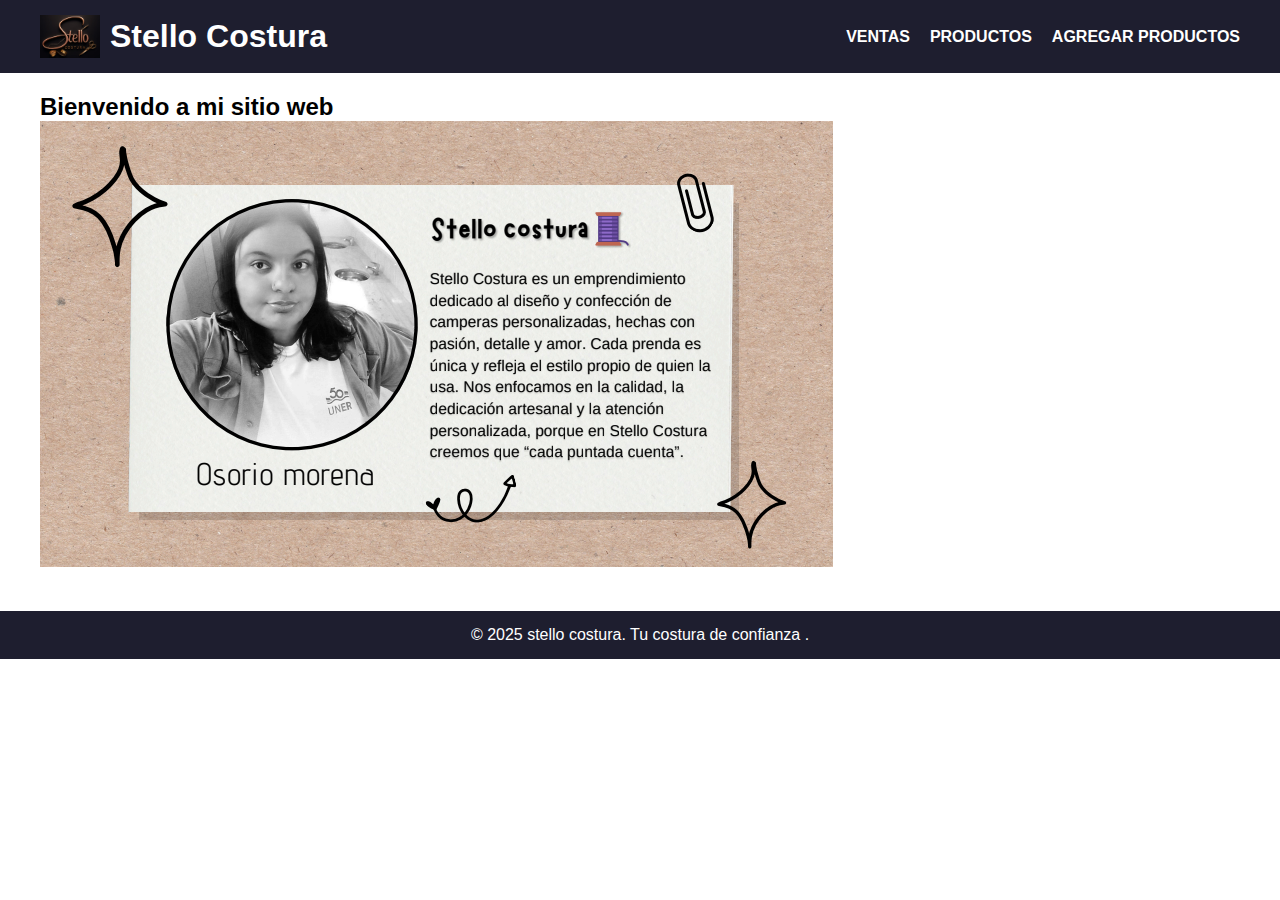
<file: PAGINA/index.html>
<!DOCTYPE html>
<html lang="es">
<head>
    <meta charset="UTF-8">
    <meta name="viewport" content="width=device-width, initial-scale=1.0">
    <title>stello costura</title>
    <link rel="stylesheet" href="style.css">
    <link rel="stylesheet" href="registro.php">
    <link rel="stylesheet" href="gestion-usuario.php">
    <link rel="stylesheet" href="ventas.html">
    <link rel="stylesheet" href="productos.html">

</head>
<body>

    <header>
        <div class="logo">
            <img src="img/Captura de pantalla 2025-10-23 135904.png" alt="STELLO COSTURA">
            <h1>Stello Costura</h1>
        </div>

        <nav>
            <ul>
                <li><a href="ventas.html">VENTAS</a></li>
                <li><a href="productos.html">PRODUCTOS</a></li>
                <li><a href="registro.php">AGREGAR PRODUCTOS</a></li>

            </ul>
        </nav>
    </header>

    <main>
        <section class="contenido">
            <h2>Bienvenido a mi sitio web</h2>
            <img src="img/contenido.png" alt="">
        </section>

       
    </main>


    <footer>
        <p>&copy; 2025 stello costura. Tu costura de confianza .</p>
        
    </footer>

</body>
</html>
</file>
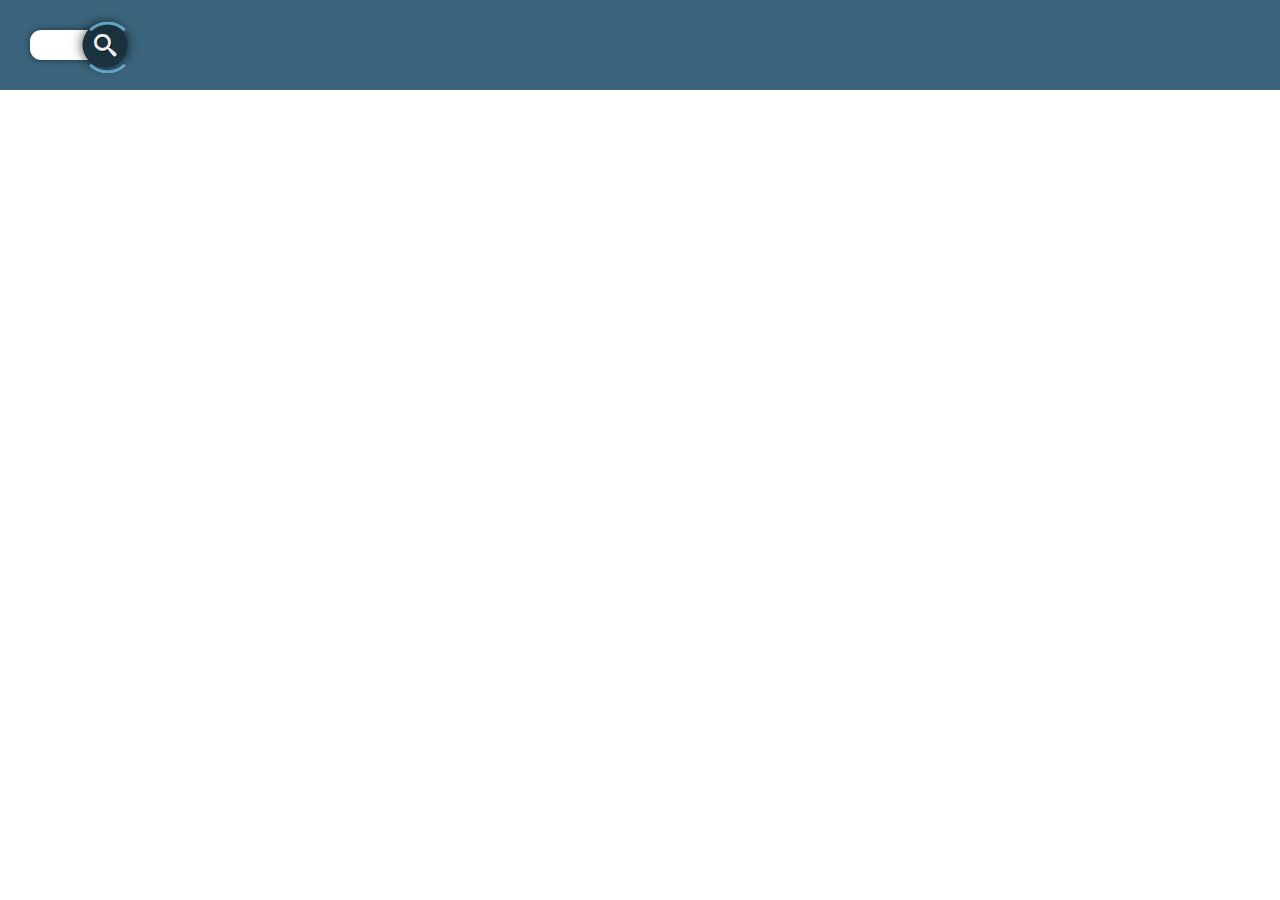
<file: EjemploProyectoExBD/components/barra-busqueda.html>
<!DOCTYPE html>
<html lang="en">
<head>
    <meta charset="UTF-8">
    <meta name="viewport" content="width=device-width, initial-scale=1.0">
    <title>Document</title>

    <link rel="stylesheet" href="../fuentes/style.css">
    <link rel="stylesheet" href="../css/barra-busqueda.css">
    <link rel="stylesheet" href="../css/normalize.css">

</head>
<body>
    <form method="post" class="barra-busqueda">
        <div class="busqueda-field">
            <input type="text" class="busqueda-field-texto" value="" required>
            <span class="icon-search"></span>
        </div>
    </form>
</body>
</html>
</file>
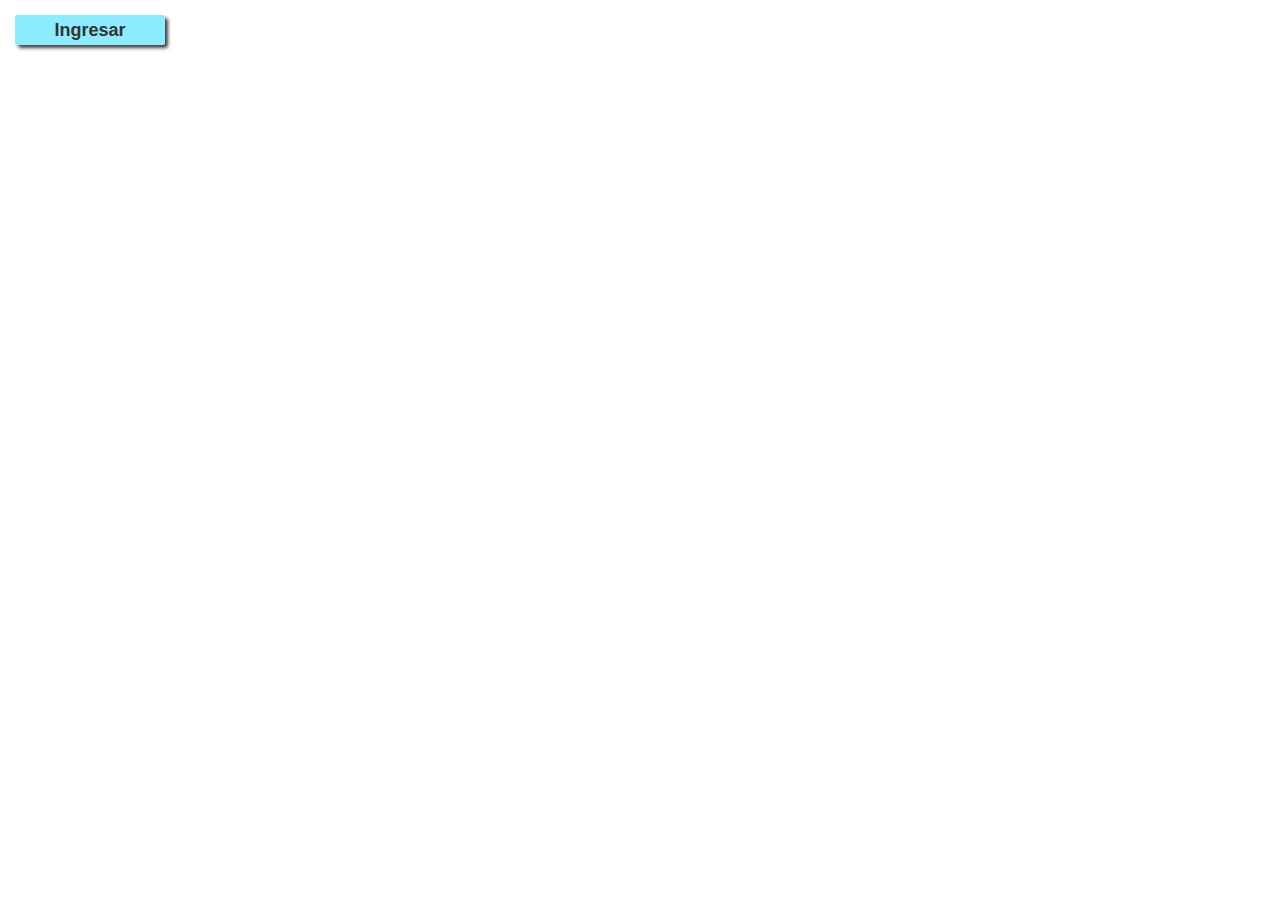
<file: EjemploProyectoExBD/components/boton.html>
<!DOCTYPE html>
<html lang="en">
<head>
    <meta charset="UTF-8">
    <meta name="viewport" content="width=device-width, initial-scale=1.0">
    <title>Document</title>
    <link rel="stylesheet" href="../css/normalize.css">
    <link rel="stylesheet" href="../css/boton.css">

</head>
<body>
    
    <div class="boton">
        <span class="icon-"></span>
        <p>Ingresar</p>
    </div>
    

</body>
</html>
</file>
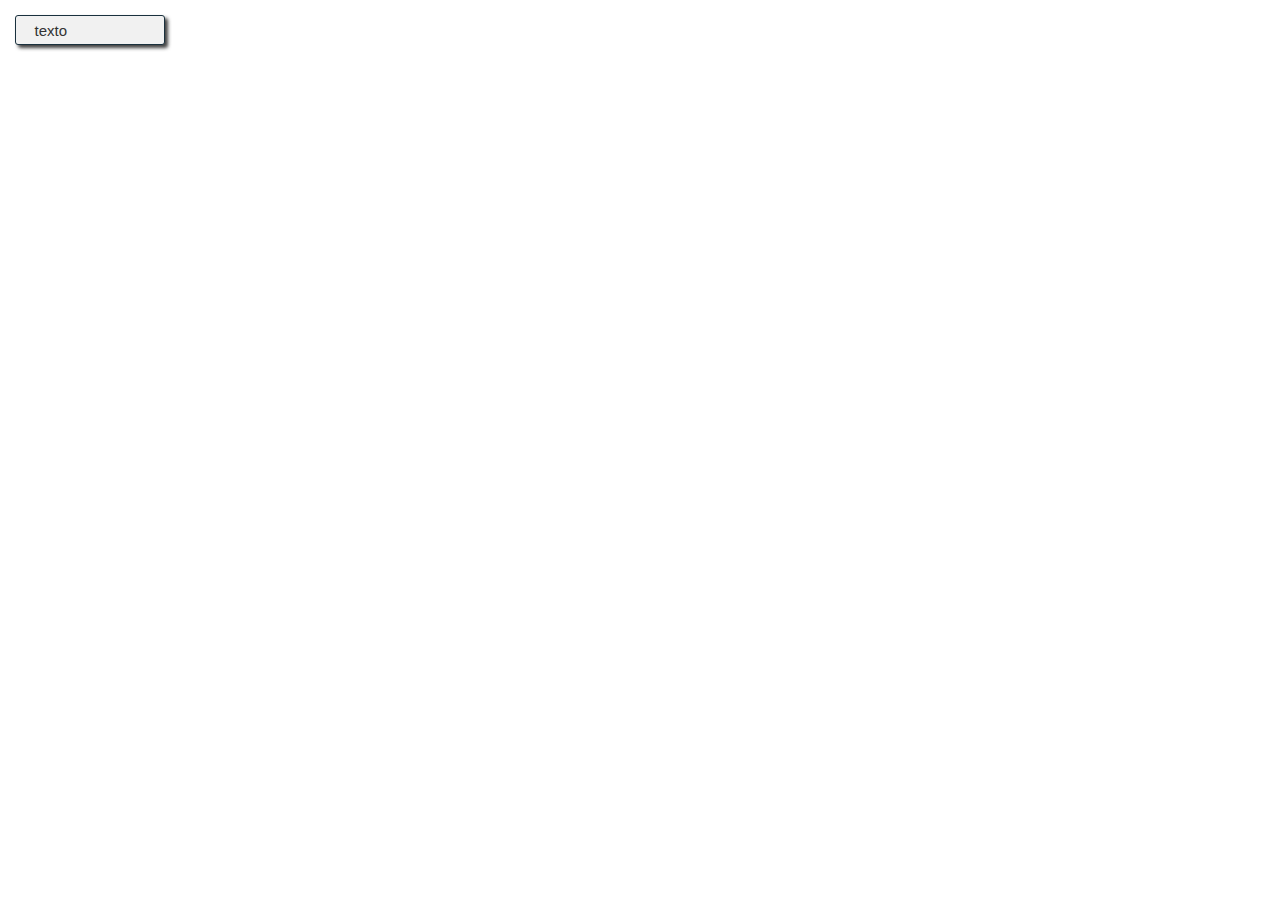
<file: EjemploProyectoExBD/components/campo-texto.html>
<!DOCTYPE html>
<html lang="en">
<head>
    <meta charset="UTF-8">
    <meta name="viewport" content="width=device-width, initial-scale=1.0">
    <title>Document</title>
    <link rel="stylesheet" href="../css/normalize.css">
    <link rel="stylesheet" href="../css/campo-texto.css">

</head>
<body>
    <form action="">
        <div class="campo-texto">
            <input type="text" name="" id="" required>
            <label for="">texto</label>
        </div>

    </form>
</body>
</html>
</file>
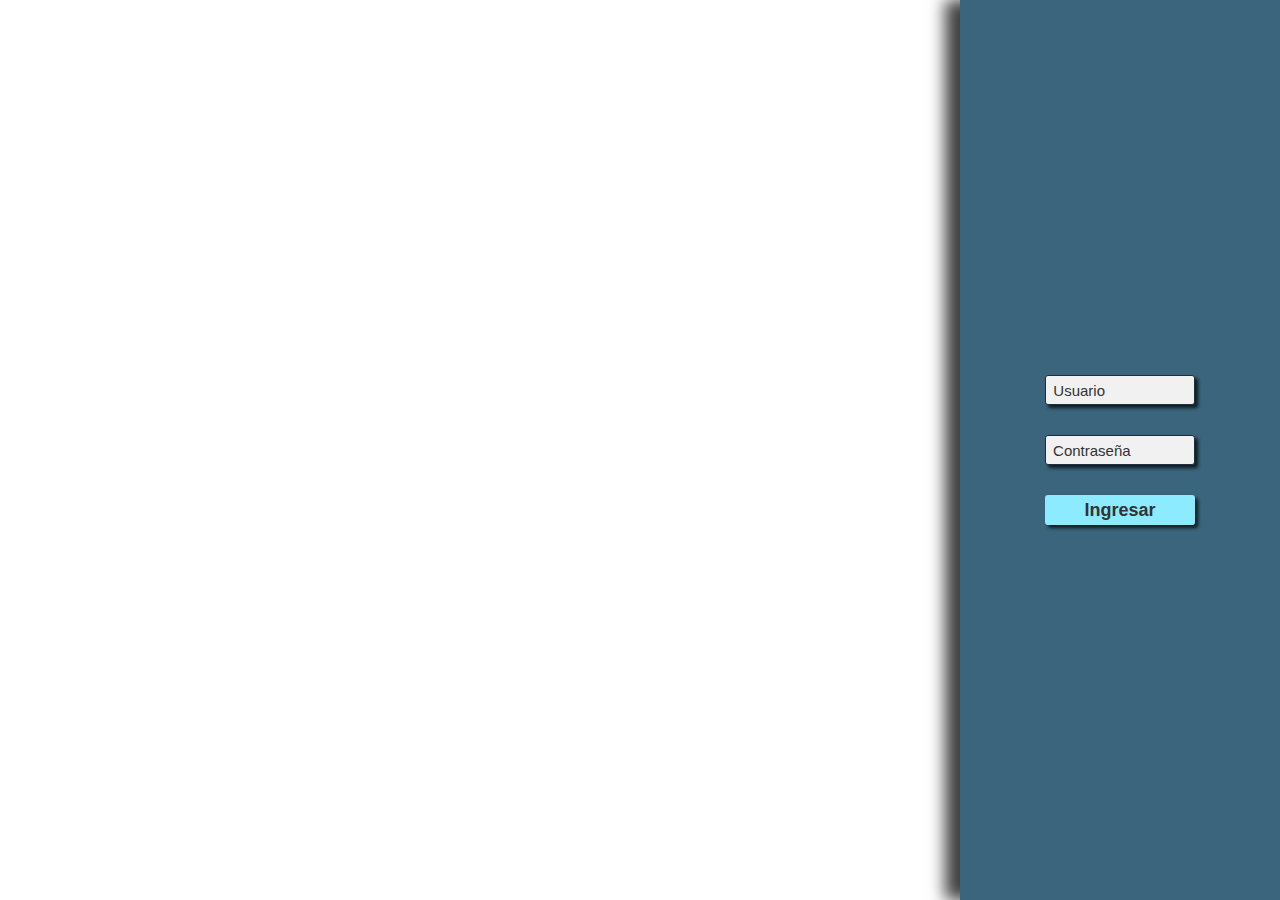
<file: EjemploProyectoExBD/components/login.html>
<!DOCTYPE html>
<html lang="en">
<head>
    <meta charset="UTF-8">
    <meta name="viewport" content="width=device-width, initial-scale=1.0">
    <title>Document</title>
    <link rel="stylesheet" href="../css/normalize.css">
    <link rel="stylesheet" href="../css/campo-texto.css">
    <link rel="stylesheet" href="../css/boton.css">
    <link rel="stylesheet" href="../css/login.css">

</head>
<body>
    <form action="" method="post" class="login">
        <div class="campo-texto">
            <input type="text" name="" id="username" required>
            <label for="">Usuario</label>
        </div>

        <div class="campo-texto">
            <input type="password" name="" id="password1" required>
            <label for="">Contraseña</label>
        </div>

        <div class="boton" id="botonEnviar">
            <span class="icon-"></span>
            <p>Ingresar</p>
        </div>

    </form>

    <script>
        

    </script>
    
</body>
</html>
</file>
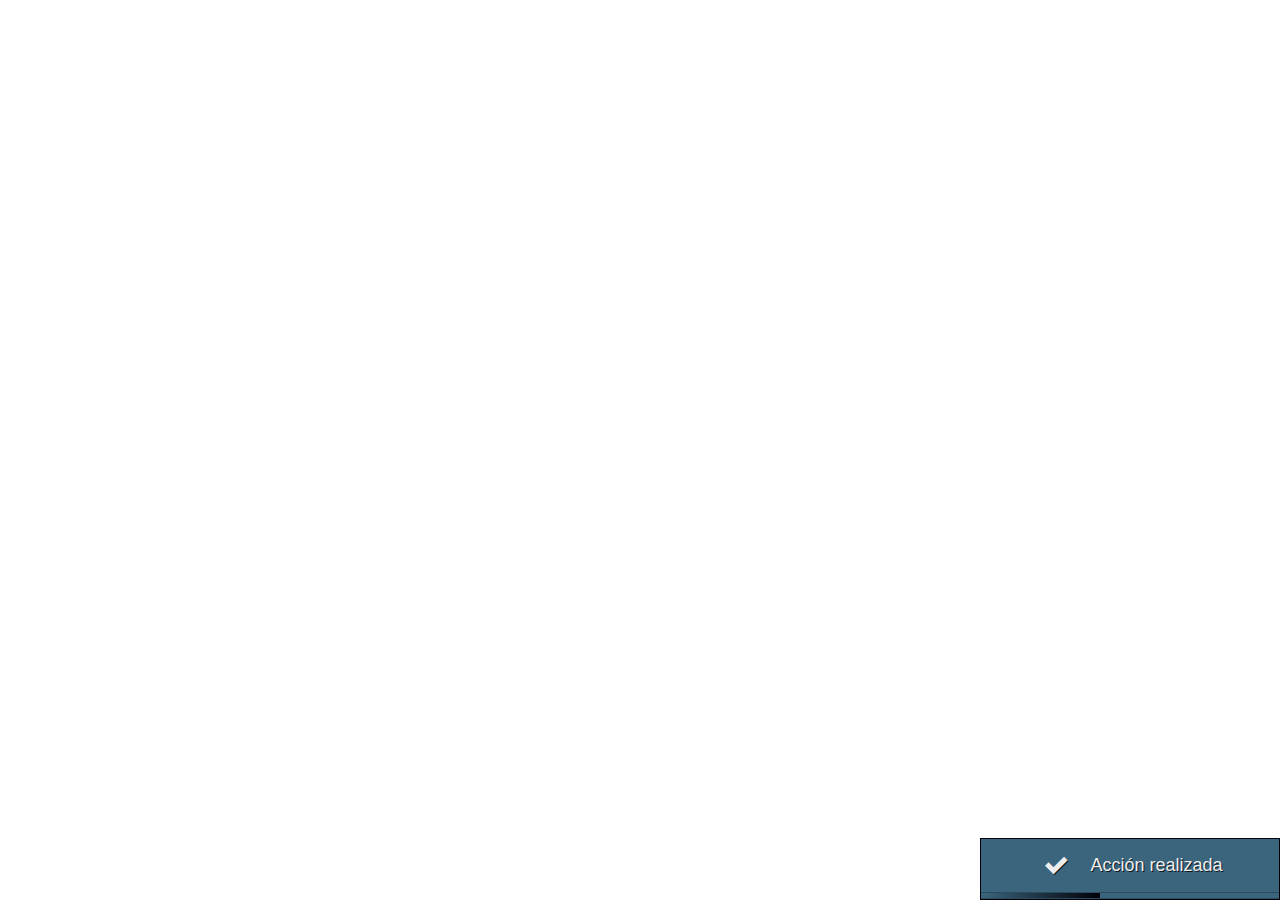
<file: EjemploProyectoExBD/components/popup.html>
<!DOCTYPE html>
<html lang="en">
<head>
    <meta charset="UTF-8">
    <meta name="viewport" content="width=device-width, initial-scale=1.0">
    <title>Document</title>

    <link rel="stylesheet" href="../fuentes/style.css">
    <link rel="stylesheet" href="../css/popup.css">
    <link rel="stylesheet" href="../css/normalize.css">

</head>
<body>
    
    <div class="popup">
        <div class="popup-texto">
            <span class="icon-checkmark"></span>
            <p>Acción realizada</p>
        </div>
        <div class="popup-bar">
            <div class="progress-bar"></div>
        </div>
    </div>


</body>
</html>
</file>
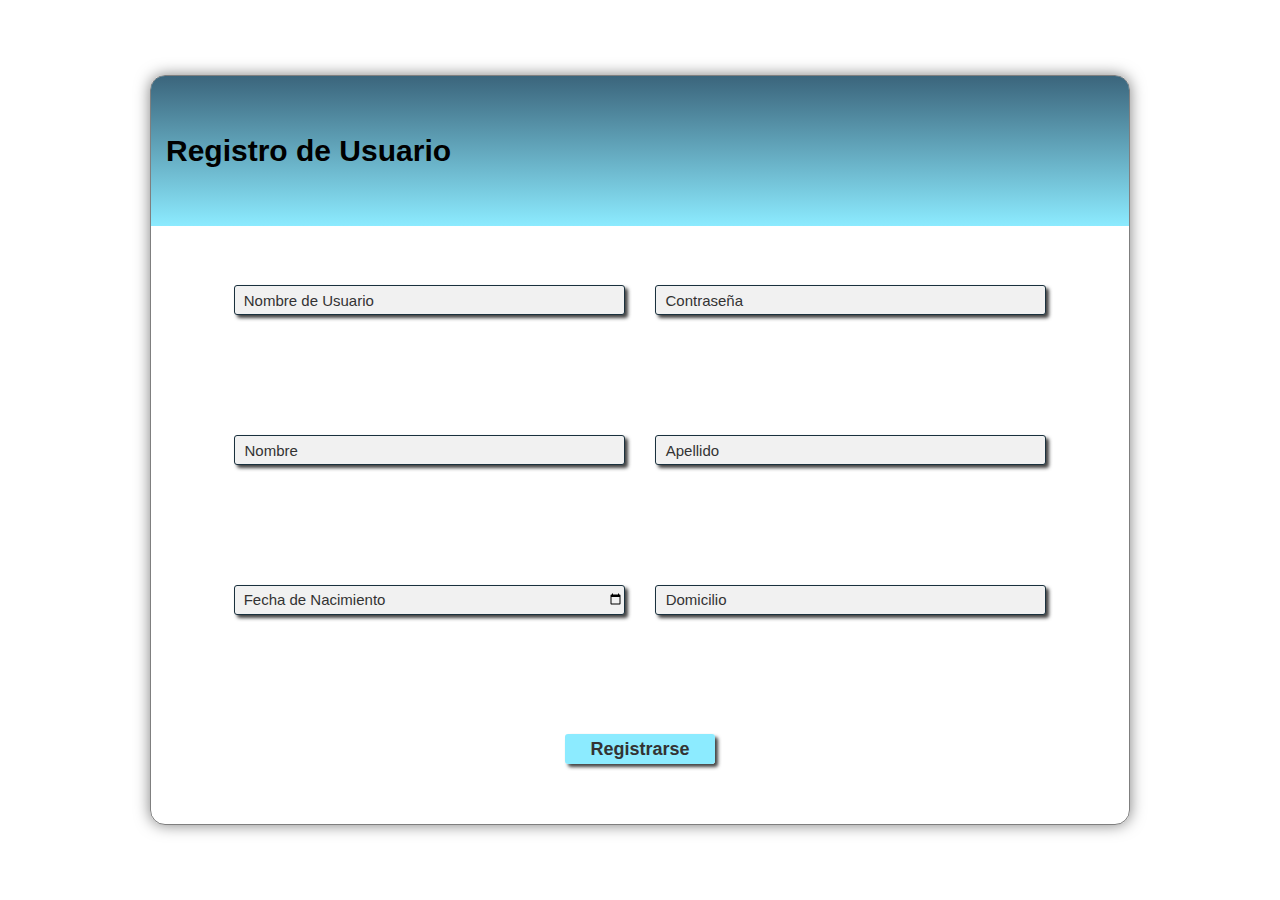
<file: EjemploProyectoExBD/components/registro.html>
<!DOCTYPE html>
<html lang="en">
<head>
    <meta charset="UTF-8">
    <meta name="viewport" content="width=device-width, initial-scale=1.0">
    <title>Document</title>

    <link rel="stylesheet" href="../css/normalize.css">
    <link rel="stylesheet" href="../css/campo-texto.css">
    <link rel="stylesheet" href="../css/boton.css">
    <link rel="stylesheet" href="../css/registro.css">

</head>
<body>
    <form action="" method="POST">
        <h1>Registro de Usuario</h1>

        <div class="camposFormulario">
            <div class="campo-texto">
                <input type="text" name="" id="" required>
                <label for="">Nombre de Usuario</label>
            </div>

            <div class="campo-texto">
                <input type="password" name="" id="" required>
                <label for="">Contraseña</label>
            </div>

            <div class="campo-texto">
                <input type="text" name="" id="" required>
                <label for="">Nombre</label>
            </div>
            
            <div class="campo-texto">
                <input type="text" name="" id="" required>
                <label for="">Apellido</label>
            </div>

            <div class="campo-texto">
                <input type="date" name="" id="" required>
                <label for="">Fecha de Nacimiento</label>
            </div>

            <div class="campo-texto">
                <input type="text" name="" id="" required>
                <label for="">Domicilio</label>
            </div>

        </div>

        <div class="botoneraFormulario">
            <div class="boton">
                <span class="icon-"></span>
                <p>Registrarse</p>
            </div>
        </div>

    </form>
</body>
</html>
</file>
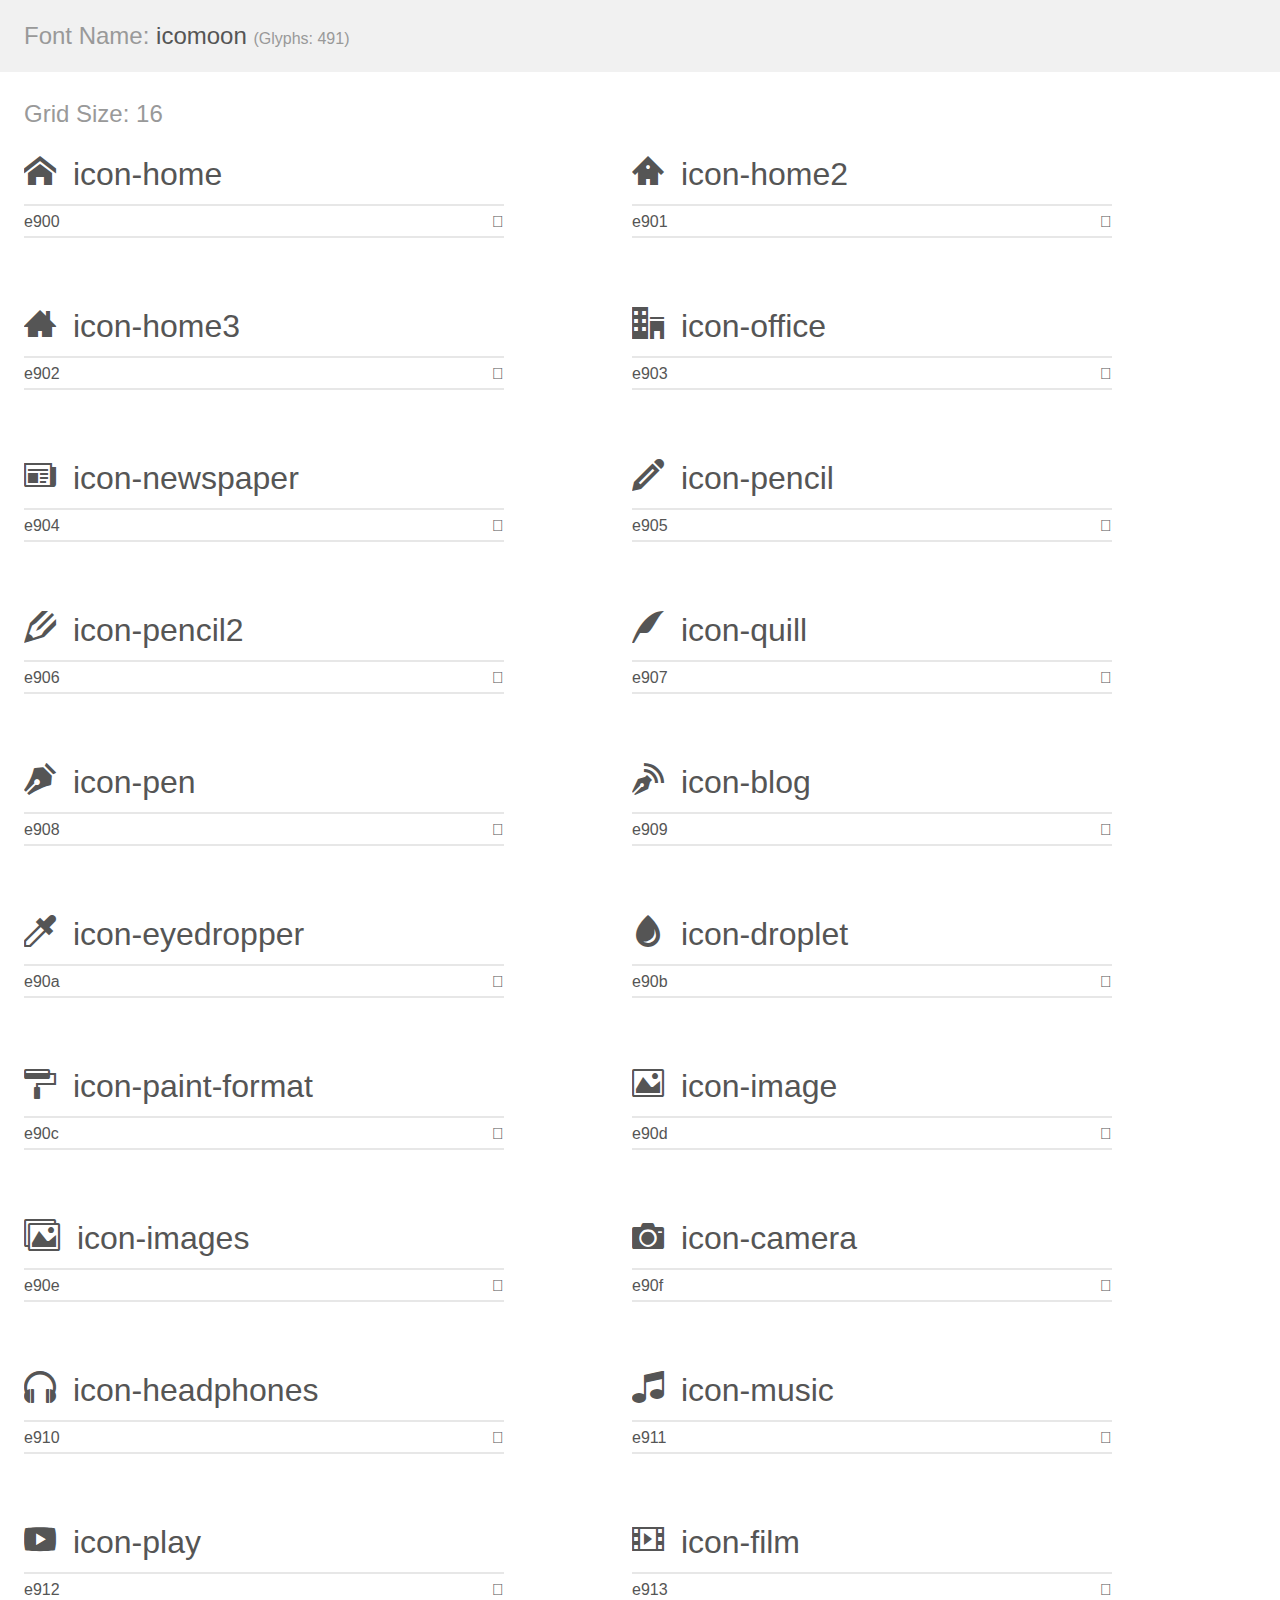
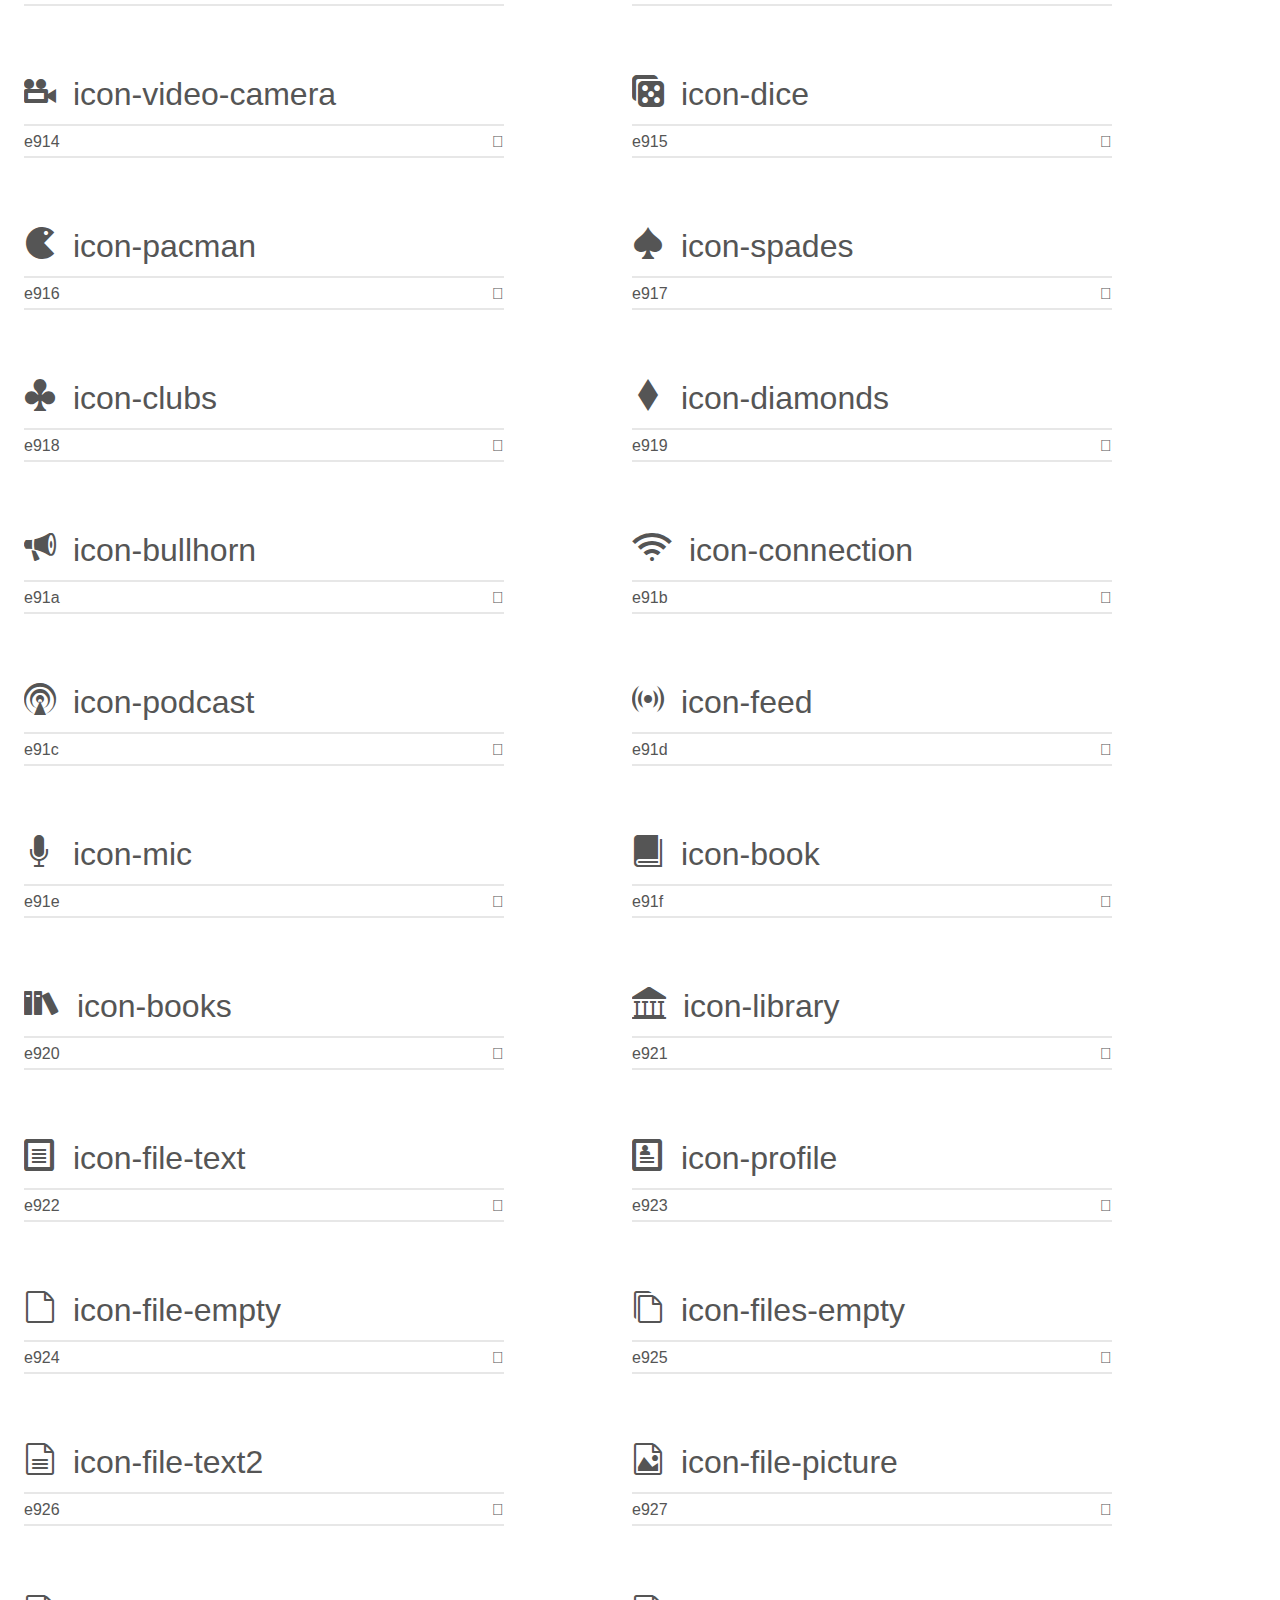
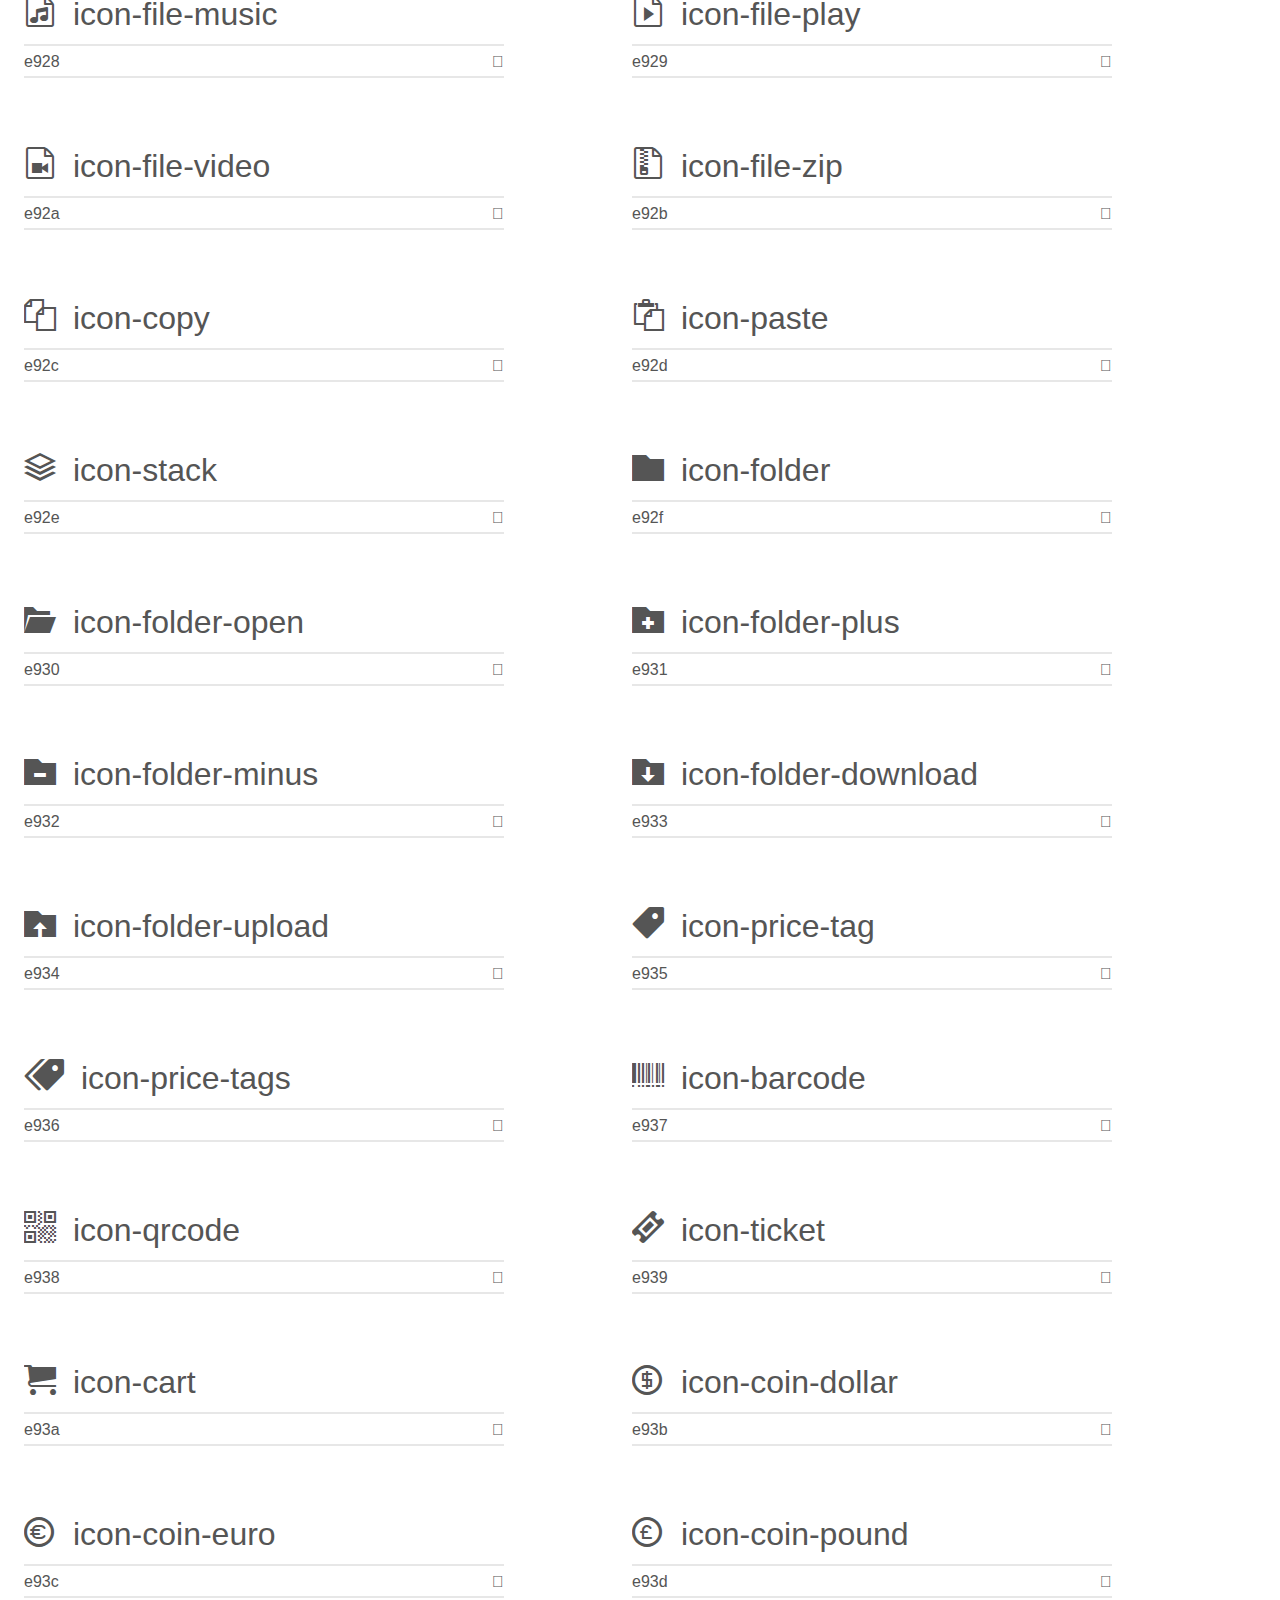
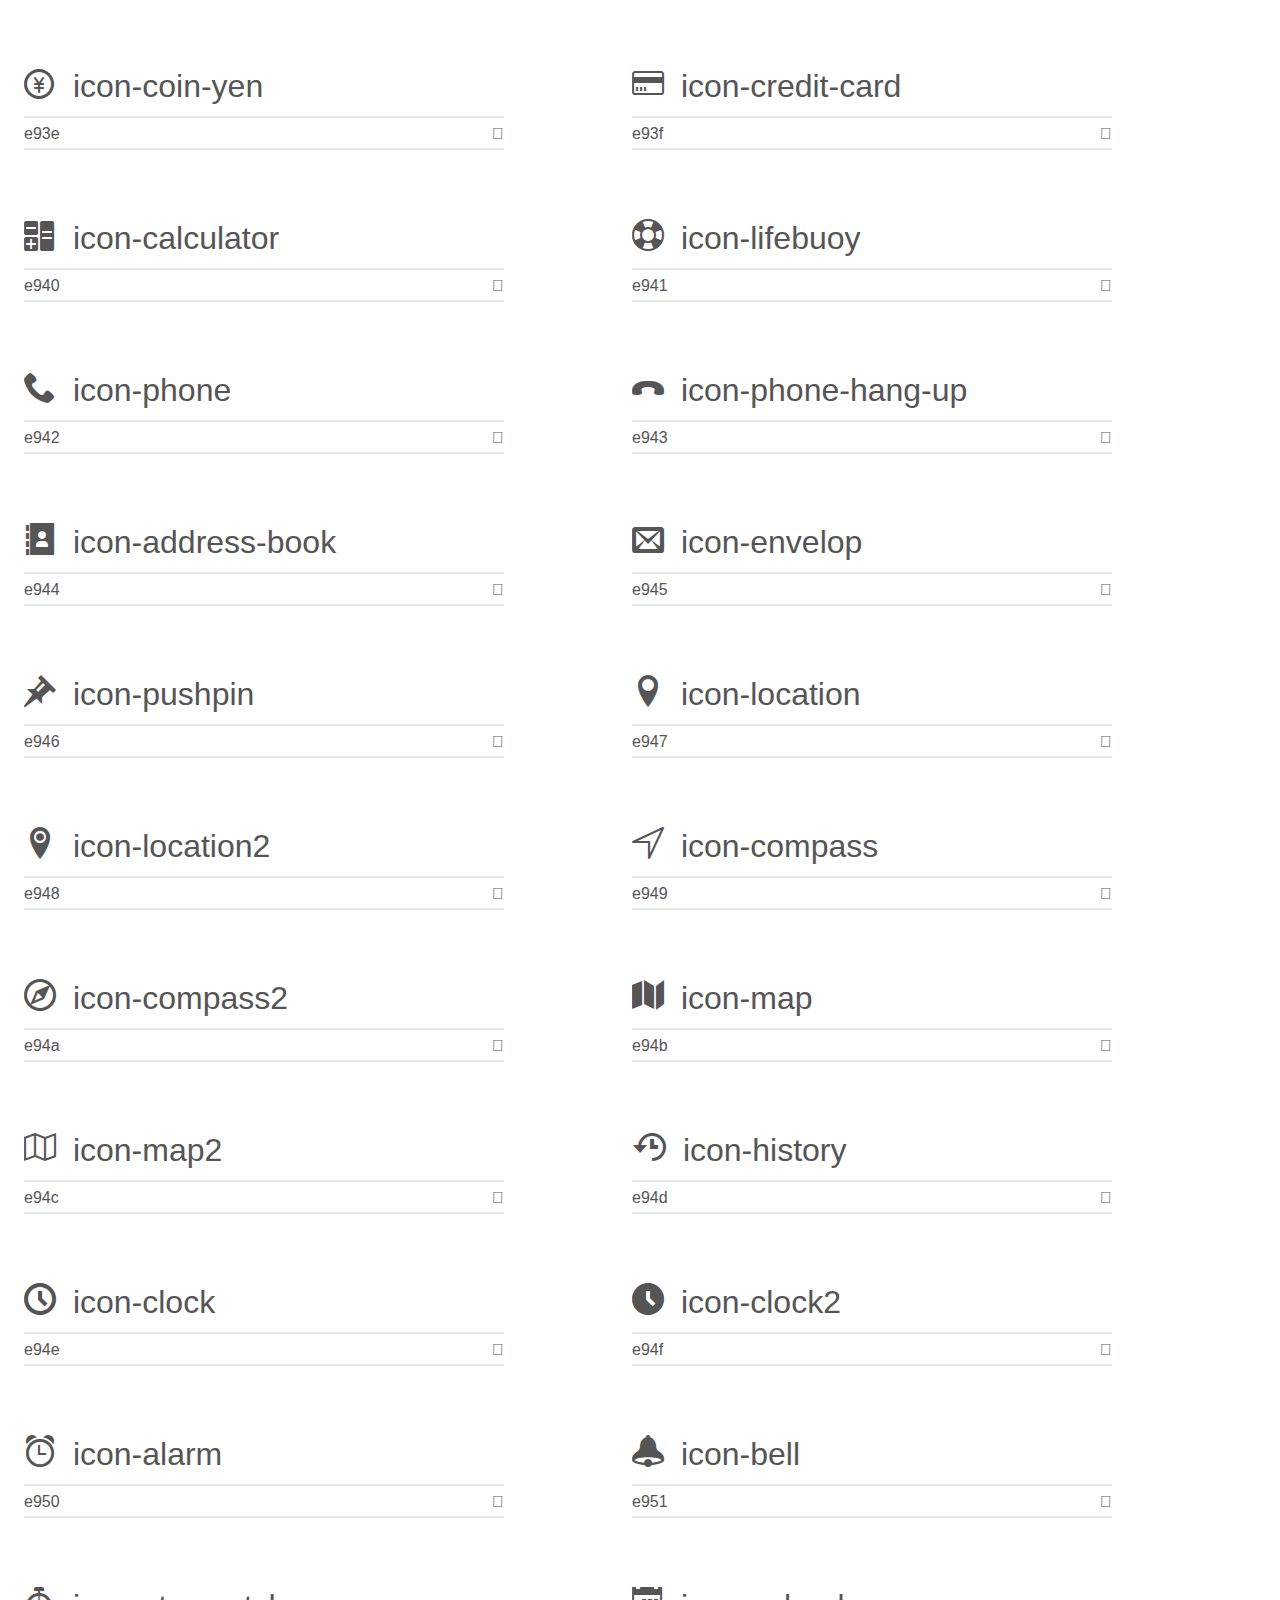
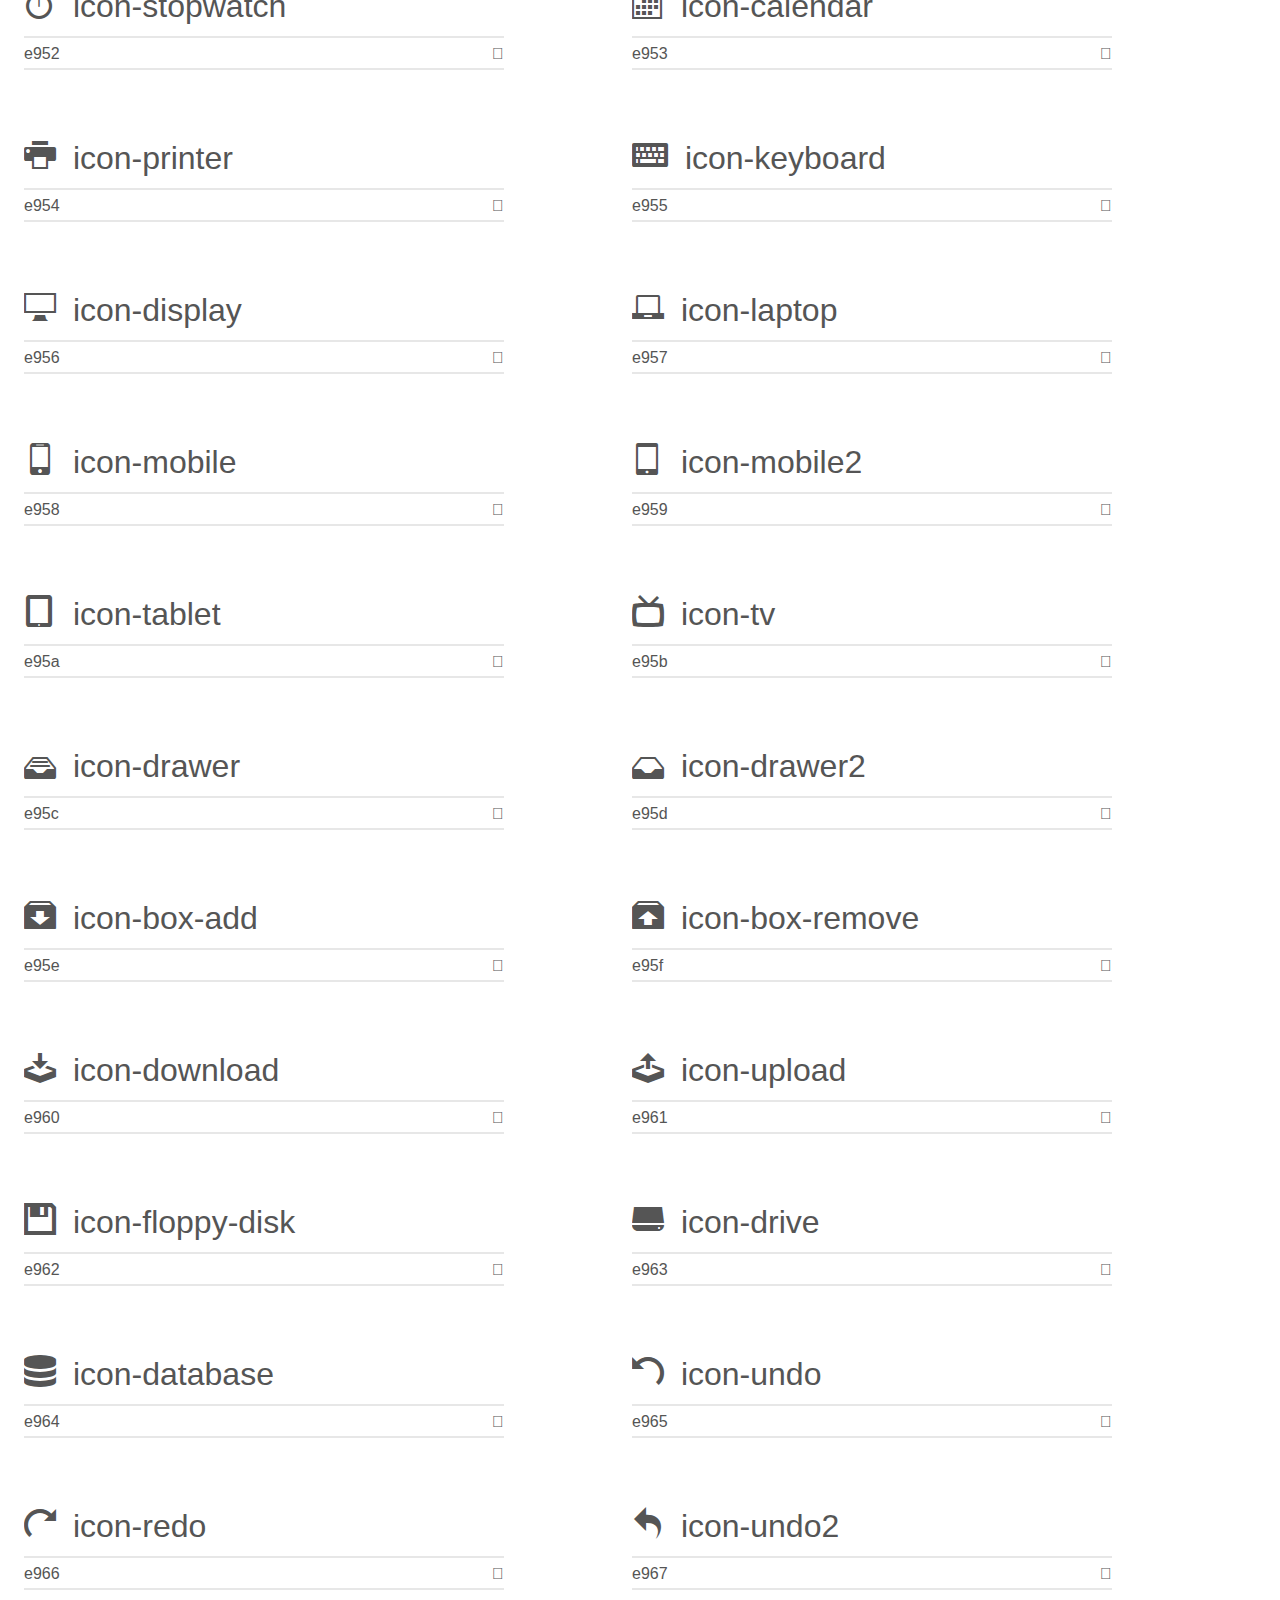
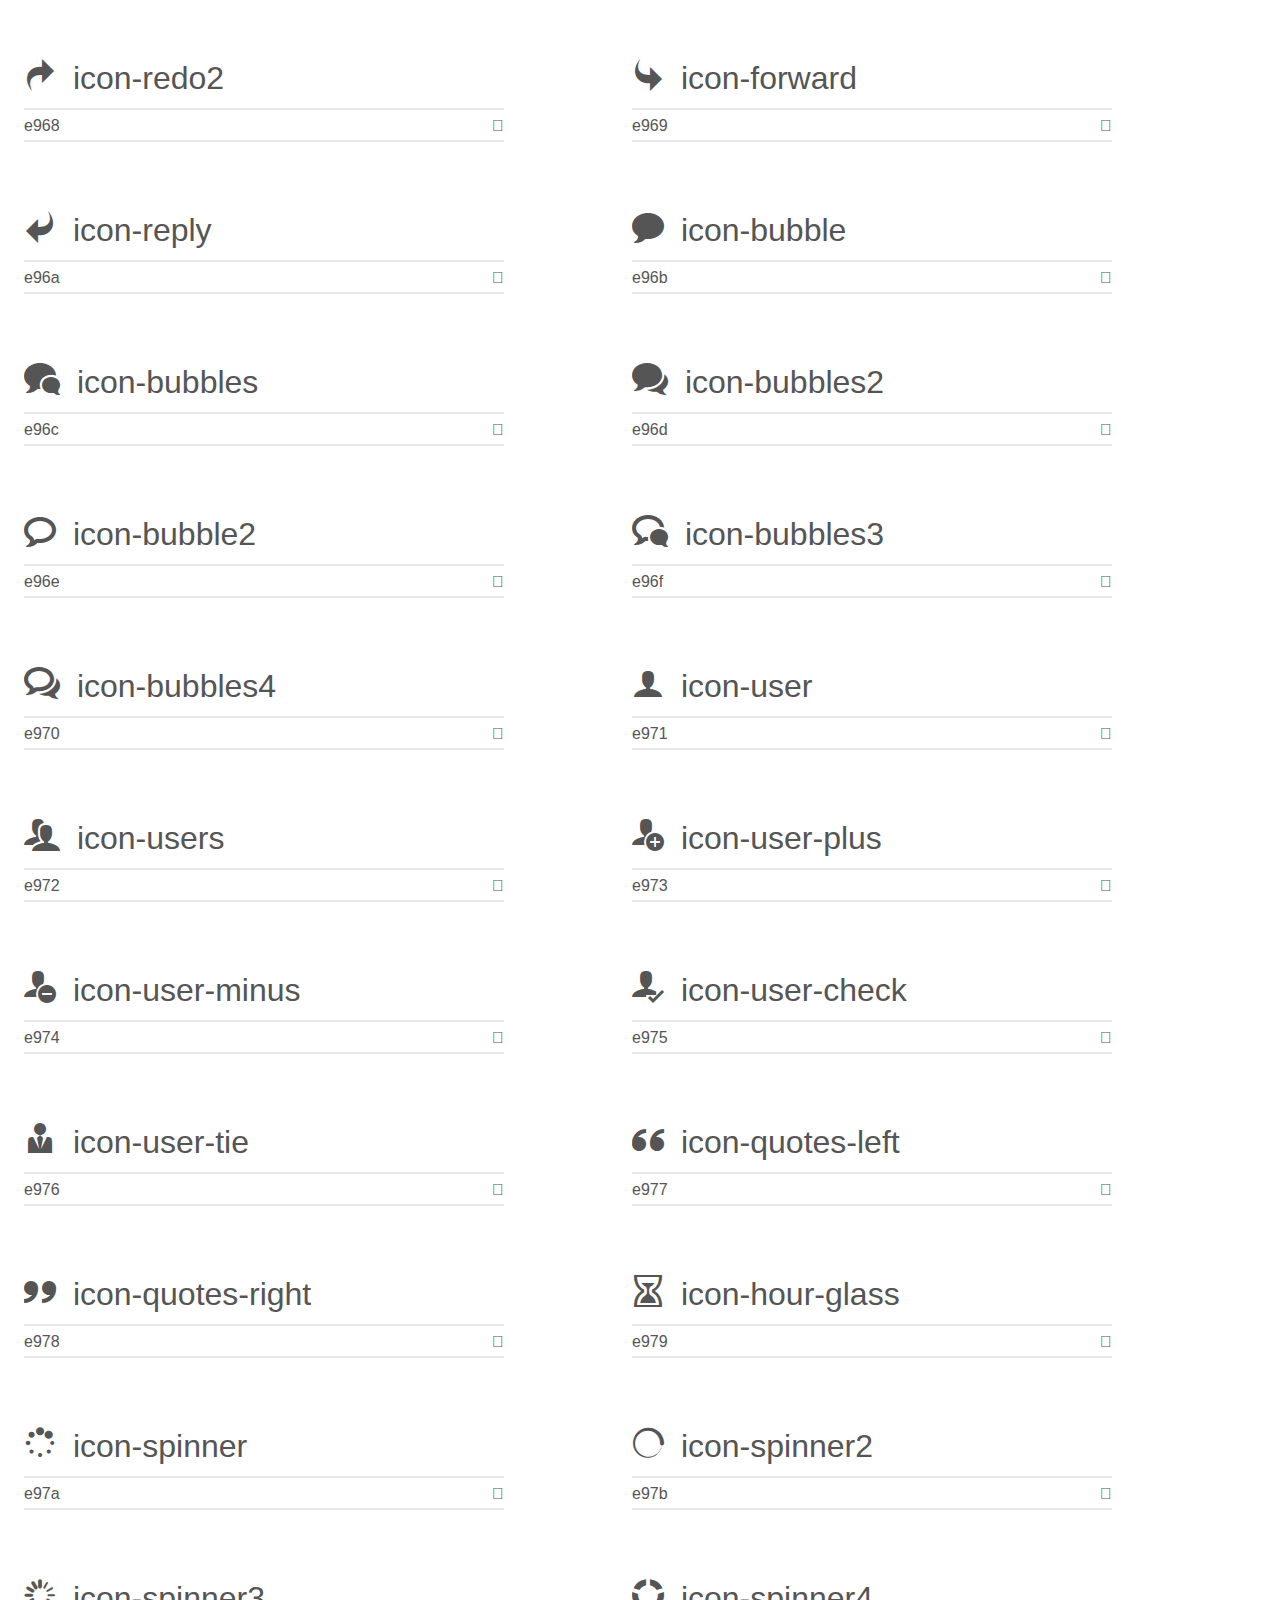
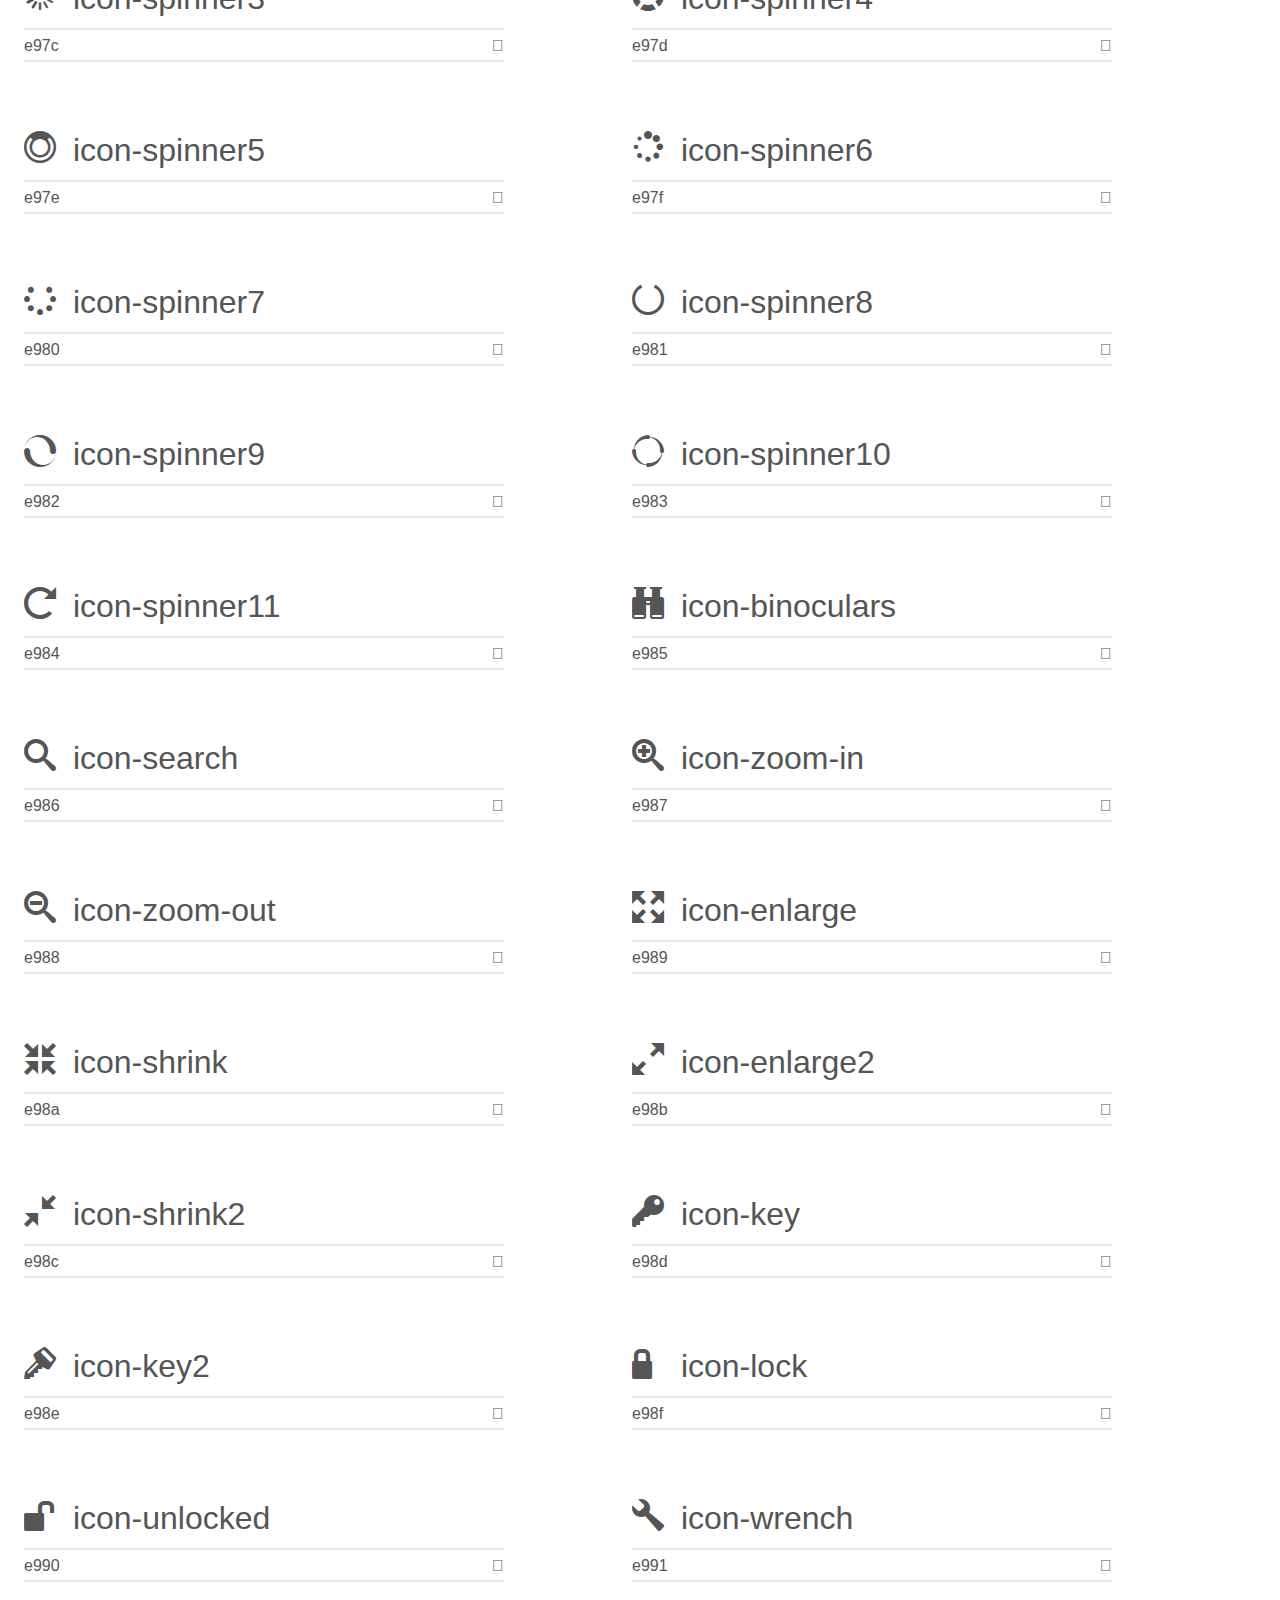
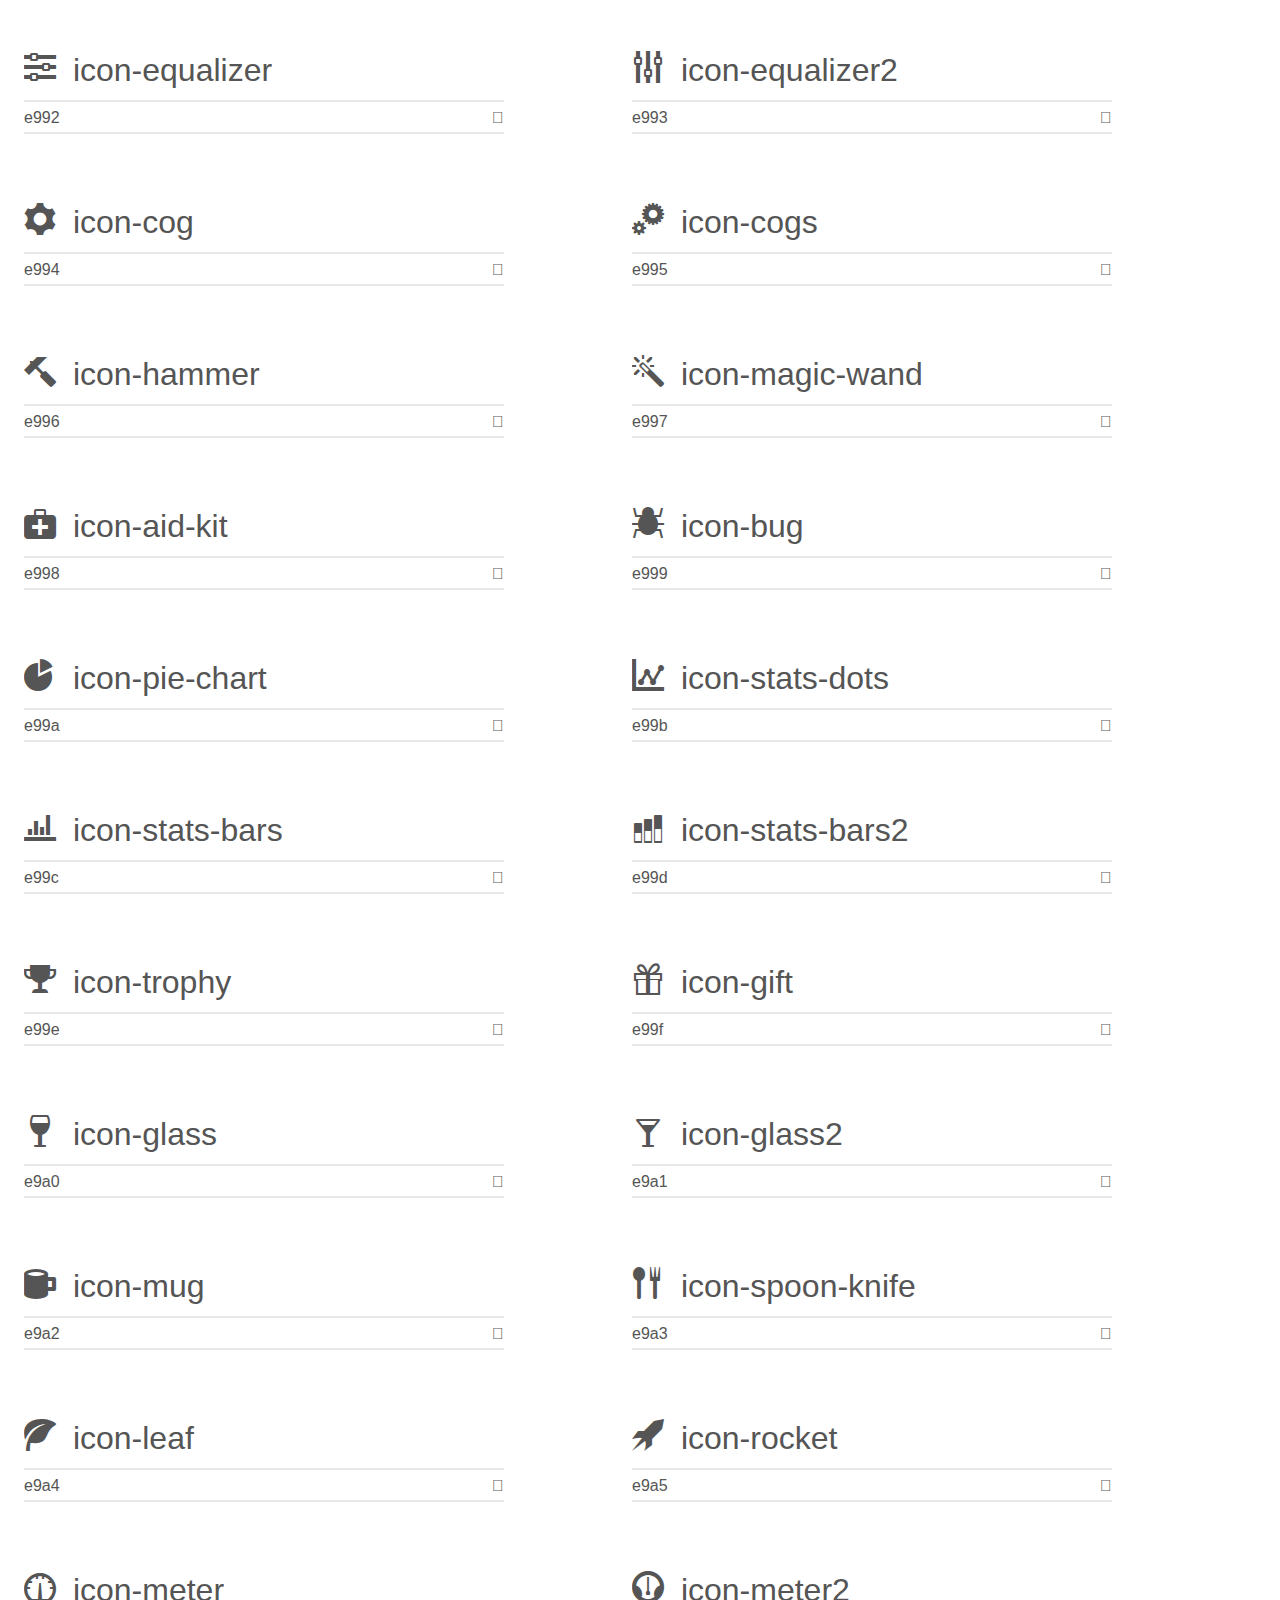
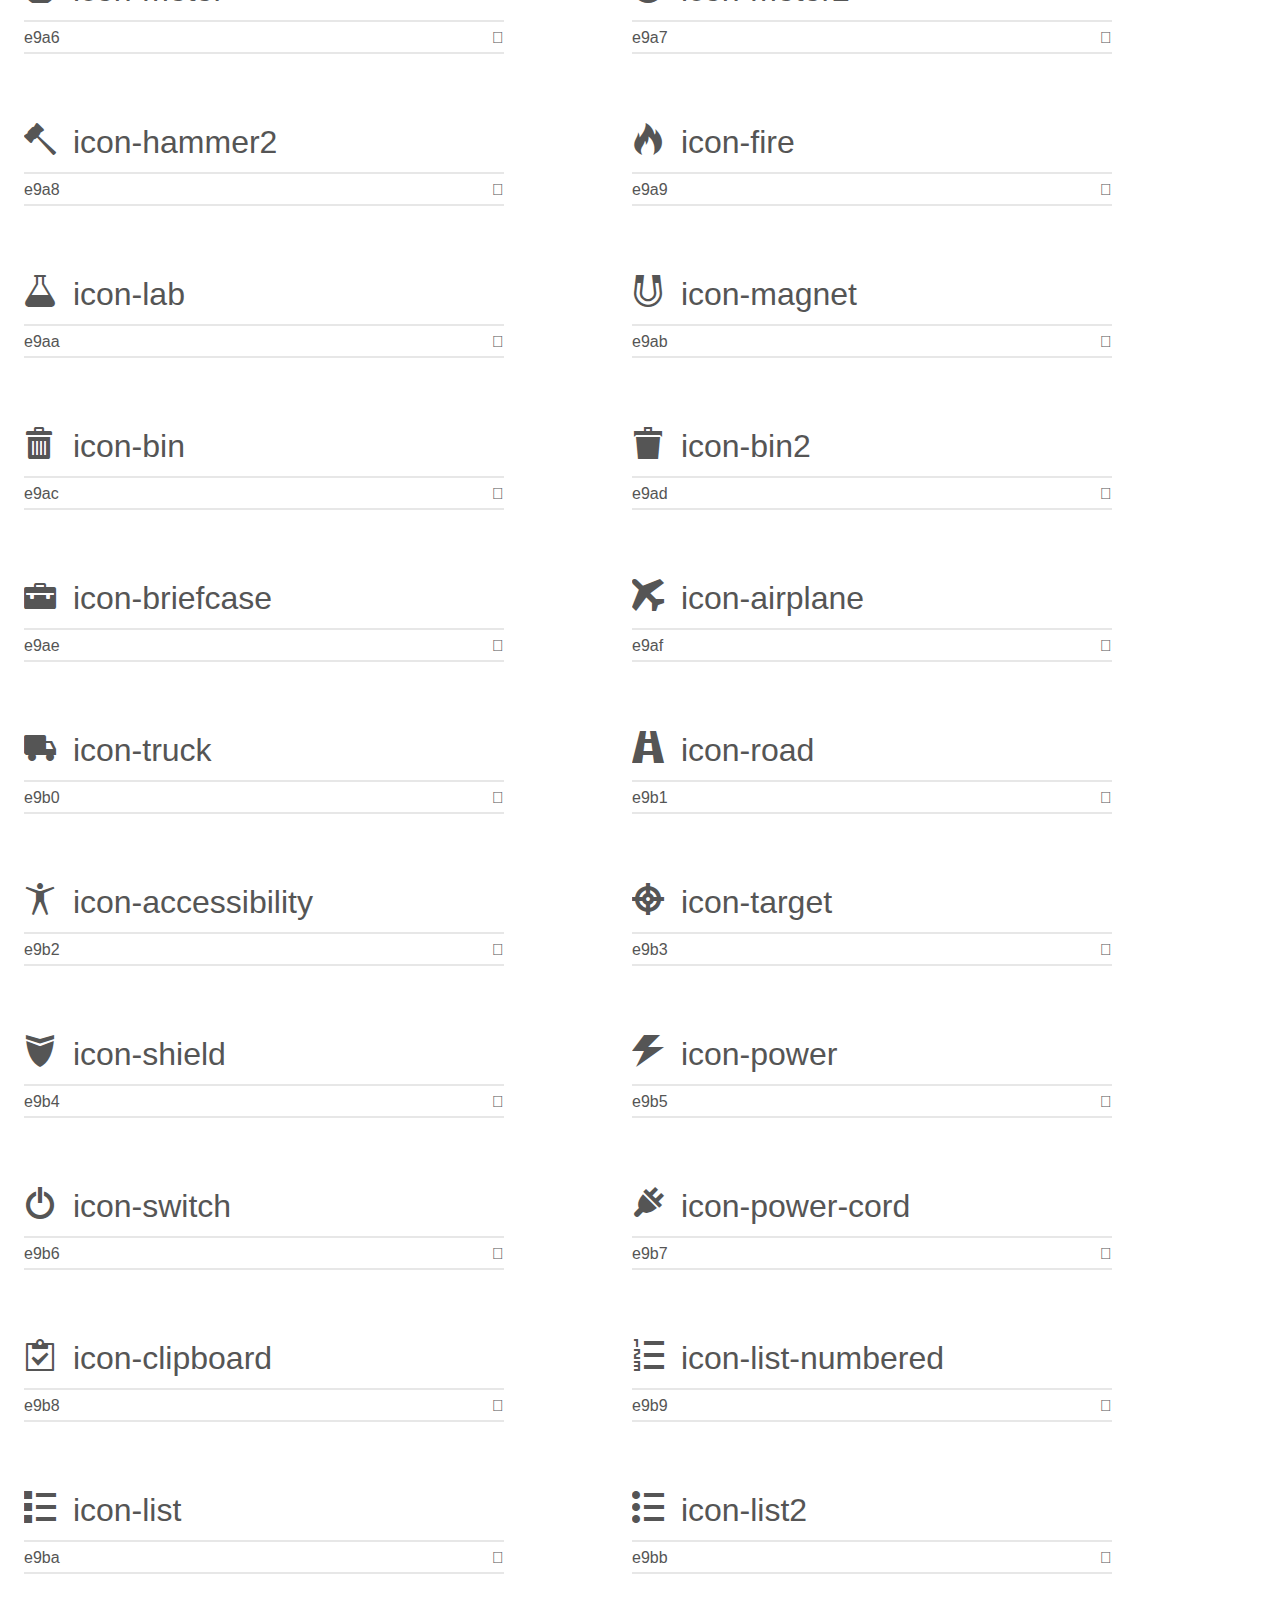
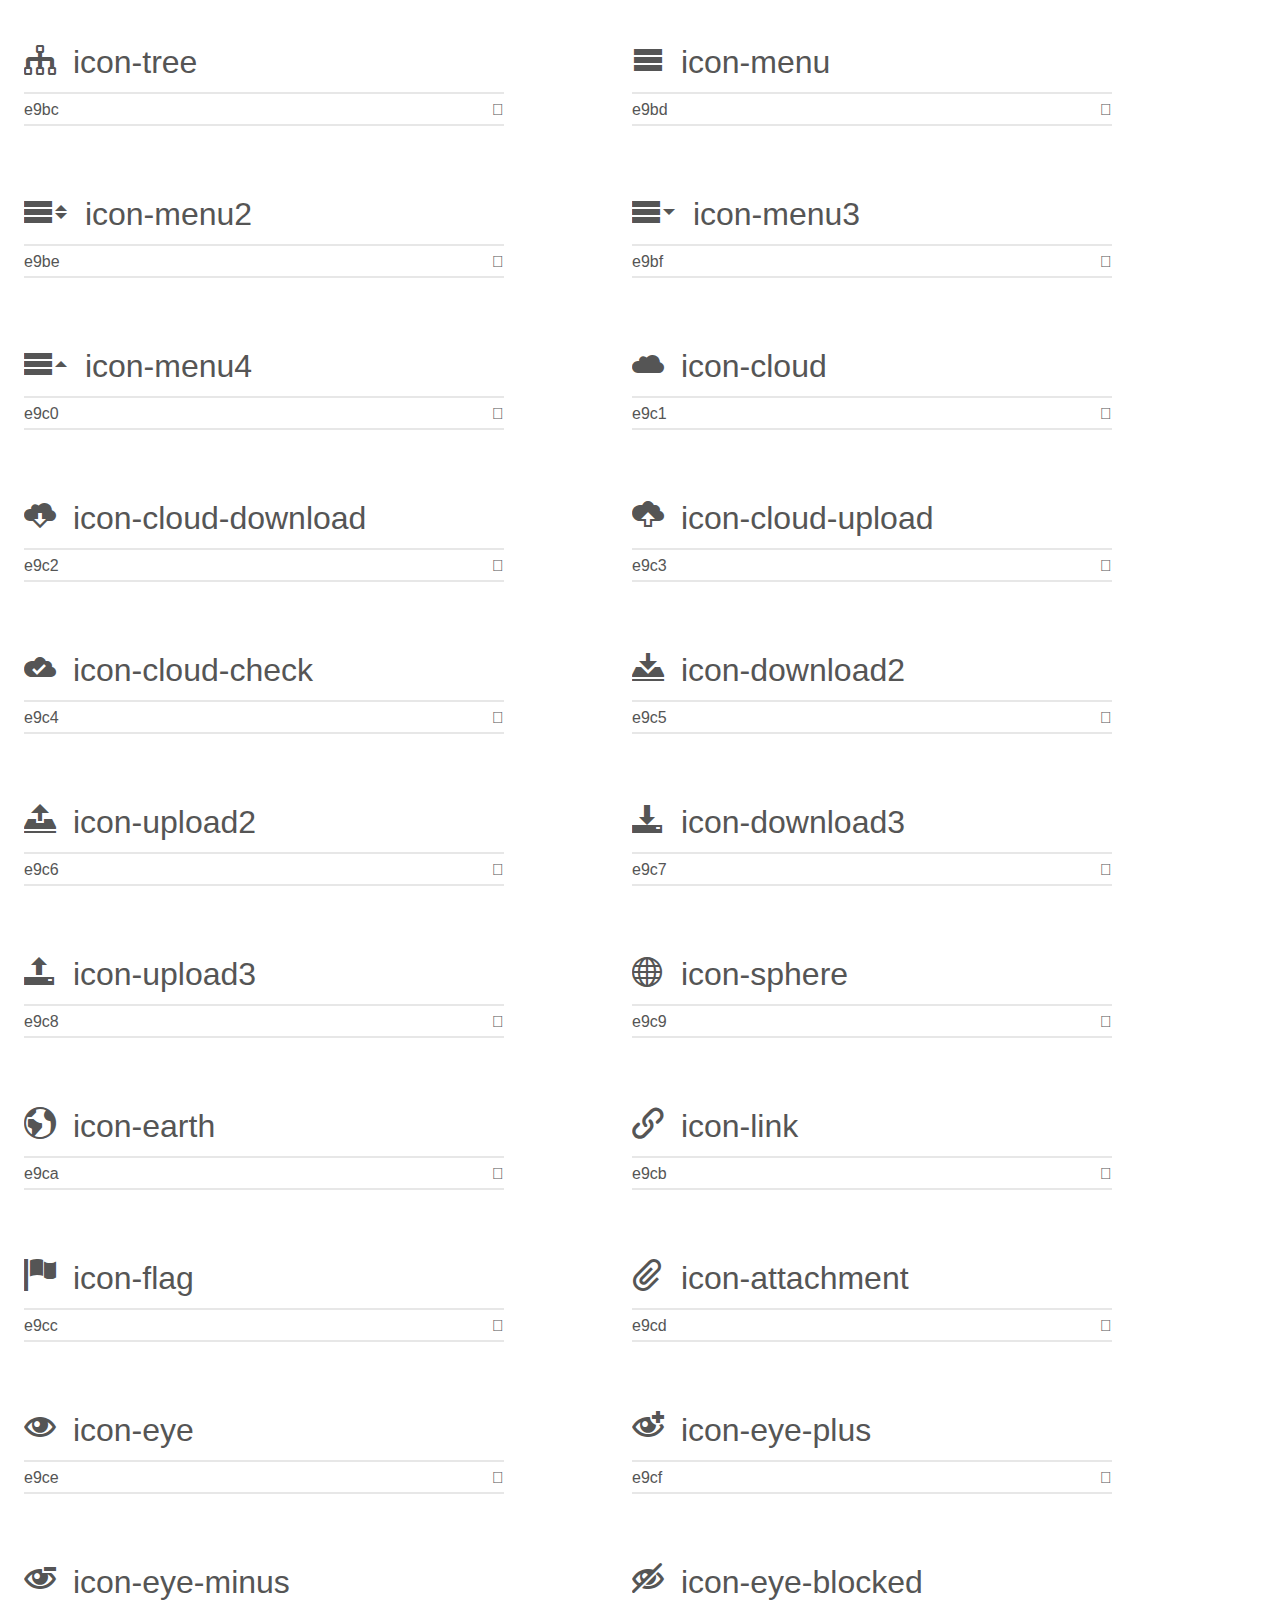
<file: EjemploProyectoExBD/fuentes/demo.html>
<!doctype html>
<html>
<head>
    <meta charset="utf-8">
    <title>IcoMoon Demo</title>
    <meta name="description" content="An Icon Font Generated By IcoMoon.io">
    <meta name="viewport" content="width=device-width, initial-scale=1">
    <link rel="stylesheet" href="demo-files/demo.css">
    <link rel="stylesheet" href="style.css"></head>
<body>
    <div class="bgc1 clearfix">
        <h1 class="mhmm mvm"><span class="fgc1">Font Name:</span> icomoon <small class="fgc1">(Glyphs:&nbsp;491)</small></h1>
    </div>
    <div class="clearfix mhl ptl">
        <h1 class="mvm mtn fgc1">Grid Size: 16</h1>
        <div class="glyph fs1">
            <div class="clearfix bshadow0 pbs">
                <span class="icon-home"></span>
                <span class="mls"> icon-home</span>
            </div>
            <fieldset class="fs0 size1of1 clearfix hidden-false">
                <input type="text" readonly value="e900" class="unit size1of2" />
                <input type="text" maxlength="1" readonly value="&#xe900;" class="unitRight size1of2 talign-right" />
            </fieldset>
            <div class="fs0 bshadow0 clearfix hidden-true">
                <span class="unit pvs fgc1">liga: </span>
                <input type="text" readonly value="home, house" class="liga unitRight" />
            </div>
        </div>
        <div class="glyph fs1">
            <div class="clearfix bshadow0 pbs">
                <span class="icon-home2"></span>
                <span class="mls"> icon-home2</span>
            </div>
            <fieldset class="fs0 size1of1 clearfix hidden-false">
                <input type="text" readonly value="e901" class="unit size1of2" />
                <input type="text" maxlength="1" readonly value="&#xe901;" class="unitRight size1of2 talign-right" />
            </fieldset>
            <div class="fs0 bshadow0 clearfix hidden-true">
                <span class="unit pvs fgc1">liga: </span>
                <input type="text" readonly value="home2, house2" class="liga unitRight" />
            </div>
        </div>
        <div class="glyph fs1">
            <div class="clearfix bshadow0 pbs">
                <span class="icon-home3"></span>
                <span class="mls"> icon-home3</span>
            </div>
            <fieldset class="fs0 size1of1 clearfix hidden-false">
                <input type="text" readonly value="e902" class="unit size1of2" />
                <input type="text" maxlength="1" readonly value="&#xe902;" class="unitRight size1of2 talign-right" />
            </fieldset>
            <div class="fs0 bshadow0 clearfix hidden-true">
                <span class="unit pvs fgc1">liga: </span>
                <input type="text" readonly value="home3, house3" class="liga unitRight" />
            </div>
        </div>
        <div class="glyph fs1">
            <div class="clearfix bshadow0 pbs">
                <span class="icon-office"></span>
                <span class="mls"> icon-office</span>
            </div>
            <fieldset class="fs0 size1of1 clearfix hidden-false">
                <input type="text" readonly value="e903" class="unit size1of2" />
                <input type="text" maxlength="1" readonly value="&#xe903;" class="unitRight size1of2 talign-right" />
            </fieldset>
            <div class="fs0 bshadow0 clearfix hidden-true">
                <span class="unit pvs fgc1">liga: </span>
                <input type="text" readonly value="office, buildings" class="liga unitRight" />
            </div>
        </div>
        <div class="glyph fs1">
            <div class="clearfix bshadow0 pbs">
                <span class="icon-newspaper"></span>
                <span class="mls"> icon-newspaper</span>
            </div>
            <fieldset class="fs0 size1of1 clearfix hidden-false">
                <input type="text" readonly value="e904" class="unit size1of2" />
                <input type="text" maxlength="1" readonly value="&#xe904;" class="unitRight size1of2 talign-right" />
            </fieldset>
            <div class="fs0 bshadow0 clearfix hidden-true">
                <span class="unit pvs fgc1">liga: </span>
                <input type="text" readonly value="newspaper, news" class="liga unitRight" />
            </div>
        </div>
        <div class="glyph fs1">
            <div class="clearfix bshadow0 pbs">
                <span class="icon-pencil"></span>
                <span class="mls"> icon-pencil</span>
            </div>
            <fieldset class="fs0 size1of1 clearfix hidden-false">
                <input type="text" readonly value="e905" class="unit size1of2" />
                <input type="text" maxlength="1" readonly value="&#xe905;" class="unitRight size1of2 talign-right" />
            </fieldset>
            <div class="fs0 bshadow0 clearfix hidden-true">
                <span class="unit pvs fgc1">liga: </span>
                <input type="text" readonly value="pencil, write" class="liga unitRight" />
            </div>
        </div>
        <div class="glyph fs1">
            <div class="clearfix bshadow0 pbs">
                <span class="icon-pencil2"></span>
                <span class="mls"> icon-pencil2</span>
            </div>
            <fieldset class="fs0 size1of1 clearfix hidden-false">
                <input type="text" readonly value="e906" class="unit size1of2" />
                <input type="text" maxlength="1" readonly value="&#xe906;" class="unitRight size1of2 talign-right" />
            </fieldset>
            <div class="fs0 bshadow0 clearfix hidden-true">
                <span class="unit pvs fgc1">liga: </span>
                <input type="text" readonly value="pencil2, write2" class="liga unitRight" />
            </div>
        </div>
        <div class="glyph fs1">
            <div class="clearfix bshadow0 pbs">
                <span class="icon-quill"></span>
                <span class="mls"> icon-quill</span>
            </div>
            <fieldset class="fs0 size1of1 clearfix hidden-false">
                <input type="text" readonly value="e907" class="unit size1of2" />
                <input type="text" maxlength="1" readonly value="&#xe907;" class="unitRight size1of2 talign-right" />
            </fieldset>
            <div class="fs0 bshadow0 clearfix hidden-true">
                <span class="unit pvs fgc1">liga: </span>
                <input type="text" readonly value="quill, feather" class="liga unitRight" />
            </div>
        </div>
        <div class="glyph fs1">
            <div class="clearfix bshadow0 pbs">
                <span class="icon-pen"></span>
                <span class="mls"> icon-pen</span>
            </div>
            <fieldset class="fs0 size1of1 clearfix hidden-false">
                <input type="text" readonly value="e908" class="unit size1of2" />
                <input type="text" maxlength="1" readonly value="&#xe908;" class="unitRight size1of2 talign-right" />
            </fieldset>
            <div class="fs0 bshadow0 clearfix hidden-true">
                <span class="unit pvs fgc1">liga: </span>
                <input type="text" readonly value="pen, write3" class="liga unitRight" />
            </div>
        </div>
        <div class="glyph fs1">
            <div class="clearfix bshadow0 pbs">
                <span class="icon-blog"></span>
                <span class="mls"> icon-blog</span>
            </div>
            <fieldset class="fs0 size1of1 clearfix hidden-false">
                <input type="text" readonly value="e909" class="unit size1of2" />
                <input type="text" maxlength="1" readonly value="&#xe909;" class="unitRight size1of2 talign-right" />
            </fieldset>
            <div class="fs0 bshadow0 clearfix hidden-true">
                <span class="unit pvs fgc1">liga: </span>
                <input type="text" readonly value="blog, pen2" class="liga unitRight" />
            </div>
        </div>
        <div class="glyph fs1">
            <div class="clearfix bshadow0 pbs">
                <span class="icon-eyedropper"></span>
                <span class="mls"> icon-eyedropper</span>
            </div>
            <fieldset class="fs0 size1of1 clearfix hidden-false">
                <input type="text" readonly value="e90a" class="unit size1of2" />
                <input type="text" maxlength="1" readonly value="&#xe90a;" class="unitRight size1of2 talign-right" />
            </fieldset>
            <div class="fs0 bshadow0 clearfix hidden-true">
                <span class="unit pvs fgc1">liga: </span>
                <input type="text" readonly value="eyedropper, color" class="liga unitRight" />
            </div>
        </div>
        <div class="glyph fs1">
            <div class="clearfix bshadow0 pbs">
                <span class="icon-droplet"></span>
                <span class="mls"> icon-droplet</span>
            </div>
            <fieldset class="fs0 size1of1 clearfix hidden-false">
                <input type="text" readonly value="e90b" class="unit size1of2" />
                <input type="text" maxlength="1" readonly value="&#xe90b;" class="unitRight size1of2 talign-right" />
            </fieldset>
            <div class="fs0 bshadow0 clearfix hidden-true">
                <span class="unit pvs fgc1">liga: </span>
                <input type="text" readonly value="droplet, color2" class="liga unitRight" />
            </div>
        </div>
        <div class="glyph fs1">
            <div class="clearfix bshadow0 pbs">
                <span class="icon-paint-format"></span>
                <span class="mls"> icon-paint-format</span>
            </div>
            <fieldset class="fs0 size1of1 clearfix hidden-false">
                <input type="text" readonly value="e90c" class="unit size1of2" />
                <input type="text" maxlength="1" readonly value="&#xe90c;" class="unitRight size1of2 talign-right" />
            </fieldset>
            <div class="fs0 bshadow0 clearfix hidden-true">
                <span class="unit pvs fgc1">liga: </span>
                <input type="text" readonly value="paint-format, format" class="liga unitRight" />
            </div>
        </div>
        <div class="glyph fs1">
            <div class="clearfix bshadow0 pbs">
                <span class="icon-image"></span>
                <span class="mls"> icon-image</span>
            </div>
            <fieldset class="fs0 size1of1 clearfix hidden-false">
                <input type="text" readonly value="e90d" class="unit size1of2" />
                <input type="text" maxlength="1" readonly value="&#xe90d;" class="unitRight size1of2 talign-right" />
            </fieldset>
            <div class="fs0 bshadow0 clearfix hidden-true">
                <span class="unit pvs fgc1">liga: </span>
                <input type="text" readonly value="image, picture" class="liga unitRight" />
            </div>
        </div>
        <div class="glyph fs1">
            <div class="clearfix bshadow0 pbs">
                <span class="icon-images"></span>
                <span class="mls"> icon-images</span>
            </div>
            <fieldset class="fs0 size1of1 clearfix hidden-false">
                <input type="text" readonly value="e90e" class="unit size1of2" />
                <input type="text" maxlength="1" readonly value="&#xe90e;" class="unitRight size1of2 talign-right" />
            </fieldset>
            <div class="fs0 bshadow0 clearfix hidden-true">
                <span class="unit pvs fgc1">liga: </span>
                <input type="text" readonly value="images, pictures" class="liga unitRight" />
            </div>
        </div>
        <div class="glyph fs1">
            <div class="clearfix bshadow0 pbs">
                <span class="icon-camera"></span>
                <span class="mls"> icon-camera</span>
            </div>
            <fieldset class="fs0 size1of1 clearfix hidden-false">
                <input type="text" readonly value="e90f" class="unit size1of2" />
                <input type="text" maxlength="1" readonly value="&#xe90f;" class="unitRight size1of2 talign-right" />
            </fieldset>
            <div class="fs0 bshadow0 clearfix hidden-true">
                <span class="unit pvs fgc1">liga: </span>
                <input type="text" readonly value="camera, photo" class="liga unitRight" />
            </div>
        </div>
        <div class="glyph fs1">
            <div class="clearfix bshadow0 pbs">
                <span class="icon-headphones"></span>
                <span class="mls"> icon-headphones</span>
            </div>
            <fieldset class="fs0 size1of1 clearfix hidden-false">
                <input type="text" readonly value="e910" class="unit size1of2" />
                <input type="text" maxlength="1" readonly value="&#xe910;" class="unitRight size1of2 talign-right" />
            </fieldset>
            <div class="fs0 bshadow0 clearfix hidden-true">
                <span class="unit pvs fgc1">liga: </span>
                <input type="text" readonly value="headphones, headset" class="liga unitRight" />
            </div>
        </div>
        <div class="glyph fs1">
            <div class="clearfix bshadow0 pbs">
                <span class="icon-music"></span>
                <span class="mls"> icon-music</span>
            </div>
            <fieldset class="fs0 size1of1 clearfix hidden-false">
                <input type="text" readonly value="e911" class="unit size1of2" />
                <input type="text" maxlength="1" readonly value="&#xe911;" class="unitRight size1of2 talign-right" />
            </fieldset>
            <div class="fs0 bshadow0 clearfix hidden-true">
                <span class="unit pvs fgc1">liga: </span>
                <input type="text" readonly value="music, song" class="liga unitRight" />
            </div>
        </div>
        <div class="glyph fs1">
            <div class="clearfix bshadow0 pbs">
                <span class="icon-play"></span>
                <span class="mls"> icon-play</span>
            </div>
            <fieldset class="fs0 size1of1 clearfix hidden-false">
                <input type="text" readonly value="e912" class="unit size1of2" />
                <input type="text" maxlength="1" readonly value="&#xe912;" class="unitRight size1of2 talign-right" />
            </fieldset>
            <div class="fs0 bshadow0 clearfix hidden-true">
                <span class="unit pvs fgc1">liga: </span>
                <input type="text" readonly value="play, video" class="liga unitRight" />
            </div>
        </div>
        <div class="glyph fs1">
            <div class="clearfix bshadow0 pbs">
                <span class="icon-film"></span>
                <span class="mls"> icon-film</span>
            </div>
            <fieldset class="fs0 size1of1 clearfix hidden-false">
                <input type="text" readonly value="e913" class="unit size1of2" />
                <input type="text" maxlength="1" readonly value="&#xe913;" class="unitRight size1of2 talign-right" />
            </fieldset>
            <div class="fs0 bshadow0 clearfix hidden-true">
                <span class="unit pvs fgc1">liga: </span>
                <input type="text" readonly value="film, video2" class="liga unitRight" />
            </div>
        </div>
        <div class="glyph fs1">
            <div class="clearfix bshadow0 pbs">
                <span class="icon-video-camera"></span>
                <span class="mls"> icon-video-camera</span>
            </div>
            <fieldset class="fs0 size1of1 clearfix hidden-false">
                <input type="text" readonly value="e914" class="unit size1of2" />
                <input type="text" maxlength="1" readonly value="&#xe914;" class="unitRight size1of2 talign-right" />
            </fieldset>
            <div class="fs0 bshadow0 clearfix hidden-true">
                <span class="unit pvs fgc1">liga: </span>
                <input type="text" readonly value="video-camera, video3" class="liga unitRight" />
            </div>
        </div>
        <div class="glyph fs1">
            <div class="clearfix bshadow0 pbs">
                <span class="icon-dice"></span>
                <span class="mls"> icon-dice</span>
            </div>
            <fieldset class="fs0 size1of1 clearfix hidden-false">
                <input type="text" readonly value="e915" class="unit size1of2" />
                <input type="text" maxlength="1" readonly value="&#xe915;" class="unitRight size1of2 talign-right" />
            </fieldset>
            <div class="fs0 bshadow0 clearfix hidden-true">
                <span class="unit pvs fgc1">liga: </span>
                <input type="text" readonly value="dice, game" class="liga unitRight" />
            </div>
        </div>
        <div class="glyph fs1">
            <div class="clearfix bshadow0 pbs">
                <span class="icon-pacman"></span>
                <span class="mls"> icon-pacman</span>
            </div>
            <fieldset class="fs0 size1of1 clearfix hidden-false">
                <input type="text" readonly value="e916" class="unit size1of2" />
                <input type="text" maxlength="1" readonly value="&#xe916;" class="unitRight size1of2 talign-right" />
            </fieldset>
            <div class="fs0 bshadow0 clearfix hidden-true">
                <span class="unit pvs fgc1">liga: </span>
                <input type="text" readonly value="pacman, game2" class="liga unitRight" />
            </div>
        </div>
        <div class="glyph fs1">
            <div class="clearfix bshadow0 pbs">
                <span class="icon-spades"></span>
                <span class="mls"> icon-spades</span>
            </div>
            <fieldset class="fs0 size1of1 clearfix hidden-false">
                <input type="text" readonly value="e917" class="unit size1of2" />
                <input type="text" maxlength="1" readonly value="&#xe917;" class="unitRight size1of2 talign-right" />
            </fieldset>
            <div class="fs0 bshadow0 clearfix hidden-true">
                <span class="unit pvs fgc1">liga: </span>
                <input type="text" readonly value="spades, cards" class="liga unitRight" />
            </div>
        </div>
        <div class="glyph fs1">
            <div class="clearfix bshadow0 pbs">
                <span class="icon-clubs"></span>
                <span class="mls"> icon-clubs</span>
            </div>
            <fieldset class="fs0 size1of1 clearfix hidden-false">
                <input type="text" readonly value="e918" class="unit size1of2" />
                <input type="text" maxlength="1" readonly value="&#xe918;" class="unitRight size1of2 talign-right" />
            </fieldset>
            <div class="fs0 bshadow0 clearfix hidden-true">
                <span class="unit pvs fgc1">liga: </span>
                <input type="text" readonly value="clubs, cards2" class="liga unitRight" />
            </div>
        </div>
        <div class="glyph fs1">
            <div class="clearfix bshadow0 pbs">
                <span class="icon-diamonds"></span>
                <span class="mls"> icon-diamonds</span>
            </div>
            <fieldset class="fs0 size1of1 clearfix hidden-false">
                <input type="text" readonly value="e919" class="unit size1of2" />
                <input type="text" maxlength="1" readonly value="&#xe919;" class="unitRight size1of2 talign-right" />
            </fieldset>
            <div class="fs0 bshadow0 clearfix hidden-true">
                <span class="unit pvs fgc1">liga: </span>
                <input type="text" readonly value="diamonds, cards3" class="liga unitRight" />
            </div>
        </div>
        <div class="glyph fs1">
            <div class="clearfix bshadow0 pbs">
                <span class="icon-bullhorn"></span>
                <span class="mls"> icon-bullhorn</span>
            </div>
            <fieldset class="fs0 size1of1 clearfix hidden-false">
                <input type="text" readonly value="e91a" class="unit size1of2" />
                <input type="text" maxlength="1" readonly value="&#xe91a;" class="unitRight size1of2 talign-right" />
            </fieldset>
            <div class="fs0 bshadow0 clearfix hidden-true">
                <span class="unit pvs fgc1">liga: </span>
                <input type="text" readonly value="bullhorn, megaphone" class="liga unitRight" />
            </div>
        </div>
        <div class="glyph fs1">
            <div class="clearfix bshadow0 pbs">
                <span class="icon-connection"></span>
                <span class="mls"> icon-connection</span>
            </div>
            <fieldset class="fs0 size1of1 clearfix hidden-false">
                <input type="text" readonly value="e91b" class="unit size1of2" />
                <input type="text" maxlength="1" readonly value="&#xe91b;" class="unitRight size1of2 talign-right" />
            </fieldset>
            <div class="fs0 bshadow0 clearfix hidden-true">
                <span class="unit pvs fgc1">liga: </span>
                <input type="text" readonly value="connection, wifi" class="liga unitRight" />
            </div>
        </div>
        <div class="glyph fs1">
            <div class="clearfix bshadow0 pbs">
                <span class="icon-podcast"></span>
                <span class="mls"> icon-podcast</span>
            </div>
            <fieldset class="fs0 size1of1 clearfix hidden-false">
                <input type="text" readonly value="e91c" class="unit size1of2" />
                <input type="text" maxlength="1" readonly value="&#xe91c;" class="unitRight size1of2 talign-right" />
            </fieldset>
            <div class="fs0 bshadow0 clearfix hidden-true">
                <span class="unit pvs fgc1">liga: </span>
                <input type="text" readonly value="podcast, broadcast" class="liga unitRight" />
            </div>
        </div>
        <div class="glyph fs1">
            <div class="clearfix bshadow0 pbs">
                <span class="icon-feed"></span>
                <span class="mls"> icon-feed</span>
            </div>
            <fieldset class="fs0 size1of1 clearfix hidden-false">
                <input type="text" readonly value="e91d" class="unit size1of2" />
                <input type="text" maxlength="1" readonly value="&#xe91d;" class="unitRight size1of2 talign-right" />
            </fieldset>
            <div class="fs0 bshadow0 clearfix hidden-true">
                <span class="unit pvs fgc1">liga: </span>
                <input type="text" readonly value="feed, wave" class="liga unitRight" />
            </div>
        </div>
        <div class="glyph fs1">
            <div class="clearfix bshadow0 pbs">
                <span class="icon-mic"></span>
                <span class="mls"> icon-mic</span>
            </div>
            <fieldset class="fs0 size1of1 clearfix hidden-false">
                <input type="text" readonly value="e91e" class="unit size1of2" />
                <input type="text" maxlength="1" readonly value="&#xe91e;" class="unitRight size1of2 talign-right" />
            </fieldset>
            <div class="fs0 bshadow0 clearfix hidden-true">
                <span class="unit pvs fgc1">liga: </span>
                <input type="text" readonly value="mic, microphone" class="liga unitRight" />
            </div>
        </div>
        <div class="glyph fs1">
            <div class="clearfix bshadow0 pbs">
                <span class="icon-book"></span>
                <span class="mls"> icon-book</span>
            </div>
            <fieldset class="fs0 size1of1 clearfix hidden-false">
                <input type="text" readonly value="e91f" class="unit size1of2" />
                <input type="text" maxlength="1" readonly value="&#xe91f;" class="unitRight size1of2 talign-right" />
            </fieldset>
            <div class="fs0 bshadow0 clearfix hidden-true">
                <span class="unit pvs fgc1">liga: </span>
                <input type="text" readonly value="book, read" class="liga unitRight" />
            </div>
        </div>
        <div class="glyph fs1">
            <div class="clearfix bshadow0 pbs">
                <span class="icon-books"></span>
                <span class="mls"> icon-books</span>
            </div>
            <fieldset class="fs0 size1of1 clearfix hidden-false">
                <input type="text" readonly value="e920" class="unit size1of2" />
                <input type="text" maxlength="1" readonly value="&#xe920;" class="unitRight size1of2 talign-right" />
            </fieldset>
            <div class="fs0 bshadow0 clearfix hidden-true">
                <span class="unit pvs fgc1">liga: </span>
                <input type="text" readonly value="books, library" class="liga unitRight" />
            </div>
        </div>
        <div class="glyph fs1">
            <div class="clearfix bshadow0 pbs">
                <span class="icon-library"></span>
                <span class="mls"> icon-library</span>
            </div>
            <fieldset class="fs0 size1of1 clearfix hidden-false">
                <input type="text" readonly value="e921" class="unit size1of2" />
                <input type="text" maxlength="1" readonly value="&#xe921;" class="unitRight size1of2 talign-right" />
            </fieldset>
            <div class="fs0 bshadow0 clearfix hidden-true">
                <span class="unit pvs fgc1">liga: </span>
                <input type="text" readonly value="library2, bank" class="liga unitRight" />
            </div>
        </div>
        <div class="glyph fs1">
            <div class="clearfix bshadow0 pbs">
                <span class="icon-file-text"></span>
                <span class="mls"> icon-file-text</span>
            </div>
            <fieldset class="fs0 size1of1 clearfix hidden-false">
                <input type="text" readonly value="e922" class="unit size1of2" />
                <input type="text" maxlength="1" readonly value="&#xe922;" class="unitRight size1of2 talign-right" />
            </fieldset>
            <div class="fs0 bshadow0 clearfix hidden-true">
                <span class="unit pvs fgc1">liga: </span>
                <input type="text" readonly value="file-text, file" class="liga unitRight" />
            </div>
        </div>
        <div class="glyph fs1">
            <div class="clearfix bshadow0 pbs">
                <span class="icon-profile"></span>
                <span class="mls"> icon-profile</span>
            </div>
            <fieldset class="fs0 size1of1 clearfix hidden-false">
                <input type="text" readonly value="e923" class="unit size1of2" />
                <input type="text" maxlength="1" readonly value="&#xe923;" class="unitRight size1of2 talign-right" />
            </fieldset>
            <div class="fs0 bshadow0 clearfix hidden-true">
                <span class="unit pvs fgc1">liga: </span>
                <input type="text" readonly value="profile, file2" class="liga unitRight" />
            </div>
        </div>
        <div class="glyph fs1">
            <div class="clearfix bshadow0 pbs">
                <span class="icon-file-empty"></span>
                <span class="mls"> icon-file-empty</span>
            </div>
            <fieldset class="fs0 size1of1 clearfix hidden-false">
                <input type="text" readonly value="e924" class="unit size1of2" />
                <input type="text" maxlength="1" readonly value="&#xe924;" class="unitRight size1of2 talign-right" />
            </fieldset>
            <div class="fs0 bshadow0 clearfix hidden-true">
                <span class="unit pvs fgc1">liga: </span>
                <input type="text" readonly value="file-empty, file3" class="liga unitRight" />
            </div>
        </div>
        <div class="glyph fs1">
            <div class="clearfix bshadow0 pbs">
                <span class="icon-files-empty"></span>
                <span class="mls"> icon-files-empty</span>
            </div>
            <fieldset class="fs0 size1of1 clearfix hidden-false">
                <input type="text" readonly value="e925" class="unit size1of2" />
                <input type="text" maxlength="1" readonly value="&#xe925;" class="unitRight size1of2 talign-right" />
            </fieldset>
            <div class="fs0 bshadow0 clearfix hidden-true">
                <span class="unit pvs fgc1">liga: </span>
                <input type="text" readonly value="files-empty, files" class="liga unitRight" />
            </div>
        </div>
        <div class="glyph fs1">
            <div class="clearfix bshadow0 pbs">
                <span class="icon-file-text2"></span>
                <span class="mls"> icon-file-text2</span>
            </div>
            <fieldset class="fs0 size1of1 clearfix hidden-false">
                <input type="text" readonly value="e926" class="unit size1of2" />
                <input type="text" maxlength="1" readonly value="&#xe926;" class="unitRight size1of2 talign-right" />
            </fieldset>
            <div class="fs0 bshadow0 clearfix hidden-true">
                <span class="unit pvs fgc1">liga: </span>
                <input type="text" readonly value="file-text2, file4" class="liga unitRight" />
            </div>
        </div>
        <div class="glyph fs1">
            <div class="clearfix bshadow0 pbs">
                <span class="icon-file-picture"></span>
                <span class="mls"> icon-file-picture</span>
            </div>
            <fieldset class="fs0 size1of1 clearfix hidden-false">
                <input type="text" readonly value="e927" class="unit size1of2" />
                <input type="text" maxlength="1" readonly value="&#xe927;" class="unitRight size1of2 talign-right" />
            </fieldset>
            <div class="fs0 bshadow0 clearfix hidden-true">
                <span class="unit pvs fgc1">liga: </span>
                <input type="text" readonly value="file-picture, file5" class="liga unitRight" />
            </div>
        </div>
        <div class="glyph fs1">
            <div class="clearfix bshadow0 pbs">
                <span class="icon-file-music"></span>
                <span class="mls"> icon-file-music</span>
            </div>
            <fieldset class="fs0 size1of1 clearfix hidden-false">
                <input type="text" readonly value="e928" class="unit size1of2" />
                <input type="text" maxlength="1" readonly value="&#xe928;" class="unitRight size1of2 talign-right" />
            </fieldset>
            <div class="fs0 bshadow0 clearfix hidden-true">
                <span class="unit pvs fgc1">liga: </span>
                <input type="text" readonly value="file-music, file6" class="liga unitRight" />
            </div>
        </div>
        <div class="glyph fs1">
            <div class="clearfix bshadow0 pbs">
                <span class="icon-file-play"></span>
                <span class="mls"> icon-file-play</span>
            </div>
            <fieldset class="fs0 size1of1 clearfix hidden-false">
                <input type="text" readonly value="e929" class="unit size1of2" />
                <input type="text" maxlength="1" readonly value="&#xe929;" class="unitRight size1of2 talign-right" />
            </fieldset>
            <div class="fs0 bshadow0 clearfix hidden-true">
                <span class="unit pvs fgc1">liga: </span>
                <input type="text" readonly value="file-play, file7" class="liga unitRight" />
            </div>
        </div>
        <div class="glyph fs1">
            <div class="clearfix bshadow0 pbs">
                <span class="icon-file-video"></span>
                <span class="mls"> icon-file-video</span>
            </div>
            <fieldset class="fs0 size1of1 clearfix hidden-false">
                <input type="text" readonly value="e92a" class="unit size1of2" />
                <input type="text" maxlength="1" readonly value="&#xe92a;" class="unitRight size1of2 talign-right" />
            </fieldset>
            <div class="fs0 bshadow0 clearfix hidden-true">
                <span class="unit pvs fgc1">liga: </span>
                <input type="text" readonly value="file-video, file8" class="liga unitRight" />
            </div>
        </div>
        <div class="glyph fs1">
            <div class="clearfix bshadow0 pbs">
                <span class="icon-file-zip"></span>
                <span class="mls"> icon-file-zip</span>
            </div>
            <fieldset class="fs0 size1of1 clearfix hidden-false">
                <input type="text" readonly value="e92b" class="unit size1of2" />
                <input type="text" maxlength="1" readonly value="&#xe92b;" class="unitRight size1of2 talign-right" />
            </fieldset>
            <div class="fs0 bshadow0 clearfix hidden-true">
                <span class="unit pvs fgc1">liga: </span>
                <input type="text" readonly value="file-zip, file9" class="liga unitRight" />
            </div>
        </div>
        <div class="glyph fs1">
            <div class="clearfix bshadow0 pbs">
                <span class="icon-copy"></span>
                <span class="mls"> icon-copy</span>
            </div>
            <fieldset class="fs0 size1of1 clearfix hidden-false">
                <input type="text" readonly value="e92c" class="unit size1of2" />
                <input type="text" maxlength="1" readonly value="&#xe92c;" class="unitRight size1of2 talign-right" />
            </fieldset>
            <div class="fs0 bshadow0 clearfix hidden-true">
                <span class="unit pvs fgc1">liga: </span>
                <input type="text" readonly value="copy, duplicate" class="liga unitRight" />
            </div>
        </div>
        <div class="glyph fs1">
            <div class="clearfix bshadow0 pbs">
                <span class="icon-paste"></span>
                <span class="mls"> icon-paste</span>
            </div>
            <fieldset class="fs0 size1of1 clearfix hidden-false">
                <input type="text" readonly value="e92d" class="unit size1of2" />
                <input type="text" maxlength="1" readonly value="&#xe92d;" class="unitRight size1of2 talign-right" />
            </fieldset>
            <div class="fs0 bshadow0 clearfix hidden-true">
                <span class="unit pvs fgc1">liga: </span>
                <input type="text" readonly value="paste, clipboard-file" class="liga unitRight" />
            </div>
        </div>
        <div class="glyph fs1">
            <div class="clearfix bshadow0 pbs">
                <span class="icon-stack"></span>
                <span class="mls"> icon-stack</span>
            </div>
            <fieldset class="fs0 size1of1 clearfix hidden-false">
                <input type="text" readonly value="e92e" class="unit size1of2" />
                <input type="text" maxlength="1" readonly value="&#xe92e;" class="unitRight size1of2 talign-right" />
            </fieldset>
            <div class="fs0 bshadow0 clearfix hidden-true">
                <span class="unit pvs fgc1">liga: </span>
                <input type="text" readonly value="stack, layers" class="liga unitRight" />
            </div>
        </div>
        <div class="glyph fs1">
            <div class="clearfix bshadow0 pbs">
                <span class="icon-folder"></span>
                <span class="mls"> icon-folder</span>
            </div>
            <fieldset class="fs0 size1of1 clearfix hidden-false">
                <input type="text" readonly value="e92f" class="unit size1of2" />
                <input type="text" maxlength="1" readonly value="&#xe92f;" class="unitRight size1of2 talign-right" />
            </fieldset>
            <div class="fs0 bshadow0 clearfix hidden-true">
                <span class="unit pvs fgc1">liga: </span>
                <input type="text" readonly value="folder, directory" class="liga unitRight" />
            </div>
        </div>
        <div class="glyph fs1">
            <div class="clearfix bshadow0 pbs">
                <span class="icon-folder-open"></span>
                <span class="mls"> icon-folder-open</span>
            </div>
            <fieldset class="fs0 size1of1 clearfix hidden-false">
                <input type="text" readonly value="e930" class="unit size1of2" />
                <input type="text" maxlength="1" readonly value="&#xe930;" class="unitRight size1of2 talign-right" />
            </fieldset>
            <div class="fs0 bshadow0 clearfix hidden-true">
                <span class="unit pvs fgc1">liga: </span>
                <input type="text" readonly value="folder-open, directory2" class="liga unitRight" />
            </div>
        </div>
        <div class="glyph fs1">
            <div class="clearfix bshadow0 pbs">
                <span class="icon-folder-plus"></span>
                <span class="mls"> icon-folder-plus</span>
            </div>
            <fieldset class="fs0 size1of1 clearfix hidden-false">
                <input type="text" readonly value="e931" class="unit size1of2" />
                <input type="text" maxlength="1" readonly value="&#xe931;" class="unitRight size1of2 talign-right" />
            </fieldset>
            <div class="fs0 bshadow0 clearfix hidden-true">
                <span class="unit pvs fgc1">liga: </span>
                <input type="text" readonly value="folder-plus, directory3" class="liga unitRight" />
            </div>
        </div>
        <div class="glyph fs1">
            <div class="clearfix bshadow0 pbs">
                <span class="icon-folder-minus"></span>
                <span class="mls"> icon-folder-minus</span>
            </div>
            <fieldset class="fs0 size1of1 clearfix hidden-false">
                <input type="text" readonly value="e932" class="unit size1of2" />
                <input type="text" maxlength="1" readonly value="&#xe932;" class="unitRight size1of2 talign-right" />
            </fieldset>
            <div class="fs0 bshadow0 clearfix hidden-true">
                <span class="unit pvs fgc1">liga: </span>
                <input type="text" readonly value="folder-minus, directory4" class="liga unitRight" />
            </div>
        </div>
        <div class="glyph fs1">
            <div class="clearfix bshadow0 pbs">
                <span class="icon-folder-download"></span>
                <span class="mls"> icon-folder-download</span>
            </div>
            <fieldset class="fs0 size1of1 clearfix hidden-false">
                <input type="text" readonly value="e933" class="unit size1of2" />
                <input type="text" maxlength="1" readonly value="&#xe933;" class="unitRight size1of2 talign-right" />
            </fieldset>
            <div class="fs0 bshadow0 clearfix hidden-true">
                <span class="unit pvs fgc1">liga: </span>
                <input type="text" readonly value="folder-download, directory5" class="liga unitRight" />
            </div>
        </div>
        <div class="glyph fs1">
            <div class="clearfix bshadow0 pbs">
                <span class="icon-folder-upload"></span>
                <span class="mls"> icon-folder-upload</span>
            </div>
            <fieldset class="fs0 size1of1 clearfix hidden-false">
                <input type="text" readonly value="e934" class="unit size1of2" />
                <input type="text" maxlength="1" readonly value="&#xe934;" class="unitRight size1of2 talign-right" />
            </fieldset>
            <div class="fs0 bshadow0 clearfix hidden-true">
                <span class="unit pvs fgc1">liga: </span>
                <input type="text" readonly value="folder-upload, directory6" class="liga unitRight" />
            </div>
        </div>
        <div class="glyph fs1">
            <div class="clearfix bshadow0 pbs">
                <span class="icon-price-tag"></span>
                <span class="mls"> icon-price-tag</span>
            </div>
            <fieldset class="fs0 size1of1 clearfix hidden-false">
                <input type="text" readonly value="e935" class="unit size1of2" />
                <input type="text" maxlength="1" readonly value="&#xe935;" class="unitRight size1of2 talign-right" />
            </fieldset>
            <div class="fs0 bshadow0 clearfix hidden-true">
                <span class="unit pvs fgc1">liga: </span>
                <input type="text" readonly value="price-tag" class="liga unitRight" />
            </div>
        </div>
        <div class="glyph fs1">
            <div class="clearfix bshadow0 pbs">
                <span class="icon-price-tags"></span>
                <span class="mls"> icon-price-tags</span>
            </div>
            <fieldset class="fs0 size1of1 clearfix hidden-false">
                <input type="text" readonly value="e936" class="unit size1of2" />
                <input type="text" maxlength="1" readonly value="&#xe936;" class="unitRight size1of2 talign-right" />
            </fieldset>
            <div class="fs0 bshadow0 clearfix hidden-true">
                <span class="unit pvs fgc1">liga: </span>
                <input type="text" readonly value="price-tags" class="liga unitRight" />
            </div>
        </div>
        <div class="glyph fs1">
            <div class="clearfix bshadow0 pbs">
                <span class="icon-barcode"></span>
                <span class="mls"> icon-barcode</span>
            </div>
            <fieldset class="fs0 size1of1 clearfix hidden-false">
                <input type="text" readonly value="e937" class="unit size1of2" />
                <input type="text" maxlength="1" readonly value="&#xe937;" class="unitRight size1of2 talign-right" />
            </fieldset>
            <div class="fs0 bshadow0 clearfix hidden-true">
                <span class="unit pvs fgc1">liga: </span>
                <input type="text" readonly value="barcode" class="liga unitRight" />
            </div>
        </div>
        <div class="glyph fs1">
            <div class="clearfix bshadow0 pbs">
                <span class="icon-qrcode"></span>
                <span class="mls"> icon-qrcode</span>
            </div>
            <fieldset class="fs0 size1of1 clearfix hidden-false">
                <input type="text" readonly value="e938" class="unit size1of2" />
                <input type="text" maxlength="1" readonly value="&#xe938;" class="unitRight size1of2 talign-right" />
            </fieldset>
            <div class="fs0 bshadow0 clearfix hidden-true">
                <span class="unit pvs fgc1">liga: </span>
                <input type="text" readonly value="qrcode" class="liga unitRight" />
            </div>
        </div>
        <div class="glyph fs1">
            <div class="clearfix bshadow0 pbs">
                <span class="icon-ticket"></span>
                <span class="mls"> icon-ticket</span>
            </div>
            <fieldset class="fs0 size1of1 clearfix hidden-false">
                <input type="text" readonly value="e939" class="unit size1of2" />
                <input type="text" maxlength="1" readonly value="&#xe939;" class="unitRight size1of2 talign-right" />
            </fieldset>
            <div class="fs0 bshadow0 clearfix hidden-true">
                <span class="unit pvs fgc1">liga: </span>
                <input type="text" readonly value="ticket, theater" class="liga unitRight" />
            </div>
        </div>
        <div class="glyph fs1">
            <div class="clearfix bshadow0 pbs">
                <span class="icon-cart"></span>
                <span class="mls"> icon-cart</span>
            </div>
            <fieldset class="fs0 size1of1 clearfix hidden-false">
                <input type="text" readonly value="e93a" class="unit size1of2" />
                <input type="text" maxlength="1" readonly value="&#xe93a;" class="unitRight size1of2 talign-right" />
            </fieldset>
            <div class="fs0 bshadow0 clearfix hidden-true">
                <span class="unit pvs fgc1">liga: </span>
                <input type="text" readonly value="cart, purchase" class="liga unitRight" />
            </div>
        </div>
        <div class="glyph fs1">
            <div class="clearfix bshadow0 pbs">
                <span class="icon-coin-dollar"></span>
                <span class="mls"> icon-coin-dollar</span>
            </div>
            <fieldset class="fs0 size1of1 clearfix hidden-false">
                <input type="text" readonly value="e93b" class="unit size1of2" />
                <input type="text" maxlength="1" readonly value="&#xe93b;" class="unitRight size1of2 talign-right" />
            </fieldset>
            <div class="fs0 bshadow0 clearfix hidden-true">
                <span class="unit pvs fgc1">liga: </span>
                <input type="text" readonly value="coin-dollar, money" class="liga unitRight" />
            </div>
        </div>
        <div class="glyph fs1">
            <div class="clearfix bshadow0 pbs">
                <span class="icon-coin-euro"></span>
                <span class="mls"> icon-coin-euro</span>
            </div>
            <fieldset class="fs0 size1of1 clearfix hidden-false">
                <input type="text" readonly value="e93c" class="unit size1of2" />
                <input type="text" maxlength="1" readonly value="&#xe93c;" class="unitRight size1of2 talign-right" />
            </fieldset>
            <div class="fs0 bshadow0 clearfix hidden-true">
                <span class="unit pvs fgc1">liga: </span>
                <input type="text" readonly value="coin-euro, money2" class="liga unitRight" />
            </div>
        </div>
        <div class="glyph fs1">
            <div class="clearfix bshadow0 pbs">
                <span class="icon-coin-pound"></span>
                <span class="mls"> icon-coin-pound</span>
            </div>
            <fieldset class="fs0 size1of1 clearfix hidden-false">
                <input type="text" readonly value="e93d" class="unit size1of2" />
                <input type="text" maxlength="1" readonly value="&#xe93d;" class="unitRight size1of2 talign-right" />
            </fieldset>
            <div class="fs0 bshadow0 clearfix hidden-true">
                <span class="unit pvs fgc1">liga: </span>
                <input type="text" readonly value="coin-pound, money3" class="liga unitRight" />
            </div>
        </div>
        <div class="glyph fs1">
            <div class="clearfix bshadow0 pbs">
                <span class="icon-coin-yen"></span>
                <span class="mls"> icon-coin-yen</span>
            </div>
            <fieldset class="fs0 size1of1 clearfix hidden-false">
                <input type="text" readonly value="e93e" class="unit size1of2" />
                <input type="text" maxlength="1" readonly value="&#xe93e;" class="unitRight size1of2 talign-right" />
            </fieldset>
            <div class="fs0 bshadow0 clearfix hidden-true">
                <span class="unit pvs fgc1">liga: </span>
                <input type="text" readonly value="coin-yen, money4" class="liga unitRight" />
            </div>
        </div>
        <div class="glyph fs1">
            <div class="clearfix bshadow0 pbs">
                <span class="icon-credit-card"></span>
                <span class="mls"> icon-credit-card</span>
            </div>
            <fieldset class="fs0 size1of1 clearfix hidden-false">
                <input type="text" readonly value="e93f" class="unit size1of2" />
                <input type="text" maxlength="1" readonly value="&#xe93f;" class="unitRight size1of2 talign-right" />
            </fieldset>
            <div class="fs0 bshadow0 clearfix hidden-true">
                <span class="unit pvs fgc1">liga: </span>
                <input type="text" readonly value="credit-card, money5" class="liga unitRight" />
            </div>
        </div>
        <div class="glyph fs1">
            <div class="clearfix bshadow0 pbs">
                <span class="icon-calculator"></span>
                <span class="mls"> icon-calculator</span>
            </div>
            <fieldset class="fs0 size1of1 clearfix hidden-false">
                <input type="text" readonly value="e940" class="unit size1of2" />
                <input type="text" maxlength="1" readonly value="&#xe940;" class="unitRight size1of2 talign-right" />
            </fieldset>
            <div class="fs0 bshadow0 clearfix hidden-true">
                <span class="unit pvs fgc1">liga: </span>
                <input type="text" readonly value="calculator, compute" class="liga unitRight" />
            </div>
        </div>
        <div class="glyph fs1">
            <div class="clearfix bshadow0 pbs">
                <span class="icon-lifebuoy"></span>
                <span class="mls"> icon-lifebuoy</span>
            </div>
            <fieldset class="fs0 size1of1 clearfix hidden-false">
                <input type="text" readonly value="e941" class="unit size1of2" />
                <input type="text" maxlength="1" readonly value="&#xe941;" class="unitRight size1of2 talign-right" />
            </fieldset>
            <div class="fs0 bshadow0 clearfix hidden-true">
                <span class="unit pvs fgc1">liga: </span>
                <input type="text" readonly value="lifebuoy, support" class="liga unitRight" />
            </div>
        </div>
        <div class="glyph fs1">
            <div class="clearfix bshadow0 pbs">
                <span class="icon-phone"></span>
                <span class="mls"> icon-phone</span>
            </div>
            <fieldset class="fs0 size1of1 clearfix hidden-false">
                <input type="text" readonly value="e942" class="unit size1of2" />
                <input type="text" maxlength="1" readonly value="&#xe942;" class="unitRight size1of2 talign-right" />
            </fieldset>
            <div class="fs0 bshadow0 clearfix hidden-true">
                <span class="unit pvs fgc1">liga: </span>
                <input type="text" readonly value="phone, telephone" class="liga unitRight" />
            </div>
        </div>
        <div class="glyph fs1">
            <div class="clearfix bshadow0 pbs">
                <span class="icon-phone-hang-up"></span>
                <span class="mls"> icon-phone-hang-up</span>
            </div>
            <fieldset class="fs0 size1of1 clearfix hidden-false">
                <input type="text" readonly value="e943" class="unit size1of2" />
                <input type="text" maxlength="1" readonly value="&#xe943;" class="unitRight size1of2 talign-right" />
            </fieldset>
            <div class="fs0 bshadow0 clearfix hidden-true">
                <span class="unit pvs fgc1">liga: </span>
                <input type="text" readonly value="phone-hang-up, telephone2" class="liga unitRight" />
            </div>
        </div>
        <div class="glyph fs1">
            <div class="clearfix bshadow0 pbs">
                <span class="icon-address-book"></span>
                <span class="mls"> icon-address-book</span>
            </div>
            <fieldset class="fs0 size1of1 clearfix hidden-false">
                <input type="text" readonly value="e944" class="unit size1of2" />
                <input type="text" maxlength="1" readonly value="&#xe944;" class="unitRight size1of2 talign-right" />
            </fieldset>
            <div class="fs0 bshadow0 clearfix hidden-true">
                <span class="unit pvs fgc1">liga: </span>
                <input type="text" readonly value="address-book, contact" class="liga unitRight" />
            </div>
        </div>
        <div class="glyph fs1">
            <div class="clearfix bshadow0 pbs">
                <span class="icon-envelop"></span>
                <span class="mls"> icon-envelop</span>
            </div>
            <fieldset class="fs0 size1of1 clearfix hidden-false">
                <input type="text" readonly value="e945" class="unit size1of2" />
                <input type="text" maxlength="1" readonly value="&#xe945;" class="unitRight size1of2 talign-right" />
            </fieldset>
            <div class="fs0 bshadow0 clearfix hidden-true">
                <span class="unit pvs fgc1">liga: </span>
                <input type="text" readonly value="envelop, mail" class="liga unitRight" />
            </div>
        </div>
        <div class="glyph fs1">
            <div class="clearfix bshadow0 pbs">
                <span class="icon-pushpin"></span>
                <span class="mls"> icon-pushpin</span>
            </div>
            <fieldset class="fs0 size1of1 clearfix hidden-false">
                <input type="text" readonly value="e946" class="unit size1of2" />
                <input type="text" maxlength="1" readonly value="&#xe946;" class="unitRight size1of2 talign-right" />
            </fieldset>
            <div class="fs0 bshadow0 clearfix hidden-true">
                <span class="unit pvs fgc1">liga: </span>
                <input type="text" readonly value="pushpin, pin" class="liga unitRight" />
            </div>
        </div>
        <div class="glyph fs1">
            <div class="clearfix bshadow0 pbs">
                <span class="icon-location"></span>
                <span class="mls"> icon-location</span>
            </div>
            <fieldset class="fs0 size1of1 clearfix hidden-false">
                <input type="text" readonly value="e947" class="unit size1of2" />
                <input type="text" maxlength="1" readonly value="&#xe947;" class="unitRight size1of2 talign-right" />
            </fieldset>
            <div class="fs0 bshadow0 clearfix hidden-true">
                <span class="unit pvs fgc1">liga: </span>
                <input type="text" readonly value="location, map-marker" class="liga unitRight" />
            </div>
        </div>
        <div class="glyph fs1">
            <div class="clearfix bshadow0 pbs">
                <span class="icon-location2"></span>
                <span class="mls"> icon-location2</span>
            </div>
            <fieldset class="fs0 size1of1 clearfix hidden-false">
                <input type="text" readonly value="e948" class="unit size1of2" />
                <input type="text" maxlength="1" readonly value="&#xe948;" class="unitRight size1of2 talign-right" />
            </fieldset>
            <div class="fs0 bshadow0 clearfix hidden-true">
                <span class="unit pvs fgc1">liga: </span>
                <input type="text" readonly value="location2, map-marker2" class="liga unitRight" />
            </div>
        </div>
        <div class="glyph fs1">
            <div class="clearfix bshadow0 pbs">
                <span class="icon-compass"></span>
                <span class="mls"> icon-compass</span>
            </div>
            <fieldset class="fs0 size1of1 clearfix hidden-false">
                <input type="text" readonly value="e949" class="unit size1of2" />
                <input type="text" maxlength="1" readonly value="&#xe949;" class="unitRight size1of2 talign-right" />
            </fieldset>
            <div class="fs0 bshadow0 clearfix hidden-true">
                <span class="unit pvs fgc1">liga: </span>
                <input type="text" readonly value="compass, direction" class="liga unitRight" />
            </div>
        </div>
        <div class="glyph fs1">
            <div class="clearfix bshadow0 pbs">
                <span class="icon-compass2"></span>
                <span class="mls"> icon-compass2</span>
            </div>
            <fieldset class="fs0 size1of1 clearfix hidden-false">
                <input type="text" readonly value="e94a" class="unit size1of2" />
                <input type="text" maxlength="1" readonly value="&#xe94a;" class="unitRight size1of2 talign-right" />
            </fieldset>
            <div class="fs0 bshadow0 clearfix hidden-true">
                <span class="unit pvs fgc1">liga: </span>
                <input type="text" readonly value="compass2, direction2" class="liga unitRight" />
            </div>
        </div>
        <div class="glyph fs1">
            <div class="clearfix bshadow0 pbs">
                <span class="icon-map"></span>
                <span class="mls"> icon-map</span>
            </div>
            <fieldset class="fs0 size1of1 clearfix hidden-false">
                <input type="text" readonly value="e94b" class="unit size1of2" />
                <input type="text" maxlength="1" readonly value="&#xe94b;" class="unitRight size1of2 talign-right" />
            </fieldset>
            <div class="fs0 bshadow0 clearfix hidden-true">
                <span class="unit pvs fgc1">liga: </span>
                <input type="text" readonly value="map, guide" class="liga unitRight" />
            </div>
        </div>
        <div class="glyph fs1">
            <div class="clearfix bshadow0 pbs">
                <span class="icon-map2"></span>
                <span class="mls"> icon-map2</span>
            </div>
            <fieldset class="fs0 size1of1 clearfix hidden-false">
                <input type="text" readonly value="e94c" class="unit size1of2" />
                <input type="text" maxlength="1" readonly value="&#xe94c;" class="unitRight size1of2 talign-right" />
            </fieldset>
            <div class="fs0 bshadow0 clearfix hidden-true">
                <span class="unit pvs fgc1">liga: </span>
                <input type="text" readonly value="map2, guide2" class="liga unitRight" />
            </div>
        </div>
        <div class="glyph fs1">
            <div class="clearfix bshadow0 pbs">
                <span class="icon-history"></span>
                <span class="mls"> icon-history</span>
            </div>
            <fieldset class="fs0 size1of1 clearfix hidden-false">
                <input type="text" readonly value="e94d" class="unit size1of2" />
                <input type="text" maxlength="1" readonly value="&#xe94d;" class="unitRight size1of2 talign-right" />
            </fieldset>
            <div class="fs0 bshadow0 clearfix hidden-true">
                <span class="unit pvs fgc1">liga: </span>
                <input type="text" readonly value="history, time" class="liga unitRight" />
            </div>
        </div>
        <div class="glyph fs1">
            <div class="clearfix bshadow0 pbs">
                <span class="icon-clock"></span>
                <span class="mls"> icon-clock</span>
            </div>
            <fieldset class="fs0 size1of1 clearfix hidden-false">
                <input type="text" readonly value="e94e" class="unit size1of2" />
                <input type="text" maxlength="1" readonly value="&#xe94e;" class="unitRight size1of2 talign-right" />
            </fieldset>
            <div class="fs0 bshadow0 clearfix hidden-true">
                <span class="unit pvs fgc1">liga: </span>
                <input type="text" readonly value="clock, time2" class="liga unitRight" />
            </div>
        </div>
        <div class="glyph fs1">
            <div class="clearfix bshadow0 pbs">
                <span class="icon-clock2"></span>
                <span class="mls"> icon-clock2</span>
            </div>
            <fieldset class="fs0 size1of1 clearfix hidden-false">
                <input type="text" readonly value="e94f" class="unit size1of2" />
                <input type="text" maxlength="1" readonly value="&#xe94f;" class="unitRight size1of2 talign-right" />
            </fieldset>
            <div class="fs0 bshadow0 clearfix hidden-true">
                <span class="unit pvs fgc1">liga: </span>
                <input type="text" readonly value="clock2, time3" class="liga unitRight" />
            </div>
        </div>
        <div class="glyph fs1">
            <div class="clearfix bshadow0 pbs">
                <span class="icon-alarm"></span>
                <span class="mls"> icon-alarm</span>
            </div>
            <fieldset class="fs0 size1of1 clearfix hidden-false">
                <input type="text" readonly value="e950" class="unit size1of2" />
                <input type="text" maxlength="1" readonly value="&#xe950;" class="unitRight size1of2 talign-right" />
            </fieldset>
            <div class="fs0 bshadow0 clearfix hidden-true">
                <span class="unit pvs fgc1">liga: </span>
                <input type="text" readonly value="alarm, time4" class="liga unitRight" />
            </div>
        </div>
        <div class="glyph fs1">
            <div class="clearfix bshadow0 pbs">
                <span class="icon-bell"></span>
                <span class="mls"> icon-bell</span>
            </div>
            <fieldset class="fs0 size1of1 clearfix hidden-false">
                <input type="text" readonly value="e951" class="unit size1of2" />
                <input type="text" maxlength="1" readonly value="&#xe951;" class="unitRight size1of2 talign-right" />
            </fieldset>
            <div class="fs0 bshadow0 clearfix hidden-true">
                <span class="unit pvs fgc1">liga: </span>
                <input type="text" readonly value="bell, alarm2" class="liga unitRight" />
            </div>
        </div>
        <div class="glyph fs1">
            <div class="clearfix bshadow0 pbs">
                <span class="icon-stopwatch"></span>
                <span class="mls"> icon-stopwatch</span>
            </div>
            <fieldset class="fs0 size1of1 clearfix hidden-false">
                <input type="text" readonly value="e952" class="unit size1of2" />
                <input type="text" maxlength="1" readonly value="&#xe952;" class="unitRight size1of2 talign-right" />
            </fieldset>
            <div class="fs0 bshadow0 clearfix hidden-true">
                <span class="unit pvs fgc1">liga: </span>
                <input type="text" readonly value="stopwatch, time5" class="liga unitRight" />
            </div>
        </div>
        <div class="glyph fs1">
            <div class="clearfix bshadow0 pbs">
                <span class="icon-calendar"></span>
                <span class="mls"> icon-calendar</span>
            </div>
            <fieldset class="fs0 size1of1 clearfix hidden-false">
                <input type="text" readonly value="e953" class="unit size1of2" />
                <input type="text" maxlength="1" readonly value="&#xe953;" class="unitRight size1of2 talign-right" />
            </fieldset>
            <div class="fs0 bshadow0 clearfix hidden-true">
                <span class="unit pvs fgc1">liga: </span>
                <input type="text" readonly value="calendar, date" class="liga unitRight" />
            </div>
        </div>
        <div class="glyph fs1">
            <div class="clearfix bshadow0 pbs">
                <span class="icon-printer"></span>
                <span class="mls"> icon-printer</span>
            </div>
            <fieldset class="fs0 size1of1 clearfix hidden-false">
                <input type="text" readonly value="e954" class="unit size1of2" />
                <input type="text" maxlength="1" readonly value="&#xe954;" class="unitRight size1of2 talign-right" />
            </fieldset>
            <div class="fs0 bshadow0 clearfix hidden-true">
                <span class="unit pvs fgc1">liga: </span>
                <input type="text" readonly value="printer, print" class="liga unitRight" />
            </div>
        </div>
        <div class="glyph fs1">
            <div class="clearfix bshadow0 pbs">
                <span class="icon-keyboard"></span>
                <span class="mls"> icon-keyboard</span>
            </div>
            <fieldset class="fs0 size1of1 clearfix hidden-false">
                <input type="text" readonly value="e955" class="unit size1of2" />
                <input type="text" maxlength="1" readonly value="&#xe955;" class="unitRight size1of2 talign-right" />
            </fieldset>
            <div class="fs0 bshadow0 clearfix hidden-true">
                <span class="unit pvs fgc1">liga: </span>
                <input type="text" readonly value="keyboard, typing" class="liga unitRight" />
            </div>
        </div>
        <div class="glyph fs1">
            <div class="clearfix bshadow0 pbs">
                <span class="icon-display"></span>
                <span class="mls"> icon-display</span>
            </div>
            <fieldset class="fs0 size1of1 clearfix hidden-false">
                <input type="text" readonly value="e956" class="unit size1of2" />
                <input type="text" maxlength="1" readonly value="&#xe956;" class="unitRight size1of2 talign-right" />
            </fieldset>
            <div class="fs0 bshadow0 clearfix hidden-true">
                <span class="unit pvs fgc1">liga: </span>
                <input type="text" readonly value="display, screen" class="liga unitRight" />
            </div>
        </div>
        <div class="glyph fs1">
            <div class="clearfix bshadow0 pbs">
                <span class="icon-laptop"></span>
                <span class="mls"> icon-laptop</span>
            </div>
            <fieldset class="fs0 size1of1 clearfix hidden-false">
                <input type="text" readonly value="e957" class="unit size1of2" />
                <input type="text" maxlength="1" readonly value="&#xe957;" class="unitRight size1of2 talign-right" />
            </fieldset>
            <div class="fs0 bshadow0 clearfix hidden-true">
                <span class="unit pvs fgc1">liga: </span>
                <input type="text" readonly value="laptop, computer" class="liga unitRight" />
            </div>
        </div>
        <div class="glyph fs1">
            <div class="clearfix bshadow0 pbs">
                <span class="icon-mobile"></span>
                <span class="mls"> icon-mobile</span>
            </div>
            <fieldset class="fs0 size1of1 clearfix hidden-false">
                <input type="text" readonly value="e958" class="unit size1of2" />
                <input type="text" maxlength="1" readonly value="&#xe958;" class="unitRight size1of2 talign-right" />
            </fieldset>
            <div class="fs0 bshadow0 clearfix hidden-true">
                <span class="unit pvs fgc1">liga: </span>
                <input type="text" readonly value="mobile, cell-phone" class="liga unitRight" />
            </div>
        </div>
        <div class="glyph fs1">
            <div class="clearfix bshadow0 pbs">
                <span class="icon-mobile2"></span>
                <span class="mls"> icon-mobile2</span>
            </div>
            <fieldset class="fs0 size1of1 clearfix hidden-false">
                <input type="text" readonly value="e959" class="unit size1of2" />
                <input type="text" maxlength="1" readonly value="&#xe959;" class="unitRight size1of2 talign-right" />
            </fieldset>
            <div class="fs0 bshadow0 clearfix hidden-true">
                <span class="unit pvs fgc1">liga: </span>
                <input type="text" readonly value="mobile2, cell-phone2" class="liga unitRight" />
            </div>
        </div>
        <div class="glyph fs1">
            <div class="clearfix bshadow0 pbs">
                <span class="icon-tablet"></span>
                <span class="mls"> icon-tablet</span>
            </div>
            <fieldset class="fs0 size1of1 clearfix hidden-false">
                <input type="text" readonly value="e95a" class="unit size1of2" />
                <input type="text" maxlength="1" readonly value="&#xe95a;" class="unitRight size1of2 talign-right" />
            </fieldset>
            <div class="fs0 bshadow0 clearfix hidden-true">
                <span class="unit pvs fgc1">liga: </span>
                <input type="text" readonly value="tablet, mobile3" class="liga unitRight" />
            </div>
        </div>
        <div class="glyph fs1">
            <div class="clearfix bshadow0 pbs">
                <span class="icon-tv"></span>
                <span class="mls"> icon-tv</span>
            </div>
            <fieldset class="fs0 size1of1 clearfix hidden-false">
                <input type="text" readonly value="e95b" class="unit size1of2" />
                <input type="text" maxlength="1" readonly value="&#xe95b;" class="unitRight size1of2 talign-right" />
            </fieldset>
            <div class="fs0 bshadow0 clearfix hidden-true">
                <span class="unit pvs fgc1">liga: </span>
                <input type="text" readonly value="tv, television" class="liga unitRight" />
            </div>
        </div>
        <div class="glyph fs1">
            <div class="clearfix bshadow0 pbs">
                <span class="icon-drawer"></span>
                <span class="mls"> icon-drawer</span>
            </div>
            <fieldset class="fs0 size1of1 clearfix hidden-false">
                <input type="text" readonly value="e95c" class="unit size1of2" />
                <input type="text" maxlength="1" readonly value="&#xe95c;" class="unitRight size1of2 talign-right" />
            </fieldset>
            <div class="fs0 bshadow0 clearfix hidden-true">
                <span class="unit pvs fgc1">liga: </span>
                <input type="text" readonly value="drawer, box" class="liga unitRight" />
            </div>
        </div>
        <div class="glyph fs1">
            <div class="clearfix bshadow0 pbs">
                <span class="icon-drawer2"></span>
                <span class="mls"> icon-drawer2</span>
            </div>
            <fieldset class="fs0 size1of1 clearfix hidden-false">
                <input type="text" readonly value="e95d" class="unit size1of2" />
                <input type="text" maxlength="1" readonly value="&#xe95d;" class="unitRight size1of2 talign-right" />
            </fieldset>
            <div class="fs0 bshadow0 clearfix hidden-true">
                <span class="unit pvs fgc1">liga: </span>
                <input type="text" readonly value="drawer2, box2" class="liga unitRight" />
            </div>
        </div>
        <div class="glyph fs1">
            <div class="clearfix bshadow0 pbs">
                <span class="icon-box-add"></span>
                <span class="mls"> icon-box-add</span>
            </div>
            <fieldset class="fs0 size1of1 clearfix hidden-false">
                <input type="text" readonly value="e95e" class="unit size1of2" />
                <input type="text" maxlength="1" readonly value="&#xe95e;" class="unitRight size1of2 talign-right" />
            </fieldset>
            <div class="fs0 bshadow0 clearfix hidden-true">
                <span class="unit pvs fgc1">liga: </span>
                <input type="text" readonly value="box-add, box3" class="liga unitRight" />
            </div>
        </div>
        <div class="glyph fs1">
            <div class="clearfix bshadow0 pbs">
                <span class="icon-box-remove"></span>
                <span class="mls"> icon-box-remove</span>
            </div>
            <fieldset class="fs0 size1of1 clearfix hidden-false">
                <input type="text" readonly value="e95f" class="unit size1of2" />
                <input type="text" maxlength="1" readonly value="&#xe95f;" class="unitRight size1of2 talign-right" />
            </fieldset>
            <div class="fs0 bshadow0 clearfix hidden-true">
                <span class="unit pvs fgc1">liga: </span>
                <input type="text" readonly value="box-remove, box4" class="liga unitRight" />
            </div>
        </div>
        <div class="glyph fs1">
            <div class="clearfix bshadow0 pbs">
                <span class="icon-download"></span>
                <span class="mls"> icon-download</span>
            </div>
            <fieldset class="fs0 size1of1 clearfix hidden-false">
                <input type="text" readonly value="e960" class="unit size1of2" />
                <input type="text" maxlength="1" readonly value="&#xe960;" class="unitRight size1of2 talign-right" />
            </fieldset>
            <div class="fs0 bshadow0 clearfix hidden-true">
                <span class="unit pvs fgc1">liga: </span>
                <input type="text" readonly value="download, save" class="liga unitRight" />
            </div>
        </div>
        <div class="glyph fs1">
            <div class="clearfix bshadow0 pbs">
                <span class="icon-upload"></span>
                <span class="mls"> icon-upload</span>
            </div>
            <fieldset class="fs0 size1of1 clearfix hidden-false">
                <input type="text" readonly value="e961" class="unit size1of2" />
                <input type="text" maxlength="1" readonly value="&#xe961;" class="unitRight size1of2 talign-right" />
            </fieldset>
            <div class="fs0 bshadow0 clearfix hidden-true">
                <span class="unit pvs fgc1">liga: </span>
                <input type="text" readonly value="upload, load" class="liga unitRight" />
            </div>
        </div>
        <div class="glyph fs1">
            <div class="clearfix bshadow0 pbs">
                <span class="icon-floppy-disk"></span>
                <span class="mls"> icon-floppy-disk</span>
            </div>
            <fieldset class="fs0 size1of1 clearfix hidden-false">
                <input type="text" readonly value="e962" class="unit size1of2" />
                <input type="text" maxlength="1" readonly value="&#xe962;" class="unitRight size1of2 talign-right" />
            </fieldset>
            <div class="fs0 bshadow0 clearfix hidden-true">
                <span class="unit pvs fgc1">liga: </span>
                <input type="text" readonly value="floppy-disk, save2" class="liga unitRight" />
            </div>
        </div>
        <div class="glyph fs1">
            <div class="clearfix bshadow0 pbs">
                <span class="icon-drive"></span>
                <span class="mls"> icon-drive</span>
            </div>
            <fieldset class="fs0 size1of1 clearfix hidden-false">
                <input type="text" readonly value="e963" class="unit size1of2" />
                <input type="text" maxlength="1" readonly value="&#xe963;" class="unitRight size1of2 talign-right" />
            </fieldset>
            <div class="fs0 bshadow0 clearfix hidden-true">
                <span class="unit pvs fgc1">liga: </span>
                <input type="text" readonly value="drive, save3" class="liga unitRight" />
            </div>
        </div>
        <div class="glyph fs1">
            <div class="clearfix bshadow0 pbs">
                <span class="icon-database"></span>
                <span class="mls"> icon-database</span>
            </div>
            <fieldset class="fs0 size1of1 clearfix hidden-false">
                <input type="text" readonly value="e964" class="unit size1of2" />
                <input type="text" maxlength="1" readonly value="&#xe964;" class="unitRight size1of2 talign-right" />
            </fieldset>
            <div class="fs0 bshadow0 clearfix hidden-true">
                <span class="unit pvs fgc1">liga: </span>
                <input type="text" readonly value="database, db" class="liga unitRight" />
            </div>
        </div>
        <div class="glyph fs1">
            <div class="clearfix bshadow0 pbs">
                <span class="icon-undo"></span>
                <span class="mls"> icon-undo</span>
            </div>
            <fieldset class="fs0 size1of1 clearfix hidden-false">
                <input type="text" readonly value="e965" class="unit size1of2" />
                <input type="text" maxlength="1" readonly value="&#xe965;" class="unitRight size1of2 talign-right" />
            </fieldset>
            <div class="fs0 bshadow0 clearfix hidden-true">
                <span class="unit pvs fgc1">liga: </span>
                <input type="text" readonly value="undo, ccw" class="liga unitRight" />
            </div>
        </div>
        <div class="glyph fs1">
            <div class="clearfix bshadow0 pbs">
                <span class="icon-redo"></span>
                <span class="mls"> icon-redo</span>
            </div>
            <fieldset class="fs0 size1of1 clearfix hidden-false">
                <input type="text" readonly value="e966" class="unit size1of2" />
                <input type="text" maxlength="1" readonly value="&#xe966;" class="unitRight size1of2 talign-right" />
            </fieldset>
            <div class="fs0 bshadow0 clearfix hidden-true">
                <span class="unit pvs fgc1">liga: </span>
                <input type="text" readonly value="redo, cw" class="liga unitRight" />
            </div>
        </div>
        <div class="glyph fs1">
            <div class="clearfix bshadow0 pbs">
                <span class="icon-undo2"></span>
                <span class="mls"> icon-undo2</span>
            </div>
            <fieldset class="fs0 size1of1 clearfix hidden-false">
                <input type="text" readonly value="e967" class="unit size1of2" />
                <input type="text" maxlength="1" readonly value="&#xe967;" class="unitRight size1of2 talign-right" />
            </fieldset>
            <div class="fs0 bshadow0 clearfix hidden-true">
                <span class="unit pvs fgc1">liga: </span>
                <input type="text" readonly value="undo2, left" class="liga unitRight" />
            </div>
        </div>
        <div class="glyph fs1">
            <div class="clearfix bshadow0 pbs">
                <span class="icon-redo2"></span>
                <span class="mls"> icon-redo2</span>
            </div>
            <fieldset class="fs0 size1of1 clearfix hidden-false">
                <input type="text" readonly value="e968" class="unit size1of2" />
                <input type="text" maxlength="1" readonly value="&#xe968;" class="unitRight size1of2 talign-right" />
            </fieldset>
            <div class="fs0 bshadow0 clearfix hidden-true">
                <span class="unit pvs fgc1">liga: </span>
                <input type="text" readonly value="redo2, right" class="liga unitRight" />
            </div>
        </div>
        <div class="glyph fs1">
            <div class="clearfix bshadow0 pbs">
                <span class="icon-forward"></span>
                <span class="mls"> icon-forward</span>
            </div>
            <fieldset class="fs0 size1of1 clearfix hidden-false">
                <input type="text" readonly value="e969" class="unit size1of2" />
                <input type="text" maxlength="1" readonly value="&#xe969;" class="unitRight size1of2 talign-right" />
            </fieldset>
            <div class="fs0 bshadow0 clearfix hidden-true">
                <span class="unit pvs fgc1">liga: </span>
                <input type="text" readonly value="forward, right2" class="liga unitRight" />
            </div>
        </div>
        <div class="glyph fs1">
            <div class="clearfix bshadow0 pbs">
                <span class="icon-reply"></span>
                <span class="mls"> icon-reply</span>
            </div>
            <fieldset class="fs0 size1of1 clearfix hidden-false">
                <input type="text" readonly value="e96a" class="unit size1of2" />
                <input type="text" maxlength="1" readonly value="&#xe96a;" class="unitRight size1of2 talign-right" />
            </fieldset>
            <div class="fs0 bshadow0 clearfix hidden-true">
                <span class="unit pvs fgc1">liga: </span>
                <input type="text" readonly value="reply, left2" class="liga unitRight" />
            </div>
        </div>
        <div class="glyph fs1">
            <div class="clearfix bshadow0 pbs">
                <span class="icon-bubble"></span>
                <span class="mls"> icon-bubble</span>
            </div>
            <fieldset class="fs0 size1of1 clearfix hidden-false">
                <input type="text" readonly value="e96b" class="unit size1of2" />
                <input type="text" maxlength="1" readonly value="&#xe96b;" class="unitRight size1of2 talign-right" />
            </fieldset>
            <div class="fs0 bshadow0 clearfix hidden-true">
                <span class="unit pvs fgc1">liga: </span>
                <input type="text" readonly value="bubble, comment" class="liga unitRight" />
            </div>
        </div>
        <div class="glyph fs1">
            <div class="clearfix bshadow0 pbs">
                <span class="icon-bubbles"></span>
                <span class="mls"> icon-bubbles</span>
            </div>
            <fieldset class="fs0 size1of1 clearfix hidden-false">
                <input type="text" readonly value="e96c" class="unit size1of2" />
                <input type="text" maxlength="1" readonly value="&#xe96c;" class="unitRight size1of2 talign-right" />
            </fieldset>
            <div class="fs0 bshadow0 clearfix hidden-true">
                <span class="unit pvs fgc1">liga: </span>
                <input type="text" readonly value="bubbles, comments" class="liga unitRight" />
            </div>
        </div>
        <div class="glyph fs1">
            <div class="clearfix bshadow0 pbs">
                <span class="icon-bubbles2"></span>
                <span class="mls"> icon-bubbles2</span>
            </div>
            <fieldset class="fs0 size1of1 clearfix hidden-false">
                <input type="text" readonly value="e96d" class="unit size1of2" />
                <input type="text" maxlength="1" readonly value="&#xe96d;" class="unitRight size1of2 talign-right" />
            </fieldset>
            <div class="fs0 bshadow0 clearfix hidden-true">
                <span class="unit pvs fgc1">liga: </span>
                <input type="text" readonly value="bubbles2, comments2" class="liga unitRight" />
            </div>
        </div>
        <div class="glyph fs1">
            <div class="clearfix bshadow0 pbs">
                <span class="icon-bubble2"></span>
                <span class="mls"> icon-bubble2</span>
            </div>
            <fieldset class="fs0 size1of1 clearfix hidden-false">
                <input type="text" readonly value="e96e" class="unit size1of2" />
                <input type="text" maxlength="1" readonly value="&#xe96e;" class="unitRight size1of2 talign-right" />
            </fieldset>
            <div class="fs0 bshadow0 clearfix hidden-true">
                <span class="unit pvs fgc1">liga: </span>
                <input type="text" readonly value="bubble2, comment2" class="liga unitRight" />
            </div>
        </div>
        <div class="glyph fs1">
            <div class="clearfix bshadow0 pbs">
                <span class="icon-bubbles3"></span>
                <span class="mls"> icon-bubbles3</span>
            </div>
            <fieldset class="fs0 size1of1 clearfix hidden-false">
                <input type="text" readonly value="e96f" class="unit size1of2" />
                <input type="text" maxlength="1" readonly value="&#xe96f;" class="unitRight size1of2 talign-right" />
            </fieldset>
            <div class="fs0 bshadow0 clearfix hidden-true">
                <span class="unit pvs fgc1">liga: </span>
                <input type="text" readonly value="bubbles3, comments3" class="liga unitRight" />
            </div>
        </div>
        <div class="glyph fs1">
            <div class="clearfix bshadow0 pbs">
                <span class="icon-bubbles4"></span>
                <span class="mls"> icon-bubbles4</span>
            </div>
            <fieldset class="fs0 size1of1 clearfix hidden-false">
                <input type="text" readonly value="e970" class="unit size1of2" />
                <input type="text" maxlength="1" readonly value="&#xe970;" class="unitRight size1of2 talign-right" />
            </fieldset>
            <div class="fs0 bshadow0 clearfix hidden-true">
                <span class="unit pvs fgc1">liga: </span>
                <input type="text" readonly value="bubbles4, comments4" class="liga unitRight" />
            </div>
        </div>
        <div class="glyph fs1">
            <div class="clearfix bshadow0 pbs">
                <span class="icon-user"></span>
                <span class="mls"> icon-user</span>
            </div>
            <fieldset class="fs0 size1of1 clearfix hidden-false">
                <input type="text" readonly value="e971" class="unit size1of2" />
                <input type="text" maxlength="1" readonly value="&#xe971;" class="unitRight size1of2 talign-right" />
            </fieldset>
            <div class="fs0 bshadow0 clearfix hidden-true">
                <span class="unit pvs fgc1">liga: </span>
                <input type="text" readonly value="user, profile2" class="liga unitRight" />
            </div>
        </div>
        <div class="glyph fs1">
            <div class="clearfix bshadow0 pbs">
                <span class="icon-users"></span>
                <span class="mls"> icon-users</span>
            </div>
            <fieldset class="fs0 size1of1 clearfix hidden-false">
                <input type="text" readonly value="e972" class="unit size1of2" />
                <input type="text" maxlength="1" readonly value="&#xe972;" class="unitRight size1of2 talign-right" />
            </fieldset>
            <div class="fs0 bshadow0 clearfix hidden-true">
                <span class="unit pvs fgc1">liga: </span>
                <input type="text" readonly value="users, group" class="liga unitRight" />
            </div>
        </div>
        <div class="glyph fs1">
            <div class="clearfix bshadow0 pbs">
                <span class="icon-user-plus"></span>
                <span class="mls"> icon-user-plus</span>
            </div>
            <fieldset class="fs0 size1of1 clearfix hidden-false">
                <input type="text" readonly value="e973" class="unit size1of2" />
                <input type="text" maxlength="1" readonly value="&#xe973;" class="unitRight size1of2 talign-right" />
            </fieldset>
            <div class="fs0 bshadow0 clearfix hidden-true">
                <span class="unit pvs fgc1">liga: </span>
                <input type="text" readonly value="user-plus, user2" class="liga unitRight" />
            </div>
        </div>
        <div class="glyph fs1">
            <div class="clearfix bshadow0 pbs">
                <span class="icon-user-minus"></span>
                <span class="mls"> icon-user-minus</span>
            </div>
            <fieldset class="fs0 size1of1 clearfix hidden-false">
                <input type="text" readonly value="e974" class="unit size1of2" />
                <input type="text" maxlength="1" readonly value="&#xe974;" class="unitRight size1of2 talign-right" />
            </fieldset>
            <div class="fs0 bshadow0 clearfix hidden-true">
                <span class="unit pvs fgc1">liga: </span>
                <input type="text" readonly value="user-minus, user3" class="liga unitRight" />
            </div>
        </div>
        <div class="glyph fs1">
            <div class="clearfix bshadow0 pbs">
                <span class="icon-user-check"></span>
                <span class="mls"> icon-user-check</span>
            </div>
            <fieldset class="fs0 size1of1 clearfix hidden-false">
                <input type="text" readonly value="e975" class="unit size1of2" />
                <input type="text" maxlength="1" readonly value="&#xe975;" class="unitRight size1of2 talign-right" />
            </fieldset>
            <div class="fs0 bshadow0 clearfix hidden-true">
                <span class="unit pvs fgc1">liga: </span>
                <input type="text" readonly value="user-check, user4" class="liga unitRight" />
            </div>
        </div>
        <div class="glyph fs1">
            <div class="clearfix bshadow0 pbs">
                <span class="icon-user-tie"></span>
                <span class="mls"> icon-user-tie</span>
            </div>
            <fieldset class="fs0 size1of1 clearfix hidden-false">
                <input type="text" readonly value="e976" class="unit size1of2" />
                <input type="text" maxlength="1" readonly value="&#xe976;" class="unitRight size1of2 talign-right" />
            </fieldset>
            <div class="fs0 bshadow0 clearfix hidden-true">
                <span class="unit pvs fgc1">liga: </span>
                <input type="text" readonly value="user-tie, user5" class="liga unitRight" />
            </div>
        </div>
        <div class="glyph fs1">
            <div class="clearfix bshadow0 pbs">
                <span class="icon-quotes-left"></span>
                <span class="mls"> icon-quotes-left</span>
            </div>
            <fieldset class="fs0 size1of1 clearfix hidden-false">
                <input type="text" readonly value="e977" class="unit size1of2" />
                <input type="text" maxlength="1" readonly value="&#xe977;" class="unitRight size1of2 talign-right" />
            </fieldset>
            <div class="fs0 bshadow0 clearfix hidden-true">
                <span class="unit pvs fgc1">liga: </span>
                <input type="text" readonly value="quotes-left, ldquo" class="liga unitRight" />
            </div>
        </div>
        <div class="glyph fs1">
            <div class="clearfix bshadow0 pbs">
                <span class="icon-quotes-right"></span>
                <span class="mls"> icon-quotes-right</span>
            </div>
            <fieldset class="fs0 size1of1 clearfix hidden-false">
                <input type="text" readonly value="e978" class="unit size1of2" />
                <input type="text" maxlength="1" readonly value="&#xe978;" class="unitRight size1of2 talign-right" />
            </fieldset>
            <div class="fs0 bshadow0 clearfix hidden-true">
                <span class="unit pvs fgc1">liga: </span>
                <input type="text" readonly value="quotes-right, rdquo" class="liga unitRight" />
            </div>
        </div>
        <div class="glyph fs1">
            <div class="clearfix bshadow0 pbs">
                <span class="icon-hour-glass"></span>
                <span class="mls"> icon-hour-glass</span>
            </div>
            <fieldset class="fs0 size1of1 clearfix hidden-false">
                <input type="text" readonly value="e979" class="unit size1of2" />
                <input type="text" maxlength="1" readonly value="&#xe979;" class="unitRight size1of2 talign-right" />
            </fieldset>
            <div class="fs0 bshadow0 clearfix hidden-true">
                <span class="unit pvs fgc1">liga: </span>
                <input type="text" readonly value="hour-glass, loading" class="liga unitRight" />
            </div>
        </div>
        <div class="glyph fs1">
            <div class="clearfix bshadow0 pbs">
                <span class="icon-spinner"></span>
                <span class="mls"> icon-spinner</span>
            </div>
            <fieldset class="fs0 size1of1 clearfix hidden-false">
                <input type="text" readonly value="e97a" class="unit size1of2" />
                <input type="text" maxlength="1" readonly value="&#xe97a;" class="unitRight size1of2 talign-right" />
            </fieldset>
            <div class="fs0 bshadow0 clearfix hidden-true">
                <span class="unit pvs fgc1">liga: </span>
                <input type="text" readonly value="spinner, loading2" class="liga unitRight" />
            </div>
        </div>
        <div class="glyph fs1">
            <div class="clearfix bshadow0 pbs">
                <span class="icon-spinner2"></span>
                <span class="mls"> icon-spinner2</span>
            </div>
            <fieldset class="fs0 size1of1 clearfix hidden-false">
                <input type="text" readonly value="e97b" class="unit size1of2" />
                <input type="text" maxlength="1" readonly value="&#xe97b;" class="unitRight size1of2 talign-right" />
            </fieldset>
            <div class="fs0 bshadow0 clearfix hidden-true">
                <span class="unit pvs fgc1">liga: </span>
                <input type="text" readonly value="spinner2, loading3" class="liga unitRight" />
            </div>
        </div>
        <div class="glyph fs1">
            <div class="clearfix bshadow0 pbs">
                <span class="icon-spinner3"></span>
                <span class="mls"> icon-spinner3</span>
            </div>
            <fieldset class="fs0 size1of1 clearfix hidden-false">
                <input type="text" readonly value="e97c" class="unit size1of2" />
                <input type="text" maxlength="1" readonly value="&#xe97c;" class="unitRight size1of2 talign-right" />
            </fieldset>
            <div class="fs0 bshadow0 clearfix hidden-true">
                <span class="unit pvs fgc1">liga: </span>
                <input type="text" readonly value="spinner3, loading4" class="liga unitRight" />
            </div>
        </div>
        <div class="glyph fs1">
            <div class="clearfix bshadow0 pbs">
                <span class="icon-spinner4"></span>
                <span class="mls"> icon-spinner4</span>
            </div>
            <fieldset class="fs0 size1of1 clearfix hidden-false">
                <input type="text" readonly value="e97d" class="unit size1of2" />
                <input type="text" maxlength="1" readonly value="&#xe97d;" class="unitRight size1of2 talign-right" />
            </fieldset>
            <div class="fs0 bshadow0 clearfix hidden-true">
                <span class="unit pvs fgc1">liga: </span>
                <input type="text" readonly value="spinner4, loading5" class="liga unitRight" />
            </div>
        </div>
        <div class="glyph fs1">
            <div class="clearfix bshadow0 pbs">
                <span class="icon-spinner5"></span>
                <span class="mls"> icon-spinner5</span>
            </div>
            <fieldset class="fs0 size1of1 clearfix hidden-false">
                <input type="text" readonly value="e97e" class="unit size1of2" />
                <input type="text" maxlength="1" readonly value="&#xe97e;" class="unitRight size1of2 talign-right" />
            </fieldset>
            <div class="fs0 bshadow0 clearfix hidden-true">
                <span class="unit pvs fgc1">liga: </span>
                <input type="text" readonly value="spinner5, loading6" class="liga unitRight" />
            </div>
        </div>
        <div class="glyph fs1">
            <div class="clearfix bshadow0 pbs">
                <span class="icon-spinner6"></span>
                <span class="mls"> icon-spinner6</span>
            </div>
            <fieldset class="fs0 size1of1 clearfix hidden-false">
                <input type="text" readonly value="e97f" class="unit size1of2" />
                <input type="text" maxlength="1" readonly value="&#xe97f;" class="unitRight size1of2 talign-right" />
            </fieldset>
            <div class="fs0 bshadow0 clearfix hidden-true">
                <span class="unit pvs fgc1">liga: </span>
                <input type="text" readonly value="spinner6, loading7" class="liga unitRight" />
            </div>
        </div>
        <div class="glyph fs1">
            <div class="clearfix bshadow0 pbs">
                <span class="icon-spinner7"></span>
                <span class="mls"> icon-spinner7</span>
            </div>
            <fieldset class="fs0 size1of1 clearfix hidden-false">
                <input type="text" readonly value="e980" class="unit size1of2" />
                <input type="text" maxlength="1" readonly value="&#xe980;" class="unitRight size1of2 talign-right" />
            </fieldset>
            <div class="fs0 bshadow0 clearfix hidden-true">
                <span class="unit pvs fgc1">liga: </span>
                <input type="text" readonly value="spinner7, loading8" class="liga unitRight" />
            </div>
        </div>
        <div class="glyph fs1">
            <div class="clearfix bshadow0 pbs">
                <span class="icon-spinner8"></span>
                <span class="mls"> icon-spinner8</span>
            </div>
            <fieldset class="fs0 size1of1 clearfix hidden-false">
                <input type="text" readonly value="e981" class="unit size1of2" />
                <input type="text" maxlength="1" readonly value="&#xe981;" class="unitRight size1of2 talign-right" />
            </fieldset>
            <div class="fs0 bshadow0 clearfix hidden-true">
                <span class="unit pvs fgc1">liga: </span>
                <input type="text" readonly value="spinner8, loading9" class="liga unitRight" />
            </div>
        </div>
        <div class="glyph fs1">
            <div class="clearfix bshadow0 pbs">
                <span class="icon-spinner9"></span>
                <span class="mls"> icon-spinner9</span>
            </div>
            <fieldset class="fs0 size1of1 clearfix hidden-false">
                <input type="text" readonly value="e982" class="unit size1of2" />
                <input type="text" maxlength="1" readonly value="&#xe982;" class="unitRight size1of2 talign-right" />
            </fieldset>
            <div class="fs0 bshadow0 clearfix hidden-true">
                <span class="unit pvs fgc1">liga: </span>
                <input type="text" readonly value="spinner9, loading10" class="liga unitRight" />
            </div>
        </div>
        <div class="glyph fs1">
            <div class="clearfix bshadow0 pbs">
                <span class="icon-spinner10"></span>
                <span class="mls"> icon-spinner10</span>
            </div>
            <fieldset class="fs0 size1of1 clearfix hidden-false">
                <input type="text" readonly value="e983" class="unit size1of2" />
                <input type="text" maxlength="1" readonly value="&#xe983;" class="unitRight size1of2 talign-right" />
            </fieldset>
            <div class="fs0 bshadow0 clearfix hidden-true">
                <span class="unit pvs fgc1">liga: </span>
                <input type="text" readonly value="spinner10, loading11" class="liga unitRight" />
            </div>
        </div>
        <div class="glyph fs1">
            <div class="clearfix bshadow0 pbs">
                <span class="icon-spinner11"></span>
                <span class="mls"> icon-spinner11</span>
            </div>
            <fieldset class="fs0 size1of1 clearfix hidden-false">
                <input type="text" readonly value="e984" class="unit size1of2" />
                <input type="text" maxlength="1" readonly value="&#xe984;" class="unitRight size1of2 talign-right" />
            </fieldset>
            <div class="fs0 bshadow0 clearfix hidden-true">
                <span class="unit pvs fgc1">liga: </span>
                <input type="text" readonly value="spinner11, loading12" class="liga unitRight" />
            </div>
        </div>
        <div class="glyph fs1">
            <div class="clearfix bshadow0 pbs">
                <span class="icon-binoculars"></span>
                <span class="mls"> icon-binoculars</span>
            </div>
            <fieldset class="fs0 size1of1 clearfix hidden-false">
                <input type="text" readonly value="e985" class="unit size1of2" />
                <input type="text" maxlength="1" readonly value="&#xe985;" class="unitRight size1of2 talign-right" />
            </fieldset>
            <div class="fs0 bshadow0 clearfix hidden-true">
                <span class="unit pvs fgc1">liga: </span>
                <input type="text" readonly value="binoculars, lookup" class="liga unitRight" />
            </div>
        </div>
        <div class="glyph fs1">
            <div class="clearfix bshadow0 pbs">
                <span class="icon-search"></span>
                <span class="mls"> icon-search</span>
            </div>
            <fieldset class="fs0 size1of1 clearfix hidden-false">
                <input type="text" readonly value="e986" class="unit size1of2" />
                <input type="text" maxlength="1" readonly value="&#xe986;" class="unitRight size1of2 talign-right" />
            </fieldset>
            <div class="fs0 bshadow0 clearfix hidden-true">
                <span class="unit pvs fgc1">liga: </span>
                <input type="text" readonly value="search, magnifier" class="liga unitRight" />
            </div>
        </div>
        <div class="glyph fs1">
            <div class="clearfix bshadow0 pbs">
                <span class="icon-zoom-in"></span>
                <span class="mls"> icon-zoom-in</span>
            </div>
            <fieldset class="fs0 size1of1 clearfix hidden-false">
                <input type="text" readonly value="e987" class="unit size1of2" />
                <input type="text" maxlength="1" readonly value="&#xe987;" class="unitRight size1of2 talign-right" />
            </fieldset>
            <div class="fs0 bshadow0 clearfix hidden-true">
                <span class="unit pvs fgc1">liga: </span>
                <input type="text" readonly value="zoom-in, magnifier2" class="liga unitRight" />
            </div>
        </div>
        <div class="glyph fs1">
            <div class="clearfix bshadow0 pbs">
                <span class="icon-zoom-out"></span>
                <span class="mls"> icon-zoom-out</span>
            </div>
            <fieldset class="fs0 size1of1 clearfix hidden-false">
                <input type="text" readonly value="e988" class="unit size1of2" />
                <input type="text" maxlength="1" readonly value="&#xe988;" class="unitRight size1of2 talign-right" />
            </fieldset>
            <div class="fs0 bshadow0 clearfix hidden-true">
                <span class="unit pvs fgc1">liga: </span>
                <input type="text" readonly value="zoom-out, magnifier3" class="liga unitRight" />
            </div>
        </div>
        <div class="glyph fs1">
            <div class="clearfix bshadow0 pbs">
                <span class="icon-enlarge"></span>
                <span class="mls"> icon-enlarge</span>
            </div>
            <fieldset class="fs0 size1of1 clearfix hidden-false">
                <input type="text" readonly value="e989" class="unit size1of2" />
                <input type="text" maxlength="1" readonly value="&#xe989;" class="unitRight size1of2 talign-right" />
            </fieldset>
            <div class="fs0 bshadow0 clearfix hidden-true">
                <span class="unit pvs fgc1">liga: </span>
                <input type="text" readonly value="enlarge, expand" class="liga unitRight" />
            </div>
        </div>
        <div class="glyph fs1">
            <div class="clearfix bshadow0 pbs">
                <span class="icon-shrink"></span>
                <span class="mls"> icon-shrink</span>
            </div>
            <fieldset class="fs0 size1of1 clearfix hidden-false">
                <input type="text" readonly value="e98a" class="unit size1of2" />
                <input type="text" maxlength="1" readonly value="&#xe98a;" class="unitRight size1of2 talign-right" />
            </fieldset>
            <div class="fs0 bshadow0 clearfix hidden-true">
                <span class="unit pvs fgc1">liga: </span>
                <input type="text" readonly value="shrink, collapse" class="liga unitRight" />
            </div>
        </div>
        <div class="glyph fs1">
            <div class="clearfix bshadow0 pbs">
                <span class="icon-enlarge2"></span>
                <span class="mls"> icon-enlarge2</span>
            </div>
            <fieldset class="fs0 size1of1 clearfix hidden-false">
                <input type="text" readonly value="e98b" class="unit size1of2" />
                <input type="text" maxlength="1" readonly value="&#xe98b;" class="unitRight size1of2 talign-right" />
            </fieldset>
            <div class="fs0 bshadow0 clearfix hidden-true">
                <span class="unit pvs fgc1">liga: </span>
                <input type="text" readonly value="enlarge2, expand2" class="liga unitRight" />
            </div>
        </div>
        <div class="glyph fs1">
            <div class="clearfix bshadow0 pbs">
                <span class="icon-shrink2"></span>
                <span class="mls"> icon-shrink2</span>
            </div>
            <fieldset class="fs0 size1of1 clearfix hidden-false">
                <input type="text" readonly value="e98c" class="unit size1of2" />
                <input type="text" maxlength="1" readonly value="&#xe98c;" class="unitRight size1of2 talign-right" />
            </fieldset>
            <div class="fs0 bshadow0 clearfix hidden-true">
                <span class="unit pvs fgc1">liga: </span>
                <input type="text" readonly value="shrink2, collapse2" class="liga unitRight" />
            </div>
        </div>
        <div class="glyph fs1">
            <div class="clearfix bshadow0 pbs">
                <span class="icon-key"></span>
                <span class="mls"> icon-key</span>
            </div>
            <fieldset class="fs0 size1of1 clearfix hidden-false">
                <input type="text" readonly value="e98d" class="unit size1of2" />
                <input type="text" maxlength="1" readonly value="&#xe98d;" class="unitRight size1of2 talign-right" />
            </fieldset>
            <div class="fs0 bshadow0 clearfix hidden-true">
                <span class="unit pvs fgc1">liga: </span>
                <input type="text" readonly value="key, password" class="liga unitRight" />
            </div>
        </div>
        <div class="glyph fs1">
            <div class="clearfix bshadow0 pbs">
                <span class="icon-key2"></span>
                <span class="mls"> icon-key2</span>
            </div>
            <fieldset class="fs0 size1of1 clearfix hidden-false">
                <input type="text" readonly value="e98e" class="unit size1of2" />
                <input type="text" maxlength="1" readonly value="&#xe98e;" class="unitRight size1of2 talign-right" />
            </fieldset>
            <div class="fs0 bshadow0 clearfix hidden-true">
                <span class="unit pvs fgc1">liga: </span>
                <input type="text" readonly value="key2, password2" class="liga unitRight" />
            </div>
        </div>
        <div class="glyph fs1">
            <div class="clearfix bshadow0 pbs">
                <span class="icon-lock"></span>
                <span class="mls"> icon-lock</span>
            </div>
            <fieldset class="fs0 size1of1 clearfix hidden-false">
                <input type="text" readonly value="e98f" class="unit size1of2" />
                <input type="text" maxlength="1" readonly value="&#xe98f;" class="unitRight size1of2 talign-right" />
            </fieldset>
            <div class="fs0 bshadow0 clearfix hidden-true">
                <span class="unit pvs fgc1">liga: </span>
                <input type="text" readonly value="lock, secure" class="liga unitRight" />
            </div>
        </div>
        <div class="glyph fs1">
            <div class="clearfix bshadow0 pbs">
                <span class="icon-unlocked"></span>
                <span class="mls"> icon-unlocked</span>
            </div>
            <fieldset class="fs0 size1of1 clearfix hidden-false">
                <input type="text" readonly value="e990" class="unit size1of2" />
                <input type="text" maxlength="1" readonly value="&#xe990;" class="unitRight size1of2 talign-right" />
            </fieldset>
            <div class="fs0 bshadow0 clearfix hidden-true">
                <span class="unit pvs fgc1">liga: </span>
                <input type="text" readonly value="unlocked, lock-open" class="liga unitRight" />
            </div>
        </div>
        <div class="glyph fs1">
            <div class="clearfix bshadow0 pbs">
                <span class="icon-wrench"></span>
                <span class="mls"> icon-wrench</span>
            </div>
            <fieldset class="fs0 size1of1 clearfix hidden-false">
                <input type="text" readonly value="e991" class="unit size1of2" />
                <input type="text" maxlength="1" readonly value="&#xe991;" class="unitRight size1of2 talign-right" />
            </fieldset>
            <div class="fs0 bshadow0 clearfix hidden-true">
                <span class="unit pvs fgc1">liga: </span>
                <input type="text" readonly value="wrench, tool" class="liga unitRight" />
            </div>
        </div>
        <div class="glyph fs1">
            <div class="clearfix bshadow0 pbs">
                <span class="icon-equalizer"></span>
                <span class="mls"> icon-equalizer</span>
            </div>
            <fieldset class="fs0 size1of1 clearfix hidden-false">
                <input type="text" readonly value="e992" class="unit size1of2" />
                <input type="text" maxlength="1" readonly value="&#xe992;" class="unitRight size1of2 talign-right" />
            </fieldset>
            <div class="fs0 bshadow0 clearfix hidden-true">
                <span class="unit pvs fgc1">liga: </span>
                <input type="text" readonly value="equalizer, sliders" class="liga unitRight" />
            </div>
        </div>
        <div class="glyph fs1">
            <div class="clearfix bshadow0 pbs">
                <span class="icon-equalizer2"></span>
                <span class="mls"> icon-equalizer2</span>
            </div>
            <fieldset class="fs0 size1of1 clearfix hidden-false">
                <input type="text" readonly value="e993" class="unit size1of2" />
                <input type="text" maxlength="1" readonly value="&#xe993;" class="unitRight size1of2 talign-right" />
            </fieldset>
            <div class="fs0 bshadow0 clearfix hidden-true">
                <span class="unit pvs fgc1">liga: </span>
                <input type="text" readonly value="equalizer2, sliders2" class="liga unitRight" />
            </div>
        </div>
        <div class="glyph fs1">
            <div class="clearfix bshadow0 pbs">
                <span class="icon-cog"></span>
                <span class="mls"> icon-cog</span>
            </div>
            <fieldset class="fs0 size1of1 clearfix hidden-false">
                <input type="text" readonly value="e994" class="unit size1of2" />
                <input type="text" maxlength="1" readonly value="&#xe994;" class="unitRight size1of2 talign-right" />
            </fieldset>
            <div class="fs0 bshadow0 clearfix hidden-true">
                <span class="unit pvs fgc1">liga: </span>
                <input type="text" readonly value="cog, gear" class="liga unitRight" />
            </div>
        </div>
        <div class="glyph fs1">
            <div class="clearfix bshadow0 pbs">
                <span class="icon-cogs"></span>
                <span class="mls"> icon-cogs</span>
            </div>
            <fieldset class="fs0 size1of1 clearfix hidden-false">
                <input type="text" readonly value="e995" class="unit size1of2" />
                <input type="text" maxlength="1" readonly value="&#xe995;" class="unitRight size1of2 talign-right" />
            </fieldset>
            <div class="fs0 bshadow0 clearfix hidden-true">
                <span class="unit pvs fgc1">liga: </span>
                <input type="text" readonly value="cogs, gears" class="liga unitRight" />
            </div>
        </div>
        <div class="glyph fs1">
            <div class="clearfix bshadow0 pbs">
                <span class="icon-hammer"></span>
                <span class="mls"> icon-hammer</span>
            </div>
            <fieldset class="fs0 size1of1 clearfix hidden-false">
                <input type="text" readonly value="e996" class="unit size1of2" />
                <input type="text" maxlength="1" readonly value="&#xe996;" class="unitRight size1of2 talign-right" />
            </fieldset>
            <div class="fs0 bshadow0 clearfix hidden-true">
                <span class="unit pvs fgc1">liga: </span>
                <input type="text" readonly value="hammer, tool2" class="liga unitRight" />
            </div>
        </div>
        <div class="glyph fs1">
            <div class="clearfix bshadow0 pbs">
                <span class="icon-magic-wand"></span>
                <span class="mls"> icon-magic-wand</span>
            </div>
            <fieldset class="fs0 size1of1 clearfix hidden-false">
                <input type="text" readonly value="e997" class="unit size1of2" />
                <input type="text" maxlength="1" readonly value="&#xe997;" class="unitRight size1of2 talign-right" />
            </fieldset>
            <div class="fs0 bshadow0 clearfix hidden-true">
                <span class="unit pvs fgc1">liga: </span>
                <input type="text" readonly value="magic-wand, wizard" class="liga unitRight" />
            </div>
        </div>
        <div class="glyph fs1">
            <div class="clearfix bshadow0 pbs">
                <span class="icon-aid-kit"></span>
                <span class="mls"> icon-aid-kit</span>
            </div>
            <fieldset class="fs0 size1of1 clearfix hidden-false">
                <input type="text" readonly value="e998" class="unit size1of2" />
                <input type="text" maxlength="1" readonly value="&#xe998;" class="unitRight size1of2 talign-right" />
            </fieldset>
            <div class="fs0 bshadow0 clearfix hidden-true">
                <span class="unit pvs fgc1">liga: </span>
                <input type="text" readonly value="aid-kit, health" class="liga unitRight" />
            </div>
        </div>
        <div class="glyph fs1">
            <div class="clearfix bshadow0 pbs">
                <span class="icon-bug"></span>
                <span class="mls"> icon-bug</span>
            </div>
            <fieldset class="fs0 size1of1 clearfix hidden-false">
                <input type="text" readonly value="e999" class="unit size1of2" />
                <input type="text" maxlength="1" readonly value="&#xe999;" class="unitRight size1of2 talign-right" />
            </fieldset>
            <div class="fs0 bshadow0 clearfix hidden-true">
                <span class="unit pvs fgc1">liga: </span>
                <input type="text" readonly value="bug, virus" class="liga unitRight" />
            </div>
        </div>
        <div class="glyph fs1">
            <div class="clearfix bshadow0 pbs">
                <span class="icon-pie-chart"></span>
                <span class="mls"> icon-pie-chart</span>
            </div>
            <fieldset class="fs0 size1of1 clearfix hidden-false">
                <input type="text" readonly value="e99a" class="unit size1of2" />
                <input type="text" maxlength="1" readonly value="&#xe99a;" class="unitRight size1of2 talign-right" />
            </fieldset>
            <div class="fs0 bshadow0 clearfix hidden-true">
                <span class="unit pvs fgc1">liga: </span>
                <input type="text" readonly value="pie-chart, stats" class="liga unitRight" />
            </div>
        </div>
        <div class="glyph fs1">
            <div class="clearfix bshadow0 pbs">
                <span class="icon-stats-dots"></span>
                <span class="mls"> icon-stats-dots</span>
            </div>
            <fieldset class="fs0 size1of1 clearfix hidden-false">
                <input type="text" readonly value="e99b" class="unit size1of2" />
                <input type="text" maxlength="1" readonly value="&#xe99b;" class="unitRight size1of2 talign-right" />
            </fieldset>
            <div class="fs0 bshadow0 clearfix hidden-true">
                <span class="unit pvs fgc1">liga: </span>
                <input type="text" readonly value="stats-dots, stats2" class="liga unitRight" />
            </div>
        </div>
        <div class="glyph fs1">
            <div class="clearfix bshadow0 pbs">
                <span class="icon-stats-bars"></span>
                <span class="mls"> icon-stats-bars</span>
            </div>
            <fieldset class="fs0 size1of1 clearfix hidden-false">
                <input type="text" readonly value="e99c" class="unit size1of2" />
                <input type="text" maxlength="1" readonly value="&#xe99c;" class="unitRight size1of2 talign-right" />
            </fieldset>
            <div class="fs0 bshadow0 clearfix hidden-true">
                <span class="unit pvs fgc1">liga: </span>
                <input type="text" readonly value="stats-bars, stats3" class="liga unitRight" />
            </div>
        </div>
        <div class="glyph fs1">
            <div class="clearfix bshadow0 pbs">
                <span class="icon-stats-bars2"></span>
                <span class="mls"> icon-stats-bars2</span>
            </div>
            <fieldset class="fs0 size1of1 clearfix hidden-false">
                <input type="text" readonly value="e99d" class="unit size1of2" />
                <input type="text" maxlength="1" readonly value="&#xe99d;" class="unitRight size1of2 talign-right" />
            </fieldset>
            <div class="fs0 bshadow0 clearfix hidden-true">
                <span class="unit pvs fgc1">liga: </span>
                <input type="text" readonly value="stats-bars2, stats4" class="liga unitRight" />
            </div>
        </div>
        <div class="glyph fs1">
            <div class="clearfix bshadow0 pbs">
                <span class="icon-trophy"></span>
                <span class="mls"> icon-trophy</span>
            </div>
            <fieldset class="fs0 size1of1 clearfix hidden-false">
                <input type="text" readonly value="e99e" class="unit size1of2" />
                <input type="text" maxlength="1" readonly value="&#xe99e;" class="unitRight size1of2 talign-right" />
            </fieldset>
            <div class="fs0 bshadow0 clearfix hidden-true">
                <span class="unit pvs fgc1">liga: </span>
                <input type="text" readonly value="trophy, cup" class="liga unitRight" />
            </div>
        </div>
        <div class="glyph fs1">
            <div class="clearfix bshadow0 pbs">
                <span class="icon-gift"></span>
                <span class="mls"> icon-gift</span>
            </div>
            <fieldset class="fs0 size1of1 clearfix hidden-false">
                <input type="text" readonly value="e99f" class="unit size1of2" />
                <input type="text" maxlength="1" readonly value="&#xe99f;" class="unitRight size1of2 talign-right" />
            </fieldset>
            <div class="fs0 bshadow0 clearfix hidden-true">
                <span class="unit pvs fgc1">liga: </span>
                <input type="text" readonly value="gift, present" class="liga unitRight" />
            </div>
        </div>
        <div class="glyph fs1">
            <div class="clearfix bshadow0 pbs">
                <span class="icon-glass"></span>
                <span class="mls"> icon-glass</span>
            </div>
            <fieldset class="fs0 size1of1 clearfix hidden-false">
                <input type="text" readonly value="e9a0" class="unit size1of2" />
                <input type="text" maxlength="1" readonly value="&#xe9a0;" class="unitRight size1of2 talign-right" />
            </fieldset>
            <div class="fs0 bshadow0 clearfix hidden-true">
                <span class="unit pvs fgc1">liga: </span>
                <input type="text" readonly value="glass, drink" class="liga unitRight" />
            </div>
        </div>
        <div class="glyph fs1">
            <div class="clearfix bshadow0 pbs">
                <span class="icon-glass2"></span>
                <span class="mls"> icon-glass2</span>
            </div>
            <fieldset class="fs0 size1of1 clearfix hidden-false">
                <input type="text" readonly value="e9a1" class="unit size1of2" />
                <input type="text" maxlength="1" readonly value="&#xe9a1;" class="unitRight size1of2 talign-right" />
            </fieldset>
            <div class="fs0 bshadow0 clearfix hidden-true">
                <span class="unit pvs fgc1">liga: </span>
                <input type="text" readonly value="glass2, drink2" class="liga unitRight" />
            </div>
        </div>
        <div class="glyph fs1">
            <div class="clearfix bshadow0 pbs">
                <span class="icon-mug"></span>
                <span class="mls"> icon-mug</span>
            </div>
            <fieldset class="fs0 size1of1 clearfix hidden-false">
                <input type="text" readonly value="e9a2" class="unit size1of2" />
                <input type="text" maxlength="1" readonly value="&#xe9a2;" class="unitRight size1of2 talign-right" />
            </fieldset>
            <div class="fs0 bshadow0 clearfix hidden-true">
                <span class="unit pvs fgc1">liga: </span>
                <input type="text" readonly value="mug, drink3" class="liga unitRight" />
            </div>
        </div>
        <div class="glyph fs1">
            <div class="clearfix bshadow0 pbs">
                <span class="icon-spoon-knife"></span>
                <span class="mls"> icon-spoon-knife</span>
            </div>
            <fieldset class="fs0 size1of1 clearfix hidden-false">
                <input type="text" readonly value="e9a3" class="unit size1of2" />
                <input type="text" maxlength="1" readonly value="&#xe9a3;" class="unitRight size1of2 talign-right" />
            </fieldset>
            <div class="fs0 bshadow0 clearfix hidden-true">
                <span class="unit pvs fgc1">liga: </span>
                <input type="text" readonly value="spoon-knife, food" class="liga unitRight" />
            </div>
        </div>
        <div class="glyph fs1">
            <div class="clearfix bshadow0 pbs">
                <span class="icon-leaf"></span>
                <span class="mls"> icon-leaf</span>
            </div>
            <fieldset class="fs0 size1of1 clearfix hidden-false">
                <input type="text" readonly value="e9a4" class="unit size1of2" />
                <input type="text" maxlength="1" readonly value="&#xe9a4;" class="unitRight size1of2 talign-right" />
            </fieldset>
            <div class="fs0 bshadow0 clearfix hidden-true">
                <span class="unit pvs fgc1">liga: </span>
                <input type="text" readonly value="leaf, nature" class="liga unitRight" />
            </div>
        </div>
        <div class="glyph fs1">
            <div class="clearfix bshadow0 pbs">
                <span class="icon-rocket"></span>
                <span class="mls"> icon-rocket</span>
            </div>
            <fieldset class="fs0 size1of1 clearfix hidden-false">
                <input type="text" readonly value="e9a5" class="unit size1of2" />
                <input type="text" maxlength="1" readonly value="&#xe9a5;" class="unitRight size1of2 talign-right" />
            </fieldset>
            <div class="fs0 bshadow0 clearfix hidden-true">
                <span class="unit pvs fgc1">liga: </span>
                <input type="text" readonly value="rocket, jet" class="liga unitRight" />
            </div>
        </div>
        <div class="glyph fs1">
            <div class="clearfix bshadow0 pbs">
                <span class="icon-meter"></span>
                <span class="mls"> icon-meter</span>
            </div>
            <fieldset class="fs0 size1of1 clearfix hidden-false">
                <input type="text" readonly value="e9a6" class="unit size1of2" />
                <input type="text" maxlength="1" readonly value="&#xe9a6;" class="unitRight size1of2 talign-right" />
            </fieldset>
            <div class="fs0 bshadow0 clearfix hidden-true">
                <span class="unit pvs fgc1">liga: </span>
                <input type="text" readonly value="meter, gauge" class="liga unitRight" />
            </div>
        </div>
        <div class="glyph fs1">
            <div class="clearfix bshadow0 pbs">
                <span class="icon-meter2"></span>
                <span class="mls"> icon-meter2</span>
            </div>
            <fieldset class="fs0 size1of1 clearfix hidden-false">
                <input type="text" readonly value="e9a7" class="unit size1of2" />
                <input type="text" maxlength="1" readonly value="&#xe9a7;" class="unitRight size1of2 talign-right" />
            </fieldset>
            <div class="fs0 bshadow0 clearfix hidden-true">
                <span class="unit pvs fgc1">liga: </span>
                <input type="text" readonly value="meter2, gauge2" class="liga unitRight" />
            </div>
        </div>
        <div class="glyph fs1">
            <div class="clearfix bshadow0 pbs">
                <span class="icon-hammer2"></span>
                <span class="mls"> icon-hammer2</span>
            </div>
            <fieldset class="fs0 size1of1 clearfix hidden-false">
                <input type="text" readonly value="e9a8" class="unit size1of2" />
                <input type="text" maxlength="1" readonly value="&#xe9a8;" class="unitRight size1of2 talign-right" />
            </fieldset>
            <div class="fs0 bshadow0 clearfix hidden-true">
                <span class="unit pvs fgc1">liga: </span>
                <input type="text" readonly value="hammer2, gavel" class="liga unitRight" />
            </div>
        </div>
        <div class="glyph fs1">
            <div class="clearfix bshadow0 pbs">
                <span class="icon-fire"></span>
                <span class="mls"> icon-fire</span>
            </div>
            <fieldset class="fs0 size1of1 clearfix hidden-false">
                <input type="text" readonly value="e9a9" class="unit size1of2" />
                <input type="text" maxlength="1" readonly value="&#xe9a9;" class="unitRight size1of2 talign-right" />
            </fieldset>
            <div class="fs0 bshadow0 clearfix hidden-true">
                <span class="unit pvs fgc1">liga: </span>
                <input type="text" readonly value="fire, flame" class="liga unitRight" />
            </div>
        </div>
        <div class="glyph fs1">
            <div class="clearfix bshadow0 pbs">
                <span class="icon-lab"></span>
                <span class="mls"> icon-lab</span>
            </div>
            <fieldset class="fs0 size1of1 clearfix hidden-false">
                <input type="text" readonly value="e9aa" class="unit size1of2" />
                <input type="text" maxlength="1" readonly value="&#xe9aa;" class="unitRight size1of2 talign-right" />
            </fieldset>
            <div class="fs0 bshadow0 clearfix hidden-true">
                <span class="unit pvs fgc1">liga: </span>
                <input type="text" readonly value="lab, beta" class="liga unitRight" />
            </div>
        </div>
        <div class="glyph fs1">
            <div class="clearfix bshadow0 pbs">
                <span class="icon-magnet"></span>
                <span class="mls"> icon-magnet</span>
            </div>
            <fieldset class="fs0 size1of1 clearfix hidden-false">
                <input type="text" readonly value="e9ab" class="unit size1of2" />
                <input type="text" maxlength="1" readonly value="&#xe9ab;" class="unitRight size1of2 talign-right" />
            </fieldset>
            <div class="fs0 bshadow0 clearfix hidden-true">
                <span class="unit pvs fgc1">liga: </span>
                <input type="text" readonly value="magnet, attract" class="liga unitRight" />
            </div>
        </div>
        <div class="glyph fs1">
            <div class="clearfix bshadow0 pbs">
                <span class="icon-bin"></span>
                <span class="mls"> icon-bin</span>
            </div>
            <fieldset class="fs0 size1of1 clearfix hidden-false">
                <input type="text" readonly value="e9ac" class="unit size1of2" />
                <input type="text" maxlength="1" readonly value="&#xe9ac;" class="unitRight size1of2 talign-right" />
            </fieldset>
            <div class="fs0 bshadow0 clearfix hidden-true">
                <span class="unit pvs fgc1">liga: </span>
                <input type="text" readonly value="bin, trashcan" class="liga unitRight" />
            </div>
        </div>
        <div class="glyph fs1">
            <div class="clearfix bshadow0 pbs">
                <span class="icon-bin2"></span>
                <span class="mls"> icon-bin2</span>
            </div>
            <fieldset class="fs0 size1of1 clearfix hidden-false">
                <input type="text" readonly value="e9ad" class="unit size1of2" />
                <input type="text" maxlength="1" readonly value="&#xe9ad;" class="unitRight size1of2 talign-right" />
            </fieldset>
            <div class="fs0 bshadow0 clearfix hidden-true">
                <span class="unit pvs fgc1">liga: </span>
                <input type="text" readonly value="bin2, trashcan2" class="liga unitRight" />
            </div>
        </div>
        <div class="glyph fs1">
            <div class="clearfix bshadow0 pbs">
                <span class="icon-briefcase"></span>
                <span class="mls"> icon-briefcase</span>
            </div>
            <fieldset class="fs0 size1of1 clearfix hidden-false">
                <input type="text" readonly value="e9ae" class="unit size1of2" />
                <input type="text" maxlength="1" readonly value="&#xe9ae;" class="unitRight size1of2 talign-right" />
            </fieldset>
            <div class="fs0 bshadow0 clearfix hidden-true">
                <span class="unit pvs fgc1">liga: </span>
                <input type="text" readonly value="briefcase, portfolio" class="liga unitRight" />
            </div>
        </div>
        <div class="glyph fs1">
            <div class="clearfix bshadow0 pbs">
                <span class="icon-airplane"></span>
                <span class="mls"> icon-airplane</span>
            </div>
            <fieldset class="fs0 size1of1 clearfix hidden-false">
                <input type="text" readonly value="e9af" class="unit size1of2" />
                <input type="text" maxlength="1" readonly value="&#xe9af;" class="unitRight size1of2 talign-right" />
            </fieldset>
            <div class="fs0 bshadow0 clearfix hidden-true">
                <span class="unit pvs fgc1">liga: </span>
                <input type="text" readonly value="airplane, travel" class="liga unitRight" />
            </div>
        </div>
        <div class="glyph fs1">
            <div class="clearfix bshadow0 pbs">
                <span class="icon-truck"></span>
                <span class="mls"> icon-truck</span>
            </div>
            <fieldset class="fs0 size1of1 clearfix hidden-false">
                <input type="text" readonly value="e9b0" class="unit size1of2" />
                <input type="text" maxlength="1" readonly value="&#xe9b0;" class="unitRight size1of2 talign-right" />
            </fieldset>
            <div class="fs0 bshadow0 clearfix hidden-true">
                <span class="unit pvs fgc1">liga: </span>
                <input type="text" readonly value="truck, transit" class="liga unitRight" />
            </div>
        </div>
        <div class="glyph fs1">
            <div class="clearfix bshadow0 pbs">
                <span class="icon-road"></span>
                <span class="mls"> icon-road</span>
            </div>
            <fieldset class="fs0 size1of1 clearfix hidden-false">
                <input type="text" readonly value="e9b1" class="unit size1of2" />
                <input type="text" maxlength="1" readonly value="&#xe9b1;" class="unitRight size1of2 talign-right" />
            </fieldset>
            <div class="fs0 bshadow0 clearfix hidden-true">
                <span class="unit pvs fgc1">liga: </span>
                <input type="text" readonly value="road, asphalt" class="liga unitRight" />
            </div>
        </div>
        <div class="glyph fs1">
            <div class="clearfix bshadow0 pbs">
                <span class="icon-accessibility"></span>
                <span class="mls"> icon-accessibility</span>
            </div>
            <fieldset class="fs0 size1of1 clearfix hidden-false">
                <input type="text" readonly value="e9b2" class="unit size1of2" />
                <input type="text" maxlength="1" readonly value="&#xe9b2;" class="unitRight size1of2 talign-right" />
            </fieldset>
            <div class="fs0 bshadow0 clearfix hidden-true">
                <span class="unit pvs fgc1">liga: </span>
                <input type="text" readonly value="accessibility" class="liga unitRight" />
            </div>
        </div>
        <div class="glyph fs1">
            <div class="clearfix bshadow0 pbs">
                <span class="icon-target"></span>
                <span class="mls"> icon-target</span>
            </div>
            <fieldset class="fs0 size1of1 clearfix hidden-false">
                <input type="text" readonly value="e9b3" class="unit size1of2" />
                <input type="text" maxlength="1" readonly value="&#xe9b3;" class="unitRight size1of2 talign-right" />
            </fieldset>
            <div class="fs0 bshadow0 clearfix hidden-true">
                <span class="unit pvs fgc1">liga: </span>
                <input type="text" readonly value="target, goal" class="liga unitRight" />
            </div>
        </div>
        <div class="glyph fs1">
            <div class="clearfix bshadow0 pbs">
                <span class="icon-shield"></span>
                <span class="mls"> icon-shield</span>
            </div>
            <fieldset class="fs0 size1of1 clearfix hidden-false">
                <input type="text" readonly value="e9b4" class="unit size1of2" />
                <input type="text" maxlength="1" readonly value="&#xe9b4;" class="unitRight size1of2 talign-right" />
            </fieldset>
            <div class="fs0 bshadow0 clearfix hidden-true">
                <span class="unit pvs fgc1">liga: </span>
                <input type="text" readonly value="shield, security" class="liga unitRight" />
            </div>
        </div>
        <div class="glyph fs1">
            <div class="clearfix bshadow0 pbs">
                <span class="icon-power"></span>
                <span class="mls"> icon-power</span>
            </div>
            <fieldset class="fs0 size1of1 clearfix hidden-false">
                <input type="text" readonly value="e9b5" class="unit size1of2" />
                <input type="text" maxlength="1" readonly value="&#xe9b5;" class="unitRight size1of2 talign-right" />
            </fieldset>
            <div class="fs0 bshadow0 clearfix hidden-true">
                <span class="unit pvs fgc1">liga: </span>
                <input type="text" readonly value="power, lightning" class="liga unitRight" />
            </div>
        </div>
        <div class="glyph fs1">
            <div class="clearfix bshadow0 pbs">
                <span class="icon-switch"></span>
                <span class="mls"> icon-switch</span>
            </div>
            <fieldset class="fs0 size1of1 clearfix hidden-false">
                <input type="text" readonly value="e9b6" class="unit size1of2" />
                <input type="text" maxlength="1" readonly value="&#xe9b6;" class="unitRight size1of2 talign-right" />
            </fieldset>
            <div class="fs0 bshadow0 clearfix hidden-true">
                <span class="unit pvs fgc1">liga: </span>
                <input type="text" readonly value="switch" class="liga unitRight" />
            </div>
        </div>
        <div class="glyph fs1">
            <div class="clearfix bshadow0 pbs">
                <span class="icon-power-cord"></span>
                <span class="mls"> icon-power-cord</span>
            </div>
            <fieldset class="fs0 size1of1 clearfix hidden-false">
                <input type="text" readonly value="e9b7" class="unit size1of2" />
                <input type="text" maxlength="1" readonly value="&#xe9b7;" class="unitRight size1of2 talign-right" />
            </fieldset>
            <div class="fs0 bshadow0 clearfix hidden-true">
                <span class="unit pvs fgc1">liga: </span>
                <input type="text" readonly value="power-cord, plugin" class="liga unitRight" />
            </div>
        </div>
        <div class="glyph fs1">
            <div class="clearfix bshadow0 pbs">
                <span class="icon-clipboard"></span>
                <span class="mls"> icon-clipboard</span>
            </div>
            <fieldset class="fs0 size1of1 clearfix hidden-false">
                <input type="text" readonly value="e9b8" class="unit size1of2" />
                <input type="text" maxlength="1" readonly value="&#xe9b8;" class="unitRight size1of2 talign-right" />
            </fieldset>
            <div class="fs0 bshadow0 clearfix hidden-true">
                <span class="unit pvs fgc1">liga: </span>
                <input type="text" readonly value="clipboard, board" class="liga unitRight" />
            </div>
        </div>
        <div class="glyph fs1">
            <div class="clearfix bshadow0 pbs">
                <span class="icon-list-numbered"></span>
                <span class="mls"> icon-list-numbered</span>
            </div>
            <fieldset class="fs0 size1of1 clearfix hidden-false">
                <input type="text" readonly value="e9b9" class="unit size1of2" />
                <input type="text" maxlength="1" readonly value="&#xe9b9;" class="unitRight size1of2 talign-right" />
            </fieldset>
            <div class="fs0 bshadow0 clearfix hidden-true">
                <span class="unit pvs fgc1">liga: </span>
                <input type="text" readonly value="list-numbered, options" class="liga unitRight" />
            </div>
        </div>
        <div class="glyph fs1">
            <div class="clearfix bshadow0 pbs">
                <span class="icon-list"></span>
                <span class="mls"> icon-list</span>
            </div>
            <fieldset class="fs0 size1of1 clearfix hidden-false">
                <input type="text" readonly value="e9ba" class="unit size1of2" />
                <input type="text" maxlength="1" readonly value="&#xe9ba;" class="unitRight size1of2 talign-right" />
            </fieldset>
            <div class="fs0 bshadow0 clearfix hidden-true">
                <span class="unit pvs fgc1">liga: </span>
                <input type="text" readonly value="list, todo" class="liga unitRight" />
            </div>
        </div>
        <div class="glyph fs1">
            <div class="clearfix bshadow0 pbs">
                <span class="icon-list2"></span>
                <span class="mls"> icon-list2</span>
            </div>
            <fieldset class="fs0 size1of1 clearfix hidden-false">
                <input type="text" readonly value="e9bb" class="unit size1of2" />
                <input type="text" maxlength="1" readonly value="&#xe9bb;" class="unitRight size1of2 talign-right" />
            </fieldset>
            <div class="fs0 bshadow0 clearfix hidden-true">
                <span class="unit pvs fgc1">liga: </span>
                <input type="text" readonly value="list2, todo2" class="liga unitRight" />
            </div>
        </div>
        <div class="glyph fs1">
            <div class="clearfix bshadow0 pbs">
                <span class="icon-tree"></span>
                <span class="mls"> icon-tree</span>
            </div>
            <fieldset class="fs0 size1of1 clearfix hidden-false">
                <input type="text" readonly value="e9bc" class="unit size1of2" />
                <input type="text" maxlength="1" readonly value="&#xe9bc;" class="unitRight size1of2 talign-right" />
            </fieldset>
            <div class="fs0 bshadow0 clearfix hidden-true">
                <span class="unit pvs fgc1">liga: </span>
                <input type="text" readonly value="tree, branches" class="liga unitRight" />
            </div>
        </div>
        <div class="glyph fs1">
            <div class="clearfix bshadow0 pbs">
                <span class="icon-menu"></span>
                <span class="mls"> icon-menu</span>
            </div>
            <fieldset class="fs0 size1of1 clearfix hidden-false">
                <input type="text" readonly value="e9bd" class="unit size1of2" />
                <input type="text" maxlength="1" readonly value="&#xe9bd;" class="unitRight size1of2 talign-right" />
            </fieldset>
            <div class="fs0 bshadow0 clearfix hidden-true">
                <span class="unit pvs fgc1">liga: </span>
                <input type="text" readonly value="menu, list3" class="liga unitRight" />
            </div>
        </div>
        <div class="glyph fs1">
            <div class="clearfix bshadow0 pbs">
                <span class="icon-menu2"></span>
                <span class="mls"> icon-menu2</span>
            </div>
            <fieldset class="fs0 size1of1 clearfix hidden-false">
                <input type="text" readonly value="e9be" class="unit size1of2" />
                <input type="text" maxlength="1" readonly value="&#xe9be;" class="unitRight size1of2 talign-right" />
            </fieldset>
            <div class="fs0 bshadow0 clearfix hidden-true">
                <span class="unit pvs fgc1">liga: </span>
                <input type="text" readonly value="menu2, options2" class="liga unitRight" />
            </div>
        </div>
        <div class="glyph fs1">
            <div class="clearfix bshadow0 pbs">
                <span class="icon-menu3"></span>
                <span class="mls"> icon-menu3</span>
            </div>
            <fieldset class="fs0 size1of1 clearfix hidden-false">
                <input type="text" readonly value="e9bf" class="unit size1of2" />
                <input type="text" maxlength="1" readonly value="&#xe9bf;" class="unitRight size1of2 talign-right" />
            </fieldset>
            <div class="fs0 bshadow0 clearfix hidden-true">
                <span class="unit pvs fgc1">liga: </span>
                <input type="text" readonly value="menu3, options3" class="liga unitRight" />
            </div>
        </div>
        <div class="glyph fs1">
            <div class="clearfix bshadow0 pbs">
                <span class="icon-menu4"></span>
                <span class="mls"> icon-menu4</span>
            </div>
            <fieldset class="fs0 size1of1 clearfix hidden-false">
                <input type="text" readonly value="e9c0" class="unit size1of2" />
                <input type="text" maxlength="1" readonly value="&#xe9c0;" class="unitRight size1of2 talign-right" />
            </fieldset>
            <div class="fs0 bshadow0 clearfix hidden-true">
                <span class="unit pvs fgc1">liga: </span>
                <input type="text" readonly value="menu4, options4" class="liga unitRight" />
            </div>
        </div>
        <div class="glyph fs1">
            <div class="clearfix bshadow0 pbs">
                <span class="icon-cloud"></span>
                <span class="mls"> icon-cloud</span>
            </div>
            <fieldset class="fs0 size1of1 clearfix hidden-false">
                <input type="text" readonly value="e9c1" class="unit size1of2" />
                <input type="text" maxlength="1" readonly value="&#xe9c1;" class="unitRight size1of2 talign-right" />
            </fieldset>
            <div class="fs0 bshadow0 clearfix hidden-true">
                <span class="unit pvs fgc1">liga: </span>
                <input type="text" readonly value="cloud, weather" class="liga unitRight" />
            </div>
        </div>
        <div class="glyph fs1">
            <div class="clearfix bshadow0 pbs">
                <span class="icon-cloud-download"></span>
                <span class="mls"> icon-cloud-download</span>
            </div>
            <fieldset class="fs0 size1of1 clearfix hidden-false">
                <input type="text" readonly value="e9c2" class="unit size1of2" />
                <input type="text" maxlength="1" readonly value="&#xe9c2;" class="unitRight size1of2 talign-right" />
            </fieldset>
            <div class="fs0 bshadow0 clearfix hidden-true">
                <span class="unit pvs fgc1">liga: </span>
                <input type="text" readonly value="cloud-download, cloud2" class="liga unitRight" />
            </div>
        </div>
        <div class="glyph fs1">
            <div class="clearfix bshadow0 pbs">
                <span class="icon-cloud-upload"></span>
                <span class="mls"> icon-cloud-upload</span>
            </div>
            <fieldset class="fs0 size1of1 clearfix hidden-false">
                <input type="text" readonly value="e9c3" class="unit size1of2" />
                <input type="text" maxlength="1" readonly value="&#xe9c3;" class="unitRight size1of2 talign-right" />
            </fieldset>
            <div class="fs0 bshadow0 clearfix hidden-true">
                <span class="unit pvs fgc1">liga: </span>
                <input type="text" readonly value="cloud-upload, cloud3" class="liga unitRight" />
            </div>
        </div>
        <div class="glyph fs1">
            <div class="clearfix bshadow0 pbs">
                <span class="icon-cloud-check"></span>
                <span class="mls"> icon-cloud-check</span>
            </div>
            <fieldset class="fs0 size1of1 clearfix hidden-false">
                <input type="text" readonly value="e9c4" class="unit size1of2" />
                <input type="text" maxlength="1" readonly value="&#xe9c4;" class="unitRight size1of2 talign-right" />
            </fieldset>
            <div class="fs0 bshadow0 clearfix hidden-true">
                <span class="unit pvs fgc1">liga: </span>
                <input type="text" readonly value="cloud-check, cloud4" class="liga unitRight" />
            </div>
        </div>
        <div class="glyph fs1">
            <div class="clearfix bshadow0 pbs">
                <span class="icon-download2"></span>
                <span class="mls"> icon-download2</span>
            </div>
            <fieldset class="fs0 size1of1 clearfix hidden-false">
                <input type="text" readonly value="e9c5" class="unit size1of2" />
                <input type="text" maxlength="1" readonly value="&#xe9c5;" class="unitRight size1of2 talign-right" />
            </fieldset>
            <div class="fs0 bshadow0 clearfix hidden-true">
                <span class="unit pvs fgc1">liga: </span>
                <input type="text" readonly value="download2, save4" class="liga unitRight" />
            </div>
        </div>
        <div class="glyph fs1">
            <div class="clearfix bshadow0 pbs">
                <span class="icon-upload2"></span>
                <span class="mls"> icon-upload2</span>
            </div>
            <fieldset class="fs0 size1of1 clearfix hidden-false">
                <input type="text" readonly value="e9c6" class="unit size1of2" />
                <input type="text" maxlength="1" readonly value="&#xe9c6;" class="unitRight size1of2 talign-right" />
            </fieldset>
            <div class="fs0 bshadow0 clearfix hidden-true">
                <span class="unit pvs fgc1">liga: </span>
                <input type="text" readonly value="upload2, load2" class="liga unitRight" />
            </div>
        </div>
        <div class="glyph fs1">
            <div class="clearfix bshadow0 pbs">
                <span class="icon-download3"></span>
                <span class="mls"> icon-download3</span>
            </div>
            <fieldset class="fs0 size1of1 clearfix hidden-false">
                <input type="text" readonly value="e9c7" class="unit size1of2" />
                <input type="text" maxlength="1" readonly value="&#xe9c7;" class="unitRight size1of2 talign-right" />
            </fieldset>
            <div class="fs0 bshadow0 clearfix hidden-true">
                <span class="unit pvs fgc1">liga: </span>
                <input type="text" readonly value="download3, save5" class="liga unitRight" />
            </div>
        </div>
        <div class="glyph fs1">
            <div class="clearfix bshadow0 pbs">
                <span class="icon-upload3"></span>
                <span class="mls"> icon-upload3</span>
            </div>
            <fieldset class="fs0 size1of1 clearfix hidden-false">
                <input type="text" readonly value="e9c8" class="unit size1of2" />
                <input type="text" maxlength="1" readonly value="&#xe9c8;" class="unitRight size1of2 talign-right" />
            </fieldset>
            <div class="fs0 bshadow0 clearfix hidden-true">
                <span class="unit pvs fgc1">liga: </span>
                <input type="text" readonly value="upload3, load3" class="liga unitRight" />
            </div>
        </div>
        <div class="glyph fs1">
            <div class="clearfix bshadow0 pbs">
                <span class="icon-sphere"></span>
                <span class="mls"> icon-sphere</span>
            </div>
            <fieldset class="fs0 size1of1 clearfix hidden-false">
                <input type="text" readonly value="e9c9" class="unit size1of2" />
                <input type="text" maxlength="1" readonly value="&#xe9c9;" class="unitRight size1of2 talign-right" />
            </fieldset>
            <div class="fs0 bshadow0 clearfix hidden-true">
                <span class="unit pvs fgc1">liga: </span>
                <input type="text" readonly value="sphere, globe" class="liga unitRight" />
            </div>
        </div>
        <div class="glyph fs1">
            <div class="clearfix bshadow0 pbs">
                <span class="icon-earth"></span>
                <span class="mls"> icon-earth</span>
            </div>
            <fieldset class="fs0 size1of1 clearfix hidden-false">
                <input type="text" readonly value="e9ca" class="unit size1of2" />
                <input type="text" maxlength="1" readonly value="&#xe9ca;" class="unitRight size1of2 talign-right" />
            </fieldset>
            <div class="fs0 bshadow0 clearfix hidden-true">
                <span class="unit pvs fgc1">liga: </span>
                <input type="text" readonly value="earth, globe2" class="liga unitRight" />
            </div>
        </div>
        <div class="glyph fs1">
            <div class="clearfix bshadow0 pbs">
                <span class="icon-link"></span>
                <span class="mls"> icon-link</span>
            </div>
            <fieldset class="fs0 size1of1 clearfix hidden-false">
                <input type="text" readonly value="e9cb" class="unit size1of2" />
                <input type="text" maxlength="1" readonly value="&#xe9cb;" class="unitRight size1of2 talign-right" />
            </fieldset>
            <div class="fs0 bshadow0 clearfix hidden-true">
                <span class="unit pvs fgc1">liga: </span>
                <input type="text" readonly value="link, chain" class="liga unitRight" />
            </div>
        </div>
        <div class="glyph fs1">
            <div class="clearfix bshadow0 pbs">
                <span class="icon-flag"></span>
                <span class="mls"> icon-flag</span>
            </div>
            <fieldset class="fs0 size1of1 clearfix hidden-false">
                <input type="text" readonly value="e9cc" class="unit size1of2" />
                <input type="text" maxlength="1" readonly value="&#xe9cc;" class="unitRight size1of2 talign-right" />
            </fieldset>
            <div class="fs0 bshadow0 clearfix hidden-true">
                <span class="unit pvs fgc1">liga: </span>
                <input type="text" readonly value="flag, report" class="liga unitRight" />
            </div>
        </div>
        <div class="glyph fs1">
            <div class="clearfix bshadow0 pbs">
                <span class="icon-attachment"></span>
                <span class="mls"> icon-attachment</span>
            </div>
            <fieldset class="fs0 size1of1 clearfix hidden-false">
                <input type="text" readonly value="e9cd" class="unit size1of2" />
                <input type="text" maxlength="1" readonly value="&#xe9cd;" class="unitRight size1of2 talign-right" />
            </fieldset>
            <div class="fs0 bshadow0 clearfix hidden-true">
                <span class="unit pvs fgc1">liga: </span>
                <input type="text" readonly value="attachment, paperclip" class="liga unitRight" />
            </div>
        </div>
        <div class="glyph fs1">
            <div class="clearfix bshadow0 pbs">
                <span class="icon-eye"></span>
                <span class="mls"> icon-eye</span>
            </div>
            <fieldset class="fs0 size1of1 clearfix hidden-false">
                <input type="text" readonly value="e9ce" class="unit size1of2" />
                <input type="text" maxlength="1" readonly value="&#xe9ce;" class="unitRight size1of2 talign-right" />
            </fieldset>
            <div class="fs0 bshadow0 clearfix hidden-true">
                <span class="unit pvs fgc1">liga: </span>
                <input type="text" readonly value="eye, views" class="liga unitRight" />
            </div>
        </div>
        <div class="glyph fs1">
            <div class="clearfix bshadow0 pbs">
                <span class="icon-eye-plus"></span>
                <span class="mls"> icon-eye-plus</span>
            </div>
            <fieldset class="fs0 size1of1 clearfix hidden-false">
                <input type="text" readonly value="e9cf" class="unit size1of2" />
                <input type="text" maxlength="1" readonly value="&#xe9cf;" class="unitRight size1of2 talign-right" />
            </fieldset>
            <div class="fs0 bshadow0 clearfix hidden-true">
                <span class="unit pvs fgc1">liga: </span>
                <input type="text" readonly value="eye-plus, views2" class="liga unitRight" />
            </div>
        </div>
        <div class="glyph fs1">
            <div class="clearfix bshadow0 pbs">
                <span class="icon-eye-minus"></span>
                <span class="mls"> icon-eye-minus</span>
            </div>
            <fieldset class="fs0 size1of1 clearfix hidden-false">
                <input type="text" readonly value="e9d0" class="unit size1of2" />
                <input type="text" maxlength="1" readonly value="&#xe9d0;" class="unitRight size1of2 talign-right" />
            </fieldset>
            <div class="fs0 bshadow0 clearfix hidden-true">
                <span class="unit pvs fgc1">liga: </span>
                <input type="text" readonly value="eye-minus, views3" class="liga unitRight" />
            </div>
        </div>
        <div class="glyph fs1">
            <div class="clearfix bshadow0 pbs">
                <span class="icon-eye-blocked"></span>
                <span class="mls"> icon-eye-blocked</span>
            </div>
            <fieldset class="fs0 size1of1 clearfix hidden-false">
                <input type="text" readonly value="e9d1" class="unit size1of2" />
                <input type="text" maxlength="1" readonly value="&#xe9d1;" class="unitRight size1of2 talign-right" />
            </fieldset>
            <div class="fs0 bshadow0 clearfix hidden-true">
                <span class="unit pvs fgc1">liga: </span>
                <input type="text" readonly value="eye-blocked, views4" class="liga unitRight" />
            </div>
        </div>
        <div class="glyph fs1">
            <div class="clearfix bshadow0 pbs">
                <span class="icon-bookmark"></span>
                <span class="mls"> icon-bookmark</span>
            </div>
            <fieldset class="fs0 size1of1 clearfix hidden-false">
                <input type="text" readonly value="e9d2" class="unit size1of2" />
                <input type="text" maxlength="1" readonly value="&#xe9d2;" class="unitRight size1of2 talign-right" />
            </fieldset>
            <div class="fs0 bshadow0 clearfix hidden-true">
                <span class="unit pvs fgc1">liga: </span>
                <input type="text" readonly value="bookmark, ribbon" class="liga unitRight" />
            </div>
        </div>
        <div class="glyph fs1">
            <div class="clearfix bshadow0 pbs">
                <span class="icon-bookmarks"></span>
                <span class="mls"> icon-bookmarks</span>
            </div>
            <fieldset class="fs0 size1of1 clearfix hidden-false">
                <input type="text" readonly value="e9d3" class="unit size1of2" />
                <input type="text" maxlength="1" readonly value="&#xe9d3;" class="unitRight size1of2 talign-right" />
            </fieldset>
            <div class="fs0 bshadow0 clearfix hidden-true">
                <span class="unit pvs fgc1">liga: </span>
                <input type="text" readonly value="bookmarks, ribbons" class="liga unitRight" />
            </div>
        </div>
        <div class="glyph fs1">
            <div class="clearfix bshadow0 pbs">
                <span class="icon-sun"></span>
                <span class="mls"> icon-sun</span>
            </div>
            <fieldset class="fs0 size1of1 clearfix hidden-false">
                <input type="text" readonly value="e9d4" class="unit size1of2" />
                <input type="text" maxlength="1" readonly value="&#xe9d4;" class="unitRight size1of2 talign-right" />
            </fieldset>
            <div class="fs0 bshadow0 clearfix hidden-true">
                <span class="unit pvs fgc1">liga: </span>
                <input type="text" readonly value="sun, weather2" class="liga unitRight" />
            </div>
        </div>
        <div class="glyph fs1">
            <div class="clearfix bshadow0 pbs">
                <span class="icon-contrast"></span>
                <span class="mls"> icon-contrast</span>
            </div>
            <fieldset class="fs0 size1of1 clearfix hidden-false">
                <input type="text" readonly value="e9d5" class="unit size1of2" />
                <input type="text" maxlength="1" readonly value="&#xe9d5;" class="unitRight size1of2 talign-right" />
            </fieldset>
            <div class="fs0 bshadow0 clearfix hidden-true">
                <span class="unit pvs fgc1">liga: </span>
                <input type="text" readonly value="contrast" class="liga unitRight" />
            </div>
        </div>
        <div class="glyph fs1">
            <div class="clearfix bshadow0 pbs">
                <span class="icon-brightness-contrast"></span>
                <span class="mls"> icon-brightness-contrast</span>
            </div>
            <fieldset class="fs0 size1of1 clearfix hidden-false">
                <input type="text" readonly value="e9d6" class="unit size1of2" />
                <input type="text" maxlength="1" readonly value="&#xe9d6;" class="unitRight size1of2 talign-right" />
            </fieldset>
            <div class="fs0 bshadow0 clearfix hidden-true">
                <span class="unit pvs fgc1">liga: </span>
                <input type="text" readonly value="brightness-contrast" class="liga unitRight" />
            </div>
        </div>
        <div class="glyph fs1">
            <div class="clearfix bshadow0 pbs">
                <span class="icon-star-empty"></span>
                <span class="mls"> icon-star-empty</span>
            </div>
            <fieldset class="fs0 size1of1 clearfix hidden-false">
                <input type="text" readonly value="e9d7" class="unit size1of2" />
                <input type="text" maxlength="1" readonly value="&#xe9d7;" class="unitRight size1of2 talign-right" />
            </fieldset>
            <div class="fs0 bshadow0 clearfix hidden-true">
                <span class="unit pvs fgc1">liga: </span>
                <input type="text" readonly value="star-empty, rate" class="liga unitRight" />
            </div>
        </div>
        <div class="glyph fs1">
            <div class="clearfix bshadow0 pbs">
                <span class="icon-star-half"></span>
                <span class="mls"> icon-star-half</span>
            </div>
            <fieldset class="fs0 size1of1 clearfix hidden-false">
                <input type="text" readonly value="e9d8" class="unit size1of2" />
                <input type="text" maxlength="1" readonly value="&#xe9d8;" class="unitRight size1of2 talign-right" />
            </fieldset>
            <div class="fs0 bshadow0 clearfix hidden-true">
                <span class="unit pvs fgc1">liga: </span>
                <input type="text" readonly value="star-half, rate2" class="liga unitRight" />
            </div>
        </div>
        <div class="glyph fs1">
            <div class="clearfix bshadow0 pbs">
                <span class="icon-star-full"></span>
                <span class="mls"> icon-star-full</span>
            </div>
            <fieldset class="fs0 size1of1 clearfix hidden-false">
                <input type="text" readonly value="e9d9" class="unit size1of2" />
                <input type="text" maxlength="1" readonly value="&#xe9d9;" class="unitRight size1of2 talign-right" />
            </fieldset>
            <div class="fs0 bshadow0 clearfix hidden-true">
                <span class="unit pvs fgc1">liga: </span>
                <input type="text" readonly value="star-full, rate3" class="liga unitRight" />
            </div>
        </div>
        <div class="glyph fs1">
            <div class="clearfix bshadow0 pbs">
                <span class="icon-heart"></span>
                <span class="mls"> icon-heart</span>
            </div>
            <fieldset class="fs0 size1of1 clearfix hidden-false">
                <input type="text" readonly value="e9da" class="unit size1of2" />
                <input type="text" maxlength="1" readonly value="&#xe9da;" class="unitRight size1of2 talign-right" />
            </fieldset>
            <div class="fs0 bshadow0 clearfix hidden-true">
                <span class="unit pvs fgc1">liga: </span>
                <input type="text" readonly value="heart, like" class="liga unitRight" />
            </div>
        </div>
        <div class="glyph fs1">
            <div class="clearfix bshadow0 pbs">
                <span class="icon-heart-broken"></span>
                <span class="mls"> icon-heart-broken</span>
            </div>
            <fieldset class="fs0 size1of1 clearfix hidden-false">
                <input type="text" readonly value="e9db" class="unit size1of2" />
                <input type="text" maxlength="1" readonly value="&#xe9db;" class="unitRight size1of2 talign-right" />
            </fieldset>
            <div class="fs0 bshadow0 clearfix hidden-true">
                <span class="unit pvs fgc1">liga: </span>
                <input type="text" readonly value="heart-broken, heart2" class="liga unitRight" />
            </div>
        </div>
        <div class="glyph fs1">
            <div class="clearfix bshadow0 pbs">
                <span class="icon-man"></span>
                <span class="mls"> icon-man</span>
            </div>
            <fieldset class="fs0 size1of1 clearfix hidden-false">
                <input type="text" readonly value="e9dc" class="unit size1of2" />
                <input type="text" maxlength="1" readonly value="&#xe9dc;" class="unitRight size1of2 talign-right" />
            </fieldset>
            <div class="fs0 bshadow0 clearfix hidden-true">
                <span class="unit pvs fgc1">liga: </span>
                <input type="text" readonly value="man, male" class="liga unitRight" />
            </div>
        </div>
        <div class="glyph fs1">
            <div class="clearfix bshadow0 pbs">
                <span class="icon-woman"></span>
                <span class="mls"> icon-woman</span>
            </div>
            <fieldset class="fs0 size1of1 clearfix hidden-false">
                <input type="text" readonly value="e9dd" class="unit size1of2" />
                <input type="text" maxlength="1" readonly value="&#xe9dd;" class="unitRight size1of2 talign-right" />
            </fieldset>
            <div class="fs0 bshadow0 clearfix hidden-true">
                <span class="unit pvs fgc1">liga: </span>
                <input type="text" readonly value="woman, female" class="liga unitRight" />
            </div>
        </div>
        <div class="glyph fs1">
            <div class="clearfix bshadow0 pbs">
                <span class="icon-man-woman"></span>
                <span class="mls"> icon-man-woman</span>
            </div>
            <fieldset class="fs0 size1of1 clearfix hidden-false">
                <input type="text" readonly value="e9de" class="unit size1of2" />
                <input type="text" maxlength="1" readonly value="&#xe9de;" class="unitRight size1of2 talign-right" />
            </fieldset>
            <div class="fs0 bshadow0 clearfix hidden-true">
                <span class="unit pvs fgc1">liga: </span>
                <input type="text" readonly value="man-woman, toilet" class="liga unitRight" />
            </div>
        </div>
        <div class="glyph fs1">
            <div class="clearfix bshadow0 pbs">
                <span class="icon-happy"></span>
                <span class="mls"> icon-happy</span>
            </div>
            <fieldset class="fs0 size1of1 clearfix hidden-false">
                <input type="text" readonly value="e9df" class="unit size1of2" />
                <input type="text" maxlength="1" readonly value="&#xe9df;" class="unitRight size1of2 talign-right" />
            </fieldset>
            <div class="fs0 bshadow0 clearfix hidden-true">
                <span class="unit pvs fgc1">liga: </span>
                <input type="text" readonly value="happy, emoticon" class="liga unitRight" />
            </div>
        </div>
        <div class="glyph fs1">
            <div class="clearfix bshadow0 pbs">
                <span class="icon-happy2"></span>
                <span class="mls"> icon-happy2</span>
            </div>
            <fieldset class="fs0 size1of1 clearfix hidden-false">
                <input type="text" readonly value="e9e0" class="unit size1of2" />
                <input type="text" maxlength="1" readonly value="&#xe9e0;" class="unitRight size1of2 talign-right" />
            </fieldset>
            <div class="fs0 bshadow0 clearfix hidden-true">
                <span class="unit pvs fgc1">liga: </span>
                <input type="text" readonly value="happy2, emoticon2" class="liga unitRight" />
            </div>
        </div>
        <div class="glyph fs1">
            <div class="clearfix bshadow0 pbs">
                <span class="icon-smile"></span>
                <span class="mls"> icon-smile</span>
            </div>
            <fieldset class="fs0 size1of1 clearfix hidden-false">
                <input type="text" readonly value="e9e1" class="unit size1of2" />
                <input type="text" maxlength="1" readonly value="&#xe9e1;" class="unitRight size1of2 talign-right" />
            </fieldset>
            <div class="fs0 bshadow0 clearfix hidden-true">
                <span class="unit pvs fgc1">liga: </span>
                <input type="text" readonly value="smile, emoticon3" class="liga unitRight" />
            </div>
        </div>
        <div class="glyph fs1">
            <div class="clearfix bshadow0 pbs">
                <span class="icon-smile2"></span>
                <span class="mls"> icon-smile2</span>
            </div>
            <fieldset class="fs0 size1of1 clearfix hidden-false">
                <input type="text" readonly value="e9e2" class="unit size1of2" />
                <input type="text" maxlength="1" readonly value="&#xe9e2;" class="unitRight size1of2 talign-right" />
            </fieldset>
            <div class="fs0 bshadow0 clearfix hidden-true">
                <span class="unit pvs fgc1">liga: </span>
                <input type="text" readonly value="smile2, emoticon4" class="liga unitRight" />
            </div>
        </div>
        <div class="glyph fs1">
            <div class="clearfix bshadow0 pbs">
                <span class="icon-tongue"></span>
                <span class="mls"> icon-tongue</span>
            </div>
            <fieldset class="fs0 size1of1 clearfix hidden-false">
                <input type="text" readonly value="e9e3" class="unit size1of2" />
                <input type="text" maxlength="1" readonly value="&#xe9e3;" class="unitRight size1of2 talign-right" />
            </fieldset>
            <div class="fs0 bshadow0 clearfix hidden-true">
                <span class="unit pvs fgc1">liga: </span>
                <input type="text" readonly value="tongue, emoticon5" class="liga unitRight" />
            </div>
        </div>
        <div class="glyph fs1">
            <div class="clearfix bshadow0 pbs">
                <span class="icon-tongue2"></span>
                <span class="mls"> icon-tongue2</span>
            </div>
            <fieldset class="fs0 size1of1 clearfix hidden-false">
                <input type="text" readonly value="e9e4" class="unit size1of2" />
                <input type="text" maxlength="1" readonly value="&#xe9e4;" class="unitRight size1of2 talign-right" />
            </fieldset>
            <div class="fs0 bshadow0 clearfix hidden-true">
                <span class="unit pvs fgc1">liga: </span>
                <input type="text" readonly value="tongue2, emoticon6" class="liga unitRight" />
            </div>
        </div>
        <div class="glyph fs1">
            <div class="clearfix bshadow0 pbs">
                <span class="icon-sad"></span>
                <span class="mls"> icon-sad</span>
            </div>
            <fieldset class="fs0 size1of1 clearfix hidden-false">
                <input type="text" readonly value="e9e5" class="unit size1of2" />
                <input type="text" maxlength="1" readonly value="&#xe9e5;" class="unitRight size1of2 talign-right" />
            </fieldset>
            <div class="fs0 bshadow0 clearfix hidden-true">
                <span class="unit pvs fgc1">liga: </span>
                <input type="text" readonly value="sad, emoticon7" class="liga unitRight" />
            </div>
        </div>
        <div class="glyph fs1">
            <div class="clearfix bshadow0 pbs">
                <span class="icon-sad2"></span>
                <span class="mls"> icon-sad2</span>
            </div>
            <fieldset class="fs0 size1of1 clearfix hidden-false">
                <input type="text" readonly value="e9e6" class="unit size1of2" />
                <input type="text" maxlength="1" readonly value="&#xe9e6;" class="unitRight size1of2 talign-right" />
            </fieldset>
            <div class="fs0 bshadow0 clearfix hidden-true">
                <span class="unit pvs fgc1">liga: </span>
                <input type="text" readonly value="sad2, emoticon8" class="liga unitRight" />
            </div>
        </div>
        <div class="glyph fs1">
            <div class="clearfix bshadow0 pbs">
                <span class="icon-wink"></span>
                <span class="mls"> icon-wink</span>
            </div>
            <fieldset class="fs0 size1of1 clearfix hidden-false">
                <input type="text" readonly value="e9e7" class="unit size1of2" />
                <input type="text" maxlength="1" readonly value="&#xe9e7;" class="unitRight size1of2 talign-right" />
            </fieldset>
            <div class="fs0 bshadow0 clearfix hidden-true">
                <span class="unit pvs fgc1">liga: </span>
                <input type="text" readonly value="wink, emoticon9" class="liga unitRight" />
            </div>
        </div>
        <div class="glyph fs1">
            <div class="clearfix bshadow0 pbs">
                <span class="icon-wink2"></span>
                <span class="mls"> icon-wink2</span>
            </div>
            <fieldset class="fs0 size1of1 clearfix hidden-false">
                <input type="text" readonly value="e9e8" class="unit size1of2" />
                <input type="text" maxlength="1" readonly value="&#xe9e8;" class="unitRight size1of2 talign-right" />
            </fieldset>
            <div class="fs0 bshadow0 clearfix hidden-true">
                <span class="unit pvs fgc1">liga: </span>
                <input type="text" readonly value="wink2, emoticon10" class="liga unitRight" />
            </div>
        </div>
        <div class="glyph fs1">
            <div class="clearfix bshadow0 pbs">
                <span class="icon-grin"></span>
                <span class="mls"> icon-grin</span>
            </div>
            <fieldset class="fs0 size1of1 clearfix hidden-false">
                <input type="text" readonly value="e9e9" class="unit size1of2" />
                <input type="text" maxlength="1" readonly value="&#xe9e9;" class="unitRight size1of2 talign-right" />
            </fieldset>
            <div class="fs0 bshadow0 clearfix hidden-true">
                <span class="unit pvs fgc1">liga: </span>
                <input type="text" readonly value="grin, emoticon11" class="liga unitRight" />
            </div>
        </div>
        <div class="glyph fs1">
            <div class="clearfix bshadow0 pbs">
                <span class="icon-grin2"></span>
                <span class="mls"> icon-grin2</span>
            </div>
            <fieldset class="fs0 size1of1 clearfix hidden-false">
                <input type="text" readonly value="e9ea" class="unit size1of2" />
                <input type="text" maxlength="1" readonly value="&#xe9ea;" class="unitRight size1of2 talign-right" />
            </fieldset>
            <div class="fs0 bshadow0 clearfix hidden-true">
                <span class="unit pvs fgc1">liga: </span>
                <input type="text" readonly value="grin2, emoticon12" class="liga unitRight" />
            </div>
        </div>
        <div class="glyph fs1">
            <div class="clearfix bshadow0 pbs">
                <span class="icon-cool"></span>
                <span class="mls"> icon-cool</span>
            </div>
            <fieldset class="fs0 size1of1 clearfix hidden-false">
                <input type="text" readonly value="e9eb" class="unit size1of2" />
                <input type="text" maxlength="1" readonly value="&#xe9eb;" class="unitRight size1of2 talign-right" />
            </fieldset>
            <div class="fs0 bshadow0 clearfix hidden-true">
                <span class="unit pvs fgc1">liga: </span>
                <input type="text" readonly value="cool, emoticon13" class="liga unitRight" />
            </div>
        </div>
        <div class="glyph fs1">
            <div class="clearfix bshadow0 pbs">
                <span class="icon-cool2"></span>
                <span class="mls"> icon-cool2</span>
            </div>
            <fieldset class="fs0 size1of1 clearfix hidden-false">
                <input type="text" readonly value="e9ec" class="unit size1of2" />
                <input type="text" maxlength="1" readonly value="&#xe9ec;" class="unitRight size1of2 talign-right" />
            </fieldset>
            <div class="fs0 bshadow0 clearfix hidden-true">
                <span class="unit pvs fgc1">liga: </span>
                <input type="text" readonly value="cool2, emoticon14" class="liga unitRight" />
            </div>
        </div>
        <div class="glyph fs1">
            <div class="clearfix bshadow0 pbs">
                <span class="icon-angry"></span>
                <span class="mls"> icon-angry</span>
            </div>
            <fieldset class="fs0 size1of1 clearfix hidden-false">
                <input type="text" readonly value="e9ed" class="unit size1of2" />
                <input type="text" maxlength="1" readonly value="&#xe9ed;" class="unitRight size1of2 talign-right" />
            </fieldset>
            <div class="fs0 bshadow0 clearfix hidden-true">
                <span class="unit pvs fgc1">liga: </span>
                <input type="text" readonly value="angry, emoticon15" class="liga unitRight" />
            </div>
        </div>
        <div class="glyph fs1">
            <div class="clearfix bshadow0 pbs">
                <span class="icon-angry2"></span>
                <span class="mls"> icon-angry2</span>
            </div>
            <fieldset class="fs0 size1of1 clearfix hidden-false">
                <input type="text" readonly value="e9ee" class="unit size1of2" />
                <input type="text" maxlength="1" readonly value="&#xe9ee;" class="unitRight size1of2 talign-right" />
            </fieldset>
            <div class="fs0 bshadow0 clearfix hidden-true">
                <span class="unit pvs fgc1">liga: </span>
                <input type="text" readonly value="angry2, emoticon16" class="liga unitRight" />
            </div>
        </div>
        <div class="glyph fs1">
            <div class="clearfix bshadow0 pbs">
                <span class="icon-evil"></span>
                <span class="mls"> icon-evil</span>
            </div>
            <fieldset class="fs0 size1of1 clearfix hidden-false">
                <input type="text" readonly value="e9ef" class="unit size1of2" />
                <input type="text" maxlength="1" readonly value="&#xe9ef;" class="unitRight size1of2 talign-right" />
            </fieldset>
            <div class="fs0 bshadow0 clearfix hidden-true">
                <span class="unit pvs fgc1">liga: </span>
                <input type="text" readonly value="evil, emoticon17" class="liga unitRight" />
            </div>
        </div>
        <div class="glyph fs1">
            <div class="clearfix bshadow0 pbs">
                <span class="icon-evil2"></span>
                <span class="mls"> icon-evil2</span>
            </div>
            <fieldset class="fs0 size1of1 clearfix hidden-false">
                <input type="text" readonly value="e9f0" class="unit size1of2" />
                <input type="text" maxlength="1" readonly value="&#xe9f0;" class="unitRight size1of2 talign-right" />
            </fieldset>
            <div class="fs0 bshadow0 clearfix hidden-true">
                <span class="unit pvs fgc1">liga: </span>
                <input type="text" readonly value="evil2, emoticon18" class="liga unitRight" />
            </div>
        </div>
        <div class="glyph fs1">
            <div class="clearfix bshadow0 pbs">
                <span class="icon-shocked"></span>
                <span class="mls"> icon-shocked</span>
            </div>
            <fieldset class="fs0 size1of1 clearfix hidden-false">
                <input type="text" readonly value="e9f1" class="unit size1of2" />
                <input type="text" maxlength="1" readonly value="&#xe9f1;" class="unitRight size1of2 talign-right" />
            </fieldset>
            <div class="fs0 bshadow0 clearfix hidden-true">
                <span class="unit pvs fgc1">liga: </span>
                <input type="text" readonly value="shocked, emoticon19" class="liga unitRight" />
            </div>
        </div>
        <div class="glyph fs1">
            <div class="clearfix bshadow0 pbs">
                <span class="icon-shocked2"></span>
                <span class="mls"> icon-shocked2</span>
            </div>
            <fieldset class="fs0 size1of1 clearfix hidden-false">
                <input type="text" readonly value="e9f2" class="unit size1of2" />
                <input type="text" maxlength="1" readonly value="&#xe9f2;" class="unitRight size1of2 talign-right" />
            </fieldset>
            <div class="fs0 bshadow0 clearfix hidden-true">
                <span class="unit pvs fgc1">liga: </span>
                <input type="text" readonly value="shocked2, emoticon20" class="liga unitRight" />
            </div>
        </div>
        <div class="glyph fs1">
            <div class="clearfix bshadow0 pbs">
                <span class="icon-baffled"></span>
                <span class="mls"> icon-baffled</span>
            </div>
            <fieldset class="fs0 size1of1 clearfix hidden-false">
                <input type="text" readonly value="e9f3" class="unit size1of2" />
                <input type="text" maxlength="1" readonly value="&#xe9f3;" class="unitRight size1of2 talign-right" />
            </fieldset>
            <div class="fs0 bshadow0 clearfix hidden-true">
                <span class="unit pvs fgc1">liga: </span>
                <input type="text" readonly value="baffled, emoticon21" class="liga unitRight" />
            </div>
        </div>
        <div class="glyph fs1">
            <div class="clearfix bshadow0 pbs">
                <span class="icon-baffled2"></span>
                <span class="mls"> icon-baffled2</span>
            </div>
            <fieldset class="fs0 size1of1 clearfix hidden-false">
                <input type="text" readonly value="e9f4" class="unit size1of2" />
                <input type="text" maxlength="1" readonly value="&#xe9f4;" class="unitRight size1of2 talign-right" />
            </fieldset>
            <div class="fs0 bshadow0 clearfix hidden-true">
                <span class="unit pvs fgc1">liga: </span>
                <input type="text" readonly value="baffled2, emoticon22" class="liga unitRight" />
            </div>
        </div>
        <div class="glyph fs1">
            <div class="clearfix bshadow0 pbs">
                <span class="icon-confused"></span>
                <span class="mls"> icon-confused</span>
            </div>
            <fieldset class="fs0 size1of1 clearfix hidden-false">
                <input type="text" readonly value="e9f5" class="unit size1of2" />
                <input type="text" maxlength="1" readonly value="&#xe9f5;" class="unitRight size1of2 talign-right" />
            </fieldset>
            <div class="fs0 bshadow0 clearfix hidden-true">
                <span class="unit pvs fgc1">liga: </span>
                <input type="text" readonly value="confused, emoticon23" class="liga unitRight" />
            </div>
        </div>
        <div class="glyph fs1">
            <div class="clearfix bshadow0 pbs">
                <span class="icon-confused2"></span>
                <span class="mls"> icon-confused2</span>
            </div>
            <fieldset class="fs0 size1of1 clearfix hidden-false">
                <input type="text" readonly value="e9f6" class="unit size1of2" />
                <input type="text" maxlength="1" readonly value="&#xe9f6;" class="unitRight size1of2 talign-right" />
            </fieldset>
            <div class="fs0 bshadow0 clearfix hidden-true">
                <span class="unit pvs fgc1">liga: </span>
                <input type="text" readonly value="confused2, emoticon24" class="liga unitRight" />
            </div>
        </div>
        <div class="glyph fs1">
            <div class="clearfix bshadow0 pbs">
                <span class="icon-neutral"></span>
                <span class="mls"> icon-neutral</span>
            </div>
            <fieldset class="fs0 size1of1 clearfix hidden-false">
                <input type="text" readonly value="e9f7" class="unit size1of2" />
                <input type="text" maxlength="1" readonly value="&#xe9f7;" class="unitRight size1of2 talign-right" />
            </fieldset>
            <div class="fs0 bshadow0 clearfix hidden-true">
                <span class="unit pvs fgc1">liga: </span>
                <input type="text" readonly value="neutral, emoticon25" class="liga unitRight" />
            </div>
        </div>
        <div class="glyph fs1">
            <div class="clearfix bshadow0 pbs">
                <span class="icon-neutral2"></span>
                <span class="mls"> icon-neutral2</span>
            </div>
            <fieldset class="fs0 size1of1 clearfix hidden-false">
                <input type="text" readonly value="e9f8" class="unit size1of2" />
                <input type="text" maxlength="1" readonly value="&#xe9f8;" class="unitRight size1of2 talign-right" />
            </fieldset>
            <div class="fs0 bshadow0 clearfix hidden-true">
                <span class="unit pvs fgc1">liga: </span>
                <input type="text" readonly value="neutral2, emoticon26" class="liga unitRight" />
            </div>
        </div>
        <div class="glyph fs1">
            <div class="clearfix bshadow0 pbs">
                <span class="icon-hipster"></span>
                <span class="mls"> icon-hipster</span>
            </div>
            <fieldset class="fs0 size1of1 clearfix hidden-false">
                <input type="text" readonly value="e9f9" class="unit size1of2" />
                <input type="text" maxlength="1" readonly value="&#xe9f9;" class="unitRight size1of2 talign-right" />
            </fieldset>
            <div class="fs0 bshadow0 clearfix hidden-true">
                <span class="unit pvs fgc1">liga: </span>
                <input type="text" readonly value="hipster, emoticon27" class="liga unitRight" />
            </div>
        </div>
        <div class="glyph fs1">
            <div class="clearfix bshadow0 pbs">
                <span class="icon-hipster2"></span>
                <span class="mls"> icon-hipster2</span>
            </div>
            <fieldset class="fs0 size1of1 clearfix hidden-false">
                <input type="text" readonly value="e9fa" class="unit size1of2" />
                <input type="text" maxlength="1" readonly value="&#xe9fa;" class="unitRight size1of2 talign-right" />
            </fieldset>
            <div class="fs0 bshadow0 clearfix hidden-true">
                <span class="unit pvs fgc1">liga: </span>
                <input type="text" readonly value="hipster2, emoticon28" class="liga unitRight" />
            </div>
        </div>
        <div class="glyph fs1">
            <div class="clearfix bshadow0 pbs">
                <span class="icon-wondering"></span>
                <span class="mls"> icon-wondering</span>
            </div>
            <fieldset class="fs0 size1of1 clearfix hidden-false">
                <input type="text" readonly value="e9fb" class="unit size1of2" />
                <input type="text" maxlength="1" readonly value="&#xe9fb;" class="unitRight size1of2 talign-right" />
            </fieldset>
            <div class="fs0 bshadow0 clearfix hidden-true">
                <span class="unit pvs fgc1">liga: </span>
                <input type="text" readonly value="wondering, emoticon29" class="liga unitRight" />
            </div>
        </div>
        <div class="glyph fs1">
            <div class="clearfix bshadow0 pbs">
                <span class="icon-wondering2"></span>
                <span class="mls"> icon-wondering2</span>
            </div>
            <fieldset class="fs0 size1of1 clearfix hidden-false">
                <input type="text" readonly value="e9fc" class="unit size1of2" />
                <input type="text" maxlength="1" readonly value="&#xe9fc;" class="unitRight size1of2 talign-right" />
            </fieldset>
            <div class="fs0 bshadow0 clearfix hidden-true">
                <span class="unit pvs fgc1">liga: </span>
                <input type="text" readonly value="wondering2, emoticon30" class="liga unitRight" />
            </div>
        </div>
        <div class="glyph fs1">
            <div class="clearfix bshadow0 pbs">
                <span class="icon-sleepy"></span>
                <span class="mls"> icon-sleepy</span>
            </div>
            <fieldset class="fs0 size1of1 clearfix hidden-false">
                <input type="text" readonly value="e9fd" class="unit size1of2" />
                <input type="text" maxlength="1" readonly value="&#xe9fd;" class="unitRight size1of2 talign-right" />
            </fieldset>
            <div class="fs0 bshadow0 clearfix hidden-true">
                <span class="unit pvs fgc1">liga: </span>
                <input type="text" readonly value="sleepy, emoticon31" class="liga unitRight" />
            </div>
        </div>
        <div class="glyph fs1">
            <div class="clearfix bshadow0 pbs">
                <span class="icon-sleepy2"></span>
                <span class="mls"> icon-sleepy2</span>
            </div>
            <fieldset class="fs0 size1of1 clearfix hidden-false">
                <input type="text" readonly value="e9fe" class="unit size1of2" />
                <input type="text" maxlength="1" readonly value="&#xe9fe;" class="unitRight size1of2 talign-right" />
            </fieldset>
            <div class="fs0 bshadow0 clearfix hidden-true">
                <span class="unit pvs fgc1">liga: </span>
                <input type="text" readonly value="sleepy2, emoticon32" class="liga unitRight" />
            </div>
        </div>
        <div class="glyph fs1">
            <div class="clearfix bshadow0 pbs">
                <span class="icon-frustrated"></span>
                <span class="mls"> icon-frustrated</span>
            </div>
            <fieldset class="fs0 size1of1 clearfix hidden-false">
                <input type="text" readonly value="e9ff" class="unit size1of2" />
                <input type="text" maxlength="1" readonly value="&#xe9ff;" class="unitRight size1of2 talign-right" />
            </fieldset>
            <div class="fs0 bshadow0 clearfix hidden-true">
                <span class="unit pvs fgc1">liga: </span>
                <input type="text" readonly value="frustrated, emoticon33" class="liga unitRight" />
            </div>
        </div>
        <div class="glyph fs1">
            <div class="clearfix bshadow0 pbs">
                <span class="icon-frustrated2"></span>
                <span class="mls"> icon-frustrated2</span>
            </div>
            <fieldset class="fs0 size1of1 clearfix hidden-false">
                <input type="text" readonly value="ea00" class="unit size1of2" />
                <input type="text" maxlength="1" readonly value="&#xea00;" class="unitRight size1of2 talign-right" />
            </fieldset>
            <div class="fs0 bshadow0 clearfix hidden-true">
                <span class="unit pvs fgc1">liga: </span>
                <input type="text" readonly value="frustrated2, emoticon34" class="liga unitRight" />
            </div>
        </div>
        <div class="glyph fs1">
            <div class="clearfix bshadow0 pbs">
                <span class="icon-crying"></span>
                <span class="mls"> icon-crying</span>
            </div>
            <fieldset class="fs0 size1of1 clearfix hidden-false">
                <input type="text" readonly value="ea01" class="unit size1of2" />
                <input type="text" maxlength="1" readonly value="&#xea01;" class="unitRight size1of2 talign-right" />
            </fieldset>
            <div class="fs0 bshadow0 clearfix hidden-true">
                <span class="unit pvs fgc1">liga: </span>
                <input type="text" readonly value="crying, emoticon35" class="liga unitRight" />
            </div>
        </div>
        <div class="glyph fs1">
            <div class="clearfix bshadow0 pbs">
                <span class="icon-crying2"></span>
                <span class="mls"> icon-crying2</span>
            </div>
            <fieldset class="fs0 size1of1 clearfix hidden-false">
                <input type="text" readonly value="ea02" class="unit size1of2" />
                <input type="text" maxlength="1" readonly value="&#xea02;" class="unitRight size1of2 talign-right" />
            </fieldset>
            <div class="fs0 bshadow0 clearfix hidden-true">
                <span class="unit pvs fgc1">liga: </span>
                <input type="text" readonly value="crying2, emoticon36" class="liga unitRight" />
            </div>
        </div>
        <div class="glyph fs1">
            <div class="clearfix bshadow0 pbs">
                <span class="icon-point-up"></span>
                <span class="mls"> icon-point-up</span>
            </div>
            <fieldset class="fs0 size1of1 clearfix hidden-false">
                <input type="text" readonly value="ea03" class="unit size1of2" />
                <input type="text" maxlength="1" readonly value="&#xea03;" class="unitRight size1of2 talign-right" />
            </fieldset>
            <div class="fs0 bshadow0 clearfix hidden-true">
                <span class="unit pvs fgc1">liga: </span>
                <input type="text" readonly value="point-up, finger" class="liga unitRight" />
            </div>
        </div>
        <div class="glyph fs1">
            <div class="clearfix bshadow0 pbs">
                <span class="icon-point-right"></span>
                <span class="mls"> icon-point-right</span>
            </div>
            <fieldset class="fs0 size1of1 clearfix hidden-false">
                <input type="text" readonly value="ea04" class="unit size1of2" />
                <input type="text" maxlength="1" readonly value="&#xea04;" class="unitRight size1of2 talign-right" />
            </fieldset>
            <div class="fs0 bshadow0 clearfix hidden-true">
                <span class="unit pvs fgc1">liga: </span>
                <input type="text" readonly value="point-right, finger2" class="liga unitRight" />
            </div>
        </div>
        <div class="glyph fs1">
            <div class="clearfix bshadow0 pbs">
                <span class="icon-point-down"></span>
                <span class="mls"> icon-point-down</span>
            </div>
            <fieldset class="fs0 size1of1 clearfix hidden-false">
                <input type="text" readonly value="ea05" class="unit size1of2" />
                <input type="text" maxlength="1" readonly value="&#xea05;" class="unitRight size1of2 talign-right" />
            </fieldset>
            <div class="fs0 bshadow0 clearfix hidden-true">
                <span class="unit pvs fgc1">liga: </span>
                <input type="text" readonly value="point-down, finger3" class="liga unitRight" />
            </div>
        </div>
        <div class="glyph fs1">
            <div class="clearfix bshadow0 pbs">
                <span class="icon-point-left"></span>
                <span class="mls"> icon-point-left</span>
            </div>
            <fieldset class="fs0 size1of1 clearfix hidden-false">
                <input type="text" readonly value="ea06" class="unit size1of2" />
                <input type="text" maxlength="1" readonly value="&#xea06;" class="unitRight size1of2 talign-right" />
            </fieldset>
            <div class="fs0 bshadow0 clearfix hidden-true">
                <span class="unit pvs fgc1">liga: </span>
                <input type="text" readonly value="point-left, finger4" class="liga unitRight" />
            </div>
        </div>
        <div class="glyph fs1">
            <div class="clearfix bshadow0 pbs">
                <span class="icon-warning"></span>
                <span class="mls"> icon-warning</span>
            </div>
            <fieldset class="fs0 size1of1 clearfix hidden-false">
                <input type="text" readonly value="ea07" class="unit size1of2" />
                <input type="text" maxlength="1" readonly value="&#xea07;" class="unitRight size1of2 talign-right" />
            </fieldset>
            <div class="fs0 bshadow0 clearfix hidden-true">
                <span class="unit pvs fgc1">liga: </span>
                <input type="text" readonly value="warning, sign" class="liga unitRight" />
            </div>
        </div>
        <div class="glyph fs1">
            <div class="clearfix bshadow0 pbs">
                <span class="icon-notification"></span>
                <span class="mls"> icon-notification</span>
            </div>
            <fieldset class="fs0 size1of1 clearfix hidden-false">
                <input type="text" readonly value="ea08" class="unit size1of2" />
                <input type="text" maxlength="1" readonly value="&#xea08;" class="unitRight size1of2 talign-right" />
            </fieldset>
            <div class="fs0 bshadow0 clearfix hidden-true">
                <span class="unit pvs fgc1">liga: </span>
                <input type="text" readonly value="notification, warning2" class="liga unitRight" />
            </div>
        </div>
        <div class="glyph fs1">
            <div class="clearfix bshadow0 pbs">
                <span class="icon-question"></span>
                <span class="mls"> icon-question</span>
            </div>
            <fieldset class="fs0 size1of1 clearfix hidden-false">
                <input type="text" readonly value="ea09" class="unit size1of2" />
                <input type="text" maxlength="1" readonly value="&#xea09;" class="unitRight size1of2 talign-right" />
            </fieldset>
            <div class="fs0 bshadow0 clearfix hidden-true">
                <span class="unit pvs fgc1">liga: </span>
                <input type="text" readonly value="question, help" class="liga unitRight" />
            </div>
        </div>
        <div class="glyph fs1">
            <div class="clearfix bshadow0 pbs">
                <span class="icon-plus"></span>
                <span class="mls"> icon-plus</span>
            </div>
            <fieldset class="fs0 size1of1 clearfix hidden-false">
                <input type="text" readonly value="ea0a" class="unit size1of2" />
                <input type="text" maxlength="1" readonly value="&#xea0a;" class="unitRight size1of2 talign-right" />
            </fieldset>
            <div class="fs0 bshadow0 clearfix hidden-true">
                <span class="unit pvs fgc1">liga: </span>
                <input type="text" readonly value="plus, add" class="liga unitRight" />
            </div>
        </div>
        <div class="glyph fs1">
            <div class="clearfix bshadow0 pbs">
                <span class="icon-minus"></span>
                <span class="mls"> icon-minus</span>
            </div>
            <fieldset class="fs0 size1of1 clearfix hidden-false">
                <input type="text" readonly value="ea0b" class="unit size1of2" />
                <input type="text" maxlength="1" readonly value="&#xea0b;" class="unitRight size1of2 talign-right" />
            </fieldset>
            <div class="fs0 bshadow0 clearfix hidden-true">
                <span class="unit pvs fgc1">liga: </span>
                <input type="text" readonly value="minus, subtract" class="liga unitRight" />
            </div>
        </div>
        <div class="glyph fs1">
            <div class="clearfix bshadow0 pbs">
                <span class="icon-info"></span>
                <span class="mls"> icon-info</span>
            </div>
            <fieldset class="fs0 size1of1 clearfix hidden-false">
                <input type="text" readonly value="ea0c" class="unit size1of2" />
                <input type="text" maxlength="1" readonly value="&#xea0c;" class="unitRight size1of2 talign-right" />
            </fieldset>
            <div class="fs0 bshadow0 clearfix hidden-true">
                <span class="unit pvs fgc1">liga: </span>
                <input type="text" readonly value="info, information" class="liga unitRight" />
            </div>
        </div>
        <div class="glyph fs1">
            <div class="clearfix bshadow0 pbs">
                <span class="icon-cancel-circle"></span>
                <span class="mls"> icon-cancel-circle</span>
            </div>
            <fieldset class="fs0 size1of1 clearfix hidden-false">
                <input type="text" readonly value="ea0d" class="unit size1of2" />
                <input type="text" maxlength="1" readonly value="&#xea0d;" class="unitRight size1of2 talign-right" />
            </fieldset>
            <div class="fs0 bshadow0 clearfix hidden-true">
                <span class="unit pvs fgc1">liga: </span>
                <input type="text" readonly value="cancel-circle, close" class="liga unitRight" />
            </div>
        </div>
        <div class="glyph fs1">
            <div class="clearfix bshadow0 pbs">
                <span class="icon-blocked"></span>
                <span class="mls"> icon-blocked</span>
            </div>
            <fieldset class="fs0 size1of1 clearfix hidden-false">
                <input type="text" readonly value="ea0e" class="unit size1of2" />
                <input type="text" maxlength="1" readonly value="&#xea0e;" class="unitRight size1of2 talign-right" />
            </fieldset>
            <div class="fs0 bshadow0 clearfix hidden-true">
                <span class="unit pvs fgc1">liga: </span>
                <input type="text" readonly value="blocked, forbidden" class="liga unitRight" />
            </div>
        </div>
        <div class="glyph fs1">
            <div class="clearfix bshadow0 pbs">
                <span class="icon-cross"></span>
                <span class="mls"> icon-cross</span>
            </div>
            <fieldset class="fs0 size1of1 clearfix hidden-false">
                <input type="text" readonly value="ea0f" class="unit size1of2" />
                <input type="text" maxlength="1" readonly value="&#xea0f;" class="unitRight size1of2 talign-right" />
            </fieldset>
            <div class="fs0 bshadow0 clearfix hidden-true">
                <span class="unit pvs fgc1">liga: </span>
                <input type="text" readonly value="cross, cancel" class="liga unitRight" />
            </div>
        </div>
        <div class="glyph fs1">
            <div class="clearfix bshadow0 pbs">
                <span class="icon-checkmark"></span>
                <span class="mls"> icon-checkmark</span>
            </div>
            <fieldset class="fs0 size1of1 clearfix hidden-false">
                <input type="text" readonly value="ea10" class="unit size1of2" />
                <input type="text" maxlength="1" readonly value="&#xea10;" class="unitRight size1of2 talign-right" />
            </fieldset>
            <div class="fs0 bshadow0 clearfix hidden-true">
                <span class="unit pvs fgc1">liga: </span>
                <input type="text" readonly value="checkmark, tick" class="liga unitRight" />
            </div>
        </div>
        <div class="glyph fs1">
            <div class="clearfix bshadow0 pbs">
                <span class="icon-checkmark2"></span>
                <span class="mls"> icon-checkmark2</span>
            </div>
            <fieldset class="fs0 size1of1 clearfix hidden-false">
                <input type="text" readonly value="ea11" class="unit size1of2" />
                <input type="text" maxlength="1" readonly value="&#xea11;" class="unitRight size1of2 talign-right" />
            </fieldset>
            <div class="fs0 bshadow0 clearfix hidden-true">
                <span class="unit pvs fgc1">liga: </span>
                <input type="text" readonly value="checkmark2, tick2" class="liga unitRight" />
            </div>
        </div>
        <div class="glyph fs1">
            <div class="clearfix bshadow0 pbs">
                <span class="icon-spell-check"></span>
                <span class="mls"> icon-spell-check</span>
            </div>
            <fieldset class="fs0 size1of1 clearfix hidden-false">
                <input type="text" readonly value="ea12" class="unit size1of2" />
                <input type="text" maxlength="1" readonly value="&#xea12;" class="unitRight size1of2 talign-right" />
            </fieldset>
            <div class="fs0 bshadow0 clearfix hidden-true">
                <span class="unit pvs fgc1">liga: </span>
                <input type="text" readonly value="spell-check, spelling" class="liga unitRight" />
            </div>
        </div>
        <div class="glyph fs1">
            <div class="clearfix bshadow0 pbs">
                <span class="icon-enter"></span>
                <span class="mls"> icon-enter</span>
            </div>
            <fieldset class="fs0 size1of1 clearfix hidden-false">
                <input type="text" readonly value="ea13" class="unit size1of2" />
                <input type="text" maxlength="1" readonly value="&#xea13;" class="unitRight size1of2 talign-right" />
            </fieldset>
            <div class="fs0 bshadow0 clearfix hidden-true">
                <span class="unit pvs fgc1">liga: </span>
                <input type="text" readonly value="enter, signin" class="liga unitRight" />
            </div>
        </div>
        <div class="glyph fs1">
            <div class="clearfix bshadow0 pbs">
                <span class="icon-exit"></span>
                <span class="mls"> icon-exit</span>
            </div>
            <fieldset class="fs0 size1of1 clearfix hidden-false">
                <input type="text" readonly value="ea14" class="unit size1of2" />
                <input type="text" maxlength="1" readonly value="&#xea14;" class="unitRight size1of2 talign-right" />
            </fieldset>
            <div class="fs0 bshadow0 clearfix hidden-true">
                <span class="unit pvs fgc1">liga: </span>
                <input type="text" readonly value="exit, signout" class="liga unitRight" />
            </div>
        </div>
        <div class="glyph fs1">
            <div class="clearfix bshadow0 pbs">
                <span class="icon-play2"></span>
                <span class="mls"> icon-play2</span>
            </div>
            <fieldset class="fs0 size1of1 clearfix hidden-false">
                <input type="text" readonly value="ea15" class="unit size1of2" />
                <input type="text" maxlength="1" readonly value="&#xea15;" class="unitRight size1of2 talign-right" />
            </fieldset>
            <div class="fs0 bshadow0 clearfix hidden-true">
                <span class="unit pvs fgc1">liga: </span>
                <input type="text" readonly value="play2, player" class="liga unitRight" />
            </div>
        </div>
        <div class="glyph fs1">
            <div class="clearfix bshadow0 pbs">
                <span class="icon-pause"></span>
                <span class="mls"> icon-pause</span>
            </div>
            <fieldset class="fs0 size1of1 clearfix hidden-false">
                <input type="text" readonly value="ea16" class="unit size1of2" />
                <input type="text" maxlength="1" readonly value="&#xea16;" class="unitRight size1of2 talign-right" />
            </fieldset>
            <div class="fs0 bshadow0 clearfix hidden-true">
                <span class="unit pvs fgc1">liga: </span>
                <input type="text" readonly value="pause, player2" class="liga unitRight" />
            </div>
        </div>
        <div class="glyph fs1">
            <div class="clearfix bshadow0 pbs">
                <span class="icon-stop"></span>
                <span class="mls"> icon-stop</span>
            </div>
            <fieldset class="fs0 size1of1 clearfix hidden-false">
                <input type="text" readonly value="ea17" class="unit size1of2" />
                <input type="text" maxlength="1" readonly value="&#xea17;" class="unitRight size1of2 talign-right" />
            </fieldset>
            <div class="fs0 bshadow0 clearfix hidden-true">
                <span class="unit pvs fgc1">liga: </span>
                <input type="text" readonly value="stop, player3" class="liga unitRight" />
            </div>
        </div>
        <div class="glyph fs1">
            <div class="clearfix bshadow0 pbs">
                <span class="icon-previous"></span>
                <span class="mls"> icon-previous</span>
            </div>
            <fieldset class="fs0 size1of1 clearfix hidden-false">
                <input type="text" readonly value="ea18" class="unit size1of2" />
                <input type="text" maxlength="1" readonly value="&#xea18;" class="unitRight size1of2 talign-right" />
            </fieldset>
            <div class="fs0 bshadow0 clearfix hidden-true">
                <span class="unit pvs fgc1">liga: </span>
                <input type="text" readonly value="previous, player4" class="liga unitRight" />
            </div>
        </div>
        <div class="glyph fs1">
            <div class="clearfix bshadow0 pbs">
                <span class="icon-next"></span>
                <span class="mls"> icon-next</span>
            </div>
            <fieldset class="fs0 size1of1 clearfix hidden-false">
                <input type="text" readonly value="ea19" class="unit size1of2" />
                <input type="text" maxlength="1" readonly value="&#xea19;" class="unitRight size1of2 talign-right" />
            </fieldset>
            <div class="fs0 bshadow0 clearfix hidden-true">
                <span class="unit pvs fgc1">liga: </span>
                <input type="text" readonly value="next, player5" class="liga unitRight" />
            </div>
        </div>
        <div class="glyph fs1">
            <div class="clearfix bshadow0 pbs">
                <span class="icon-backward"></span>
                <span class="mls"> icon-backward</span>
            </div>
            <fieldset class="fs0 size1of1 clearfix hidden-false">
                <input type="text" readonly value="ea1a" class="unit size1of2" />
                <input type="text" maxlength="1" readonly value="&#xea1a;" class="unitRight size1of2 talign-right" />
            </fieldset>
            <div class="fs0 bshadow0 clearfix hidden-true">
                <span class="unit pvs fgc1">liga: </span>
                <input type="text" readonly value="backward, player6" class="liga unitRight" />
            </div>
        </div>
        <div class="glyph fs1">
            <div class="clearfix bshadow0 pbs">
                <span class="icon-forward2"></span>
                <span class="mls"> icon-forward2</span>
            </div>
            <fieldset class="fs0 size1of1 clearfix hidden-false">
                <input type="text" readonly value="ea1b" class="unit size1of2" />
                <input type="text" maxlength="1" readonly value="&#xea1b;" class="unitRight size1of2 talign-right" />
            </fieldset>
            <div class="fs0 bshadow0 clearfix hidden-true">
                <span class="unit pvs fgc1">liga: </span>
                <input type="text" readonly value="forward2, player7" class="liga unitRight" />
            </div>
        </div>
        <div class="glyph fs1">
            <div class="clearfix bshadow0 pbs">
                <span class="icon-play3"></span>
                <span class="mls"> icon-play3</span>
            </div>
            <fieldset class="fs0 size1of1 clearfix hidden-false">
                <input type="text" readonly value="ea1c" class="unit size1of2" />
                <input type="text" maxlength="1" readonly value="&#xea1c;" class="unitRight size1of2 talign-right" />
            </fieldset>
            <div class="fs0 bshadow0 clearfix hidden-true">
                <span class="unit pvs fgc1">liga: </span>
                <input type="text" readonly value="play3, player8" class="liga unitRight" />
            </div>
        </div>
        <div class="glyph fs1">
            <div class="clearfix bshadow0 pbs">
                <span class="icon-pause2"></span>
                <span class="mls"> icon-pause2</span>
            </div>
            <fieldset class="fs0 size1of1 clearfix hidden-false">
                <input type="text" readonly value="ea1d" class="unit size1of2" />
                <input type="text" maxlength="1" readonly value="&#xea1d;" class="unitRight size1of2 talign-right" />
            </fieldset>
            <div class="fs0 bshadow0 clearfix hidden-true">
                <span class="unit pvs fgc1">liga: </span>
                <input type="text" readonly value="pause2, player9" class="liga unitRight" />
            </div>
        </div>
        <div class="glyph fs1">
            <div class="clearfix bshadow0 pbs">
                <span class="icon-stop2"></span>
                <span class="mls"> icon-stop2</span>
            </div>
            <fieldset class="fs0 size1of1 clearfix hidden-false">
                <input type="text" readonly value="ea1e" class="unit size1of2" />
                <input type="text" maxlength="1" readonly value="&#xea1e;" class="unitRight size1of2 talign-right" />
            </fieldset>
            <div class="fs0 bshadow0 clearfix hidden-true">
                <span class="unit pvs fgc1">liga: </span>
                <input type="text" readonly value="stop2, player10" class="liga unitRight" />
            </div>
        </div>
        <div class="glyph fs1">
            <div class="clearfix bshadow0 pbs">
                <span class="icon-backward2"></span>
                <span class="mls"> icon-backward2</span>
            </div>
            <fieldset class="fs0 size1of1 clearfix hidden-false">
                <input type="text" readonly value="ea1f" class="unit size1of2" />
                <input type="text" maxlength="1" readonly value="&#xea1f;" class="unitRight size1of2 talign-right" />
            </fieldset>
            <div class="fs0 bshadow0 clearfix hidden-true">
                <span class="unit pvs fgc1">liga: </span>
                <input type="text" readonly value="backward2, player11" class="liga unitRight" />
            </div>
        </div>
        <div class="glyph fs1">
            <div class="clearfix bshadow0 pbs">
                <span class="icon-forward3"></span>
                <span class="mls"> icon-forward3</span>
            </div>
            <fieldset class="fs0 size1of1 clearfix hidden-false">
                <input type="text" readonly value="ea20" class="unit size1of2" />
                <input type="text" maxlength="1" readonly value="&#xea20;" class="unitRight size1of2 talign-right" />
            </fieldset>
            <div class="fs0 bshadow0 clearfix hidden-true">
                <span class="unit pvs fgc1">liga: </span>
                <input type="text" readonly value="forward3, player12" class="liga unitRight" />
            </div>
        </div>
        <div class="glyph fs1">
            <div class="clearfix bshadow0 pbs">
                <span class="icon-first"></span>
                <span class="mls"> icon-first</span>
            </div>
            <fieldset class="fs0 size1of1 clearfix hidden-false">
                <input type="text" readonly value="ea21" class="unit size1of2" />
                <input type="text" maxlength="1" readonly value="&#xea21;" class="unitRight size1of2 talign-right" />
            </fieldset>
            <div class="fs0 bshadow0 clearfix hidden-true">
                <span class="unit pvs fgc1">liga: </span>
                <input type="text" readonly value="first, player13" class="liga unitRight" />
            </div>
        </div>
        <div class="glyph fs1">
            <div class="clearfix bshadow0 pbs">
                <span class="icon-last"></span>
                <span class="mls"> icon-last</span>
            </div>
            <fieldset class="fs0 size1of1 clearfix hidden-false">
                <input type="text" readonly value="ea22" class="unit size1of2" />
                <input type="text" maxlength="1" readonly value="&#xea22;" class="unitRight size1of2 talign-right" />
            </fieldset>
            <div class="fs0 bshadow0 clearfix hidden-true">
                <span class="unit pvs fgc1">liga: </span>
                <input type="text" readonly value="last, player14" class="liga unitRight" />
            </div>
        </div>
        <div class="glyph fs1">
            <div class="clearfix bshadow0 pbs">
                <span class="icon-previous2"></span>
                <span class="mls"> icon-previous2</span>
            </div>
            <fieldset class="fs0 size1of1 clearfix hidden-false">
                <input type="text" readonly value="ea23" class="unit size1of2" />
                <input type="text" maxlength="1" readonly value="&#xea23;" class="unitRight size1of2 talign-right" />
            </fieldset>
            <div class="fs0 bshadow0 clearfix hidden-true">
                <span class="unit pvs fgc1">liga: </span>
                <input type="text" readonly value="previous2, player15" class="liga unitRight" />
            </div>
        </div>
        <div class="glyph fs1">
            <div class="clearfix bshadow0 pbs">
                <span class="icon-next2"></span>
                <span class="mls"> icon-next2</span>
            </div>
            <fieldset class="fs0 size1of1 clearfix hidden-false">
                <input type="text" readonly value="ea24" class="unit size1of2" />
                <input type="text" maxlength="1" readonly value="&#xea24;" class="unitRight size1of2 talign-right" />
            </fieldset>
            <div class="fs0 bshadow0 clearfix hidden-true">
                <span class="unit pvs fgc1">liga: </span>
                <input type="text" readonly value="next2, player16" class="liga unitRight" />
            </div>
        </div>
        <div class="glyph fs1">
            <div class="clearfix bshadow0 pbs">
                <span class="icon-eject"></span>
                <span class="mls"> icon-eject</span>
            </div>
            <fieldset class="fs0 size1of1 clearfix hidden-false">
                <input type="text" readonly value="ea25" class="unit size1of2" />
                <input type="text" maxlength="1" readonly value="&#xea25;" class="unitRight size1of2 talign-right" />
            </fieldset>
            <div class="fs0 bshadow0 clearfix hidden-true">
                <span class="unit pvs fgc1">liga: </span>
                <input type="text" readonly value="eject, player17" class="liga unitRight" />
            </div>
        </div>
        <div class="glyph fs1">
            <div class="clearfix bshadow0 pbs">
                <span class="icon-volume-high"></span>
                <span class="mls"> icon-volume-high</span>
            </div>
            <fieldset class="fs0 size1of1 clearfix hidden-false">
                <input type="text" readonly value="ea26" class="unit size1of2" />
                <input type="text" maxlength="1" readonly value="&#xea26;" class="unitRight size1of2 talign-right" />
            </fieldset>
            <div class="fs0 bshadow0 clearfix hidden-true">
                <span class="unit pvs fgc1">liga: </span>
                <input type="text" readonly value="volume-high, volume" class="liga unitRight" />
            </div>
        </div>
        <div class="glyph fs1">
            <div class="clearfix bshadow0 pbs">
                <span class="icon-volume-medium"></span>
                <span class="mls"> icon-volume-medium</span>
            </div>
            <fieldset class="fs0 size1of1 clearfix hidden-false">
                <input type="text" readonly value="ea27" class="unit size1of2" />
                <input type="text" maxlength="1" readonly value="&#xea27;" class="unitRight size1of2 talign-right" />
            </fieldset>
            <div class="fs0 bshadow0 clearfix hidden-true">
                <span class="unit pvs fgc1">liga: </span>
                <input type="text" readonly value="volume-medium, volume2" class="liga unitRight" />
            </div>
        </div>
        <div class="glyph fs1">
            <div class="clearfix bshadow0 pbs">
                <span class="icon-volume-low"></span>
                <span class="mls"> icon-volume-low</span>
            </div>
            <fieldset class="fs0 size1of1 clearfix hidden-false">
                <input type="text" readonly value="ea28" class="unit size1of2" />
                <input type="text" maxlength="1" readonly value="&#xea28;" class="unitRight size1of2 talign-right" />
            </fieldset>
            <div class="fs0 bshadow0 clearfix hidden-true">
                <span class="unit pvs fgc1">liga: </span>
                <input type="text" readonly value="volume-low, volume3" class="liga unitRight" />
            </div>
        </div>
        <div class="glyph fs1">
            <div class="clearfix bshadow0 pbs">
                <span class="icon-volume-mute"></span>
                <span class="mls"> icon-volume-mute</span>
            </div>
            <fieldset class="fs0 size1of1 clearfix hidden-false">
                <input type="text" readonly value="ea29" class="unit size1of2" />
                <input type="text" maxlength="1" readonly value="&#xea29;" class="unitRight size1of2 talign-right" />
            </fieldset>
            <div class="fs0 bshadow0 clearfix hidden-true">
                <span class="unit pvs fgc1">liga: </span>
                <input type="text" readonly value="volume-mute, volume4" class="liga unitRight" />
            </div>
        </div>
        <div class="glyph fs1">
            <div class="clearfix bshadow0 pbs">
                <span class="icon-volume-mute2"></span>
                <span class="mls"> icon-volume-mute2</span>
            </div>
            <fieldset class="fs0 size1of1 clearfix hidden-false">
                <input type="text" readonly value="ea2a" class="unit size1of2" />
                <input type="text" maxlength="1" readonly value="&#xea2a;" class="unitRight size1of2 talign-right" />
            </fieldset>
            <div class="fs0 bshadow0 clearfix hidden-true">
                <span class="unit pvs fgc1">liga: </span>
                <input type="text" readonly value="volume-mute2, volume5" class="liga unitRight" />
            </div>
        </div>
        <div class="glyph fs1">
            <div class="clearfix bshadow0 pbs">
                <span class="icon-volume-increase"></span>
                <span class="mls"> icon-volume-increase</span>
            </div>
            <fieldset class="fs0 size1of1 clearfix hidden-false">
                <input type="text" readonly value="ea2b" class="unit size1of2" />
                <input type="text" maxlength="1" readonly value="&#xea2b;" class="unitRight size1of2 talign-right" />
            </fieldset>
            <div class="fs0 bshadow0 clearfix hidden-true">
                <span class="unit pvs fgc1">liga: </span>
                <input type="text" readonly value="volume-increase, volume6" class="liga unitRight" />
            </div>
        </div>
        <div class="glyph fs1">
            <div class="clearfix bshadow0 pbs">
                <span class="icon-volume-decrease"></span>
                <span class="mls"> icon-volume-decrease</span>
            </div>
            <fieldset class="fs0 size1of1 clearfix hidden-false">
                <input type="text" readonly value="ea2c" class="unit size1of2" />
                <input type="text" maxlength="1" readonly value="&#xea2c;" class="unitRight size1of2 talign-right" />
            </fieldset>
            <div class="fs0 bshadow0 clearfix hidden-true">
                <span class="unit pvs fgc1">liga: </span>
                <input type="text" readonly value="volume-decrease, volume7" class="liga unitRight" />
            </div>
        </div>
        <div class="glyph fs1">
            <div class="clearfix bshadow0 pbs">
                <span class="icon-loop"></span>
                <span class="mls"> icon-loop</span>
            </div>
            <fieldset class="fs0 size1of1 clearfix hidden-false">
                <input type="text" readonly value="ea2d" class="unit size1of2" />
                <input type="text" maxlength="1" readonly value="&#xea2d;" class="unitRight size1of2 talign-right" />
            </fieldset>
            <div class="fs0 bshadow0 clearfix hidden-true">
                <span class="unit pvs fgc1">liga: </span>
                <input type="text" readonly value="loop, repeat" class="liga unitRight" />
            </div>
        </div>
        <div class="glyph fs1">
            <div class="clearfix bshadow0 pbs">
                <span class="icon-loop2"></span>
                <span class="mls"> icon-loop2</span>
            </div>
            <fieldset class="fs0 size1of1 clearfix hidden-false">
                <input type="text" readonly value="ea2e" class="unit size1of2" />
                <input type="text" maxlength="1" readonly value="&#xea2e;" class="unitRight size1of2 talign-right" />
            </fieldset>
            <div class="fs0 bshadow0 clearfix hidden-true">
                <span class="unit pvs fgc1">liga: </span>
                <input type="text" readonly value="loop2, repeat2" class="liga unitRight" />
            </div>
        </div>
        <div class="glyph fs1">
            <div class="clearfix bshadow0 pbs">
                <span class="icon-infinite"></span>
                <span class="mls"> icon-infinite</span>
            </div>
            <fieldset class="fs0 size1of1 clearfix hidden-false">
                <input type="text" readonly value="ea2f" class="unit size1of2" />
                <input type="text" maxlength="1" readonly value="&#xea2f;" class="unitRight size1of2 talign-right" />
            </fieldset>
            <div class="fs0 bshadow0 clearfix hidden-true">
                <span class="unit pvs fgc1">liga: </span>
                <input type="text" readonly value="infinite" class="liga unitRight" />
            </div>
        </div>
        <div class="glyph fs1">
            <div class="clearfix bshadow0 pbs">
                <span class="icon-shuffle"></span>
                <span class="mls"> icon-shuffle</span>
            </div>
            <fieldset class="fs0 size1of1 clearfix hidden-false">
                <input type="text" readonly value="ea30" class="unit size1of2" />
                <input type="text" maxlength="1" readonly value="&#xea30;" class="unitRight size1of2 talign-right" />
            </fieldset>
            <div class="fs0 bshadow0 clearfix hidden-true">
                <span class="unit pvs fgc1">liga: </span>
                <input type="text" readonly value="shuffle, random" class="liga unitRight" />
            </div>
        </div>
        <div class="glyph fs1">
            <div class="clearfix bshadow0 pbs">
                <span class="icon-arrow-up-left"></span>
                <span class="mls"> icon-arrow-up-left</span>
            </div>
            <fieldset class="fs0 size1of1 clearfix hidden-false">
                <input type="text" readonly value="ea31" class="unit size1of2" />
                <input type="text" maxlength="1" readonly value="&#xea31;" class="unitRight size1of2 talign-right" />
            </fieldset>
            <div class="fs0 bshadow0 clearfix hidden-true">
                <span class="unit pvs fgc1">liga: </span>
                <input type="text" readonly value="arrow-up-left, up-left" class="liga unitRight" />
            </div>
        </div>
        <div class="glyph fs1">
            <div class="clearfix bshadow0 pbs">
                <span class="icon-arrow-up"></span>
                <span class="mls"> icon-arrow-up</span>
            </div>
            <fieldset class="fs0 size1of1 clearfix hidden-false">
                <input type="text" readonly value="ea32" class="unit size1of2" />
                <input type="text" maxlength="1" readonly value="&#xea32;" class="unitRight size1of2 talign-right" />
            </fieldset>
            <div class="fs0 bshadow0 clearfix hidden-true">
                <span class="unit pvs fgc1">liga: </span>
                <input type="text" readonly value="arrow-up, up" class="liga unitRight" />
            </div>
        </div>
        <div class="glyph fs1">
            <div class="clearfix bshadow0 pbs">
                <span class="icon-arrow-up-right"></span>
                <span class="mls"> icon-arrow-up-right</span>
            </div>
            <fieldset class="fs0 size1of1 clearfix hidden-false">
                <input type="text" readonly value="ea33" class="unit size1of2" />
                <input type="text" maxlength="1" readonly value="&#xea33;" class="unitRight size1of2 talign-right" />
            </fieldset>
            <div class="fs0 bshadow0 clearfix hidden-true">
                <span class="unit pvs fgc1">liga: </span>
                <input type="text" readonly value="arrow-up-right, up-right" class="liga unitRight" />
            </div>
        </div>
        <div class="glyph fs1">
            <div class="clearfix bshadow0 pbs">
                <span class="icon-arrow-right"></span>
                <span class="mls"> icon-arrow-right</span>
            </div>
            <fieldset class="fs0 size1of1 clearfix hidden-false">
                <input type="text" readonly value="ea34" class="unit size1of2" />
                <input type="text" maxlength="1" readonly value="&#xea34;" class="unitRight size1of2 talign-right" />
            </fieldset>
            <div class="fs0 bshadow0 clearfix hidden-true">
                <span class="unit pvs fgc1">liga: </span>
                <input type="text" readonly value="arrow-right, right3" class="liga unitRight" />
            </div>
        </div>
        <div class="glyph fs1">
            <div class="clearfix bshadow0 pbs">
                <span class="icon-arrow-down-right"></span>
                <span class="mls"> icon-arrow-down-right</span>
            </div>
            <fieldset class="fs0 size1of1 clearfix hidden-false">
                <input type="text" readonly value="ea35" class="unit size1of2" />
                <input type="text" maxlength="1" readonly value="&#xea35;" class="unitRight size1of2 talign-right" />
            </fieldset>
            <div class="fs0 bshadow0 clearfix hidden-true">
                <span class="unit pvs fgc1">liga: </span>
                <input type="text" readonly value="arrow-down-right, down-right" class="liga unitRight" />
            </div>
        </div>
        <div class="glyph fs1">
            <div class="clearfix bshadow0 pbs">
                <span class="icon-arrow-down"></span>
                <span class="mls"> icon-arrow-down</span>
            </div>
            <fieldset class="fs0 size1of1 clearfix hidden-false">
                <input type="text" readonly value="ea36" class="unit size1of2" />
                <input type="text" maxlength="1" readonly value="&#xea36;" class="unitRight size1of2 talign-right" />
            </fieldset>
            <div class="fs0 bshadow0 clearfix hidden-true">
                <span class="unit pvs fgc1">liga: </span>
                <input type="text" readonly value="arrow-down, down" class="liga unitRight" />
            </div>
        </div>
        <div class="glyph fs1">
            <div class="clearfix bshadow0 pbs">
                <span class="icon-arrow-down-left"></span>
                <span class="mls"> icon-arrow-down-left</span>
            </div>
            <fieldset class="fs0 size1of1 clearfix hidden-false">
                <input type="text" readonly value="ea37" class="unit size1of2" />
                <input type="text" maxlength="1" readonly value="&#xea37;" class="unitRight size1of2 talign-right" />
            </fieldset>
            <div class="fs0 bshadow0 clearfix hidden-true">
                <span class="unit pvs fgc1">liga: </span>
                <input type="text" readonly value="arrow-down-left, down-left" class="liga unitRight" />
            </div>
        </div>
        <div class="glyph fs1">
            <div class="clearfix bshadow0 pbs">
                <span class="icon-arrow-left"></span>
                <span class="mls"> icon-arrow-left</span>
            </div>
            <fieldset class="fs0 size1of1 clearfix hidden-false">
                <input type="text" readonly value="ea38" class="unit size1of2" />
                <input type="text" maxlength="1" readonly value="&#xea38;" class="unitRight size1of2 talign-right" />
            </fieldset>
            <div class="fs0 bshadow0 clearfix hidden-true">
                <span class="unit pvs fgc1">liga: </span>
                <input type="text" readonly value="arrow-left, left3" class="liga unitRight" />
            </div>
        </div>
        <div class="glyph fs1">
            <div class="clearfix bshadow0 pbs">
                <span class="icon-arrow-up-left2"></span>
                <span class="mls"> icon-arrow-up-left2</span>
            </div>
            <fieldset class="fs0 size1of1 clearfix hidden-false">
                <input type="text" readonly value="ea39" class="unit size1of2" />
                <input type="text" maxlength="1" readonly value="&#xea39;" class="unitRight size1of2 talign-right" />
            </fieldset>
            <div class="fs0 bshadow0 clearfix hidden-true">
                <span class="unit pvs fgc1">liga: </span>
                <input type="text" readonly value="arrow-up-left2, up-left2" class="liga unitRight" />
            </div>
        </div>
        <div class="glyph fs1">
            <div class="clearfix bshadow0 pbs">
                <span class="icon-arrow-up2"></span>
                <span class="mls"> icon-arrow-up2</span>
            </div>
            <fieldset class="fs0 size1of1 clearfix hidden-false">
                <input type="text" readonly value="ea3a" class="unit size1of2" />
                <input type="text" maxlength="1" readonly value="&#xea3a;" class="unitRight size1of2 talign-right" />
            </fieldset>
            <div class="fs0 bshadow0 clearfix hidden-true">
                <span class="unit pvs fgc1">liga: </span>
                <input type="text" readonly value="arrow-up2, up2" class="liga unitRight" />
            </div>
        </div>
        <div class="glyph fs1">
            <div class="clearfix bshadow0 pbs">
                <span class="icon-arrow-up-right2"></span>
                <span class="mls"> icon-arrow-up-right2</span>
            </div>
            <fieldset class="fs0 size1of1 clearfix hidden-false">
                <input type="text" readonly value="ea3b" class="unit size1of2" />
                <input type="text" maxlength="1" readonly value="&#xea3b;" class="unitRight size1of2 talign-right" />
            </fieldset>
            <div class="fs0 bshadow0 clearfix hidden-true">
                <span class="unit pvs fgc1">liga: </span>
                <input type="text" readonly value="arrow-up-right2, up-right2" class="liga unitRight" />
            </div>
        </div>
        <div class="glyph fs1">
            <div class="clearfix bshadow0 pbs">
                <span class="icon-arrow-right2"></span>
                <span class="mls"> icon-arrow-right2</span>
            </div>
            <fieldset class="fs0 size1of1 clearfix hidden-false">
                <input type="text" readonly value="ea3c" class="unit size1of2" />
                <input type="text" maxlength="1" readonly value="&#xea3c;" class="unitRight size1of2 talign-right" />
            </fieldset>
            <div class="fs0 bshadow0 clearfix hidden-true">
                <span class="unit pvs fgc1">liga: </span>
                <input type="text" readonly value="arrow-right2, right4" class="liga unitRight" />
            </div>
        </div>
        <div class="glyph fs1">
            <div class="clearfix bshadow0 pbs">
                <span class="icon-arrow-down-right2"></span>
                <span class="mls"> icon-arrow-down-right2</span>
            </div>
            <fieldset class="fs0 size1of1 clearfix hidden-false">
                <input type="text" readonly value="ea3d" class="unit size1of2" />
                <input type="text" maxlength="1" readonly value="&#xea3d;" class="unitRight size1of2 talign-right" />
            </fieldset>
            <div class="fs0 bshadow0 clearfix hidden-true">
                <span class="unit pvs fgc1">liga: </span>
                <input type="text" readonly value="arrow-down-right2, down-right2" class="liga unitRight" />
            </div>
        </div>
        <div class="glyph fs1">
            <div class="clearfix bshadow0 pbs">
                <span class="icon-arrow-down2"></span>
                <span class="mls"> icon-arrow-down2</span>
            </div>
            <fieldset class="fs0 size1of1 clearfix hidden-false">
                <input type="text" readonly value="ea3e" class="unit size1of2" />
                <input type="text" maxlength="1" readonly value="&#xea3e;" class="unitRight size1of2 talign-right" />
            </fieldset>
            <div class="fs0 bshadow0 clearfix hidden-true">
                <span class="unit pvs fgc1">liga: </span>
                <input type="text" readonly value="arrow-down2, down2" class="liga unitRight" />
            </div>
        </div>
        <div class="glyph fs1">
            <div class="clearfix bshadow0 pbs">
                <span class="icon-arrow-down-left2"></span>
                <span class="mls"> icon-arrow-down-left2</span>
            </div>
            <fieldset class="fs0 size1of1 clearfix hidden-false">
                <input type="text" readonly value="ea3f" class="unit size1of2" />
                <input type="text" maxlength="1" readonly value="&#xea3f;" class="unitRight size1of2 talign-right" />
            </fieldset>
            <div class="fs0 bshadow0 clearfix hidden-true">
                <span class="unit pvs fgc1">liga: </span>
                <input type="text" readonly value="arrow-down-left2, down-left2" class="liga unitRight" />
            </div>
        </div>
        <div class="glyph fs1">
            <div class="clearfix bshadow0 pbs">
                <span class="icon-arrow-left2"></span>
                <span class="mls"> icon-arrow-left2</span>
            </div>
            <fieldset class="fs0 size1of1 clearfix hidden-false">
                <input type="text" readonly value="ea40" class="unit size1of2" />
                <input type="text" maxlength="1" readonly value="&#xea40;" class="unitRight size1of2 talign-right" />
            </fieldset>
            <div class="fs0 bshadow0 clearfix hidden-true">
                <span class="unit pvs fgc1">liga: </span>
                <input type="text" readonly value="arrow-left2, left4" class="liga unitRight" />
            </div>
        </div>
        <div class="glyph fs1">
            <div class="clearfix bshadow0 pbs">
                <span class="icon-circle-up"></span>
                <span class="mls"> icon-circle-up</span>
            </div>
            <fieldset class="fs0 size1of1 clearfix hidden-false">
                <input type="text" readonly value="ea41" class="unit size1of2" />
                <input type="text" maxlength="1" readonly value="&#xea41;" class="unitRight size1of2 talign-right" />
            </fieldset>
            <div class="fs0 bshadow0 clearfix hidden-true">
                <span class="unit pvs fgc1">liga: </span>
                <input type="text" readonly value="circle-up, up3" class="liga unitRight" />
            </div>
        </div>
        <div class="glyph fs1">
            <div class="clearfix bshadow0 pbs">
                <span class="icon-circle-right"></span>
                <span class="mls"> icon-circle-right</span>
            </div>
            <fieldset class="fs0 size1of1 clearfix hidden-false">
                <input type="text" readonly value="ea42" class="unit size1of2" />
                <input type="text" maxlength="1" readonly value="&#xea42;" class="unitRight size1of2 talign-right" />
            </fieldset>
            <div class="fs0 bshadow0 clearfix hidden-true">
                <span class="unit pvs fgc1">liga: </span>
                <input type="text" readonly value="circle-right, right5" class="liga unitRight" />
            </div>
        </div>
        <div class="glyph fs1">
            <div class="clearfix bshadow0 pbs">
                <span class="icon-circle-down"></span>
                <span class="mls"> icon-circle-down</span>
            </div>
            <fieldset class="fs0 size1of1 clearfix hidden-false">
                <input type="text" readonly value="ea43" class="unit size1of2" />
                <input type="text" maxlength="1" readonly value="&#xea43;" class="unitRight size1of2 talign-right" />
            </fieldset>
            <div class="fs0 bshadow0 clearfix hidden-true">
                <span class="unit pvs fgc1">liga: </span>
                <input type="text" readonly value="circle-down, down3" class="liga unitRight" />
            </div>
        </div>
        <div class="glyph fs1">
            <div class="clearfix bshadow0 pbs">
                <span class="icon-circle-left"></span>
                <span class="mls"> icon-circle-left</span>
            </div>
            <fieldset class="fs0 size1of1 clearfix hidden-false">
                <input type="text" readonly value="ea44" class="unit size1of2" />
                <input type="text" maxlength="1" readonly value="&#xea44;" class="unitRight size1of2 talign-right" />
            </fieldset>
            <div class="fs0 bshadow0 clearfix hidden-true">
                <span class="unit pvs fgc1">liga: </span>
                <input type="text" readonly value="circle-left, left5" class="liga unitRight" />
            </div>
        </div>
        <div class="glyph fs1">
            <div class="clearfix bshadow0 pbs">
                <span class="icon-tab"></span>
                <span class="mls"> icon-tab</span>
            </div>
            <fieldset class="fs0 size1of1 clearfix hidden-false">
                <input type="text" readonly value="ea45" class="unit size1of2" />
                <input type="text" maxlength="1" readonly value="&#xea45;" class="unitRight size1of2 talign-right" />
            </fieldset>
            <div class="fs0 bshadow0 clearfix hidden-true">
                <span class="unit pvs fgc1">liga: </span>
                <input type="text" readonly value="tab, arrows" class="liga unitRight" />
            </div>
        </div>
        <div class="glyph fs1">
            <div class="clearfix bshadow0 pbs">
                <span class="icon-move-up"></span>
                <span class="mls"> icon-move-up</span>
            </div>
            <fieldset class="fs0 size1of1 clearfix hidden-false">
                <input type="text" readonly value="ea46" class="unit size1of2" />
                <input type="text" maxlength="1" readonly value="&#xea46;" class="unitRight size1of2 talign-right" />
            </fieldset>
            <div class="fs0 bshadow0 clearfix hidden-true">
                <span class="unit pvs fgc1">liga: </span>
                <input type="text" readonly value="move-up, sort" class="liga unitRight" />
            </div>
        </div>
        <div class="glyph fs1">
            <div class="clearfix bshadow0 pbs">
                <span class="icon-move-down"></span>
                <span class="mls"> icon-move-down</span>
            </div>
            <fieldset class="fs0 size1of1 clearfix hidden-false">
                <input type="text" readonly value="ea47" class="unit size1of2" />
                <input type="text" maxlength="1" readonly value="&#xea47;" class="unitRight size1of2 talign-right" />
            </fieldset>
            <div class="fs0 bshadow0 clearfix hidden-true">
                <span class="unit pvs fgc1">liga: </span>
                <input type="text" readonly value="move-down, sort2" class="liga unitRight" />
            </div>
        </div>
        <div class="glyph fs1">
            <div class="clearfix bshadow0 pbs">
                <span class="icon-sort-alpha-asc"></span>
                <span class="mls"> icon-sort-alpha-asc</span>
            </div>
            <fieldset class="fs0 size1of1 clearfix hidden-false">
                <input type="text" readonly value="ea48" class="unit size1of2" />
                <input type="text" maxlength="1" readonly value="&#xea48;" class="unitRight size1of2 talign-right" />
            </fieldset>
            <div class="fs0 bshadow0 clearfix hidden-true">
                <span class="unit pvs fgc1">liga: </span>
                <input type="text" readonly value="sort-alpha-asc, arrange" class="liga unitRight" />
            </div>
        </div>
        <div class="glyph fs1">
            <div class="clearfix bshadow0 pbs">
                <span class="icon-sort-alpha-desc"></span>
                <span class="mls"> icon-sort-alpha-desc</span>
            </div>
            <fieldset class="fs0 size1of1 clearfix hidden-false">
                <input type="text" readonly value="ea49" class="unit size1of2" />
                <input type="text" maxlength="1" readonly value="&#xea49;" class="unitRight size1of2 talign-right" />
            </fieldset>
            <div class="fs0 bshadow0 clearfix hidden-true">
                <span class="unit pvs fgc1">liga: </span>
                <input type="text" readonly value="sort-alpha-desc, arrange2" class="liga unitRight" />
            </div>
        </div>
        <div class="glyph fs1">
            <div class="clearfix bshadow0 pbs">
                <span class="icon-sort-numeric-asc"></span>
                <span class="mls"> icon-sort-numeric-asc</span>
            </div>
            <fieldset class="fs0 size1of1 clearfix hidden-false">
                <input type="text" readonly value="ea4a" class="unit size1of2" />
                <input type="text" maxlength="1" readonly value="&#xea4a;" class="unitRight size1of2 talign-right" />
            </fieldset>
            <div class="fs0 bshadow0 clearfix hidden-true">
                <span class="unit pvs fgc1">liga: </span>
                <input type="text" readonly value="sort-numeric-asc, arrange3" class="liga unitRight" />
            </div>
        </div>
        <div class="glyph fs1">
            <div class="clearfix bshadow0 pbs">
                <span class="icon-sort-numberic-desc"></span>
                <span class="mls"> icon-sort-numberic-desc</span>
            </div>
            <fieldset class="fs0 size1of1 clearfix hidden-false">
                <input type="text" readonly value="ea4b" class="unit size1of2" />
                <input type="text" maxlength="1" readonly value="&#xea4b;" class="unitRight size1of2 talign-right" />
            </fieldset>
            <div class="fs0 bshadow0 clearfix hidden-true">
                <span class="unit pvs fgc1">liga: </span>
                <input type="text" readonly value="sort-numberic-desc, arrange4" class="liga unitRight" />
            </div>
        </div>
        <div class="glyph fs1">
            <div class="clearfix bshadow0 pbs">
                <span class="icon-sort-amount-asc"></span>
                <span class="mls"> icon-sort-amount-asc</span>
            </div>
            <fieldset class="fs0 size1of1 clearfix hidden-false">
                <input type="text" readonly value="ea4c" class="unit size1of2" />
                <input type="text" maxlength="1" readonly value="&#xea4c;" class="unitRight size1of2 talign-right" />
            </fieldset>
            <div class="fs0 bshadow0 clearfix hidden-true">
                <span class="unit pvs fgc1">liga: </span>
                <input type="text" readonly value="sort-amount-asc, arrange5" class="liga unitRight" />
            </div>
        </div>
        <div class="glyph fs1">
            <div class="clearfix bshadow0 pbs">
                <span class="icon-sort-amount-desc"></span>
                <span class="mls"> icon-sort-amount-desc</span>
            </div>
            <fieldset class="fs0 size1of1 clearfix hidden-false">
                <input type="text" readonly value="ea4d" class="unit size1of2" />
                <input type="text" maxlength="1" readonly value="&#xea4d;" class="unitRight size1of2 talign-right" />
            </fieldset>
            <div class="fs0 bshadow0 clearfix hidden-true">
                <span class="unit pvs fgc1">liga: </span>
                <input type="text" readonly value="sort-amount-desc, arrange6" class="liga unitRight" />
            </div>
        </div>
        <div class="glyph fs1">
            <div class="clearfix bshadow0 pbs">
                <span class="icon-command"></span>
                <span class="mls"> icon-command</span>
            </div>
            <fieldset class="fs0 size1of1 clearfix hidden-false">
                <input type="text" readonly value="ea4e" class="unit size1of2" />
                <input type="text" maxlength="1" readonly value="&#xea4e;" class="unitRight size1of2 talign-right" />
            </fieldset>
            <div class="fs0 bshadow0 clearfix hidden-true">
                <span class="unit pvs fgc1">liga: </span>
                <input type="text" readonly value="command, cmd" class="liga unitRight" />
            </div>
        </div>
        <div class="glyph fs1">
            <div class="clearfix bshadow0 pbs">
                <span class="icon-shift"></span>
                <span class="mls"> icon-shift</span>
            </div>
            <fieldset class="fs0 size1of1 clearfix hidden-false">
                <input type="text" readonly value="ea4f" class="unit size1of2" />
                <input type="text" maxlength="1" readonly value="&#xea4f;" class="unitRight size1of2 talign-right" />
            </fieldset>
            <div class="fs0 bshadow0 clearfix hidden-true">
                <span class="unit pvs fgc1">liga: </span>
                <input type="text" readonly value="shift" class="liga unitRight" />
            </div>
        </div>
        <div class="glyph fs1">
            <div class="clearfix bshadow0 pbs">
                <span class="icon-ctrl"></span>
                <span class="mls"> icon-ctrl</span>
            </div>
            <fieldset class="fs0 size1of1 clearfix hidden-false">
                <input type="text" readonly value="ea50" class="unit size1of2" />
                <input type="text" maxlength="1" readonly value="&#xea50;" class="unitRight size1of2 talign-right" />
            </fieldset>
            <div class="fs0 bshadow0 clearfix hidden-true">
                <span class="unit pvs fgc1">liga: </span>
                <input type="text" readonly value="ctrl, control" class="liga unitRight" />
            </div>
        </div>
        <div class="glyph fs1">
            <div class="clearfix bshadow0 pbs">
                <span class="icon-opt"></span>
                <span class="mls"> icon-opt</span>
            </div>
            <fieldset class="fs0 size1of1 clearfix hidden-false">
                <input type="text" readonly value="ea51" class="unit size1of2" />
                <input type="text" maxlength="1" readonly value="&#xea51;" class="unitRight size1of2 talign-right" />
            </fieldset>
            <div class="fs0 bshadow0 clearfix hidden-true">
                <span class="unit pvs fgc1">liga: </span>
                <input type="text" readonly value="opt, option" class="liga unitRight" />
            </div>
        </div>
        <div class="glyph fs1">
            <div class="clearfix bshadow0 pbs">
                <span class="icon-checkbox-checked"></span>
                <span class="mls"> icon-checkbox-checked</span>
            </div>
            <fieldset class="fs0 size1of1 clearfix hidden-false">
                <input type="text" readonly value="ea52" class="unit size1of2" />
                <input type="text" maxlength="1" readonly value="&#xea52;" class="unitRight size1of2 talign-right" />
            </fieldset>
            <div class="fs0 bshadow0 clearfix hidden-true">
                <span class="unit pvs fgc1">liga: </span>
                <input type="text" readonly value="checkbox-checked, checkbox" class="liga unitRight" />
            </div>
        </div>
        <div class="glyph fs1">
            <div class="clearfix bshadow0 pbs">
                <span class="icon-checkbox-unchecked"></span>
                <span class="mls"> icon-checkbox-unchecked</span>
            </div>
            <fieldset class="fs0 size1of1 clearfix hidden-false">
                <input type="text" readonly value="ea53" class="unit size1of2" />
                <input type="text" maxlength="1" readonly value="&#xea53;" class="unitRight size1of2 talign-right" />
            </fieldset>
            <div class="fs0 bshadow0 clearfix hidden-true">
                <span class="unit pvs fgc1">liga: </span>
                <input type="text" readonly value="checkbox-unchecked, checkbox2" class="liga unitRight" />
            </div>
        </div>
        <div class="glyph fs1">
            <div class="clearfix bshadow0 pbs">
                <span class="icon-radio-checked"></span>
                <span class="mls"> icon-radio-checked</span>
            </div>
            <fieldset class="fs0 size1of1 clearfix hidden-false">
                <input type="text" readonly value="ea54" class="unit size1of2" />
                <input type="text" maxlength="1" readonly value="&#xea54;" class="unitRight size1of2 talign-right" />
            </fieldset>
            <div class="fs0 bshadow0 clearfix hidden-true">
                <span class="unit pvs fgc1">liga: </span>
                <input type="text" readonly value="radio-checked, radio-button" class="liga unitRight" />
            </div>
        </div>
        <div class="glyph fs1">
            <div class="clearfix bshadow0 pbs">
                <span class="icon-radio-checked2"></span>
                <span class="mls"> icon-radio-checked2</span>
            </div>
            <fieldset class="fs0 size1of1 clearfix hidden-false">
                <input type="text" readonly value="ea55" class="unit size1of2" />
                <input type="text" maxlength="1" readonly value="&#xea55;" class="unitRight size1of2 talign-right" />
            </fieldset>
            <div class="fs0 bshadow0 clearfix hidden-true">
                <span class="unit pvs fgc1">liga: </span>
                <input type="text" readonly value="radio-checked2, radio-button2" class="liga unitRight" />
            </div>
        </div>
        <div class="glyph fs1">
            <div class="clearfix bshadow0 pbs">
                <span class="icon-radio-unchecked"></span>
                <span class="mls"> icon-radio-unchecked</span>
            </div>
            <fieldset class="fs0 size1of1 clearfix hidden-false">
                <input type="text" readonly value="ea56" class="unit size1of2" />
                <input type="text" maxlength="1" readonly value="&#xea56;" class="unitRight size1of2 talign-right" />
            </fieldset>
            <div class="fs0 bshadow0 clearfix hidden-true">
                <span class="unit pvs fgc1">liga: </span>
                <input type="text" readonly value="radio-unchecked, radio-button3" class="liga unitRight" />
            </div>
        </div>
        <div class="glyph fs1">
            <div class="clearfix bshadow0 pbs">
                <span class="icon-crop"></span>
                <span class="mls"> icon-crop</span>
            </div>
            <fieldset class="fs0 size1of1 clearfix hidden-false">
                <input type="text" readonly value="ea57" class="unit size1of2" />
                <input type="text" maxlength="1" readonly value="&#xea57;" class="unitRight size1of2 talign-right" />
            </fieldset>
            <div class="fs0 bshadow0 clearfix hidden-true">
                <span class="unit pvs fgc1">liga: </span>
                <input type="text" readonly value="crop, resize" class="liga unitRight" />
            </div>
        </div>
        <div class="glyph fs1">
            <div class="clearfix bshadow0 pbs">
                <span class="icon-make-group"></span>
                <span class="mls"> icon-make-group</span>
            </div>
            <fieldset class="fs0 size1of1 clearfix hidden-false">
                <input type="text" readonly value="ea58" class="unit size1of2" />
                <input type="text" maxlength="1" readonly value="&#xea58;" class="unitRight size1of2 talign-right" />
            </fieldset>
            <div class="fs0 bshadow0 clearfix hidden-true">
                <span class="unit pvs fgc1">liga: </span>
                <input type="text" readonly value="make-group" class="liga unitRight" />
            </div>
        </div>
        <div class="glyph fs1">
            <div class="clearfix bshadow0 pbs">
                <span class="icon-ungroup"></span>
                <span class="mls"> icon-ungroup</span>
            </div>
            <fieldset class="fs0 size1of1 clearfix hidden-false">
                <input type="text" readonly value="ea59" class="unit size1of2" />
                <input type="text" maxlength="1" readonly value="&#xea59;" class="unitRight size1of2 talign-right" />
            </fieldset>
            <div class="fs0 bshadow0 clearfix hidden-true">
                <span class="unit pvs fgc1">liga: </span>
                <input type="text" readonly value="ungroup" class="liga unitRight" />
            </div>
        </div>
        <div class="glyph fs1">
            <div class="clearfix bshadow0 pbs">
                <span class="icon-scissors"></span>
                <span class="mls"> icon-scissors</span>
            </div>
            <fieldset class="fs0 size1of1 clearfix hidden-false">
                <input type="text" readonly value="ea5a" class="unit size1of2" />
                <input type="text" maxlength="1" readonly value="&#xea5a;" class="unitRight size1of2 talign-right" />
            </fieldset>
            <div class="fs0 bshadow0 clearfix hidden-true">
                <span class="unit pvs fgc1">liga: </span>
                <input type="text" readonly value="scissors, cut" class="liga unitRight" />
            </div>
        </div>
        <div class="glyph fs1">
            <div class="clearfix bshadow0 pbs">
                <span class="icon-filter"></span>
                <span class="mls"> icon-filter</span>
            </div>
            <fieldset class="fs0 size1of1 clearfix hidden-false">
                <input type="text" readonly value="ea5b" class="unit size1of2" />
                <input type="text" maxlength="1" readonly value="&#xea5b;" class="unitRight size1of2 talign-right" />
            </fieldset>
            <div class="fs0 bshadow0 clearfix hidden-true">
                <span class="unit pvs fgc1">liga: </span>
                <input type="text" readonly value="filter, funnel" class="liga unitRight" />
            </div>
        </div>
        <div class="glyph fs1">
            <div class="clearfix bshadow0 pbs">
                <span class="icon-font"></span>
                <span class="mls"> icon-font</span>
            </div>
            <fieldset class="fs0 size1of1 clearfix hidden-false">
                <input type="text" readonly value="ea5c" class="unit size1of2" />
                <input type="text" maxlength="1" readonly value="&#xea5c;" class="unitRight size1of2 talign-right" />
            </fieldset>
            <div class="fs0 bshadow0 clearfix hidden-true">
                <span class="unit pvs fgc1">liga: </span>
                <input type="text" readonly value="font, typeface" class="liga unitRight" />
            </div>
        </div>
        <div class="glyph fs1">
            <div class="clearfix bshadow0 pbs">
                <span class="icon-ligature"></span>
                <span class="mls"> icon-ligature</span>
            </div>
            <fieldset class="fs0 size1of1 clearfix hidden-false">
                <input type="text" readonly value="ea5d" class="unit size1of2" />
                <input type="text" maxlength="1" readonly value="&#xea5d;" class="unitRight size1of2 talign-right" />
            </fieldset>
            <div class="fs0 bshadow0 clearfix hidden-true">
                <span class="unit pvs fgc1">liga: </span>
                <input type="text" readonly value="ligature, typography" class="liga unitRight" />
            </div>
        </div>
        <div class="glyph fs1">
            <div class="clearfix bshadow0 pbs">
                <span class="icon-ligature2"></span>
                <span class="mls"> icon-ligature2</span>
            </div>
            <fieldset class="fs0 size1of1 clearfix hidden-false">
                <input type="text" readonly value="ea5e" class="unit size1of2" />
                <input type="text" maxlength="1" readonly value="&#xea5e;" class="unitRight size1of2 talign-right" />
            </fieldset>
            <div class="fs0 bshadow0 clearfix hidden-true">
                <span class="unit pvs fgc1">liga: </span>
                <input type="text" readonly value="ligature2, typography2" class="liga unitRight" />
            </div>
        </div>
        <div class="glyph fs1">
            <div class="clearfix bshadow0 pbs">
                <span class="icon-text-height"></span>
                <span class="mls"> icon-text-height</span>
            </div>
            <fieldset class="fs0 size1of1 clearfix hidden-false">
                <input type="text" readonly value="ea5f" class="unit size1of2" />
                <input type="text" maxlength="1" readonly value="&#xea5f;" class="unitRight size1of2 talign-right" />
            </fieldset>
            <div class="fs0 bshadow0 clearfix hidden-true">
                <span class="unit pvs fgc1">liga: </span>
                <input type="text" readonly value="text-height, wysiwyg" class="liga unitRight" />
            </div>
        </div>
        <div class="glyph fs1">
            <div class="clearfix bshadow0 pbs">
                <span class="icon-text-width"></span>
                <span class="mls"> icon-text-width</span>
            </div>
            <fieldset class="fs0 size1of1 clearfix hidden-false">
                <input type="text" readonly value="ea60" class="unit size1of2" />
                <input type="text" maxlength="1" readonly value="&#xea60;" class="unitRight size1of2 talign-right" />
            </fieldset>
            <div class="fs0 bshadow0 clearfix hidden-true">
                <span class="unit pvs fgc1">liga: </span>
                <input type="text" readonly value="text-width, wysiwyg2" class="liga unitRight" />
            </div>
        </div>
        <div class="glyph fs1">
            <div class="clearfix bshadow0 pbs">
                <span class="icon-font-size"></span>
                <span class="mls"> icon-font-size</span>
            </div>
            <fieldset class="fs0 size1of1 clearfix hidden-false">
                <input type="text" readonly value="ea61" class="unit size1of2" />
                <input type="text" maxlength="1" readonly value="&#xea61;" class="unitRight size1of2 talign-right" />
            </fieldset>
            <div class="fs0 bshadow0 clearfix hidden-true">
                <span class="unit pvs fgc1">liga: </span>
                <input type="text" readonly value="font-size, wysiwyg3" class="liga unitRight" />
            </div>
        </div>
        <div class="glyph fs1">
            <div class="clearfix bshadow0 pbs">
                <span class="icon-bold"></span>
                <span class="mls"> icon-bold</span>
            </div>
            <fieldset class="fs0 size1of1 clearfix hidden-false">
                <input type="text" readonly value="ea62" class="unit size1of2" />
                <input type="text" maxlength="1" readonly value="&#xea62;" class="unitRight size1of2 talign-right" />
            </fieldset>
            <div class="fs0 bshadow0 clearfix hidden-true">
                <span class="unit pvs fgc1">liga: </span>
                <input type="text" readonly value="bold, wysiwyg4" class="liga unitRight" />
            </div>
        </div>
        <div class="glyph fs1">
            <div class="clearfix bshadow0 pbs">
                <span class="icon-underline"></span>
                <span class="mls"> icon-underline</span>
            </div>
            <fieldset class="fs0 size1of1 clearfix hidden-false">
                <input type="text" readonly value="ea63" class="unit size1of2" />
                <input type="text" maxlength="1" readonly value="&#xea63;" class="unitRight size1of2 talign-right" />
            </fieldset>
            <div class="fs0 bshadow0 clearfix hidden-true">
                <span class="unit pvs fgc1">liga: </span>
                <input type="text" readonly value="underline, wysiwyg5" class="liga unitRight" />
            </div>
        </div>
        <div class="glyph fs1">
            <div class="clearfix bshadow0 pbs">
                <span class="icon-italic"></span>
                <span class="mls"> icon-italic</span>
            </div>
            <fieldset class="fs0 size1of1 clearfix hidden-false">
                <input type="text" readonly value="ea64" class="unit size1of2" />
                <input type="text" maxlength="1" readonly value="&#xea64;" class="unitRight size1of2 talign-right" />
            </fieldset>
            <div class="fs0 bshadow0 clearfix hidden-true">
                <span class="unit pvs fgc1">liga: </span>
                <input type="text" readonly value="italic, wysiwyg6" class="liga unitRight" />
            </div>
        </div>
        <div class="glyph fs1">
            <div class="clearfix bshadow0 pbs">
                <span class="icon-strikethrough"></span>
                <span class="mls"> icon-strikethrough</span>
            </div>
            <fieldset class="fs0 size1of1 clearfix hidden-false">
                <input type="text" readonly value="ea65" class="unit size1of2" />
                <input type="text" maxlength="1" readonly value="&#xea65;" class="unitRight size1of2 talign-right" />
            </fieldset>
            <div class="fs0 bshadow0 clearfix hidden-true">
                <span class="unit pvs fgc1">liga: </span>
                <input type="text" readonly value="strikethrough, wysiwyg7" class="liga unitRight" />
            </div>
        </div>
        <div class="glyph fs1">
            <div class="clearfix bshadow0 pbs">
                <span class="icon-omega"></span>
                <span class="mls"> icon-omega</span>
            </div>
            <fieldset class="fs0 size1of1 clearfix hidden-false">
                <input type="text" readonly value="ea66" class="unit size1of2" />
                <input type="text" maxlength="1" readonly value="&#xea66;" class="unitRight size1of2 talign-right" />
            </fieldset>
            <div class="fs0 bshadow0 clearfix hidden-true">
                <span class="unit pvs fgc1">liga: </span>
                <input type="text" readonly value="omega, wysiwyg8" class="liga unitRight" />
            </div>
        </div>
        <div class="glyph fs1">
            <div class="clearfix bshadow0 pbs">
                <span class="icon-sigma"></span>
                <span class="mls"> icon-sigma</span>
            </div>
            <fieldset class="fs0 size1of1 clearfix hidden-false">
                <input type="text" readonly value="ea67" class="unit size1of2" />
                <input type="text" maxlength="1" readonly value="&#xea67;" class="unitRight size1of2 talign-right" />
            </fieldset>
            <div class="fs0 bshadow0 clearfix hidden-true">
                <span class="unit pvs fgc1">liga: </span>
                <input type="text" readonly value="sigma, wysiwyg9" class="liga unitRight" />
            </div>
        </div>
        <div class="glyph fs1">
            <div class="clearfix bshadow0 pbs">
                <span class="icon-page-break"></span>
                <span class="mls"> icon-page-break</span>
            </div>
            <fieldset class="fs0 size1of1 clearfix hidden-false">
                <input type="text" readonly value="ea68" class="unit size1of2" />
                <input type="text" maxlength="1" readonly value="&#xea68;" class="unitRight size1of2 talign-right" />
            </fieldset>
            <div class="fs0 bshadow0 clearfix hidden-true">
                <span class="unit pvs fgc1">liga: </span>
                <input type="text" readonly value="page-break, wysiwyg10" class="liga unitRight" />
            </div>
        </div>
        <div class="glyph fs1">
            <div class="clearfix bshadow0 pbs">
                <span class="icon-superscript"></span>
                <span class="mls"> icon-superscript</span>
            </div>
            <fieldset class="fs0 size1of1 clearfix hidden-false">
                <input type="text" readonly value="ea69" class="unit size1of2" />
                <input type="text" maxlength="1" readonly value="&#xea69;" class="unitRight size1of2 talign-right" />
            </fieldset>
            <div class="fs0 bshadow0 clearfix hidden-true">
                <span class="unit pvs fgc1">liga: </span>
                <input type="text" readonly value="superscript, wysiwyg11" class="liga unitRight" />
            </div>
        </div>
        <div class="glyph fs1">
            <div class="clearfix bshadow0 pbs">
                <span class="icon-subscript"></span>
                <span class="mls"> icon-subscript</span>
            </div>
            <fieldset class="fs0 size1of1 clearfix hidden-false">
                <input type="text" readonly value="ea6a" class="unit size1of2" />
                <input type="text" maxlength="1" readonly value="&#xea6a;" class="unitRight size1of2 talign-right" />
            </fieldset>
            <div class="fs0 bshadow0 clearfix hidden-true">
                <span class="unit pvs fgc1">liga: </span>
                <input type="text" readonly value="subscript, wysiwyg12" class="liga unitRight" />
            </div>
        </div>
        <div class="glyph fs1">
            <div class="clearfix bshadow0 pbs">
                <span class="icon-superscript2"></span>
                <span class="mls"> icon-superscript2</span>
            </div>
            <fieldset class="fs0 size1of1 clearfix hidden-false">
                <input type="text" readonly value="ea6b" class="unit size1of2" />
                <input type="text" maxlength="1" readonly value="&#xea6b;" class="unitRight size1of2 talign-right" />
            </fieldset>
            <div class="fs0 bshadow0 clearfix hidden-true">
                <span class="unit pvs fgc1">liga: </span>
                <input type="text" readonly value="superscript2, wysiwyg13" class="liga unitRight" />
            </div>
        </div>
        <div class="glyph fs1">
            <div class="clearfix bshadow0 pbs">
                <span class="icon-subscript2"></span>
                <span class="mls"> icon-subscript2</span>
            </div>
            <fieldset class="fs0 size1of1 clearfix hidden-false">
                <input type="text" readonly value="ea6c" class="unit size1of2" />
                <input type="text" maxlength="1" readonly value="&#xea6c;" class="unitRight size1of2 talign-right" />
            </fieldset>
            <div class="fs0 bshadow0 clearfix hidden-true">
                <span class="unit pvs fgc1">liga: </span>
                <input type="text" readonly value="subscript2, wysiwyg14" class="liga unitRight" />
            </div>
        </div>
        <div class="glyph fs1">
            <div class="clearfix bshadow0 pbs">
                <span class="icon-text-color"></span>
                <span class="mls"> icon-text-color</span>
            </div>
            <fieldset class="fs0 size1of1 clearfix hidden-false">
                <input type="text" readonly value="ea6d" class="unit size1of2" />
                <input type="text" maxlength="1" readonly value="&#xea6d;" class="unitRight size1of2 talign-right" />
            </fieldset>
            <div class="fs0 bshadow0 clearfix hidden-true">
                <span class="unit pvs fgc1">liga: </span>
                <input type="text" readonly value="text-color, wysiwyg15" class="liga unitRight" />
            </div>
        </div>
        <div class="glyph fs1">
            <div class="clearfix bshadow0 pbs">
                <span class="icon-pagebreak"></span>
                <span class="mls"> icon-pagebreak</span>
            </div>
            <fieldset class="fs0 size1of1 clearfix hidden-false">
                <input type="text" readonly value="ea6e" class="unit size1of2" />
                <input type="text" maxlength="1" readonly value="&#xea6e;" class="unitRight size1of2 talign-right" />
            </fieldset>
            <div class="fs0 bshadow0 clearfix hidden-true">
                <span class="unit pvs fgc1">liga: </span>
                <input type="text" readonly value="pagebreak, wysiwyg16" class="liga unitRight" />
            </div>
        </div>
        <div class="glyph fs1">
            <div class="clearfix bshadow0 pbs">
                <span class="icon-clear-formatting"></span>
                <span class="mls"> icon-clear-formatting</span>
            </div>
            <fieldset class="fs0 size1of1 clearfix hidden-false">
                <input type="text" readonly value="ea6f" class="unit size1of2" />
                <input type="text" maxlength="1" readonly value="&#xea6f;" class="unitRight size1of2 talign-right" />
            </fieldset>
            <div class="fs0 bshadow0 clearfix hidden-true">
                <span class="unit pvs fgc1">liga: </span>
                <input type="text" readonly value="clear-formatting, wysiwyg17" class="liga unitRight" />
            </div>
        </div>
        <div class="glyph fs1">
            <div class="clearfix bshadow0 pbs">
                <span class="icon-table"></span>
                <span class="mls"> icon-table</span>
            </div>
            <fieldset class="fs0 size1of1 clearfix hidden-false">
                <input type="text" readonly value="ea70" class="unit size1of2" />
                <input type="text" maxlength="1" readonly value="&#xea70;" class="unitRight size1of2 talign-right" />
            </fieldset>
            <div class="fs0 bshadow0 clearfix hidden-true">
                <span class="unit pvs fgc1">liga: </span>
                <input type="text" readonly value="table, wysiwyg18" class="liga unitRight" />
            </div>
        </div>
        <div class="glyph fs1">
            <div class="clearfix bshadow0 pbs">
                <span class="icon-table2"></span>
                <span class="mls"> icon-table2</span>
            </div>
            <fieldset class="fs0 size1of1 clearfix hidden-false">
                <input type="text" readonly value="ea71" class="unit size1of2" />
                <input type="text" maxlength="1" readonly value="&#xea71;" class="unitRight size1of2 talign-right" />
            </fieldset>
            <div class="fs0 bshadow0 clearfix hidden-true">
                <span class="unit pvs fgc1">liga: </span>
                <input type="text" readonly value="table2, wysiwyg19" class="liga unitRight" />
            </div>
        </div>
        <div class="glyph fs1">
            <div class="clearfix bshadow0 pbs">
                <span class="icon-insert-template"></span>
                <span class="mls"> icon-insert-template</span>
            </div>
            <fieldset class="fs0 size1of1 clearfix hidden-false">
                <input type="text" readonly value="ea72" class="unit size1of2" />
                <input type="text" maxlength="1" readonly value="&#xea72;" class="unitRight size1of2 talign-right" />
            </fieldset>
            <div class="fs0 bshadow0 clearfix hidden-true">
                <span class="unit pvs fgc1">liga: </span>
                <input type="text" readonly value="insert-template, wysiwyg20" class="liga unitRight" />
            </div>
        </div>
        <div class="glyph fs1">
            <div class="clearfix bshadow0 pbs">
                <span class="icon-pilcrow"></span>
                <span class="mls"> icon-pilcrow</span>
            </div>
            <fieldset class="fs0 size1of1 clearfix hidden-false">
                <input type="text" readonly value="ea73" class="unit size1of2" />
                <input type="text" maxlength="1" readonly value="&#xea73;" class="unitRight size1of2 talign-right" />
            </fieldset>
            <div class="fs0 bshadow0 clearfix hidden-true">
                <span class="unit pvs fgc1">liga: </span>
                <input type="text" readonly value="pilcrow, wysiwyg21" class="liga unitRight" />
            </div>
        </div>
        <div class="glyph fs1">
            <div class="clearfix bshadow0 pbs">
                <span class="icon-ltr"></span>
                <span class="mls"> icon-ltr</span>
            </div>
            <fieldset class="fs0 size1of1 clearfix hidden-false">
                <input type="text" readonly value="ea74" class="unit size1of2" />
                <input type="text" maxlength="1" readonly value="&#xea74;" class="unitRight size1of2 talign-right" />
            </fieldset>
            <div class="fs0 bshadow0 clearfix hidden-true">
                <span class="unit pvs fgc1">liga: </span>
                <input type="text" readonly value="ltr, wysiwyg22" class="liga unitRight" />
            </div>
        </div>
        <div class="glyph fs1">
            <div class="clearfix bshadow0 pbs">
                <span class="icon-rtl"></span>
                <span class="mls"> icon-rtl</span>
            </div>
            <fieldset class="fs0 size1of1 clearfix hidden-false">
                <input type="text" readonly value="ea75" class="unit size1of2" />
                <input type="text" maxlength="1" readonly value="&#xea75;" class="unitRight size1of2 talign-right" />
            </fieldset>
            <div class="fs0 bshadow0 clearfix hidden-true">
                <span class="unit pvs fgc1">liga: </span>
                <input type="text" readonly value="rtl, wysiwyg23" class="liga unitRight" />
            </div>
        </div>
        <div class="glyph fs1">
            <div class="clearfix bshadow0 pbs">
                <span class="icon-section"></span>
                <span class="mls"> icon-section</span>
            </div>
            <fieldset class="fs0 size1of1 clearfix hidden-false">
                <input type="text" readonly value="ea76" class="unit size1of2" />
                <input type="text" maxlength="1" readonly value="&#xea76;" class="unitRight size1of2 talign-right" />
            </fieldset>
            <div class="fs0 bshadow0 clearfix hidden-true">
                <span class="unit pvs fgc1">liga: </span>
                <input type="text" readonly value="section, wysiwyg24" class="liga unitRight" />
            </div>
        </div>
        <div class="glyph fs1">
            <div class="clearfix bshadow0 pbs">
                <span class="icon-paragraph-left"></span>
                <span class="mls"> icon-paragraph-left</span>
            </div>
            <fieldset class="fs0 size1of1 clearfix hidden-false">
                <input type="text" readonly value="ea77" class="unit size1of2" />
                <input type="text" maxlength="1" readonly value="&#xea77;" class="unitRight size1of2 talign-right" />
            </fieldset>
            <div class="fs0 bshadow0 clearfix hidden-true">
                <span class="unit pvs fgc1">liga: </span>
                <input type="text" readonly value="paragraph-left, wysiwyg25" class="liga unitRight" />
            </div>
        </div>
        <div class="glyph fs1">
            <div class="clearfix bshadow0 pbs">
                <span class="icon-paragraph-center"></span>
                <span class="mls"> icon-paragraph-center</span>
            </div>
            <fieldset class="fs0 size1of1 clearfix hidden-false">
                <input type="text" readonly value="ea78" class="unit size1of2" />
                <input type="text" maxlength="1" readonly value="&#xea78;" class="unitRight size1of2 talign-right" />
            </fieldset>
            <div class="fs0 bshadow0 clearfix hidden-true">
                <span class="unit pvs fgc1">liga: </span>
                <input type="text" readonly value="paragraph-center, wysiwyg26" class="liga unitRight" />
            </div>
        </div>
        <div class="glyph fs1">
            <div class="clearfix bshadow0 pbs">
                <span class="icon-paragraph-right"></span>
                <span class="mls"> icon-paragraph-right</span>
            </div>
            <fieldset class="fs0 size1of1 clearfix hidden-false">
                <input type="text" readonly value="ea79" class="unit size1of2" />
                <input type="text" maxlength="1" readonly value="&#xea79;" class="unitRight size1of2 talign-right" />
            </fieldset>
            <div class="fs0 bshadow0 clearfix hidden-true">
                <span class="unit pvs fgc1">liga: </span>
                <input type="text" readonly value="paragraph-right, wysiwyg27" class="liga unitRight" />
            </div>
        </div>
        <div class="glyph fs1">
            <div class="clearfix bshadow0 pbs">
                <span class="icon-paragraph-justify"></span>
                <span class="mls"> icon-paragraph-justify</span>
            </div>
            <fieldset class="fs0 size1of1 clearfix hidden-false">
                <input type="text" readonly value="ea7a" class="unit size1of2" />
                <input type="text" maxlength="1" readonly value="&#xea7a;" class="unitRight size1of2 talign-right" />
            </fieldset>
            <div class="fs0 bshadow0 clearfix hidden-true">
                <span class="unit pvs fgc1">liga: </span>
                <input type="text" readonly value="paragraph-justify, wysiwyg28" class="liga unitRight" />
            </div>
        </div>
        <div class="glyph fs1">
            <div class="clearfix bshadow0 pbs">
                <span class="icon-indent-increase"></span>
                <span class="mls"> icon-indent-increase</span>
            </div>
            <fieldset class="fs0 size1of1 clearfix hidden-false">
                <input type="text" readonly value="ea7b" class="unit size1of2" />
                <input type="text" maxlength="1" readonly value="&#xea7b;" class="unitRight size1of2 talign-right" />
            </fieldset>
            <div class="fs0 bshadow0 clearfix hidden-true">
                <span class="unit pvs fgc1">liga: </span>
                <input type="text" readonly value="indent-increase, wysiwyg29" class="liga unitRight" />
            </div>
        </div>
        <div class="glyph fs1">
            <div class="clearfix bshadow0 pbs">
                <span class="icon-indent-decrease"></span>
                <span class="mls"> icon-indent-decrease</span>
            </div>
            <fieldset class="fs0 size1of1 clearfix hidden-false">
                <input type="text" readonly value="ea7c" class="unit size1of2" />
                <input type="text" maxlength="1" readonly value="&#xea7c;" class="unitRight size1of2 talign-right" />
            </fieldset>
            <div class="fs0 bshadow0 clearfix hidden-true">
                <span class="unit pvs fgc1">liga: </span>
                <input type="text" readonly value="indent-decrease, wysiwyg30" class="liga unitRight" />
            </div>
        </div>
        <div class="glyph fs1">
            <div class="clearfix bshadow0 pbs">
                <span class="icon-share"></span>
                <span class="mls"> icon-share</span>
            </div>
            <fieldset class="fs0 size1of1 clearfix hidden-false">
                <input type="text" readonly value="ea7d" class="unit size1of2" />
                <input type="text" maxlength="1" readonly value="&#xea7d;" class="unitRight size1of2 talign-right" />
            </fieldset>
            <div class="fs0 bshadow0 clearfix hidden-true">
                <span class="unit pvs fgc1">liga: </span>
                <input type="text" readonly value="share, out" class="liga unitRight" />
            </div>
        </div>
        <div class="glyph fs1">
            <div class="clearfix bshadow0 pbs">
                <span class="icon-new-tab"></span>
                <span class="mls"> icon-new-tab</span>
            </div>
            <fieldset class="fs0 size1of1 clearfix hidden-false">
                <input type="text" readonly value="ea7e" class="unit size1of2" />
                <input type="text" maxlength="1" readonly value="&#xea7e;" class="unitRight size1of2 talign-right" />
            </fieldset>
            <div class="fs0 bshadow0 clearfix hidden-true">
                <span class="unit pvs fgc1">liga: </span>
                <input type="text" readonly value="new-tab, out2" class="liga unitRight" />
            </div>
        </div>
        <div class="glyph fs1">
            <div class="clearfix bshadow0 pbs">
                <span class="icon-embed"></span>
                <span class="mls"> icon-embed</span>
            </div>
            <fieldset class="fs0 size1of1 clearfix hidden-false">
                <input type="text" readonly value="ea7f" class="unit size1of2" />
                <input type="text" maxlength="1" readonly value="&#xea7f;" class="unitRight size1of2 talign-right" />
            </fieldset>
            <div class="fs0 bshadow0 clearfix hidden-true">
                <span class="unit pvs fgc1">liga: </span>
                <input type="text" readonly value="embed, code" class="liga unitRight" />
            </div>
        </div>
        <div class="glyph fs1">
            <div class="clearfix bshadow0 pbs">
                <span class="icon-embed2"></span>
                <span class="mls"> icon-embed2</span>
            </div>
            <fieldset class="fs0 size1of1 clearfix hidden-false">
                <input type="text" readonly value="ea80" class="unit size1of2" />
                <input type="text" maxlength="1" readonly value="&#xea80;" class="unitRight size1of2 talign-right" />
            </fieldset>
            <div class="fs0 bshadow0 clearfix hidden-true">
                <span class="unit pvs fgc1">liga: </span>
                <input type="text" readonly value="embed2, code2" class="liga unitRight" />
            </div>
        </div>
        <div class="glyph fs1">
            <div class="clearfix bshadow0 pbs">
                <span class="icon-terminal"></span>
                <span class="mls"> icon-terminal</span>
            </div>
            <fieldset class="fs0 size1of1 clearfix hidden-false">
                <input type="text" readonly value="ea81" class="unit size1of2" />
                <input type="text" maxlength="1" readonly value="&#xea81;" class="unitRight size1of2 talign-right" />
            </fieldset>
            <div class="fs0 bshadow0 clearfix hidden-true">
                <span class="unit pvs fgc1">liga: </span>
                <input type="text" readonly value="terminal, console" class="liga unitRight" />
            </div>
        </div>
        <div class="glyph fs1">
            <div class="clearfix bshadow0 pbs">
                <span class="icon-share2"></span>
                <span class="mls"> icon-share2</span>
            </div>
            <fieldset class="fs0 size1of1 clearfix hidden-false">
                <input type="text" readonly value="ea82" class="unit size1of2" />
                <input type="text" maxlength="1" readonly value="&#xea82;" class="unitRight size1of2 talign-right" />
            </fieldset>
            <div class="fs0 bshadow0 clearfix hidden-true">
                <span class="unit pvs fgc1">liga: </span>
                <input type="text" readonly value="share2, social" class="liga unitRight" />
            </div>
        </div>
        <div class="glyph fs1">
            <div class="clearfix bshadow0 pbs">
                <span class="icon-mail"></span>
                <span class="mls"> icon-mail</span>
            </div>
            <fieldset class="fs0 size1of1 clearfix hidden-false">
                <input type="text" readonly value="ea83" class="unit size1of2" />
                <input type="text" maxlength="1" readonly value="&#xea83;" class="unitRight size1of2 talign-right" />
            </fieldset>
            <div class="fs0 bshadow0 clearfix hidden-true">
                <span class="unit pvs fgc1">liga: </span>
                <input type="text" readonly value="mail2, contact2" class="liga unitRight" />
            </div>
        </div>
        <div class="glyph fs1">
            <div class="clearfix bshadow0 pbs">
                <span class="icon-mail2"></span>
                <span class="mls"> icon-mail2</span>
            </div>
            <fieldset class="fs0 size1of1 clearfix hidden-false">
                <input type="text" readonly value="ea84" class="unit size1of2" />
                <input type="text" maxlength="1" readonly value="&#xea84;" class="unitRight size1of2 talign-right" />
            </fieldset>
            <div class="fs0 bshadow0 clearfix hidden-true">
                <span class="unit pvs fgc1">liga: </span>
                <input type="text" readonly value="mail3, contact3" class="liga unitRight" />
            </div>
        </div>
        <div class="glyph fs1">
            <div class="clearfix bshadow0 pbs">
                <span class="icon-mail3"></span>
                <span class="mls"> icon-mail3</span>
            </div>
            <fieldset class="fs0 size1of1 clearfix hidden-false">
                <input type="text" readonly value="ea85" class="unit size1of2" />
                <input type="text" maxlength="1" readonly value="&#xea85;" class="unitRight size1of2 talign-right" />
            </fieldset>
            <div class="fs0 bshadow0 clearfix hidden-true">
                <span class="unit pvs fgc1">liga: </span>
                <input type="text" readonly value="mail4, contact4" class="liga unitRight" />
            </div>
        </div>
        <div class="glyph fs1">
            <div class="clearfix bshadow0 pbs">
                <span class="icon-mail4"></span>
                <span class="mls"> icon-mail4</span>
            </div>
            <fieldset class="fs0 size1of1 clearfix hidden-false">
                <input type="text" readonly value="ea86" class="unit size1of2" />
                <input type="text" maxlength="1" readonly value="&#xea86;" class="unitRight size1of2 talign-right" />
            </fieldset>
            <div class="fs0 bshadow0 clearfix hidden-true">
                <span class="unit pvs fgc1">liga: </span>
                <input type="text" readonly value="mail5, contact5" class="liga unitRight" />
            </div>
        </div>
        <div class="glyph fs1">
            <div class="clearfix bshadow0 pbs">
                <span class="icon-amazon"></span>
                <span class="mls"> icon-amazon</span>
            </div>
            <fieldset class="fs0 size1of1 clearfix hidden-false">
                <input type="text" readonly value="ea87" class="unit size1of2" />
                <input type="text" maxlength="1" readonly value="&#xea87;" class="unitRight size1of2 talign-right" />
            </fieldset>
            <div class="fs0 bshadow0 clearfix hidden-true">
                <span class="unit pvs fgc1">liga: </span>
                <input type="text" readonly value="amazon, brand" class="liga unitRight" />
            </div>
        </div>
        <div class="glyph fs1">
            <div class="clearfix bshadow0 pbs">
                <span class="icon-google"></span>
                <span class="mls"> icon-google</span>
            </div>
            <fieldset class="fs0 size1of1 clearfix hidden-false">
                <input type="text" readonly value="ea88" class="unit size1of2" />
                <input type="text" maxlength="1" readonly value="&#xea88;" class="unitRight size1of2 talign-right" />
            </fieldset>
            <div class="fs0 bshadow0 clearfix hidden-true">
                <span class="unit pvs fgc1">liga: </span>
                <input type="text" readonly value="google, brand2" class="liga unitRight" />
            </div>
        </div>
        <div class="glyph fs1">
            <div class="clearfix bshadow0 pbs">
                <span class="icon-google2"></span>
                <span class="mls"> icon-google2</span>
            </div>
            <fieldset class="fs0 size1of1 clearfix hidden-false">
                <input type="text" readonly value="ea89" class="unit size1of2" />
                <input type="text" maxlength="1" readonly value="&#xea89;" class="unitRight size1of2 talign-right" />
            </fieldset>
            <div class="fs0 bshadow0 clearfix hidden-true">
                <span class="unit pvs fgc1">liga: </span>
                <input type="text" readonly value="google2, brand3" class="liga unitRight" />
            </div>
        </div>
        <div class="glyph fs1">
            <div class="clearfix bshadow0 pbs">
                <span class="icon-google3"></span>
                <span class="mls"> icon-google3</span>
            </div>
            <fieldset class="fs0 size1of1 clearfix hidden-false">
                <input type="text" readonly value="ea8a" class="unit size1of2" />
                <input type="text" maxlength="1" readonly value="&#xea8a;" class="unitRight size1of2 talign-right" />
            </fieldset>
            <div class="fs0 bshadow0 clearfix hidden-true">
                <span class="unit pvs fgc1">liga: </span>
                <input type="text" readonly value="google3, brand4" class="liga unitRight" />
            </div>
        </div>
        <div class="glyph fs1">
            <div class="clearfix bshadow0 pbs">
                <span class="icon-google-plus"></span>
                <span class="mls"> icon-google-plus</span>
            </div>
            <fieldset class="fs0 size1of1 clearfix hidden-false">
                <input type="text" readonly value="ea8b" class="unit size1of2" />
                <input type="text" maxlength="1" readonly value="&#xea8b;" class="unitRight size1of2 talign-right" />
            </fieldset>
            <div class="fs0 bshadow0 clearfix hidden-true">
                <span class="unit pvs fgc1">liga: </span>
                <input type="text" readonly value="google-plus, brand5" class="liga unitRight" />
            </div>
        </div>
        <div class="glyph fs1">
            <div class="clearfix bshadow0 pbs">
                <span class="icon-google-plus2"></span>
                <span class="mls"> icon-google-plus2</span>
            </div>
            <fieldset class="fs0 size1of1 clearfix hidden-false">
                <input type="text" readonly value="ea8c" class="unit size1of2" />
                <input type="text" maxlength="1" readonly value="&#xea8c;" class="unitRight size1of2 talign-right" />
            </fieldset>
            <div class="fs0 bshadow0 clearfix hidden-true">
                <span class="unit pvs fgc1">liga: </span>
                <input type="text" readonly value="google-plus2, brand6" class="liga unitRight" />
            </div>
        </div>
        <div class="glyph fs1">
            <div class="clearfix bshadow0 pbs">
                <span class="icon-google-plus3"></span>
                <span class="mls"> icon-google-plus3</span>
            </div>
            <fieldset class="fs0 size1of1 clearfix hidden-false">
                <input type="text" readonly value="ea8d" class="unit size1of2" />
                <input type="text" maxlength="1" readonly value="&#xea8d;" class="unitRight size1of2 talign-right" />
            </fieldset>
            <div class="fs0 bshadow0 clearfix hidden-true">
                <span class="unit pvs fgc1">liga: </span>
                <input type="text" readonly value="google-plus3, brand7" class="liga unitRight" />
            </div>
        </div>
        <div class="glyph fs1">
            <div class="clearfix bshadow0 pbs">
                <span class="icon-hangouts"></span>
                <span class="mls"> icon-hangouts</span>
            </div>
            <fieldset class="fs0 size1of1 clearfix hidden-false">
                <input type="text" readonly value="ea8e" class="unit size1of2" />
                <input type="text" maxlength="1" readonly value="&#xea8e;" class="unitRight size1of2 talign-right" />
            </fieldset>
            <div class="fs0 bshadow0 clearfix hidden-true">
                <span class="unit pvs fgc1">liga: </span>
                <input type="text" readonly value="hangouts, brand8" class="liga unitRight" />
            </div>
        </div>
        <div class="glyph fs1">
            <div class="clearfix bshadow0 pbs">
                <span class="icon-google-drive"></span>
                <span class="mls"> icon-google-drive</span>
            </div>
            <fieldset class="fs0 size1of1 clearfix hidden-false">
                <input type="text" readonly value="ea8f" class="unit size1of2" />
                <input type="text" maxlength="1" readonly value="&#xea8f;" class="unitRight size1of2 talign-right" />
            </fieldset>
            <div class="fs0 bshadow0 clearfix hidden-true">
                <span class="unit pvs fgc1">liga: </span>
                <input type="text" readonly value="google-drive, brand9" class="liga unitRight" />
            </div>
        </div>
        <div class="glyph fs1">
            <div class="clearfix bshadow0 pbs">
                <span class="icon-facebook"></span>
                <span class="mls"> icon-facebook</span>
            </div>
            <fieldset class="fs0 size1of1 clearfix hidden-false">
                <input type="text" readonly value="ea90" class="unit size1of2" />
                <input type="text" maxlength="1" readonly value="&#xea90;" class="unitRight size1of2 talign-right" />
            </fieldset>
            <div class="fs0 bshadow0 clearfix hidden-true">
                <span class="unit pvs fgc1">liga: </span>
                <input type="text" readonly value="facebook, brand10" class="liga unitRight" />
            </div>
        </div>
        <div class="glyph fs1">
            <div class="clearfix bshadow0 pbs">
                <span class="icon-facebook2"></span>
                <span class="mls"> icon-facebook2</span>
            </div>
            <fieldset class="fs0 size1of1 clearfix hidden-false">
                <input type="text" readonly value="ea91" class="unit size1of2" />
                <input type="text" maxlength="1" readonly value="&#xea91;" class="unitRight size1of2 talign-right" />
            </fieldset>
            <div class="fs0 bshadow0 clearfix hidden-true">
                <span class="unit pvs fgc1">liga: </span>
                <input type="text" readonly value="facebook2, brand11" class="liga unitRight" />
            </div>
        </div>
        <div class="glyph fs1">
            <div class="clearfix bshadow0 pbs">
                <span class="icon-instagram"></span>
                <span class="mls"> icon-instagram</span>
            </div>
            <fieldset class="fs0 size1of1 clearfix hidden-false">
                <input type="text" readonly value="ea92" class="unit size1of2" />
                <input type="text" maxlength="1" readonly value="&#xea92;" class="unitRight size1of2 talign-right" />
            </fieldset>
            <div class="fs0 bshadow0 clearfix hidden-true">
                <span class="unit pvs fgc1">liga: </span>
                <input type="text" readonly value="instagram, brand12" class="liga unitRight" />
            </div>
        </div>
        <div class="glyph fs1">
            <div class="clearfix bshadow0 pbs">
                <span class="icon-whatsapp"></span>
                <span class="mls"> icon-whatsapp</span>
            </div>
            <fieldset class="fs0 size1of1 clearfix hidden-false">
                <input type="text" readonly value="ea93" class="unit size1of2" />
                <input type="text" maxlength="1" readonly value="&#xea93;" class="unitRight size1of2 talign-right" />
            </fieldset>
            <div class="fs0 bshadow0 clearfix hidden-true">
                <span class="unit pvs fgc1">liga: </span>
                <input type="text" readonly value="whatsapp, brand13" class="liga unitRight" />
            </div>
        </div>
        <div class="glyph fs1">
            <div class="clearfix bshadow0 pbs">
                <span class="icon-spotify"></span>
                <span class="mls"> icon-spotify</span>
            </div>
            <fieldset class="fs0 size1of1 clearfix hidden-false">
                <input type="text" readonly value="ea94" class="unit size1of2" />
                <input type="text" maxlength="1" readonly value="&#xea94;" class="unitRight size1of2 talign-right" />
            </fieldset>
            <div class="fs0 bshadow0 clearfix hidden-true">
                <span class="unit pvs fgc1">liga: </span>
                <input type="text" readonly value="spotify, brand14" class="liga unitRight" />
            </div>
        </div>
        <div class="glyph fs1">
            <div class="clearfix bshadow0 pbs">
                <span class="icon-telegram"></span>
                <span class="mls"> icon-telegram</span>
            </div>
            <fieldset class="fs0 size1of1 clearfix hidden-false">
                <input type="text" readonly value="ea95" class="unit size1of2" />
                <input type="text" maxlength="1" readonly value="&#xea95;" class="unitRight size1of2 talign-right" />
            </fieldset>
            <div class="fs0 bshadow0 clearfix hidden-true">
                <span class="unit pvs fgc1">liga: </span>
                <input type="text" readonly value="telegram, brand15" class="liga unitRight" />
            </div>
        </div>
        <div class="glyph fs1">
            <div class="clearfix bshadow0 pbs">
                <span class="icon-twitter"></span>
                <span class="mls"> icon-twitter</span>
            </div>
            <fieldset class="fs0 size1of1 clearfix hidden-false">
                <input type="text" readonly value="ea96" class="unit size1of2" />
                <input type="text" maxlength="1" readonly value="&#xea96;" class="unitRight size1of2 talign-right" />
            </fieldset>
            <div class="fs0 bshadow0 clearfix hidden-true">
                <span class="unit pvs fgc1">liga: </span>
                <input type="text" readonly value="twitter, brand16" class="liga unitRight" />
            </div>
        </div>
        <div class="glyph fs1">
            <div class="clearfix bshadow0 pbs">
                <span class="icon-vine"></span>
                <span class="mls"> icon-vine</span>
            </div>
            <fieldset class="fs0 size1of1 clearfix hidden-false">
                <input type="text" readonly value="ea97" class="unit size1of2" />
                <input type="text" maxlength="1" readonly value="&#xea97;" class="unitRight size1of2 talign-right" />
            </fieldset>
            <div class="fs0 bshadow0 clearfix hidden-true">
                <span class="unit pvs fgc1">liga: </span>
                <input type="text" readonly value="vine, brand17" class="liga unitRight" />
            </div>
        </div>
        <div class="glyph fs1">
            <div class="clearfix bshadow0 pbs">
                <span class="icon-vk"></span>
                <span class="mls"> icon-vk</span>
            </div>
            <fieldset class="fs0 size1of1 clearfix hidden-false">
                <input type="text" readonly value="ea98" class="unit size1of2" />
                <input type="text" maxlength="1" readonly value="&#xea98;" class="unitRight size1of2 talign-right" />
            </fieldset>
            <div class="fs0 bshadow0 clearfix hidden-true">
                <span class="unit pvs fgc1">liga: </span>
                <input type="text" readonly value="vk, brand18" class="liga unitRight" />
            </div>
        </div>
        <div class="glyph fs1">
            <div class="clearfix bshadow0 pbs">
                <span class="icon-renren"></span>
                <span class="mls"> icon-renren</span>
            </div>
            <fieldset class="fs0 size1of1 clearfix hidden-false">
                <input type="text" readonly value="ea99" class="unit size1of2" />
                <input type="text" maxlength="1" readonly value="&#xea99;" class="unitRight size1of2 talign-right" />
            </fieldset>
            <div class="fs0 bshadow0 clearfix hidden-true">
                <span class="unit pvs fgc1">liga: </span>
                <input type="text" readonly value="renren, brand19" class="liga unitRight" />
            </div>
        </div>
        <div class="glyph fs1">
            <div class="clearfix bshadow0 pbs">
                <span class="icon-sina-weibo"></span>
                <span class="mls"> icon-sina-weibo</span>
            </div>
            <fieldset class="fs0 size1of1 clearfix hidden-false">
                <input type="text" readonly value="ea9a" class="unit size1of2" />
                <input type="text" maxlength="1" readonly value="&#xea9a;" class="unitRight size1of2 talign-right" />
            </fieldset>
            <div class="fs0 bshadow0 clearfix hidden-true">
                <span class="unit pvs fgc1">liga: </span>
                <input type="text" readonly value="sina-weibo, brand20" class="liga unitRight" />
            </div>
        </div>
        <div class="glyph fs1">
            <div class="clearfix bshadow0 pbs">
                <span class="icon-rss"></span>
                <span class="mls"> icon-rss</span>
            </div>
            <fieldset class="fs0 size1of1 clearfix hidden-false">
                <input type="text" readonly value="ea9b" class="unit size1of2" />
                <input type="text" maxlength="1" readonly value="&#xea9b;" class="unitRight size1of2 talign-right" />
            </fieldset>
            <div class="fs0 bshadow0 clearfix hidden-true">
                <span class="unit pvs fgc1">liga: </span>
                <input type="text" readonly value="feed2, rss" class="liga unitRight" />
            </div>
        </div>
        <div class="glyph fs1">
            <div class="clearfix bshadow0 pbs">
                <span class="icon-rss2"></span>
                <span class="mls"> icon-rss2</span>
            </div>
            <fieldset class="fs0 size1of1 clearfix hidden-false">
                <input type="text" readonly value="ea9c" class="unit size1of2" />
                <input type="text" maxlength="1" readonly value="&#xea9c;" class="unitRight size1of2 talign-right" />
            </fieldset>
            <div class="fs0 bshadow0 clearfix hidden-true">
                <span class="unit pvs fgc1">liga: </span>
                <input type="text" readonly value="feed3, rss2" class="liga unitRight" />
            </div>
        </div>
        <div class="glyph fs1">
            <div class="clearfix bshadow0 pbs">
                <span class="icon-youtube"></span>
                <span class="mls"> icon-youtube</span>
            </div>
            <fieldset class="fs0 size1of1 clearfix hidden-false">
                <input type="text" readonly value="ea9d" class="unit size1of2" />
                <input type="text" maxlength="1" readonly value="&#xea9d;" class="unitRight size1of2 talign-right" />
            </fieldset>
            <div class="fs0 bshadow0 clearfix hidden-true">
                <span class="unit pvs fgc1">liga: </span>
                <input type="text" readonly value="youtube, brand21" class="liga unitRight" />
            </div>
        </div>
        <div class="glyph fs1">
            <div class="clearfix bshadow0 pbs">
                <span class="icon-youtube2"></span>
                <span class="mls"> icon-youtube2</span>
            </div>
            <fieldset class="fs0 size1of1 clearfix hidden-false">
                <input type="text" readonly value="ea9e" class="unit size1of2" />
                <input type="text" maxlength="1" readonly value="&#xea9e;" class="unitRight size1of2 talign-right" />
            </fieldset>
            <div class="fs0 bshadow0 clearfix hidden-true">
                <span class="unit pvs fgc1">liga: </span>
                <input type="text" readonly value="youtube2, brand22" class="liga unitRight" />
            </div>
        </div>
        <div class="glyph fs1">
            <div class="clearfix bshadow0 pbs">
                <span class="icon-twitch"></span>
                <span class="mls"> icon-twitch</span>
            </div>
            <fieldset class="fs0 size1of1 clearfix hidden-false">
                <input type="text" readonly value="ea9f" class="unit size1of2" />
                <input type="text" maxlength="1" readonly value="&#xea9f;" class="unitRight size1of2 talign-right" />
            </fieldset>
            <div class="fs0 bshadow0 clearfix hidden-true">
                <span class="unit pvs fgc1">liga: </span>
                <input type="text" readonly value="twitch, brand23" class="liga unitRight" />
            </div>
        </div>
        <div class="glyph fs1">
            <div class="clearfix bshadow0 pbs">
                <span class="icon-vimeo"></span>
                <span class="mls"> icon-vimeo</span>
            </div>
            <fieldset class="fs0 size1of1 clearfix hidden-false">
                <input type="text" readonly value="eaa0" class="unit size1of2" />
                <input type="text" maxlength="1" readonly value="&#xeaa0;" class="unitRight size1of2 talign-right" />
            </fieldset>
            <div class="fs0 bshadow0 clearfix hidden-true">
                <span class="unit pvs fgc1">liga: </span>
                <input type="text" readonly value="vimeo, brand24" class="liga unitRight" />
            </div>
        </div>
        <div class="glyph fs1">
            <div class="clearfix bshadow0 pbs">
                <span class="icon-vimeo2"></span>
                <span class="mls"> icon-vimeo2</span>
            </div>
            <fieldset class="fs0 size1of1 clearfix hidden-false">
                <input type="text" readonly value="eaa1" class="unit size1of2" />
                <input type="text" maxlength="1" readonly value="&#xeaa1;" class="unitRight size1of2 talign-right" />
            </fieldset>
            <div class="fs0 bshadow0 clearfix hidden-true">
                <span class="unit pvs fgc1">liga: </span>
                <input type="text" readonly value="vimeo2, brand25" class="liga unitRight" />
            </div>
        </div>
        <div class="glyph fs1">
            <div class="clearfix bshadow0 pbs">
                <span class="icon-lanyrd"></span>
                <span class="mls"> icon-lanyrd</span>
            </div>
            <fieldset class="fs0 size1of1 clearfix hidden-false">
                <input type="text" readonly value="eaa2" class="unit size1of2" />
                <input type="text" maxlength="1" readonly value="&#xeaa2;" class="unitRight size1of2 talign-right" />
            </fieldset>
            <div class="fs0 bshadow0 clearfix hidden-true">
                <span class="unit pvs fgc1">liga: </span>
                <input type="text" readonly value="lanyrd, brand26" class="liga unitRight" />
            </div>
        </div>
        <div class="glyph fs1">
            <div class="clearfix bshadow0 pbs">
                <span class="icon-flickr"></span>
                <span class="mls"> icon-flickr</span>
            </div>
            <fieldset class="fs0 size1of1 clearfix hidden-false">
                <input type="text" readonly value="eaa3" class="unit size1of2" />
                <input type="text" maxlength="1" readonly value="&#xeaa3;" class="unitRight size1of2 talign-right" />
            </fieldset>
            <div class="fs0 bshadow0 clearfix hidden-true">
                <span class="unit pvs fgc1">liga: </span>
                <input type="text" readonly value="flickr, brand27" class="liga unitRight" />
            </div>
        </div>
        <div class="glyph fs1">
            <div class="clearfix bshadow0 pbs">
                <span class="icon-flickr2"></span>
                <span class="mls"> icon-flickr2</span>
            </div>
            <fieldset class="fs0 size1of1 clearfix hidden-false">
                <input type="text" readonly value="eaa4" class="unit size1of2" />
                <input type="text" maxlength="1" readonly value="&#xeaa4;" class="unitRight size1of2 talign-right" />
            </fieldset>
            <div class="fs0 bshadow0 clearfix hidden-true">
                <span class="unit pvs fgc1">liga: </span>
                <input type="text" readonly value="flickr2, brand28" class="liga unitRight" />
            </div>
        </div>
        <div class="glyph fs1">
            <div class="clearfix bshadow0 pbs">
                <span class="icon-flickr3"></span>
                <span class="mls"> icon-flickr3</span>
            </div>
            <fieldset class="fs0 size1of1 clearfix hidden-false">
                <input type="text" readonly value="eaa5" class="unit size1of2" />
                <input type="text" maxlength="1" readonly value="&#xeaa5;" class="unitRight size1of2 talign-right" />
            </fieldset>
            <div class="fs0 bshadow0 clearfix hidden-true">
                <span class="unit pvs fgc1">liga: </span>
                <input type="text" readonly value="flickr3, brand29" class="liga unitRight" />
            </div>
        </div>
        <div class="glyph fs1">
            <div class="clearfix bshadow0 pbs">
                <span class="icon-flickr4"></span>
                <span class="mls"> icon-flickr4</span>
            </div>
            <fieldset class="fs0 size1of1 clearfix hidden-false">
                <input type="text" readonly value="eaa6" class="unit size1of2" />
                <input type="text" maxlength="1" readonly value="&#xeaa6;" class="unitRight size1of2 talign-right" />
            </fieldset>
            <div class="fs0 bshadow0 clearfix hidden-true">
                <span class="unit pvs fgc1">liga: </span>
                <input type="text" readonly value="flickr4, brand30" class="liga unitRight" />
            </div>
        </div>
        <div class="glyph fs1">
            <div class="clearfix bshadow0 pbs">
                <span class="icon-dribbble"></span>
                <span class="mls"> icon-dribbble</span>
            </div>
            <fieldset class="fs0 size1of1 clearfix hidden-false">
                <input type="text" readonly value="eaa7" class="unit size1of2" />
                <input type="text" maxlength="1" readonly value="&#xeaa7;" class="unitRight size1of2 talign-right" />
            </fieldset>
            <div class="fs0 bshadow0 clearfix hidden-true">
                <span class="unit pvs fgc1">liga: </span>
                <input type="text" readonly value="dribbble, brand31" class="liga unitRight" />
            </div>
        </div>
        <div class="glyph fs1">
            <div class="clearfix bshadow0 pbs">
                <span class="icon-behance"></span>
                <span class="mls"> icon-behance</span>
            </div>
            <fieldset class="fs0 size1of1 clearfix hidden-false">
                <input type="text" readonly value="eaa8" class="unit size1of2" />
                <input type="text" maxlength="1" readonly value="&#xeaa8;" class="unitRight size1of2 talign-right" />
            </fieldset>
            <div class="fs0 bshadow0 clearfix hidden-true">
                <span class="unit pvs fgc1">liga: </span>
                <input type="text" readonly value="behance, brand32" class="liga unitRight" />
            </div>
        </div>
        <div class="glyph fs1">
            <div class="clearfix bshadow0 pbs">
                <span class="icon-behance2"></span>
                <span class="mls"> icon-behance2</span>
            </div>
            <fieldset class="fs0 size1of1 clearfix hidden-false">
                <input type="text" readonly value="eaa9" class="unit size1of2" />
                <input type="text" maxlength="1" readonly value="&#xeaa9;" class="unitRight size1of2 talign-right" />
            </fieldset>
            <div class="fs0 bshadow0 clearfix hidden-true">
                <span class="unit pvs fgc1">liga: </span>
                <input type="text" readonly value="behance2, brand33" class="liga unitRight" />
            </div>
        </div>
        <div class="glyph fs1">
            <div class="clearfix bshadow0 pbs">
                <span class="icon-deviantart"></span>
                <span class="mls"> icon-deviantart</span>
            </div>
            <fieldset class="fs0 size1of1 clearfix hidden-false">
                <input type="text" readonly value="eaaa" class="unit size1of2" />
                <input type="text" maxlength="1" readonly value="&#xeaaa;" class="unitRight size1of2 talign-right" />
            </fieldset>
            <div class="fs0 bshadow0 clearfix hidden-true">
                <span class="unit pvs fgc1">liga: </span>
                <input type="text" readonly value="deviantart, brand34" class="liga unitRight" />
            </div>
        </div>
        <div class="glyph fs1">
            <div class="clearfix bshadow0 pbs">
                <span class="icon-500px"></span>
                <span class="mls"> icon-500px</span>
            </div>
            <fieldset class="fs0 size1of1 clearfix hidden-false">
                <input type="text" readonly value="eaab" class="unit size1of2" />
                <input type="text" maxlength="1" readonly value="&#xeaab;" class="unitRight size1of2 talign-right" />
            </fieldset>
            <div class="fs0 bshadow0 clearfix hidden-true">
                <span class="unit pvs fgc1">liga: </span>
                <input type="text" readonly value="500px, brand35" class="liga unitRight" />
            </div>
        </div>
        <div class="glyph fs1">
            <div class="clearfix bshadow0 pbs">
                <span class="icon-steam"></span>
                <span class="mls"> icon-steam</span>
            </div>
            <fieldset class="fs0 size1of1 clearfix hidden-false">
                <input type="text" readonly value="eaac" class="unit size1of2" />
                <input type="text" maxlength="1" readonly value="&#xeaac;" class="unitRight size1of2 talign-right" />
            </fieldset>
            <div class="fs0 bshadow0 clearfix hidden-true">
                <span class="unit pvs fgc1">liga: </span>
                <input type="text" readonly value="steam, brand36" class="liga unitRight" />
            </div>
        </div>
        <div class="glyph fs1">
            <div class="clearfix bshadow0 pbs">
                <span class="icon-steam2"></span>
                <span class="mls"> icon-steam2</span>
            </div>
            <fieldset class="fs0 size1of1 clearfix hidden-false">
                <input type="text" readonly value="eaad" class="unit size1of2" />
                <input type="text" maxlength="1" readonly value="&#xeaad;" class="unitRight size1of2 talign-right" />
            </fieldset>
            <div class="fs0 bshadow0 clearfix hidden-true">
                <span class="unit pvs fgc1">liga: </span>
                <input type="text" readonly value="steam2, brand37" class="liga unitRight" />
            </div>
        </div>
        <div class="glyph fs1">
            <div class="clearfix bshadow0 pbs">
                <span class="icon-dropbox"></span>
                <span class="mls"> icon-dropbox</span>
            </div>
            <fieldset class="fs0 size1of1 clearfix hidden-false">
                <input type="text" readonly value="eaae" class="unit size1of2" />
                <input type="text" maxlength="1" readonly value="&#xeaae;" class="unitRight size1of2 talign-right" />
            </fieldset>
            <div class="fs0 bshadow0 clearfix hidden-true">
                <span class="unit pvs fgc1">liga: </span>
                <input type="text" readonly value="dropbox, brand38" class="liga unitRight" />
            </div>
        </div>
        <div class="glyph fs1">
            <div class="clearfix bshadow0 pbs">
                <span class="icon-onedrive"></span>
                <span class="mls"> icon-onedrive</span>
            </div>
            <fieldset class="fs0 size1of1 clearfix hidden-false">
                <input type="text" readonly value="eaaf" class="unit size1of2" />
                <input type="text" maxlength="1" readonly value="&#xeaaf;" class="unitRight size1of2 talign-right" />
            </fieldset>
            <div class="fs0 bshadow0 clearfix hidden-true">
                <span class="unit pvs fgc1">liga: </span>
                <input type="text" readonly value="onedrive, brand39" class="liga unitRight" />
            </div>
        </div>
        <div class="glyph fs1">
            <div class="clearfix bshadow0 pbs">
                <span class="icon-github"></span>
                <span class="mls"> icon-github</span>
            </div>
            <fieldset class="fs0 size1of1 clearfix hidden-false">
                <input type="text" readonly value="eab0" class="unit size1of2" />
                <input type="text" maxlength="1" readonly value="&#xeab0;" class="unitRight size1of2 talign-right" />
            </fieldset>
            <div class="fs0 bshadow0 clearfix hidden-true">
                <span class="unit pvs fgc1">liga: </span>
                <input type="text" readonly value="github, brand40" class="liga unitRight" />
            </div>
        </div>
        <div class="glyph fs1">
            <div class="clearfix bshadow0 pbs">
                <span class="icon-npm"></span>
                <span class="mls"> icon-npm</span>
            </div>
            <fieldset class="fs0 size1of1 clearfix hidden-false">
                <input type="text" readonly value="eab1" class="unit size1of2" />
                <input type="text" maxlength="1" readonly value="&#xeab1;" class="unitRight size1of2 talign-right" />
            </fieldset>
            <div class="fs0 bshadow0 clearfix hidden-true">
                <span class="unit pvs fgc1">liga: </span>
                <input type="text" readonly value="npm, brand41" class="liga unitRight" />
            </div>
        </div>
        <div class="glyph fs1">
            <div class="clearfix bshadow0 pbs">
                <span class="icon-basecamp"></span>
                <span class="mls"> icon-basecamp</span>
            </div>
            <fieldset class="fs0 size1of1 clearfix hidden-false">
                <input type="text" readonly value="eab2" class="unit size1of2" />
                <input type="text" maxlength="1" readonly value="&#xeab2;" class="unitRight size1of2 talign-right" />
            </fieldset>
            <div class="fs0 bshadow0 clearfix hidden-true">
                <span class="unit pvs fgc1">liga: </span>
                <input type="text" readonly value="basecamp, brand42" class="liga unitRight" />
            </div>
        </div>
        <div class="glyph fs1">
            <div class="clearfix bshadow0 pbs">
                <span class="icon-trello"></span>
                <span class="mls"> icon-trello</span>
            </div>
            <fieldset class="fs0 size1of1 clearfix hidden-false">
                <input type="text" readonly value="eab3" class="unit size1of2" />
                <input type="text" maxlength="1" readonly value="&#xeab3;" class="unitRight size1of2 talign-right" />
            </fieldset>
            <div class="fs0 bshadow0 clearfix hidden-true">
                <span class="unit pvs fgc1">liga: </span>
                <input type="text" readonly value="trello, brand43" class="liga unitRight" />
            </div>
        </div>
        <div class="glyph fs1">
            <div class="clearfix bshadow0 pbs">
                <span class="icon-wordpress"></span>
                <span class="mls"> icon-wordpress</span>
            </div>
            <fieldset class="fs0 size1of1 clearfix hidden-false">
                <input type="text" readonly value="eab4" class="unit size1of2" />
                <input type="text" maxlength="1" readonly value="&#xeab4;" class="unitRight size1of2 talign-right" />
            </fieldset>
            <div class="fs0 bshadow0 clearfix hidden-true">
                <span class="unit pvs fgc1">liga: </span>
                <input type="text" readonly value="wordpress, brand44" class="liga unitRight" />
            </div>
        </div>
        <div class="glyph fs1">
            <div class="clearfix bshadow0 pbs">
                <span class="icon-joomla"></span>
                <span class="mls"> icon-joomla</span>
            </div>
            <fieldset class="fs0 size1of1 clearfix hidden-false">
                <input type="text" readonly value="eab5" class="unit size1of2" />
                <input type="text" maxlength="1" readonly value="&#xeab5;" class="unitRight size1of2 talign-right" />
            </fieldset>
            <div class="fs0 bshadow0 clearfix hidden-true">
                <span class="unit pvs fgc1">liga: </span>
                <input type="text" readonly value="joomla, brand45" class="liga unitRight" />
            </div>
        </div>
        <div class="glyph fs1">
            <div class="clearfix bshadow0 pbs">
                <span class="icon-ello"></span>
                <span class="mls"> icon-ello</span>
            </div>
            <fieldset class="fs0 size1of1 clearfix hidden-false">
                <input type="text" readonly value="eab6" class="unit size1of2" />
                <input type="text" maxlength="1" readonly value="&#xeab6;" class="unitRight size1of2 talign-right" />
            </fieldset>
            <div class="fs0 bshadow0 clearfix hidden-true">
                <span class="unit pvs fgc1">liga: </span>
                <input type="text" readonly value="ello, brand46" class="liga unitRight" />
            </div>
        </div>
        <div class="glyph fs1">
            <div class="clearfix bshadow0 pbs">
                <span class="icon-blogger"></span>
                <span class="mls"> icon-blogger</span>
            </div>
            <fieldset class="fs0 size1of1 clearfix hidden-false">
                <input type="text" readonly value="eab7" class="unit size1of2" />
                <input type="text" maxlength="1" readonly value="&#xeab7;" class="unitRight size1of2 talign-right" />
            </fieldset>
            <div class="fs0 bshadow0 clearfix hidden-true">
                <span class="unit pvs fgc1">liga: </span>
                <input type="text" readonly value="blogger, brand47" class="liga unitRight" />
            </div>
        </div>
        <div class="glyph fs1">
            <div class="clearfix bshadow0 pbs">
                <span class="icon-blogger2"></span>
                <span class="mls"> icon-blogger2</span>
            </div>
            <fieldset class="fs0 size1of1 clearfix hidden-false">
                <input type="text" readonly value="eab8" class="unit size1of2" />
                <input type="text" maxlength="1" readonly value="&#xeab8;" class="unitRight size1of2 talign-right" />
            </fieldset>
            <div class="fs0 bshadow0 clearfix hidden-true">
                <span class="unit pvs fgc1">liga: </span>
                <input type="text" readonly value="blogger2, brand48" class="liga unitRight" />
            </div>
        </div>
        <div class="glyph fs1">
            <div class="clearfix bshadow0 pbs">
                <span class="icon-tumblr"></span>
                <span class="mls"> icon-tumblr</span>
            </div>
            <fieldset class="fs0 size1of1 clearfix hidden-false">
                <input type="text" readonly value="eab9" class="unit size1of2" />
                <input type="text" maxlength="1" readonly value="&#xeab9;" class="unitRight size1of2 talign-right" />
            </fieldset>
            <div class="fs0 bshadow0 clearfix hidden-true">
                <span class="unit pvs fgc1">liga: </span>
                <input type="text" readonly value="tumblr, brand49" class="liga unitRight" />
            </div>
        </div>
        <div class="glyph fs1">
            <div class="clearfix bshadow0 pbs">
                <span class="icon-tumblr2"></span>
                <span class="mls"> icon-tumblr2</span>
            </div>
            <fieldset class="fs0 size1of1 clearfix hidden-false">
                <input type="text" readonly value="eaba" class="unit size1of2" />
                <input type="text" maxlength="1" readonly value="&#xeaba;" class="unitRight size1of2 talign-right" />
            </fieldset>
            <div class="fs0 bshadow0 clearfix hidden-true">
                <span class="unit pvs fgc1">liga: </span>
                <input type="text" readonly value="tumblr2, brand50" class="liga unitRight" />
            </div>
        </div>
        <div class="glyph fs1">
            <div class="clearfix bshadow0 pbs">
                <span class="icon-yahoo"></span>
                <span class="mls"> icon-yahoo</span>
            </div>
            <fieldset class="fs0 size1of1 clearfix hidden-false">
                <input type="text" readonly value="eabb" class="unit size1of2" />
                <input type="text" maxlength="1" readonly value="&#xeabb;" class="unitRight size1of2 talign-right" />
            </fieldset>
            <div class="fs0 bshadow0 clearfix hidden-true">
                <span class="unit pvs fgc1">liga: </span>
                <input type="text" readonly value="yahoo, brand51" class="liga unitRight" />
            </div>
        </div>
        <div class="glyph fs1">
            <div class="clearfix bshadow0 pbs">
                <span class="icon-yahoo2"></span>
                <span class="mls"> icon-yahoo2</span>
            </div>
            <fieldset class="fs0 size1of1 clearfix hidden-false">
                <input type="text" readonly value="eabc" class="unit size1of2" />
                <input type="text" maxlength="1" readonly value="&#xeabc;" class="unitRight size1of2 talign-right" />
            </fieldset>
            <div class="fs0 bshadow0 clearfix hidden-true">
                <span class="unit pvs fgc1">liga: </span>
                <input type="text" readonly value="yahoo2" class="liga unitRight" />
            </div>
        </div>
        <div class="glyph fs1">
            <div class="clearfix bshadow0 pbs">
                <span class="icon-tux"></span>
                <span class="mls"> icon-tux</span>
            </div>
            <fieldset class="fs0 size1of1 clearfix hidden-false">
                <input type="text" readonly value="eabd" class="unit size1of2" />
                <input type="text" maxlength="1" readonly value="&#xeabd;" class="unitRight size1of2 talign-right" />
            </fieldset>
            <div class="fs0 bshadow0 clearfix hidden-true">
                <span class="unit pvs fgc1">liga: </span>
                <input type="text" readonly value="tux, brand52" class="liga unitRight" />
            </div>
        </div>
        <div class="glyph fs1">
            <div class="clearfix bshadow0 pbs">
                <span class="icon-appleinc"></span>
                <span class="mls"> icon-appleinc</span>
            </div>
            <fieldset class="fs0 size1of1 clearfix hidden-false">
                <input type="text" readonly value="eabe" class="unit size1of2" />
                <input type="text" maxlength="1" readonly value="&#xeabe;" class="unitRight size1of2 talign-right" />
            </fieldset>
            <div class="fs0 bshadow0 clearfix hidden-true">
                <span class="unit pvs fgc1">liga: </span>
                <input type="text" readonly value="apple, brand53" class="liga unitRight" />
            </div>
        </div>
        <div class="glyph fs1">
            <div class="clearfix bshadow0 pbs">
                <span class="icon-finder"></span>
                <span class="mls"> icon-finder</span>
            </div>
            <fieldset class="fs0 size1of1 clearfix hidden-false">
                <input type="text" readonly value="eabf" class="unit size1of2" />
                <input type="text" maxlength="1" readonly value="&#xeabf;" class="unitRight size1of2 talign-right" />
            </fieldset>
            <div class="fs0 bshadow0 clearfix hidden-true">
                <span class="unit pvs fgc1">liga: </span>
                <input type="text" readonly value="finder, brand54" class="liga unitRight" />
            </div>
        </div>
        <div class="glyph fs1">
            <div class="clearfix bshadow0 pbs">
                <span class="icon-android"></span>
                <span class="mls"> icon-android</span>
            </div>
            <fieldset class="fs0 size1of1 clearfix hidden-false">
                <input type="text" readonly value="eac0" class="unit size1of2" />
                <input type="text" maxlength="1" readonly value="&#xeac0;" class="unitRight size1of2 talign-right" />
            </fieldset>
            <div class="fs0 bshadow0 clearfix hidden-true">
                <span class="unit pvs fgc1">liga: </span>
                <input type="text" readonly value="android, brand55" class="liga unitRight" />
            </div>
        </div>
        <div class="glyph fs1">
            <div class="clearfix bshadow0 pbs">
                <span class="icon-windows"></span>
                <span class="mls"> icon-windows</span>
            </div>
            <fieldset class="fs0 size1of1 clearfix hidden-false">
                <input type="text" readonly value="eac1" class="unit size1of2" />
                <input type="text" maxlength="1" readonly value="&#xeac1;" class="unitRight size1of2 talign-right" />
            </fieldset>
            <div class="fs0 bshadow0 clearfix hidden-true">
                <span class="unit pvs fgc1">liga: </span>
                <input type="text" readonly value="windows, brand56" class="liga unitRight" />
            </div>
        </div>
        <div class="glyph fs1">
            <div class="clearfix bshadow0 pbs">
                <span class="icon-windows8"></span>
                <span class="mls"> icon-windows8</span>
            </div>
            <fieldset class="fs0 size1of1 clearfix hidden-false">
                <input type="text" readonly value="eac2" class="unit size1of2" />
                <input type="text" maxlength="1" readonly value="&#xeac2;" class="unitRight size1of2 talign-right" />
            </fieldset>
            <div class="fs0 bshadow0 clearfix hidden-true">
                <span class="unit pvs fgc1">liga: </span>
                <input type="text" readonly value="windows8, brand57" class="liga unitRight" />
            </div>
        </div>
        <div class="glyph fs1">
            <div class="clearfix bshadow0 pbs">
                <span class="icon-soundcloud"></span>
                <span class="mls"> icon-soundcloud</span>
            </div>
            <fieldset class="fs0 size1of1 clearfix hidden-false">
                <input type="text" readonly value="eac3" class="unit size1of2" />
                <input type="text" maxlength="1" readonly value="&#xeac3;" class="unitRight size1of2 talign-right" />
            </fieldset>
            <div class="fs0 bshadow0 clearfix hidden-true">
                <span class="unit pvs fgc1">liga: </span>
                <input type="text" readonly value="soundcloud, brand58" class="liga unitRight" />
            </div>
        </div>
        <div class="glyph fs1">
            <div class="clearfix bshadow0 pbs">
                <span class="icon-soundcloud2"></span>
                <span class="mls"> icon-soundcloud2</span>
            </div>
            <fieldset class="fs0 size1of1 clearfix hidden-false">
                <input type="text" readonly value="eac4" class="unit size1of2" />
                <input type="text" maxlength="1" readonly value="&#xeac4;" class="unitRight size1of2 talign-right" />
            </fieldset>
            <div class="fs0 bshadow0 clearfix hidden-true">
                <span class="unit pvs fgc1">liga: </span>
                <input type="text" readonly value="soundcloud2, brand59" class="liga unitRight" />
            </div>
        </div>
        <div class="glyph fs1">
            <div class="clearfix bshadow0 pbs">
                <span class="icon-skype"></span>
                <span class="mls"> icon-skype</span>
            </div>
            <fieldset class="fs0 size1of1 clearfix hidden-false">
                <input type="text" readonly value="eac5" class="unit size1of2" />
                <input type="text" maxlength="1" readonly value="&#xeac5;" class="unitRight size1of2 talign-right" />
            </fieldset>
            <div class="fs0 bshadow0 clearfix hidden-true">
                <span class="unit pvs fgc1">liga: </span>
                <input type="text" readonly value="skype, brand60" class="liga unitRight" />
            </div>
        </div>
        <div class="glyph fs1">
            <div class="clearfix bshadow0 pbs">
                <span class="icon-reddit"></span>
                <span class="mls"> icon-reddit</span>
            </div>
            <fieldset class="fs0 size1of1 clearfix hidden-false">
                <input type="text" readonly value="eac6" class="unit size1of2" />
                <input type="text" maxlength="1" readonly value="&#xeac6;" class="unitRight size1of2 talign-right" />
            </fieldset>
            <div class="fs0 bshadow0 clearfix hidden-true">
                <span class="unit pvs fgc1">liga: </span>
                <input type="text" readonly value="reddit, brand61" class="liga unitRight" />
            </div>
        </div>
        <div class="glyph fs1">
            <div class="clearfix bshadow0 pbs">
                <span class="icon-hackernews"></span>
                <span class="mls"> icon-hackernews</span>
            </div>
            <fieldset class="fs0 size1of1 clearfix hidden-false">
                <input type="text" readonly value="eac7" class="unit size1of2" />
                <input type="text" maxlength="1" readonly value="&#xeac7;" class="unitRight size1of2 talign-right" />
            </fieldset>
            <div class="fs0 bshadow0 clearfix hidden-true">
                <span class="unit pvs fgc1">liga: </span>
                <input type="text" readonly value="hackernews, brand62" class="liga unitRight" />
            </div>
        </div>
        <div class="glyph fs1">
            <div class="clearfix bshadow0 pbs">
                <span class="icon-wikipedia"></span>
                <span class="mls"> icon-wikipedia</span>
            </div>
            <fieldset class="fs0 size1of1 clearfix hidden-false">
                <input type="text" readonly value="eac8" class="unit size1of2" />
                <input type="text" maxlength="1" readonly value="&#xeac8;" class="unitRight size1of2 talign-right" />
            </fieldset>
            <div class="fs0 bshadow0 clearfix hidden-true">
                <span class="unit pvs fgc1">liga: </span>
                <input type="text" readonly value="wikipedia, brand63" class="liga unitRight" />
            </div>
        </div>
        <div class="glyph fs1">
            <div class="clearfix bshadow0 pbs">
                <span class="icon-linkedin"></span>
                <span class="mls"> icon-linkedin</span>
            </div>
            <fieldset class="fs0 size1of1 clearfix hidden-false">
                <input type="text" readonly value="eac9" class="unit size1of2" />
                <input type="text" maxlength="1" readonly value="&#xeac9;" class="unitRight size1of2 talign-right" />
            </fieldset>
            <div class="fs0 bshadow0 clearfix hidden-true">
                <span class="unit pvs fgc1">liga: </span>
                <input type="text" readonly value="linkedin, brand64" class="liga unitRight" />
            </div>
        </div>
        <div class="glyph fs1">
            <div class="clearfix bshadow0 pbs">
                <span class="icon-linkedin2"></span>
                <span class="mls"> icon-linkedin2</span>
            </div>
            <fieldset class="fs0 size1of1 clearfix hidden-false">
                <input type="text" readonly value="eaca" class="unit size1of2" />
                <input type="text" maxlength="1" readonly value="&#xeaca;" class="unitRight size1of2 talign-right" />
            </fieldset>
            <div class="fs0 bshadow0 clearfix hidden-true">
                <span class="unit pvs fgc1">liga: </span>
                <input type="text" readonly value="linkedin2, brand65" class="liga unitRight" />
            </div>
        </div>
        <div class="glyph fs1">
            <div class="clearfix bshadow0 pbs">
                <span class="icon-lastfm"></span>
                <span class="mls"> icon-lastfm</span>
            </div>
            <fieldset class="fs0 size1of1 clearfix hidden-false">
                <input type="text" readonly value="eacb" class="unit size1of2" />
                <input type="text" maxlength="1" readonly value="&#xeacb;" class="unitRight size1of2 talign-right" />
            </fieldset>
            <div class="fs0 bshadow0 clearfix hidden-true">
                <span class="unit pvs fgc1">liga: </span>
                <input type="text" readonly value="lastfm, brand66" class="liga unitRight" />
            </div>
        </div>
        <div class="glyph fs1">
            <div class="clearfix bshadow0 pbs">
                <span class="icon-lastfm2"></span>
                <span class="mls"> icon-lastfm2</span>
            </div>
            <fieldset class="fs0 size1of1 clearfix hidden-false">
                <input type="text" readonly value="eacc" class="unit size1of2" />
                <input type="text" maxlength="1" readonly value="&#xeacc;" class="unitRight size1of2 talign-right" />
            </fieldset>
            <div class="fs0 bshadow0 clearfix hidden-true">
                <span class="unit pvs fgc1">liga: </span>
                <input type="text" readonly value="lastfm2, brand67" class="liga unitRight" />
            </div>
        </div>
        <div class="glyph fs1">
            <div class="clearfix bshadow0 pbs">
                <span class="icon-delicious"></span>
                <span class="mls"> icon-delicious</span>
            </div>
            <fieldset class="fs0 size1of1 clearfix hidden-false">
                <input type="text" readonly value="eacd" class="unit size1of2" />
                <input type="text" maxlength="1" readonly value="&#xeacd;" class="unitRight size1of2 talign-right" />
            </fieldset>
            <div class="fs0 bshadow0 clearfix hidden-true">
                <span class="unit pvs fgc1">liga: </span>
                <input type="text" readonly value="delicious, brand68" class="liga unitRight" />
            </div>
        </div>
        <div class="glyph fs1">
            <div class="clearfix bshadow0 pbs">
                <span class="icon-stumbleupon"></span>
                <span class="mls"> icon-stumbleupon</span>
            </div>
            <fieldset class="fs0 size1of1 clearfix hidden-false">
                <input type="text" readonly value="eace" class="unit size1of2" />
                <input type="text" maxlength="1" readonly value="&#xeace;" class="unitRight size1of2 talign-right" />
            </fieldset>
            <div class="fs0 bshadow0 clearfix hidden-true">
                <span class="unit pvs fgc1">liga: </span>
                <input type="text" readonly value="stumbleupon, brand69" class="liga unitRight" />
            </div>
        </div>
        <div class="glyph fs1">
            <div class="clearfix bshadow0 pbs">
                <span class="icon-stumbleupon2"></span>
                <span class="mls"> icon-stumbleupon2</span>
            </div>
            <fieldset class="fs0 size1of1 clearfix hidden-false">
                <input type="text" readonly value="eacf" class="unit size1of2" />
                <input type="text" maxlength="1" readonly value="&#xeacf;" class="unitRight size1of2 talign-right" />
            </fieldset>
            <div class="fs0 bshadow0 clearfix hidden-true">
                <span class="unit pvs fgc1">liga: </span>
                <input type="text" readonly value="stumbleupon2, brand70" class="liga unitRight" />
            </div>
        </div>
        <div class="glyph fs1">
            <div class="clearfix bshadow0 pbs">
                <span class="icon-stackoverflow"></span>
                <span class="mls"> icon-stackoverflow</span>
            </div>
            <fieldset class="fs0 size1of1 clearfix hidden-false">
                <input type="text" readonly value="ead0" class="unit size1of2" />
                <input type="text" maxlength="1" readonly value="&#xead0;" class="unitRight size1of2 talign-right" />
            </fieldset>
            <div class="fs0 bshadow0 clearfix hidden-true">
                <span class="unit pvs fgc1">liga: </span>
                <input type="text" readonly value="stackoverflow, brand71" class="liga unitRight" />
            </div>
        </div>
        <div class="glyph fs1">
            <div class="clearfix bshadow0 pbs">
                <span class="icon-pinterest"></span>
                <span class="mls"> icon-pinterest</span>
            </div>
            <fieldset class="fs0 size1of1 clearfix hidden-false">
                <input type="text" readonly value="ead1" class="unit size1of2" />
                <input type="text" maxlength="1" readonly value="&#xead1;" class="unitRight size1of2 talign-right" />
            </fieldset>
            <div class="fs0 bshadow0 clearfix hidden-true">
                <span class="unit pvs fgc1">liga: </span>
                <input type="text" readonly value="pinterest, brand72" class="liga unitRight" />
            </div>
        </div>
        <div class="glyph fs1">
            <div class="clearfix bshadow0 pbs">
                <span class="icon-pinterest2"></span>
                <span class="mls"> icon-pinterest2</span>
            </div>
            <fieldset class="fs0 size1of1 clearfix hidden-false">
                <input type="text" readonly value="ead2" class="unit size1of2" />
                <input type="text" maxlength="1" readonly value="&#xead2;" class="unitRight size1of2 talign-right" />
            </fieldset>
            <div class="fs0 bshadow0 clearfix hidden-true">
                <span class="unit pvs fgc1">liga: </span>
                <input type="text" readonly value="pinterest2, brand73" class="liga unitRight" />
            </div>
        </div>
        <div class="glyph fs1">
            <div class="clearfix bshadow0 pbs">
                <span class="icon-xing"></span>
                <span class="mls"> icon-xing</span>
            </div>
            <fieldset class="fs0 size1of1 clearfix hidden-false">
                <input type="text" readonly value="ead3" class="unit size1of2" />
                <input type="text" maxlength="1" readonly value="&#xead3;" class="unitRight size1of2 talign-right" />
            </fieldset>
            <div class="fs0 bshadow0 clearfix hidden-true">
                <span class="unit pvs fgc1">liga: </span>
                <input type="text" readonly value="xing, brand74" class="liga unitRight" />
            </div>
        </div>
        <div class="glyph fs1">
            <div class="clearfix bshadow0 pbs">
                <span class="icon-xing2"></span>
                <span class="mls"> icon-xing2</span>
            </div>
            <fieldset class="fs0 size1of1 clearfix hidden-false">
                <input type="text" readonly value="ead4" class="unit size1of2" />
                <input type="text" maxlength="1" readonly value="&#xead4;" class="unitRight size1of2 talign-right" />
            </fieldset>
            <div class="fs0 bshadow0 clearfix hidden-true">
                <span class="unit pvs fgc1">liga: </span>
                <input type="text" readonly value="xing2, brand75" class="liga unitRight" />
            </div>
        </div>
        <div class="glyph fs1">
            <div class="clearfix bshadow0 pbs">
                <span class="icon-flattr"></span>
                <span class="mls"> icon-flattr</span>
            </div>
            <fieldset class="fs0 size1of1 clearfix hidden-false">
                <input type="text" readonly value="ead5" class="unit size1of2" />
                <input type="text" maxlength="1" readonly value="&#xead5;" class="unitRight size1of2 talign-right" />
            </fieldset>
            <div class="fs0 bshadow0 clearfix hidden-true">
                <span class="unit pvs fgc1">liga: </span>
                <input type="text" readonly value="flattr, brand76" class="liga unitRight" />
            </div>
        </div>
        <div class="glyph fs1">
            <div class="clearfix bshadow0 pbs">
                <span class="icon-foursquare"></span>
                <span class="mls"> icon-foursquare</span>
            </div>
            <fieldset class="fs0 size1of1 clearfix hidden-false">
                <input type="text" readonly value="ead6" class="unit size1of2" />
                <input type="text" maxlength="1" readonly value="&#xead6;" class="unitRight size1of2 talign-right" />
            </fieldset>
            <div class="fs0 bshadow0 clearfix hidden-true">
                <span class="unit pvs fgc1">liga: </span>
                <input type="text" readonly value="foursquare, brand77" class="liga unitRight" />
            </div>
        </div>
        <div class="glyph fs1">
            <div class="clearfix bshadow0 pbs">
                <span class="icon-yelp"></span>
                <span class="mls"> icon-yelp</span>
            </div>
            <fieldset class="fs0 size1of1 clearfix hidden-false">
                <input type="text" readonly value="ead7" class="unit size1of2" />
                <input type="text" maxlength="1" readonly value="&#xead7;" class="unitRight size1of2 talign-right" />
            </fieldset>
            <div class="fs0 bshadow0 clearfix hidden-true">
                <span class="unit pvs fgc1">liga: </span>
                <input type="text" readonly value="yelp, brand78" class="liga unitRight" />
            </div>
        </div>
        <div class="glyph fs1">
            <div class="clearfix bshadow0 pbs">
                <span class="icon-paypal"></span>
                <span class="mls"> icon-paypal</span>
            </div>
            <fieldset class="fs0 size1of1 clearfix hidden-false">
                <input type="text" readonly value="ead8" class="unit size1of2" />
                <input type="text" maxlength="1" readonly value="&#xead8;" class="unitRight size1of2 talign-right" />
            </fieldset>
            <div class="fs0 bshadow0 clearfix hidden-true">
                <span class="unit pvs fgc1">liga: </span>
                <input type="text" readonly value="paypal, brand79" class="liga unitRight" />
            </div>
        </div>
        <div class="glyph fs1">
            <div class="clearfix bshadow0 pbs">
                <span class="icon-chrome"></span>
                <span class="mls"> icon-chrome</span>
            </div>
            <fieldset class="fs0 size1of1 clearfix hidden-false">
                <input type="text" readonly value="ead9" class="unit size1of2" />
                <input type="text" maxlength="1" readonly value="&#xead9;" class="unitRight size1of2 talign-right" />
            </fieldset>
            <div class="fs0 bshadow0 clearfix hidden-true">
                <span class="unit pvs fgc1">liga: </span>
                <input type="text" readonly value="chrome, browser" class="liga unitRight" />
            </div>
        </div>
        <div class="glyph fs1">
            <div class="clearfix bshadow0 pbs">
                <span class="icon-firefox"></span>
                <span class="mls"> icon-firefox</span>
            </div>
            <fieldset class="fs0 size1of1 clearfix hidden-false">
                <input type="text" readonly value="eada" class="unit size1of2" />
                <input type="text" maxlength="1" readonly value="&#xeada;" class="unitRight size1of2 talign-right" />
            </fieldset>
            <div class="fs0 bshadow0 clearfix hidden-true">
                <span class="unit pvs fgc1">liga: </span>
                <input type="text" readonly value="firefox, browser2" class="liga unitRight" />
            </div>
        </div>
        <div class="glyph fs1">
            <div class="clearfix bshadow0 pbs">
                <span class="icon-IE"></span>
                <span class="mls"> icon-IE</span>
            </div>
            <fieldset class="fs0 size1of1 clearfix hidden-false">
                <input type="text" readonly value="eadb" class="unit size1of2" />
                <input type="text" maxlength="1" readonly value="&#xeadb;" class="unitRight size1of2 talign-right" />
            </fieldset>
            <div class="fs0 bshadow0 clearfix hidden-true">
                <span class="unit pvs fgc1">liga: </span>
                <input type="text" readonly value="IE, browser3" class="liga unitRight" />
            </div>
        </div>
        <div class="glyph fs1">
            <div class="clearfix bshadow0 pbs">
                <span class="icon-edge"></span>
                <span class="mls"> icon-edge</span>
            </div>
            <fieldset class="fs0 size1of1 clearfix hidden-false">
                <input type="text" readonly value="eadc" class="unit size1of2" />
                <input type="text" maxlength="1" readonly value="&#xeadc;" class="unitRight size1of2 talign-right" />
            </fieldset>
            <div class="fs0 bshadow0 clearfix hidden-true">
                <span class="unit pvs fgc1">liga: </span>
                <input type="text" readonly value="edge, browser4" class="liga unitRight" />
            </div>
        </div>
        <div class="glyph fs1">
            <div class="clearfix bshadow0 pbs">
                <span class="icon-safari"></span>
                <span class="mls"> icon-safari</span>
            </div>
            <fieldset class="fs0 size1of1 clearfix hidden-false">
                <input type="text" readonly value="eadd" class="unit size1of2" />
                <input type="text" maxlength="1" readonly value="&#xeadd;" class="unitRight size1of2 talign-right" />
            </fieldset>
            <div class="fs0 bshadow0 clearfix hidden-true">
                <span class="unit pvs fgc1">liga: </span>
                <input type="text" readonly value="safari, browser5" class="liga unitRight" />
            </div>
        </div>
        <div class="glyph fs1">
            <div class="clearfix bshadow0 pbs">
                <span class="icon-opera"></span>
                <span class="mls"> icon-opera</span>
            </div>
            <fieldset class="fs0 size1of1 clearfix hidden-false">
                <input type="text" readonly value="eade" class="unit size1of2" />
                <input type="text" maxlength="1" readonly value="&#xeade;" class="unitRight size1of2 talign-right" />
            </fieldset>
            <div class="fs0 bshadow0 clearfix hidden-true">
                <span class="unit pvs fgc1">liga: </span>
                <input type="text" readonly value="opera, browser6" class="liga unitRight" />
            </div>
        </div>
        <div class="glyph fs1">
            <div class="clearfix bshadow0 pbs">
                <span class="icon-file-pdf"></span>
                <span class="mls"> icon-file-pdf</span>
            </div>
            <fieldset class="fs0 size1of1 clearfix hidden-false">
                <input type="text" readonly value="eadf" class="unit size1of2" />
                <input type="text" maxlength="1" readonly value="&#xeadf;" class="unitRight size1of2 talign-right" />
            </fieldset>
            <div class="fs0 bshadow0 clearfix hidden-true">
                <span class="unit pvs fgc1">liga: </span>
                <input type="text" readonly value="file-pdf, file10" class="liga unitRight" />
            </div>
        </div>
        <div class="glyph fs1">
            <div class="clearfix bshadow0 pbs">
                <span class="icon-file-openoffice"></span>
                <span class="mls"> icon-file-openoffice</span>
            </div>
            <fieldset class="fs0 size1of1 clearfix hidden-false">
                <input type="text" readonly value="eae0" class="unit size1of2" />
                <input type="text" maxlength="1" readonly value="&#xeae0;" class="unitRight size1of2 talign-right" />
            </fieldset>
            <div class="fs0 bshadow0 clearfix hidden-true">
                <span class="unit pvs fgc1">liga: </span>
                <input type="text" readonly value="file-openoffice, file11" class="liga unitRight" />
            </div>
        </div>
        <div class="glyph fs1">
            <div class="clearfix bshadow0 pbs">
                <span class="icon-file-word"></span>
                <span class="mls"> icon-file-word</span>
            </div>
            <fieldset class="fs0 size1of1 clearfix hidden-false">
                <input type="text" readonly value="eae1" class="unit size1of2" />
                <input type="text" maxlength="1" readonly value="&#xeae1;" class="unitRight size1of2 talign-right" />
            </fieldset>
            <div class="fs0 bshadow0 clearfix hidden-true">
                <span class="unit pvs fgc1">liga: </span>
                <input type="text" readonly value="file-word, file12" class="liga unitRight" />
            </div>
        </div>
        <div class="glyph fs1">
            <div class="clearfix bshadow0 pbs">
                <span class="icon-file-excel"></span>
                <span class="mls"> icon-file-excel</span>
            </div>
            <fieldset class="fs0 size1of1 clearfix hidden-false">
                <input type="text" readonly value="eae2" class="unit size1of2" />
                <input type="text" maxlength="1" readonly value="&#xeae2;" class="unitRight size1of2 talign-right" />
            </fieldset>
            <div class="fs0 bshadow0 clearfix hidden-true">
                <span class="unit pvs fgc1">liga: </span>
                <input type="text" readonly value="file-excel, file13" class="liga unitRight" />
            </div>
        </div>
        <div class="glyph fs1">
            <div class="clearfix bshadow0 pbs">
                <span class="icon-libreoffice"></span>
                <span class="mls"> icon-libreoffice</span>
            </div>
            <fieldset class="fs0 size1of1 clearfix hidden-false">
                <input type="text" readonly value="eae3" class="unit size1of2" />
                <input type="text" maxlength="1" readonly value="&#xeae3;" class="unitRight size1of2 talign-right" />
            </fieldset>
            <div class="fs0 bshadow0 clearfix hidden-true">
                <span class="unit pvs fgc1">liga: </span>
                <input type="text" readonly value="libreoffice, file14" class="liga unitRight" />
            </div>
        </div>
        <div class="glyph fs1">
            <div class="clearfix bshadow0 pbs">
                <span class="icon-html-five"></span>
                <span class="mls"> icon-html-five</span>
            </div>
            <fieldset class="fs0 size1of1 clearfix hidden-false">
                <input type="text" readonly value="eae4" class="unit size1of2" />
                <input type="text" maxlength="1" readonly value="&#xeae4;" class="unitRight size1of2 talign-right" />
            </fieldset>
            <div class="fs0 bshadow0 clearfix hidden-true">
                <span class="unit pvs fgc1">liga: </span>
                <input type="text" readonly value="html-five, w3c" class="liga unitRight" />
            </div>
        </div>
        <div class="glyph fs1">
            <div class="clearfix bshadow0 pbs">
                <span class="icon-html-five2"></span>
                <span class="mls"> icon-html-five2</span>
            </div>
            <fieldset class="fs0 size1of1 clearfix hidden-false">
                <input type="text" readonly value="eae5" class="unit size1of2" />
                <input type="text" maxlength="1" readonly value="&#xeae5;" class="unitRight size1of2 talign-right" />
            </fieldset>
            <div class="fs0 bshadow0 clearfix hidden-true">
                <span class="unit pvs fgc1">liga: </span>
                <input type="text" readonly value="html-five2, w3c2" class="liga unitRight" />
            </div>
        </div>
        <div class="glyph fs1">
            <div class="clearfix bshadow0 pbs">
                <span class="icon-css3"></span>
                <span class="mls"> icon-css3</span>
            </div>
            <fieldset class="fs0 size1of1 clearfix hidden-false">
                <input type="text" readonly value="eae6" class="unit size1of2" />
                <input type="text" maxlength="1" readonly value="&#xeae6;" class="unitRight size1of2 talign-right" />
            </fieldset>
            <div class="fs0 bshadow0 clearfix hidden-true">
                <span class="unit pvs fgc1">liga: </span>
                <input type="text" readonly value="css3, w3c3" class="liga unitRight" />
            </div>
        </div>
        <div class="glyph fs1">
            <div class="clearfix bshadow0 pbs">
                <span class="icon-git"></span>
                <span class="mls"> icon-git</span>
            </div>
            <fieldset class="fs0 size1of1 clearfix hidden-false">
                <input type="text" readonly value="eae7" class="unit size1of2" />
                <input type="text" maxlength="1" readonly value="&#xeae7;" class="unitRight size1of2 talign-right" />
            </fieldset>
            <div class="fs0 bshadow0 clearfix hidden-true">
                <span class="unit pvs fgc1">liga: </span>
                <input type="text" readonly value="git, brand80" class="liga unitRight" />
            </div>
        </div>
        <div class="glyph fs1">
            <div class="clearfix bshadow0 pbs">
                <span class="icon-codepen"></span>
                <span class="mls"> icon-codepen</span>
            </div>
            <fieldset class="fs0 size1of1 clearfix hidden-false">
                <input type="text" readonly value="eae8" class="unit size1of2" />
                <input type="text" maxlength="1" readonly value="&#xeae8;" class="unitRight size1of2 talign-right" />
            </fieldset>
            <div class="fs0 bshadow0 clearfix hidden-true">
                <span class="unit pvs fgc1">liga: </span>
                <input type="text" readonly value="codepen, brand81" class="liga unitRight" />
            </div>
        </div>
        <div class="glyph fs1">
            <div class="clearfix bshadow0 pbs">
                <span class="icon-svg"></span>
                <span class="mls"> icon-svg</span>
            </div>
            <fieldset class="fs0 size1of1 clearfix hidden-false">
                <input type="text" readonly value="eae9" class="unit size1of2" />
                <input type="text" maxlength="1" readonly value="&#xeae9;" class="unitRight size1of2 talign-right" />
            </fieldset>
            <div class="fs0 bshadow0 clearfix hidden-true">
                <span class="unit pvs fgc1">liga: </span>
                <input type="text" readonly value="svg" class="liga unitRight" />
            </div>
        </div>
        <div class="glyph fs1">
            <div class="clearfix bshadow0 pbs">
                <span class="icon-IcoMoon"></span>
                <span class="mls"> icon-IcoMoon</span>
            </div>
            <fieldset class="fs0 size1of1 clearfix hidden-false">
                <input type="text" readonly value="eaea" class="unit size1of2" />
                <input type="text" maxlength="1" readonly value="&#xeaea;" class="unitRight size1of2 talign-right" />
            </fieldset>
            <div class="fs0 bshadow0 clearfix hidden-true">
                <span class="unit pvs fgc1">liga: </span>
                <input type="text" readonly value="IcoMoon, icomoon" class="liga unitRight" />
            </div>
        </div>
    </div>

    <!--[if gt IE 8]><!-->
    <div class="mhl clearfix mbl">
        <h1>Font Test Drive</h1>
        <label>
            Font Size: <input id="fontSize" type="number" class="textbox0 mbm"
            min="8" value="48" />
            px
        </label>
        <input id="testText" type="text" class="phl size1of1 mvl"
        placeholder="Type some text to test..." value=""/>
        <div id="testDrive" class="icon-" style="font-family: icomoon">&nbsp;
        </div>
    </div>
    <!--<![endif]-->
    <div class="bgc1 clearfix">
        <p class="mhl">Generated by <a href="https://icomoon.io/app">IcoMoon</a></p>
    </div>

    <script src="demo-files/demo.js"></script>
</body>
</html>
</file>
<file: EjemploProyectoExBD/fuentes/style.css>
@font-face {
  font-family: 'icomoon';
  src:  url('fonts/icomoon.eot?jjr475');
  src:  url('fonts/icomoon.eot?jjr475#iefix') format('embedded-opentype'),
    url('fonts/icomoon.ttf?jjr475') format('truetype'),
    url('fonts/icomoon.woff?jjr475') format('woff'),
    url('fonts/icomoon.svg?jjr475#icomoon') format('svg');
  font-weight: normal;
  font-style: normal;
  font-display: block;
}

[class^="icon-"], [class*=" icon-"] {
  /* use !important to prevent issues with browser extensions that change fonts */
  font-family: 'icomoon' !important;
  speak: never;
  font-style: normal;
  font-weight: normal;
  font-variant: normal;
  text-transform: none;
  line-height: 1;

  /* Better Font Rendering =========== */
  -webkit-font-smoothing: antialiased;
  -moz-osx-font-smoothing: grayscale;
}

.icon-home:before {
  content: "\e900";
}
.icon-home2:before {
  content: "\e901";
}
.icon-home3:before {
  content: "\e902";
}
.icon-office:before {
  content: "\e903";
}
.icon-newspaper:before {
  content: "\e904";
}
.icon-pencil:before {
  content: "\e905";
}
.icon-pencil2:before {
  content: "\e906";
}
.icon-quill:before {
  content: "\e907";
}
.icon-pen:before {
  content: "\e908";
}
.icon-blog:before {
  content: "\e909";
}
.icon-eyedropper:before {
  content: "\e90a";
}
.icon-droplet:before {
  content: "\e90b";
}
.icon-paint-format:before {
  content: "\e90c";
}
.icon-image:before {
  content: "\e90d";
}
.icon-images:before {
  content: "\e90e";
}
.icon-camera:before {
  content: "\e90f";
}
.icon-headphones:before {
  content: "\e910";
}
.icon-music:before {
  content: "\e911";
}
.icon-play:before {
  content: "\e912";
}
.icon-film:before {
  content: "\e913";
}
.icon-video-camera:before {
  content: "\e914";
}
.icon-dice:before {
  content: "\e915";
}
.icon-pacman:before {
  content: "\e916";
}
.icon-spades:before {
  content: "\e917";
}
.icon-clubs:before {
  content: "\e918";
}
.icon-diamonds:before {
  content: "\e919";
}
.icon-bullhorn:before {
  content: "\e91a";
}
.icon-connection:before {
  content: "\e91b";
}
.icon-podcast:before {
  content: "\e91c";
}
.icon-feed:before {
  content: "\e91d";
}
.icon-mic:before {
  content: "\e91e";
}
.icon-book:before {
  content: "\e91f";
}
.icon-books:before {
  content: "\e920";
}
.icon-library:before {
  content: "\e921";
}
.icon-file-text:before {
  content: "\e922";
}
.icon-profile:before {
  content: "\e923";
}
.icon-file-empty:before {
  content: "\e924";
}
.icon-files-empty:before {
  content: "\e925";
}
.icon-file-text2:before {
  content: "\e926";
}
.icon-file-picture:before {
  content: "\e927";
}
.icon-file-music:before {
  content: "\e928";
}
.icon-file-play:before {
  content: "\e929";
}
.icon-file-video:before {
  content: "\e92a";
}
.icon-file-zip:before {
  content: "\e92b";
}
.icon-copy:before {
  content: "\e92c";
}
.icon-paste:before {
  content: "\e92d";
}
.icon-stack:before {
  content: "\e92e";
}
.icon-folder:before {
  content: "\e92f";
}
.icon-folder-open:before {
  content: "\e930";
}
.icon-folder-plus:before {
  content: "\e931";
}
.icon-folder-minus:before {
  content: "\e932";
}
.icon-folder-download:before {
  content: "\e933";
}
.icon-folder-upload:before {
  content: "\e934";
}
.icon-price-tag:before {
  content: "\e935";
}
.icon-price-tags:before {
  content: "\e936";
}
.icon-barcode:before {
  content: "\e937";
}
.icon-qrcode:before {
  content: "\e938";
}
.icon-ticket:before {
  content: "\e939";
}
.icon-cart:before {
  content: "\e93a";
}
.icon-coin-dollar:before {
  content: "\e93b";
}
.icon-coin-euro:before {
  content: "\e93c";
}
.icon-coin-pound:before {
  content: "\e93d";
}
.icon-coin-yen:before {
  content: "\e93e";
}
.icon-credit-card:before {
  content: "\e93f";
}
.icon-calculator:before {
  content: "\e940";
}
.icon-lifebuoy:before {
  content: "\e941";
}
.icon-phone:before {
  content: "\e942";
}
.icon-phone-hang-up:before {
  content: "\e943";
}
.icon-address-book:before {
  content: "\e944";
}
.icon-envelop:before {
  content: "\e945";
}
.icon-pushpin:before {
  content: "\e946";
}
.icon-location:before {
  content: "\e947";
}
.icon-location2:before {
  content: "\e948";
}
.icon-compass:before {
  content: "\e949";
}
.icon-compass2:before {
  content: "\e94a";
}
.icon-map:before {
  content: "\e94b";
}
.icon-map2:before {
  content: "\e94c";
}
.icon-history:before {
  content: "\e94d";
}
.icon-clock:before {
  content: "\e94e";
}
.icon-clock2:before {
  content: "\e94f";
}
.icon-alarm:before {
  content: "\e950";
}
.icon-bell:before {
  content: "\e951";
}
.icon-stopwatch:before {
  content: "\e952";
}
.icon-calendar:before {
  content: "\e953";
}
.icon-printer:before {
  content: "\e954";
}
.icon-keyboard:before {
  content: "\e955";
}
.icon-display:before {
  content: "\e956";
}
.icon-laptop:before {
  content: "\e957";
}
.icon-mobile:before {
  content: "\e958";
}
.icon-mobile2:before {
  content: "\e959";
}
.icon-tablet:before {
  content: "\e95a";
}
.icon-tv:before {
  content: "\e95b";
}
.icon-drawer:before {
  content: "\e95c";
}
.icon-drawer2:before {
  content: "\e95d";
}
.icon-box-add:before {
  content: "\e95e";
}
.icon-box-remove:before {
  content: "\e95f";
}
.icon-download:before {
  content: "\e960";
}
.icon-upload:before {
  content: "\e961";
}
.icon-floppy-disk:before {
  content: "\e962";
}
.icon-drive:before {
  content: "\e963";
}
.icon-database:before {
  content: "\e964";
}
.icon-undo:before {
  content: "\e965";
}
.icon-redo:before {
  content: "\e966";
}
.icon-undo2:before {
  content: "\e967";
}
.icon-redo2:before {
  content: "\e968";
}
.icon-forward:before {
  content: "\e969";
}
.icon-reply:before {
  content: "\e96a";
}
.icon-bubble:before {
  content: "\e96b";
}
.icon-bubbles:before {
  content: "\e96c";
}
.icon-bubbles2:before {
  content: "\e96d";
}
.icon-bubble2:before {
  content: "\e96e";
}
.icon-bubbles3:before {
  content: "\e96f";
}
.icon-bubbles4:before {
  content: "\e970";
}
.icon-user:before {
  content: "\e971";
}
.icon-users:before {
  content: "\e972";
}
.icon-user-plus:before {
  content: "\e973";
}
.icon-user-minus:before {
  content: "\e974";
}
.icon-user-check:before {
  content: "\e975";
}
.icon-user-tie:before {
  content: "\e976";
}
.icon-quotes-left:before {
  content: "\e977";
}
.icon-quotes-right:before {
  content: "\e978";
}
.icon-hour-glass:before {
  content: "\e979";
}
.icon-spinner:before {
  content: "\e97a";
}
.icon-spinner2:before {
  content: "\e97b";
}
.icon-spinner3:before {
  content: "\e97c";
}
.icon-spinner4:before {
  content: "\e97d";
}
.icon-spinner5:before {
  content: "\e97e";
}
.icon-spinner6:before {
  content: "\e97f";
}
.icon-spinner7:before {
  content: "\e980";
}
.icon-spinner8:before {
  content: "\e981";
}
.icon-spinner9:before {
  content: "\e982";
}
.icon-spinner10:before {
  content: "\e983";
}
.icon-spinner11:before {
  content: "\e984";
}
.icon-binoculars:before {
  content: "\e985";
}
.icon-search:before {
  content: "\e986";
}
.icon-zoom-in:before {
  content: "\e987";
}
.icon-zoom-out:before {
  content: "\e988";
}
.icon-enlarge:before {
  content: "\e989";
}
.icon-shrink:before {
  content: "\e98a";
}
.icon-enlarge2:before {
  content: "\e98b";
}
.icon-shrink2:before {
  content: "\e98c";
}
.icon-key:before {
  content: "\e98d";
}
.icon-key2:before {
  content: "\e98e";
}
.icon-lock:before {
  content: "\e98f";
}
.icon-unlocked:before {
  content: "\e990";
}
.icon-wrench:before {
  content: "\e991";
}
.icon-equalizer:before {
  content: "\e992";
}
.icon-equalizer2:before {
  content: "\e993";
}
.icon-cog:before {
  content: "\e994";
}
.icon-cogs:before {
  content: "\e995";
}
.icon-hammer:before {
  content: "\e996";
}
.icon-magic-wand:before {
  content: "\e997";
}
.icon-aid-kit:before {
  content: "\e998";
}
.icon-bug:before {
  content: "\e999";
}
.icon-pie-chart:before {
  content: "\e99a";
}
.icon-stats-dots:before {
  content: "\e99b";
}
.icon-stats-bars:before {
  content: "\e99c";
}
.icon-stats-bars2:before {
  content: "\e99d";
}
.icon-trophy:before {
  content: "\e99e";
}
.icon-gift:before {
  content: "\e99f";
}
.icon-glass:before {
  content: "\e9a0";
}
.icon-glass2:before {
  content: "\e9a1";
}
.icon-mug:before {
  content: "\e9a2";
}
.icon-spoon-knife:before {
  content: "\e9a3";
}
.icon-leaf:before {
  content: "\e9a4";
}
.icon-rocket:before {
  content: "\e9a5";
}
.icon-meter:before {
  content: "\e9a6";
}
.icon-meter2:before {
  content: "\e9a7";
}
.icon-hammer2:before {
  content: "\e9a8";
}
.icon-fire:before {
  content: "\e9a9";
}
.icon-lab:before {
  content: "\e9aa";
}
.icon-magnet:before {
  content: "\e9ab";
}
.icon-bin:before {
  content: "\e9ac";
}
.icon-bin2:before {
  content: "\e9ad";
}
.icon-briefcase:before {
  content: "\e9ae";
}
.icon-airplane:before {
  content: "\e9af";
}
.icon-truck:before {
  content: "\e9b0";
}
.icon-road:before {
  content: "\e9b1";
}
.icon-accessibility:before {
  content: "\e9b2";
}
.icon-target:before {
  content: "\e9b3";
}
.icon-shield:before {
  content: "\e9b4";
}
.icon-power:before {
  content: "\e9b5";
}
.icon-switch:before {
  content: "\e9b6";
}
.icon-power-cord:before {
  content: "\e9b7";
}
.icon-clipboard:before {
  content: "\e9b8";
}
.icon-list-numbered:before {
  content: "\e9b9";
}
.icon-list:before {
  content: "\e9ba";
}
.icon-list2:before {
  content: "\e9bb";
}
.icon-tree:before {
  content: "\e9bc";
}
.icon-menu:before {
  content: "\e9bd";
}
.icon-menu2:before {
  content: "\e9be";
}
.icon-menu3:before {
  content: "\e9bf";
}
.icon-menu4:before {
  content: "\e9c0";
}
.icon-cloud:before {
  content: "\e9c1";
}
.icon-cloud-download:before {
  content: "\e9c2";
}
.icon-cloud-upload:before {
  content: "\e9c3";
}
.icon-cloud-check:before {
  content: "\e9c4";
}
.icon-download2:before {
  content: "\e9c5";
}
.icon-upload2:before {
  content: "\e9c6";
}
.icon-download3:before {
  content: "\e9c7";
}
.icon-upload3:before {
  content: "\e9c8";
}
.icon-sphere:before {
  content: "\e9c9";
}
.icon-earth:before {
  content: "\e9ca";
}
.icon-link:before {
  content: "\e9cb";
}
.icon-flag:before {
  content: "\e9cc";
}
.icon-attachment:before {
  content: "\e9cd";
}
.icon-eye:before {
  content: "\e9ce";
}
.icon-eye-plus:before {
  content: "\e9cf";
}
.icon-eye-minus:before {
  content: "\e9d0";
}
.icon-eye-blocked:before {
  content: "\e9d1";
}
.icon-bookmark:before {
  content: "\e9d2";
}
.icon-bookmarks:before {
  content: "\e9d3";
}
.icon-sun:before {
  content: "\e9d4";
}
.icon-contrast:before {
  content: "\e9d5";
}
.icon-brightness-contrast:before {
  content: "\e9d6";
}
.icon-star-empty:before {
  content: "\e9d7";
}
.icon-star-half:before {
  content: "\e9d8";
}
.icon-star-full:before {
  content: "\e9d9";
}
.icon-heart:before {
  content: "\e9da";
}
.icon-heart-broken:before {
  content: "\e9db";
}
.icon-man:before {
  content: "\e9dc";
}
.icon-woman:before {
  content: "\e9dd";
}
.icon-man-woman:before {
  content: "\e9de";
}
.icon-happy:before {
  content: "\e9df";
}
.icon-happy2:before {
  content: "\e9e0";
}
.icon-smile:before {
  content: "\e9e1";
}
.icon-smile2:before {
  content: "\e9e2";
}
.icon-tongue:before {
  content: "\e9e3";
}
.icon-tongue2:before {
  content: "\e9e4";
}
.icon-sad:before {
  content: "\e9e5";
}
.icon-sad2:before {
  content: "\e9e6";
}
.icon-wink:before {
  content: "\e9e7";
}
.icon-wink2:before {
  content: "\e9e8";
}
.icon-grin:before {
  content: "\e9e9";
}
.icon-grin2:before {
  content: "\e9ea";
}
.icon-cool:before {
  content: "\e9eb";
}
.icon-cool2:before {
  content: "\e9ec";
}
.icon-angry:before {
  content: "\e9ed";
}
.icon-angry2:before {
  content: "\e9ee";
}
.icon-evil:before {
  content: "\e9ef";
}
.icon-evil2:before {
  content: "\e9f0";
}
.icon-shocked:before {
  content: "\e9f1";
}
.icon-shocked2:before {
  content: "\e9f2";
}
.icon-baffled:before {
  content: "\e9f3";
}
.icon-baffled2:before {
  content: "\e9f4";
}
.icon-confused:before {
  content: "\e9f5";
}
.icon-confused2:before {
  content: "\e9f6";
}
.icon-neutral:before {
  content: "\e9f7";
}
.icon-neutral2:before {
  content: "\e9f8";
}
.icon-hipster:before {
  content: "\e9f9";
}
.icon-hipster2:before {
  content: "\e9fa";
}
.icon-wondering:before {
  content: "\e9fb";
}
.icon-wondering2:before {
  content: "\e9fc";
}
.icon-sleepy:before {
  content: "\e9fd";
}
.icon-sleepy2:before {
  content: "\e9fe";
}
.icon-frustrated:before {
  content: "\e9ff";
}
.icon-frustrated2:before {
  content: "\ea00";
}
.icon-crying:before {
  content: "\ea01";
}
.icon-crying2:before {
  content: "\ea02";
}
.icon-point-up:before {
  content: "\ea03";
}
.icon-point-right:before {
  content: "\ea04";
}
.icon-point-down:before {
  content: "\ea05";
}
.icon-point-left:before {
  content: "\ea06";
}
.icon-warning:before {
  content: "\ea07";
}
.icon-notification:before {
  content: "\ea08";
}
.icon-question:before {
  content: "\ea09";
}
.icon-plus:before {
  content: "\ea0a";
}
.icon-minus:before {
  content: "\ea0b";
}
.icon-info:before {
  content: "\ea0c";
}
.icon-cancel-circle:before {
  content: "\ea0d";
}
.icon-blocked:before {
  content: "\ea0e";
}
.icon-cross:before {
  content: "\ea0f";
}
.icon-checkmark:before {
  content: "\ea10";
}
.icon-checkmark2:before {
  content: "\ea11";
}
.icon-spell-check:before {
  content: "\ea12";
}
.icon-enter:before {
  content: "\ea13";
}
.icon-exit:before {
  content: "\ea14";
}
.icon-play2:before {
  content: "\ea15";
}
.icon-pause:before {
  content: "\ea16";
}
.icon-stop:before {
  content: "\ea17";
}
.icon-previous:before {
  content: "\ea18";
}
.icon-next:before {
  content: "\ea19";
}
.icon-backward:before {
  content: "\ea1a";
}
.icon-forward2:before {
  content: "\ea1b";
}
.icon-play3:before {
  content: "\ea1c";
}
.icon-pause2:before {
  content: "\ea1d";
}
.icon-stop2:before {
  content: "\ea1e";
}
.icon-backward2:before {
  content: "\ea1f";
}
.icon-forward3:before {
  content: "\ea20";
}
.icon-first:before {
  content: "\ea21";
}
.icon-last:before {
  content: "\ea22";
}
.icon-previous2:before {
  content: "\ea23";
}
.icon-next2:before {
  content: "\ea24";
}
.icon-eject:before {
  content: "\ea25";
}
.icon-volume-high:before {
  content: "\ea26";
}
.icon-volume-medium:before {
  content: "\ea27";
}
.icon-volume-low:before {
  content: "\ea28";
}
.icon-volume-mute:before {
  content: "\ea29";
}
.icon-volume-mute2:before {
  content: "\ea2a";
}
.icon-volume-increase:before {
  content: "\ea2b";
}
.icon-volume-decrease:before {
  content: "\ea2c";
}
.icon-loop:before {
  content: "\ea2d";
}
.icon-loop2:before {
  content: "\ea2e";
}
.icon-infinite:before {
  content: "\ea2f";
}
.icon-shuffle:before {
  content: "\ea30";
}
.icon-arrow-up-left:before {
  content: "\ea31";
}
.icon-arrow-up:before {
  content: "\ea32";
}
.icon-arrow-up-right:before {
  content: "\ea33";
}
.icon-arrow-right:before {
  content: "\ea34";
}
.icon-arrow-down-right:before {
  content: "\ea35";
}
.icon-arrow-down:before {
  content: "\ea36";
}
.icon-arrow-down-left:before {
  content: "\ea37";
}
.icon-arrow-left:before {
  content: "\ea38";
}
.icon-arrow-up-left2:before {
  content: "\ea39";
}
.icon-arrow-up2:before {
  content: "\ea3a";
}
.icon-arrow-up-right2:before {
  content: "\ea3b";
}
.icon-arrow-right2:before {
  content: "\ea3c";
}
.icon-arrow-down-right2:before {
  content: "\ea3d";
}
.icon-arrow-down2:before {
  content: "\ea3e";
}
.icon-arrow-down-left2:before {
  content: "\ea3f";
}
.icon-arrow-left2:before {
  content: "\ea40";
}
.icon-circle-up:before {
  content: "\ea41";
}
.icon-circle-right:before {
  content: "\ea42";
}
.icon-circle-down:before {
  content: "\ea43";
}
.icon-circle-left:before {
  content: "\ea44";
}
.icon-tab:before {
  content: "\ea45";
}
.icon-move-up:before {
  content: "\ea46";
}
.icon-move-down:before {
  content: "\ea47";
}
.icon-sort-alpha-asc:before {
  content: "\ea48";
}
.icon-sort-alpha-desc:before {
  content: "\ea49";
}
.icon-sort-numeric-asc:before {
  content: "\ea4a";
}
.icon-sort-numberic-desc:before {
  content: "\ea4b";
}
.icon-sort-amount-asc:before {
  content: "\ea4c";
}
.icon-sort-amount-desc:before {
  content: "\ea4d";
}
.icon-command:before {
  content: "\ea4e";
}
.icon-shift:before {
  content: "\ea4f";
}
.icon-ctrl:before {
  content: "\ea50";
}
.icon-opt:before {
  content: "\ea51";
}
.icon-checkbox-checked:before {
  content: "\ea52";
}
.icon-checkbox-unchecked:before {
  content: "\ea53";
}
.icon-radio-checked:before {
  content: "\ea54";
}
.icon-radio-checked2:before {
  content: "\ea55";
}
.icon-radio-unchecked:before {
  content: "\ea56";
}
.icon-crop:before {
  content: "\ea57";
}
.icon-make-group:before {
  content: "\ea58";
}
.icon-ungroup:before {
  content: "\ea59";
}
.icon-scissors:before {
  content: "\ea5a";
}
.icon-filter:before {
  content: "\ea5b";
}
.icon-font:before {
  content: "\ea5c";
}
.icon-ligature:before {
  content: "\ea5d";
}
.icon-ligature2:before {
  content: "\ea5e";
}
.icon-text-height:before {
  content: "\ea5f";
}
.icon-text-width:before {
  content: "\ea60";
}
.icon-font-size:before {
  content: "\ea61";
}
.icon-bold:before {
  content: "\ea62";
}
.icon-underline:before {
  content: "\ea63";
}
.icon-italic:before {
  content: "\ea64";
}
.icon-strikethrough:before {
  content: "\ea65";
}
.icon-omega:before {
  content: "\ea66";
}
.icon-sigma:before {
  content: "\ea67";
}
.icon-page-break:before {
  content: "\ea68";
}
.icon-superscript:before {
  content: "\ea69";
}
.icon-subscript:before {
  content: "\ea6a";
}
.icon-superscript2:before {
  content: "\ea6b";
}
.icon-subscript2:before {
  content: "\ea6c";
}
.icon-text-color:before {
  content: "\ea6d";
}
.icon-pagebreak:before {
  content: "\ea6e";
}
.icon-clear-formatting:before {
  content: "\ea6f";
}
.icon-table:before {
  content: "\ea70";
}
.icon-table2:before {
  content: "\ea71";
}
.icon-insert-template:before {
  content: "\ea72";
}
.icon-pilcrow:before {
  content: "\ea73";
}
.icon-ltr:before {
  content: "\ea74";
}
.icon-rtl:before {
  content: "\ea75";
}
.icon-section:before {
  content: "\ea76";
}
.icon-paragraph-left:before {
  content: "\ea77";
}
.icon-paragraph-center:before {
  content: "\ea78";
}
.icon-paragraph-right:before {
  content: "\ea79";
}
.icon-paragraph-justify:before {
  content: "\ea7a";
}
.icon-indent-increase:before {
  content: "\ea7b";
}
.icon-indent-decrease:before {
  content: "\ea7c";
}
.icon-share:before {
  content: "\ea7d";
}
.icon-new-tab:before {
  content: "\ea7e";
}
.icon-embed:before {
  content: "\ea7f";
}
.icon-embed2:before {
  content: "\ea80";
}
.icon-terminal:before {
  content: "\ea81";
}
.icon-share2:before {
  content: "\ea82";
}
.icon-mail:before {
  content: "\ea83";
}
.icon-mail2:before {
  content: "\ea84";
}
.icon-mail3:before {
  content: "\ea85";
}
.icon-mail4:before {
  content: "\ea86";
}
.icon-amazon:before {
  content: "\ea87";
}
.icon-google:before {
  content: "\ea88";
}
.icon-google2:before {
  content: "\ea89";
}
.icon-google3:before {
  content: "\ea8a";
}
.icon-google-plus:before {
  content: "\ea8b";
}
.icon-google-plus2:before {
  content: "\ea8c";
}
.icon-google-plus3:before {
  content: "\ea8d";
}
.icon-hangouts:before {
  content: "\ea8e";
}
.icon-google-drive:before {
  content: "\ea8f";
}
.icon-facebook:before {
  content: "\ea90";
}
.icon-facebook2:before {
  content: "\ea91";
}
.icon-instagram:before {
  content: "\ea92";
}
.icon-whatsapp:before {
  content: "\ea93";
}
.icon-spotify:before {
  content: "\ea94";
}
.icon-telegram:before {
  content: "\ea95";
}
.icon-twitter:before {
  content: "\ea96";
}
.icon-vine:before {
  content: "\ea97";
}
.icon-vk:before {
  content: "\ea98";
}
.icon-renren:before {
  content: "\ea99";
}
.icon-sina-weibo:before {
  content: "\ea9a";
}
.icon-rss:before {
  content: "\ea9b";
}
.icon-rss2:before {
  content: "\ea9c";
}
.icon-youtube:before {
  content: "\ea9d";
}
.icon-youtube2:before {
  content: "\ea9e";
}
.icon-twitch:before {
  content: "\ea9f";
}
.icon-vimeo:before {
  content: "\eaa0";
}
.icon-vimeo2:before {
  content: "\eaa1";
}
.icon-lanyrd:before {
  content: "\eaa2";
}
.icon-flickr:before {
  content: "\eaa3";
}
.icon-flickr2:before {
  content: "\eaa4";
}
.icon-flickr3:before {
  content: "\eaa5";
}
.icon-flickr4:before {
  content: "\eaa6";
}
.icon-dribbble:before {
  content: "\eaa7";
}
.icon-behance:before {
  content: "\eaa8";
}
.icon-behance2:before {
  content: "\eaa9";
}
.icon-deviantart:before {
  content: "\eaaa";
}
.icon-500px:before {
  content: "\eaab";
}
.icon-steam:before {
  content: "\eaac";
}
.icon-steam2:before {
  content: "\eaad";
}
.icon-dropbox:before {
  content: "\eaae";
}
.icon-onedrive:before {
  content: "\eaaf";
}
.icon-github:before {
  content: "\eab0";
}
.icon-npm:before {
  content: "\eab1";
}
.icon-basecamp:before {
  content: "\eab2";
}
.icon-trello:before {
  content: "\eab3";
}
.icon-wordpress:before {
  content: "\eab4";
}
.icon-joomla:before {
  content: "\eab5";
}
.icon-ello:before {
  content: "\eab6";
}
.icon-blogger:before {
  content: "\eab7";
}
.icon-blogger2:before {
  content: "\eab8";
}
.icon-tumblr:before {
  content: "\eab9";
}
.icon-tumblr2:before {
  content: "\eaba";
}
.icon-yahoo:before {
  content: "\eabb";
}
.icon-yahoo2:before {
  content: "\eabc";
}
.icon-tux:before {
  content: "\eabd";
}
.icon-appleinc:before {
  content: "\eabe";
}
.icon-finder:before {
  content: "\eabf";
}
.icon-android:before {
  content: "\eac0";
}
.icon-windows:before {
  content: "\eac1";
}
.icon-windows8:before {
  content: "\eac2";
}
.icon-soundcloud:before {
  content: "\eac3";
}
.icon-soundcloud2:before {
  content: "\eac4";
}
.icon-skype:before {
  content: "\eac5";
}
.icon-reddit:before {
  content: "\eac6";
}
.icon-hackernews:before {
  content: "\eac7";
}
.icon-wikipedia:before {
  content: "\eac8";
}
.icon-linkedin:before {
  content: "\eac9";
}
.icon-linkedin2:before {
  content: "\eaca";
}
.icon-lastfm:before {
  content: "\eacb";
}
.icon-lastfm2:before {
  content: "\eacc";
}
.icon-delicious:before {
  content: "\eacd";
}
.icon-stumbleupon:before {
  content: "\eace";
}
.icon-stumbleupon2:before {
  content: "\eacf";
}
.icon-stackoverflow:before {
  content: "\ead0";
}
.icon-pinterest:before {
  content: "\ead1";
}
.icon-pinterest2:before {
  content: "\ead2";
}
.icon-xing:before {
  content: "\ead3";
}
.icon-xing2:before {
  content: "\ead4";
}
.icon-flattr:before {
  content: "\ead5";
}
.icon-foursquare:before {
  content: "\ead6";
}
.icon-yelp:before {
  content: "\ead7";
}
.icon-paypal:before {
  content: "\ead8";
}
.icon-chrome:before {
  content: "\ead9";
}
.icon-firefox:before {
  content: "\eada";
}
.icon-IE:before {
  content: "\eadb";
}
.icon-edge:before {
  content: "\eadc";
}
.icon-safari:before {
  content: "\eadd";
}
.icon-opera:before {
  content: "\eade";
}
.icon-file-pdf:before {
  content: "\eadf";
}
.icon-file-openoffice:before {
  content: "\eae0";
}
.icon-file-word:before {
  content: "\eae1";
}
.icon-file-excel:before {
  content: "\eae2";
}
.icon-libreoffice:before {
  content: "\eae3";
}
.icon-html-five:before {
  content: "\eae4";
}
.icon-html-five2:before {
  content: "\eae5";
}
.icon-css3:before {
  content: "\eae6";
}
.icon-git:before {
  content: "\eae7";
}
.icon-codepen:before {
  content: "\eae8";
}
.icon-svg:before {
  content: "\eae9";
}
.icon-IcoMoon:before {
  content: "\eaea";
}
</file>
<file: EjemploProyectoExBD/css/barra-busqueda.css>
.barra-busqueda{
    width: 100%;
    padding: 2rem;
    background: var(--main-color3);
}

.busqueda-field{
    width: 5rem;
    position: relative;
    display: flex;
    
    align-items: center;
    transition: all 1s ease;

}

.busqueda-field input{
    width: 100%;
    height: 2rem;
    border: 0.25rem solid transparent;
    transition: all 1s ease;
    box-shadow: 0 0 0.5rem rgba(0,0,0,0.5);
    border-radius: 0.75rem;
    text-indent: 0.5rem;
    font-size: 1.2rem;
}

.busqueda-field input:focus,
.busqueda-field input:valid{
    border-bottom: 0.25rem solid var(--main-color1);
}

.busqueda-field:has(.busqueda-field-texto:focus),
.busqueda-field:has(.busqueda-field-texto:valid){
    width: 100%;
}

.busqueda-field span{
    width: 3rem;
    height: 3rem;
    position: absolute;
    right: 0;
    top: 50%;
    display: flex;
    justify-content: center;
    align-items: center;
    background: var(--main-color2);
    border-radius: 50%;
    color: var(--text-color);
    box-shadow: 0 0 0.75rem rgba(0,0,0,0.75);
    text-shadow: 1px 1px 0 rgba(0,0,0,0.75);
    font-size: 1.5rem;
    transform: translate(50%, -50%);
    cursor: pointer;
    transition: all 0.35s ease;
    z-index: 1;
}

.busqueda-field span::after{
    position: absolute;
    content: "";
    width: calc(100% + 0.1rem);
    height: calc(100% + 0.1rem);
    top: -0.1rem;
    left: -0.1rem;
    border-radius: 50%;
    z-index: -1;
    border: 0.2rem solid var(--main-color4);
    border-right: 0.2rem solid transparent;
    border-left: 0.2rem solid transparent;
    animation: rotar 2s infinite;
}

@keyframes rotar{
    0%{
        transform: rotate(0deg);
    }
    100%{
        transform: rotate(360deg);
    }
}
</file>
<file: EjemploProyectoExBD/css/boton.css>
.boton{
    width: 10rem;
    height: 2rem;
    color: var(--text-color2);
    display: flex;
    justify-content: center;
    align-items: center;
    overflow: hidden;
    position: relative;
    margin: 1rem;
    box-shadow: 0.2rem 0.2rem 0.25rem rgba(0,0,0,0.75);
    cursor: pointer;
    border-radius: 0.2rem;
}

.boton::after{
    content: '';
    position: absolute;
    height: 100%;
    width: 300%;
    background: linear-gradient(45deg, var(--main-color1) 50%,
     var(--main-color5) 50%);
    top: 0;
    left: -200%;
    z-index: 0;
    transition: all 0.75s ease;
}

.boton:hover::after{
    left: 0%;
}

.boton span{
    z-index: 2;
}

.boton p{
    font-size: 1.2rem;
    font-weight: bolder;
    z-index: 2;
}

.boton:hover p{
    color: var(--text-color);
}
</file>
<file: EjemploProyectoExBD/css/campo-texto.css>
.campo-texto{
    width: auto;
    height: auto;
    position: relative;
    margin: 1rem;
    

}

.campo-texto input{
    width: 10rem;
    height: 2rem;
    border: 0.1rem solid var(--main-color2);
    border-radius: 0.2rem;
    background: var(--back-color2);
    color: var(--main-color2);
    text-indent: 1rem;
    box-shadow: 0.2rem 0.2rem 0.25rem rgba(0,0,0,0.75);
}

.campo-texto label{
    position: absolute;
    top: 50%;
    left: 1%;
    transform: translate(-1%, -50%);
    transition: all 0.5s ease;
    padding: 0.25rem 0.5rem;
    border-radius: 0.2rem;
    color: var(--text-color2);
     pointer-events: none;
}

.campo-texto input:hover+label,
.campo-texto input:valid+label,
.campo-texto input:focus+label{
    top: -25%;
    background: var(--main-color2);
    color: var(--text-color);
}
</file>
<file: EjemploProyectoExBD/css/login.css>
.login{
    width: 25%;
    height: 100vh;
    background: var(--main-color3);
    position: absolute;
    top: 0;
    right: 0;
    display: flex;
    flex-direction: column;
    justify-content: center;
    align-items: center;
    box-shadow: -1rem 0rem 1rem rgba(0,0,0,0.75);
}
</file>
<file: EjemploProyectoExBD/css/popup.css>
@keyframes popup-show {
    0%{
        bottom: -10rem;
        opacity: 0;
    }

    20%{
        bottom: 0rem;
        opacity: 1;
    }

    80%{
        bottom: 0rem;
        opacity: 1;
    }
    
    100%{
        bottom: -10rem;
        opacity: 0;
    }
}

.popup{
    position: fixed;
    bottom: 0;
    right: 0;
    width: 20rem;
    
    display: flex;
    flex-direction: column;
    justify-content: center;
    align-items: center;
    border: 0.1rem solid var(--main-color1);
    background: var(--main-color3);
    animation: popup-show 5s forwards;
}

.popup-texto{
    width: 100%;
    display: flex;
    justify-content: center;
    align-items: center;
    padding: 0.5rem;
}

.popup-texto span{
    color: var(--text-color);
    font-size: 1.5rem;
    text-shadow: 1px 1px 0 rgba(0,0,0,0.75);
    padding: 0.5rem;
}

.popup-texto p{
    color: var(--text-color);
    font-size: 1.2rem;
    text-shadow: 1px 1px 0 rgba(0,0,0,0.75);
    text-indent: 1rem;
}


.popup-bar{
    width: 100%;
    height: 0.5rem;
    position: relative;
    border-top: 0.1rem solid rgba(0,0,0,0.25);
    border-bottom: 0.1rem solid rgba(0,0,0,0.25);
}

.progress-bar{
    width: 40%;
    height: 100%;
    position: absolute;
    top: 0;
    left: 0;
    background: linear-gradient(90deg, transparent,
     var(--main-color1));
    animation: progress-bar 1s infinite;
}

@keyframes progress-bar{
    0%{
        width: 0%;
    }
    100%{
        width: 100%;
    }
}
</file>
<file: EjemploProyectoExBD/css/registro.css>
body{
    width: 100%;
    height: 100vh;
    display: flex;
    justify-content: center;
    align-items: center;
    padding: 5rem 10rem;
}

form{
    width: 100%;
    height: 100%;
    border: 1px solid rgba(0,0,0,0.5);
    border-radius: 1rem;
    box-shadow: 0 0 1rem rgba(0,0,0,0.5);
    overflow: hidden;
}

form h1{
    width: 100%;
    height: 20%;
    min-height: 3rem;
    padding: 1rem;
    font-size: 2rem;
    font-weight: bold;
    background: linear-gradient(var(--main-color3), var(--main-color5));
    display: flex;
    align-items: center;
}

.camposFormulario{
    width: 100%;
    height: 60%;
    display: flex;
    justify-content: center;
    align-items: center;
    flex-wrap: wrap;
}

.campo-texto{
    width: 40%;
}

.campo-texto input{
    width: 100%;
    color: transparent;
}

.campo-texto input:hover,
.campo-texto input:focus,
.campo-texto input:valid{
    color: var(--text-color1);
}

.botoneraFormulario{
    width: 100%;
    height: 20%;
    min-height: 3rem;
    display: flex;
    justify-content: center;
    align-items: center;
}
</file>
<file: EjemploProyectoExBD/fuentes/demo-files/demo.css>
body {
  padding: 0;
  margin: 0;
  font-family: sans-serif;
  font-size: 1em;
  line-height: 1.5;
  color: #555;
  background: #fff;
}
h1 {
  font-size: 1.5em;
  font-weight: normal;
}
small {
  font-size: .66666667em;
}
a {
  color: #e74c3c;
  text-decoration: none;
}
a:hover, a:focus {
  box-shadow: 0 1px #e74c3c;
}
.bshadow0, input {
  box-shadow: inset 0 -2px #e7e7e7;
}
input:hover {
  box-shadow: inset 0 -2px #ccc;
}
input, fieldset {
  font-family: sans-serif;
  font-size: 1em;
  margin: 0;
  padding: 0;
  border: 0;
}
input {
  color: inherit;
  line-height: 1.5;
  height: 1.5em;
  padding: .25em 0;
}
input:focus {
  outline: none;
  box-shadow: inset 0 -2px #449fdb;
}
.glyph {
  font-size: 16px;
  width: 15em;
  padding-bottom: 1em;
  margin-right: 4em;
  margin-bottom: 1em;
  float: left;
  overflow: hidden;
}
.liga {
  width: 80%;
  width: calc(100% - 2.5em);
}
.talign-right {
  text-align: right;
}
.talign-center {
  text-align: center;
}
.bgc1 {
  background: #f1f1f1;
}
.fgc1 {
  color: #999;
}
.fgc0 {
  color: #000;
}
p {
  margin-top: 1em;
  margin-bottom: 1em;
}
.mvm {
  margin-top: .75em;
  margin-bottom: .75em;
}
.mtn {
  margin-top: 0;
}
.mtl, .mal {
  margin-top: 1.5em;
}
.mbl, .mal {
  margin-bottom: 1.5em;
}
.mal, .mhl {
  margin-left: 1.5em;
  margin-right: 1.5em;
}
.mhmm {
  margin-left: 1em;
  margin-right: 1em;
}
.mls {
  margin-left: .25em;
}
.ptl {
  padding-top: 1.5em;
}
.pbs, .pvs {
  padding-bottom: .25em;
}
.pvs, .pts {
  padding-top: .25em;
}
.unit {
  float: left;
}
.unitRight {
  float: right;
}
.size1of2 {
  width: 50%;
}
.size1of1 {
  width: 100%;
}
.clearfix:before, .clearfix:after {
  content: " ";
  display: table;
}
.clearfix:after {
  clear: both;
}
.hidden-true {
  display: none;
}
.textbox0 {
  width: 3em;
  background: #f1f1f1;
  padding: .25em .5em;
  line-height: 1.5;
  height: 1.5em;
}
#testDrive {
  display: block;
  padding-top: 24px;
  line-height: 1.5;
}
.fs0 {
  font-size: 16px;
}
.fs1 {
  font-size: 32px;
}
</file>
<file: PAGINA/style.css>
/* --- RESET BÁSICO --- */
* {
    margin: 0;
    padding: 0;
    box-sizing: border-box;
    font-family: Arial, Helvetica, sans-serif;
}

/* --- ENCABEZADO --- */
header {
    background-color: #1e1e2f;
    color: white;
    display: flex;
    justify-content: space-between;
    align-items: center;
    padding: 15px 40px;
}

.logo {
    display: flex;
    align-items: center;
    gap: 10px;
}

.logo img {
    width: 60px;
    height: auto;
}

/* --- MENÚ DE NAVEGACIÓN --- */
nav ul {
    list-style: none;
    display: flex;
    gap: 20px;
}

nav a {
    color: white;
    text-decoration: none;
    font-weight: bold;
    transition: color 0.3s ease;
}

nav a:hover {
    color: #00bcd4;
}

/* --- CUERPO PRINCIPAL --- */
main {
    display: flex;
    padding: 20px 40px;
    gap: 20px;
}

.contenido {
    flex: 3;
}

.sidebar {
    flex: 1;
    background-color: #f5f5f5;
    padding: 15px;
    border-radius: 8px;
}

/* --- FOOTER --- */
footer {
    background-color: #1e1e2f;
    color: white;
    text-align: center;
    padding: 15px 0;
    margin-top: 20px;
}

/* --- RESPONSIVE --- */
@media (max-width: 768px) {
    header {
        flex-direction: column;
        text-align: center;
    }

    nav ul {
        flex-direction: column;
    }

    main {
        flex-direction: column;
    }
}
</file>
